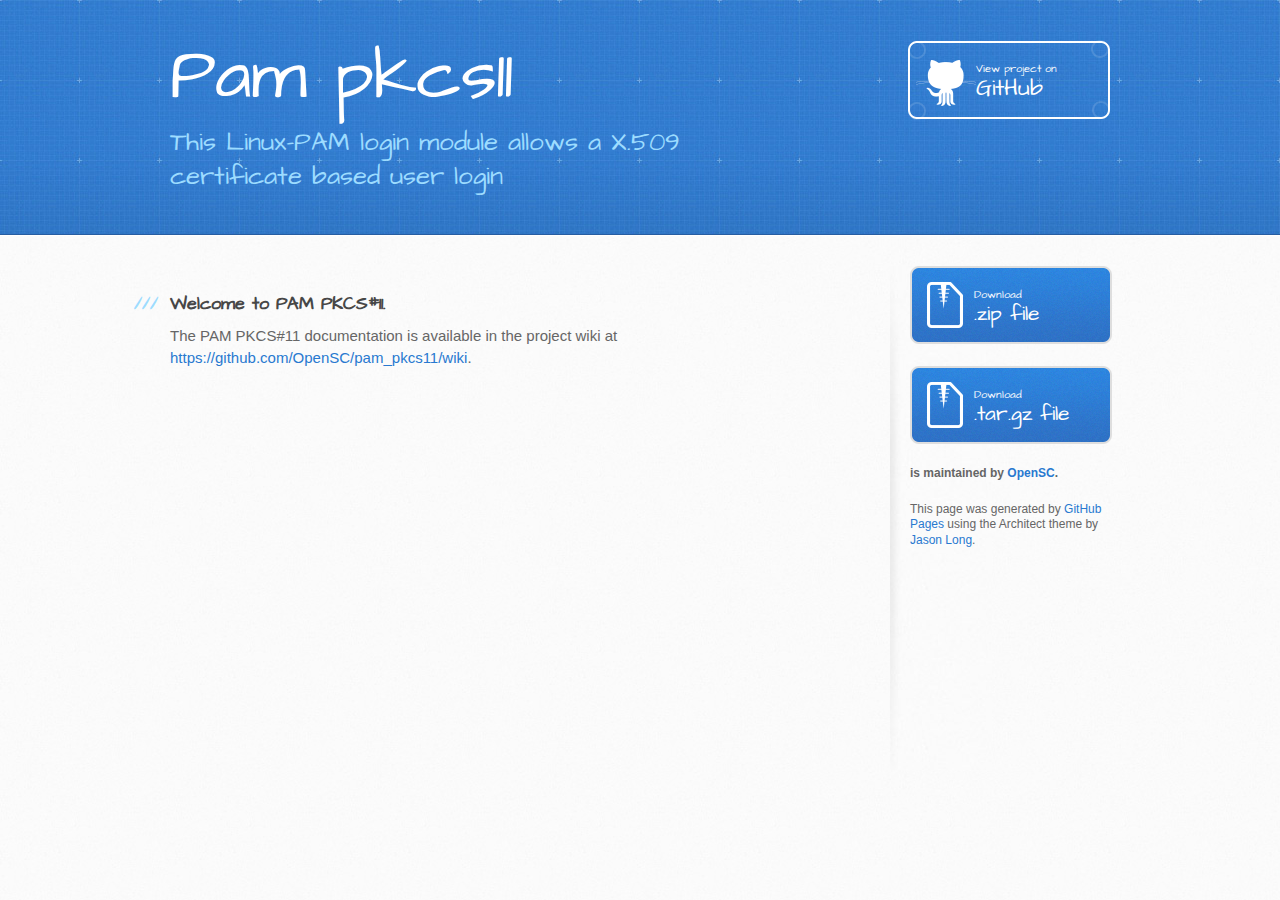
<file: index.html>
<!DOCTYPE html>
<html>
  <head>
    <meta charset='utf-8'>
    <meta http-equiv="X-UA-Compatible" content="chrome=1">
    <meta name="viewport" content="width=device-width, initial-scale=1, maximum-scale=1">
    <link href='https://fonts.googleapis.com/css?family=Architects+Daughter' rel='stylesheet' type='text/css'>
    <link rel="stylesheet" type="text/css" href="stylesheets/stylesheet.css" media="screen" />
    <link rel="stylesheet" type="text/css" href="stylesheets/pygment_trac.css" media="screen" />
    <link rel="stylesheet" type="text/css" href="stylesheets/print.css" media="print" />

    <!--[if lt IE 9]>
    <script src="//html5shiv.googlecode.com/svn/trunk/html5.js"></script>
    <![endif]-->

    <title>Pam pkcs11 by OpenSC</title>
  </head>

  <body>
    <header>
      <div class="inner">
        <h1>Pam pkcs11</h1>
        <h2>This Linux-PAM login module allows a X.509 certificate based user login</h2>
        <a href="https://github.com/OpenSC/pam_pkcs11" class="button"><small>View project on</small>GitHub</a>
      </div>
    </header>

    <div id="content-wrapper">
      <div class="inner clearfix">
        <section id="main-content">
          <h3>
<a name="welcome-to-pam-pkcs11" class="anchor"
	href="#welcome-to-pam-pkcs11"><span class="octicon
		octicon-link"></span></a>Welcome to PAM PKCS#11.</h3>

		<p>The PAM PKCS#11 documentation is available in the project
		wiki at <a
			href="https://github.com/OpenSC/pam_pkcs11/wiki">https://github.com/OpenSC/pam_pkcs11/wiki</a>.</p>

        </section>

        <aside id="sidebar">
          <a href="https://github.com/OpenSC/pam_pkcs11/zipball/master" class="button">
            <small>Download</small>
            .zip file
          </a>
          <a href="https://github.com/OpenSC/pam_pkcs11/tarball/master" class="button">
            <small>Download</small>
            .tar.gz file
          </a>

          <p class="repo-owner"><a href="https://github.com/OpenSC/pam_pkcs11"></a> is maintained by <a href="https://github.com/OpenSC">OpenSC</a>.</p>

          <p>This page was generated by <a href="pages.github.com">GitHub Pages</a> using the Architect theme by <a href="https://twitter.com/jasonlong">Jason Long</a>.</p>
        </aside>
      </div>
    </div>

  
  </body>
</html>
</file>
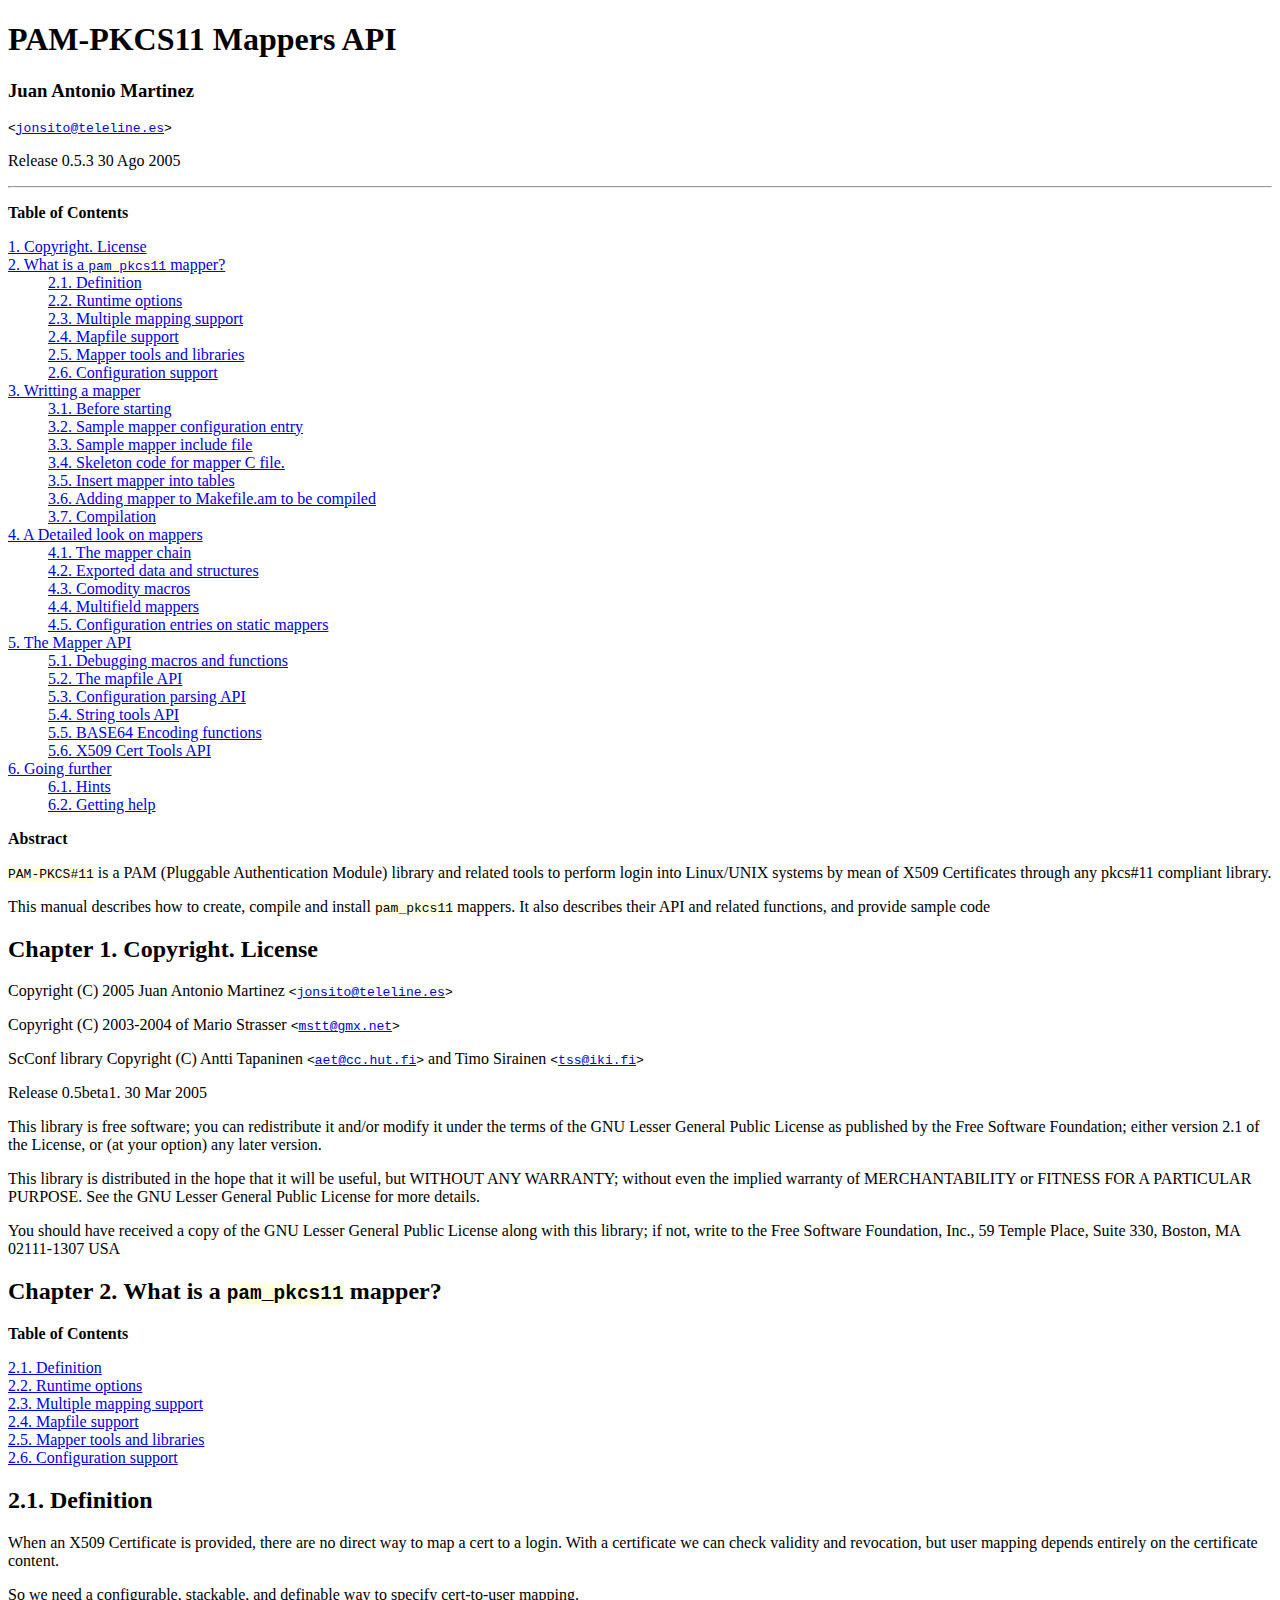
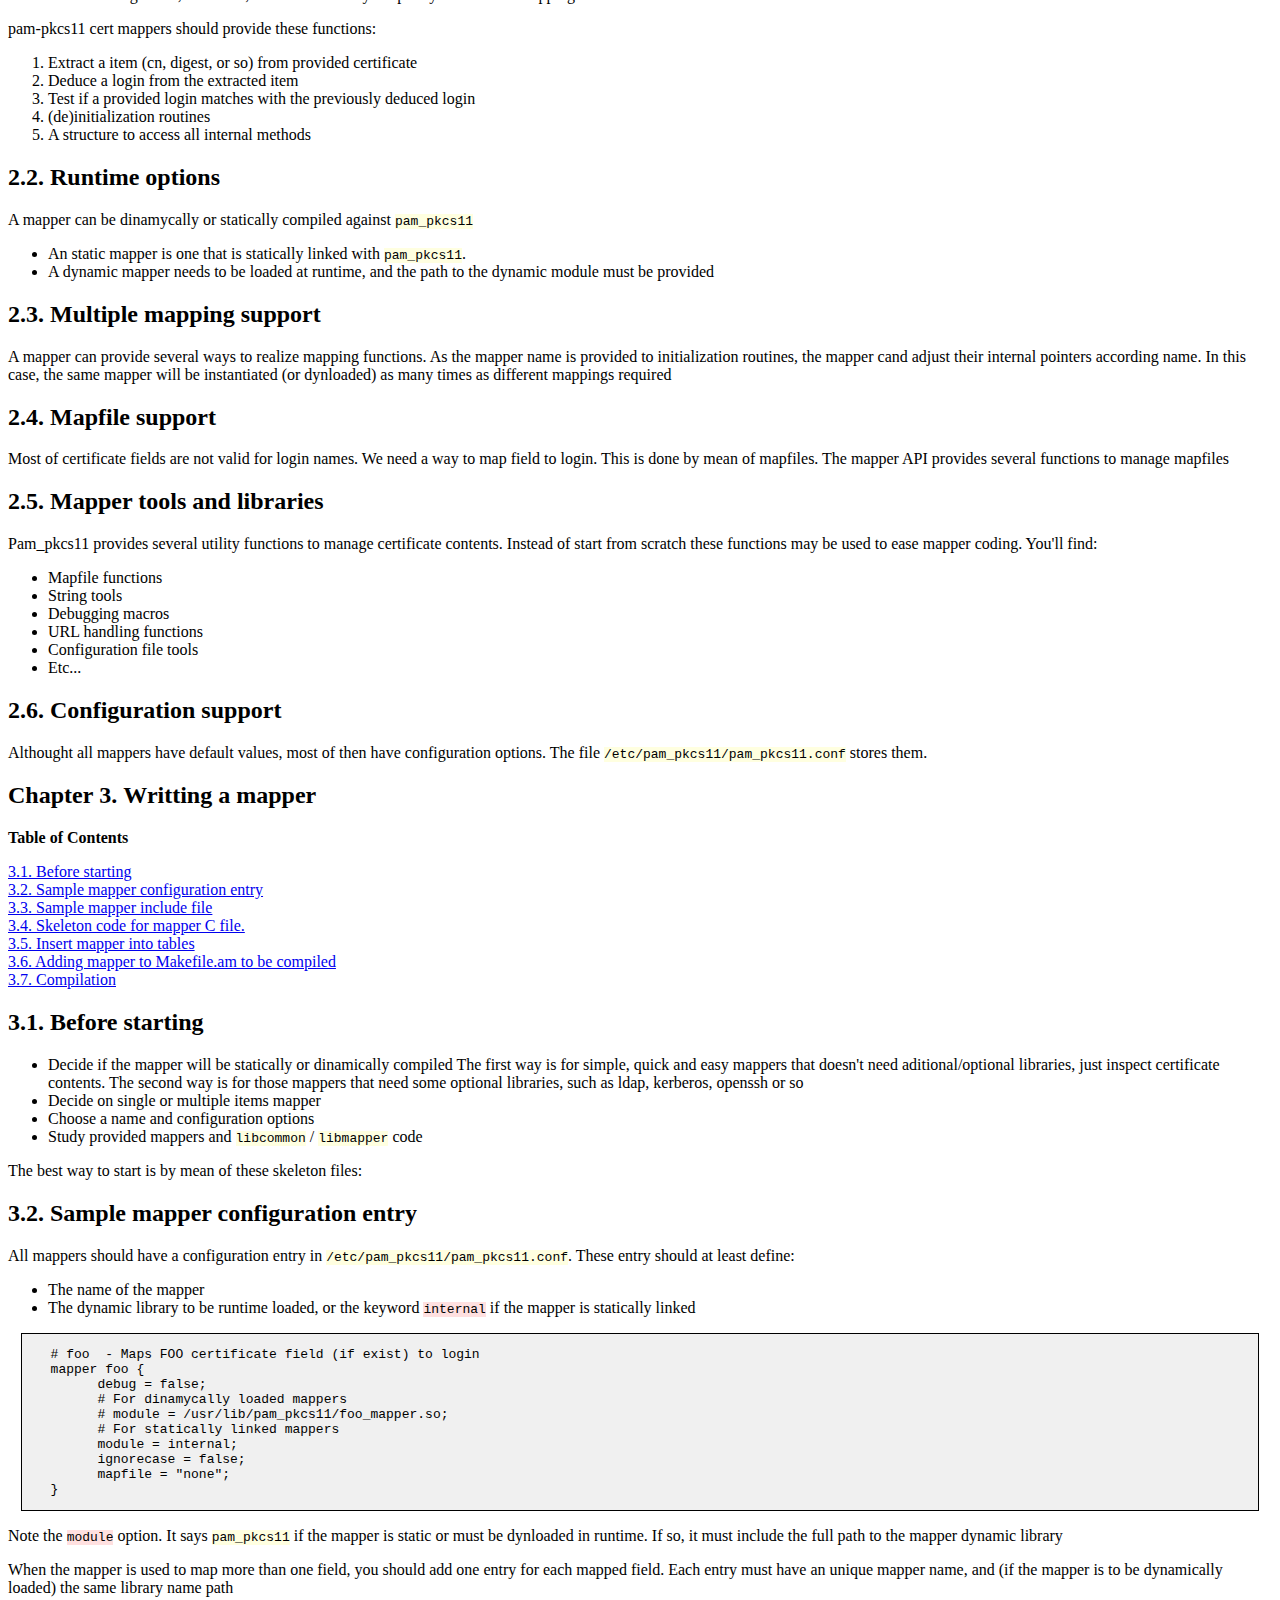
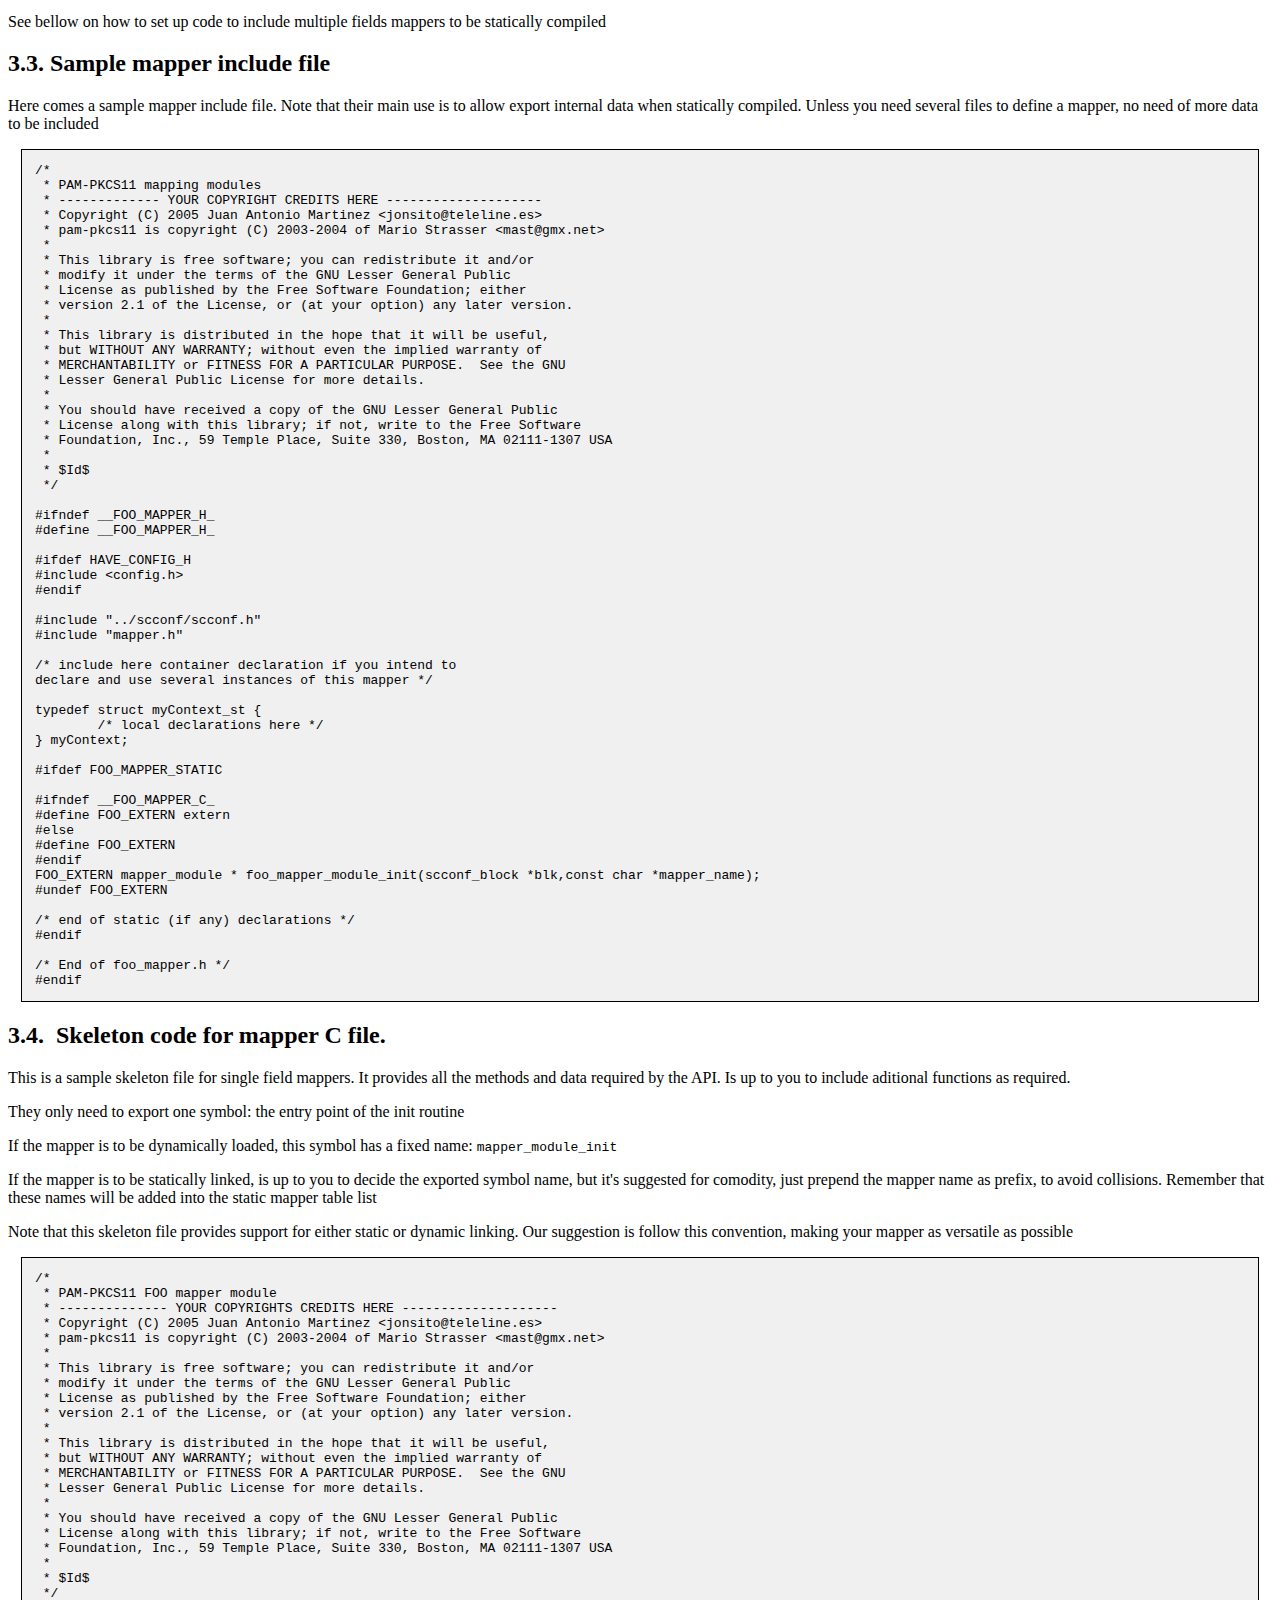
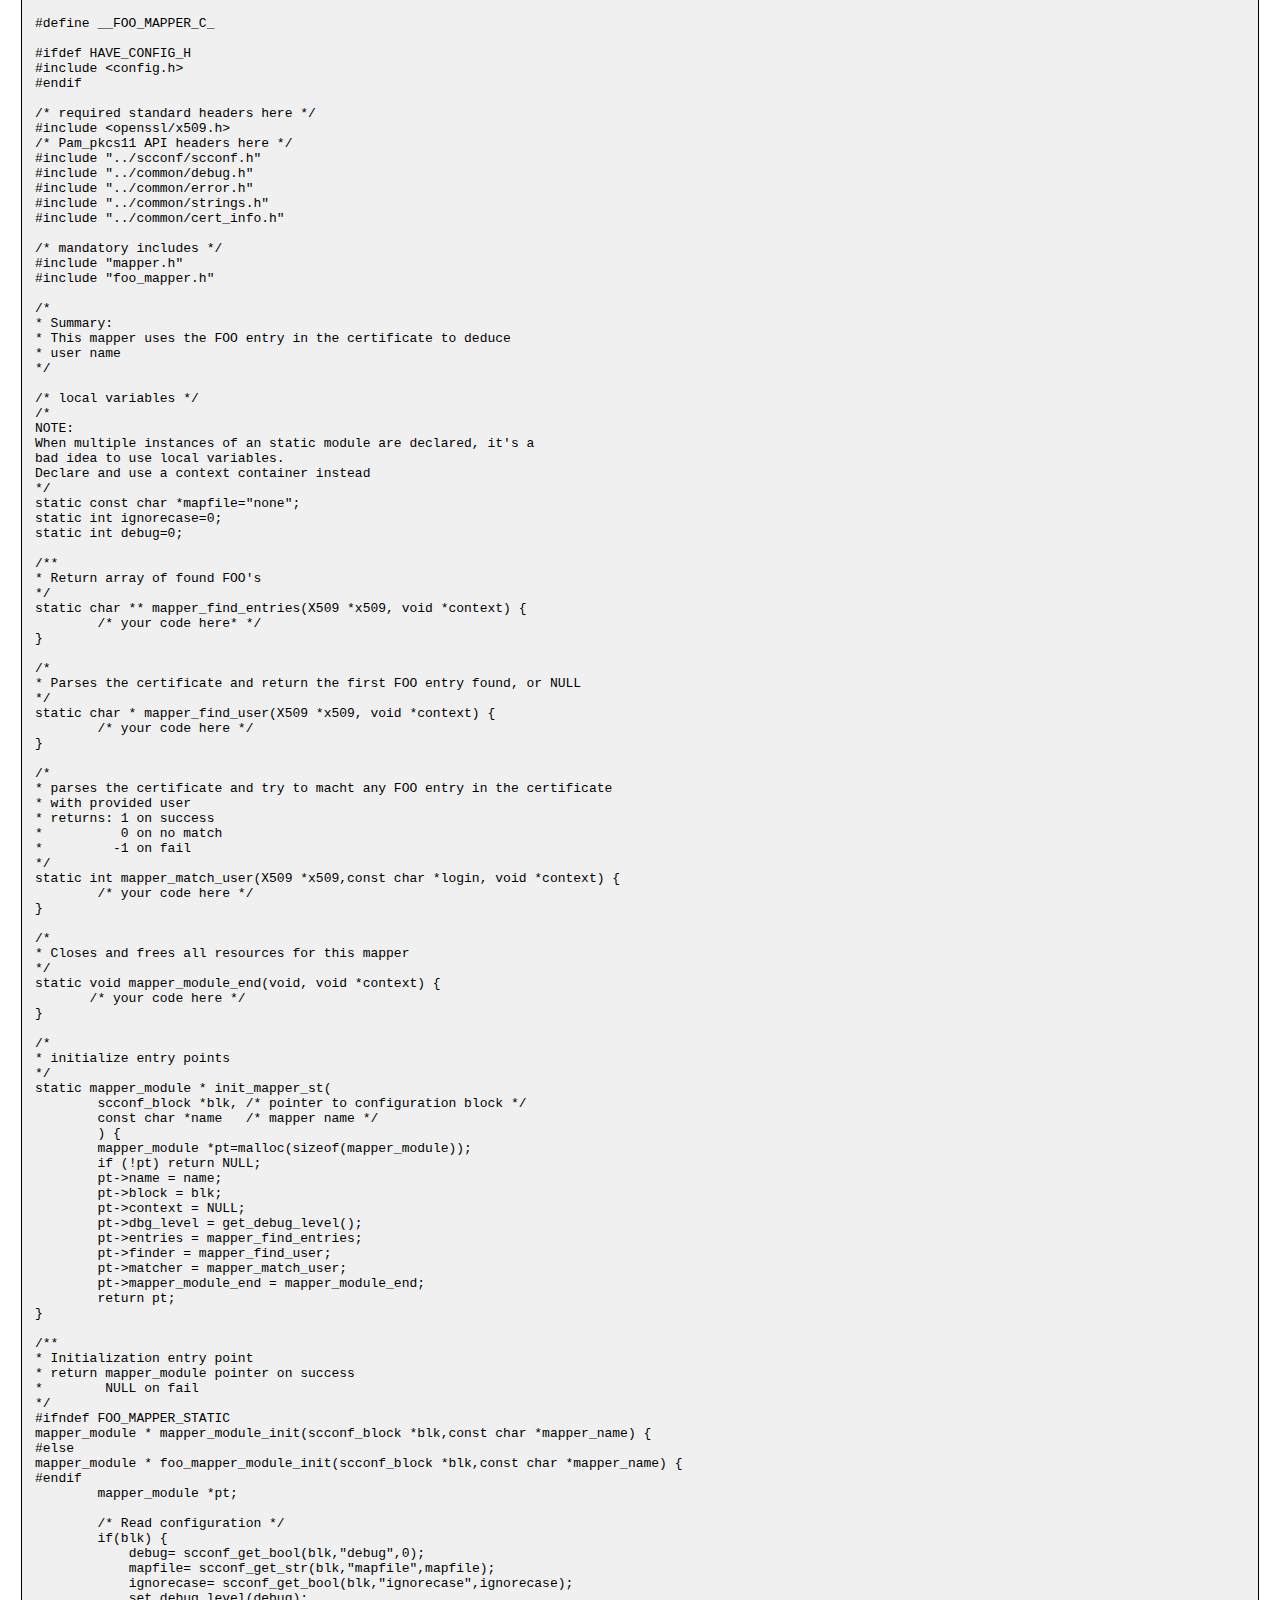
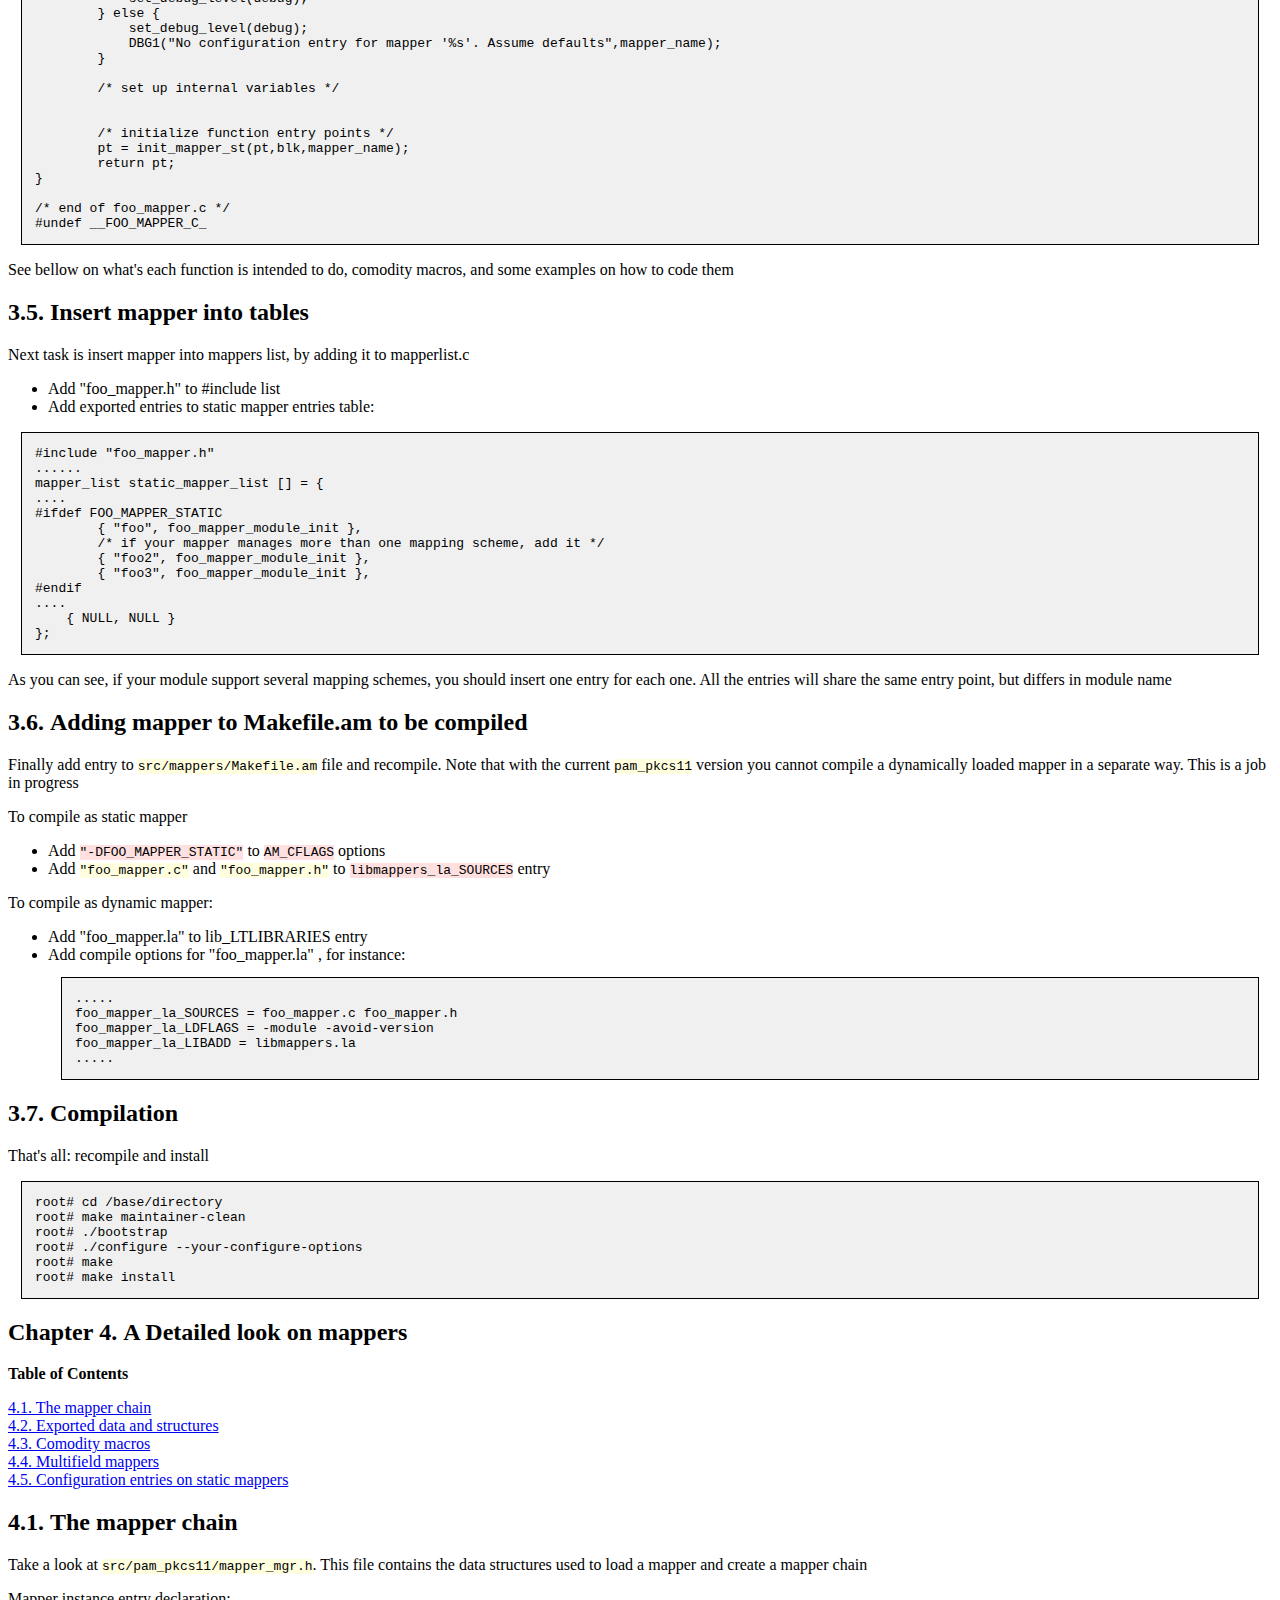
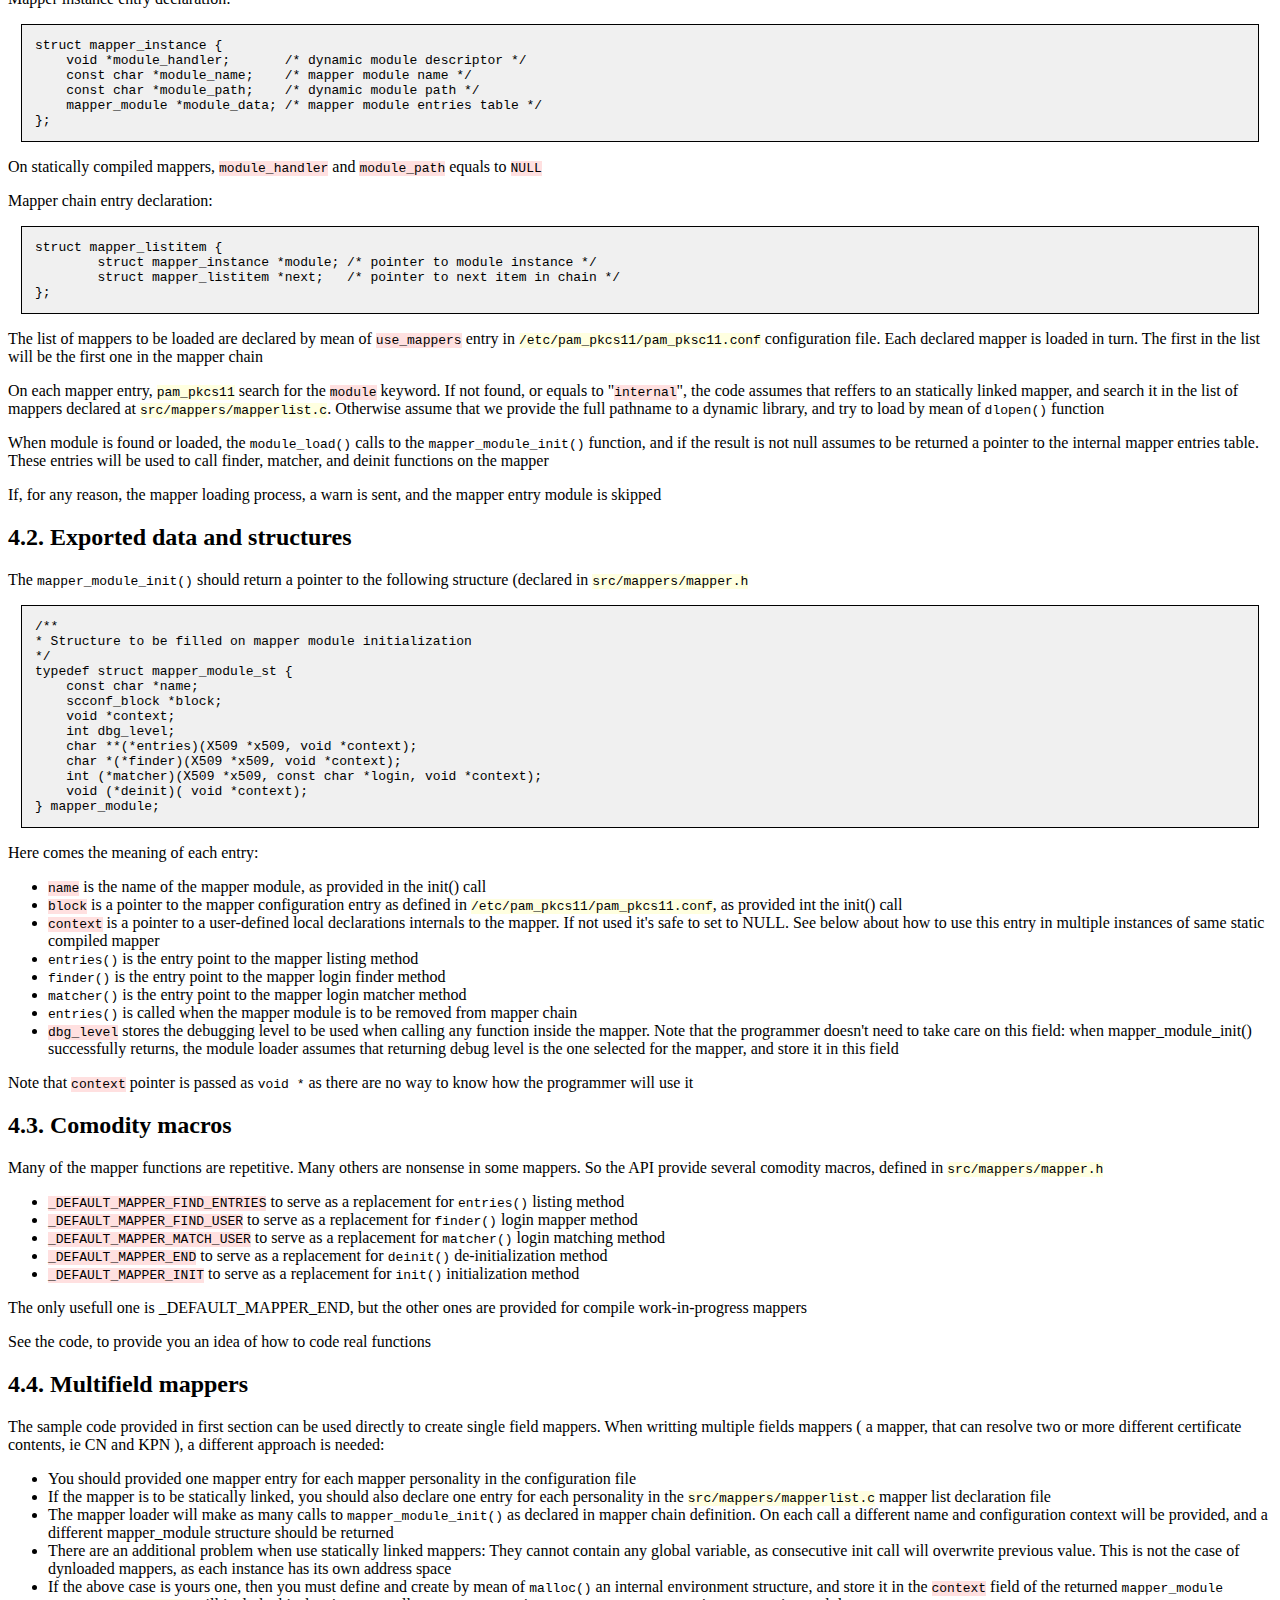
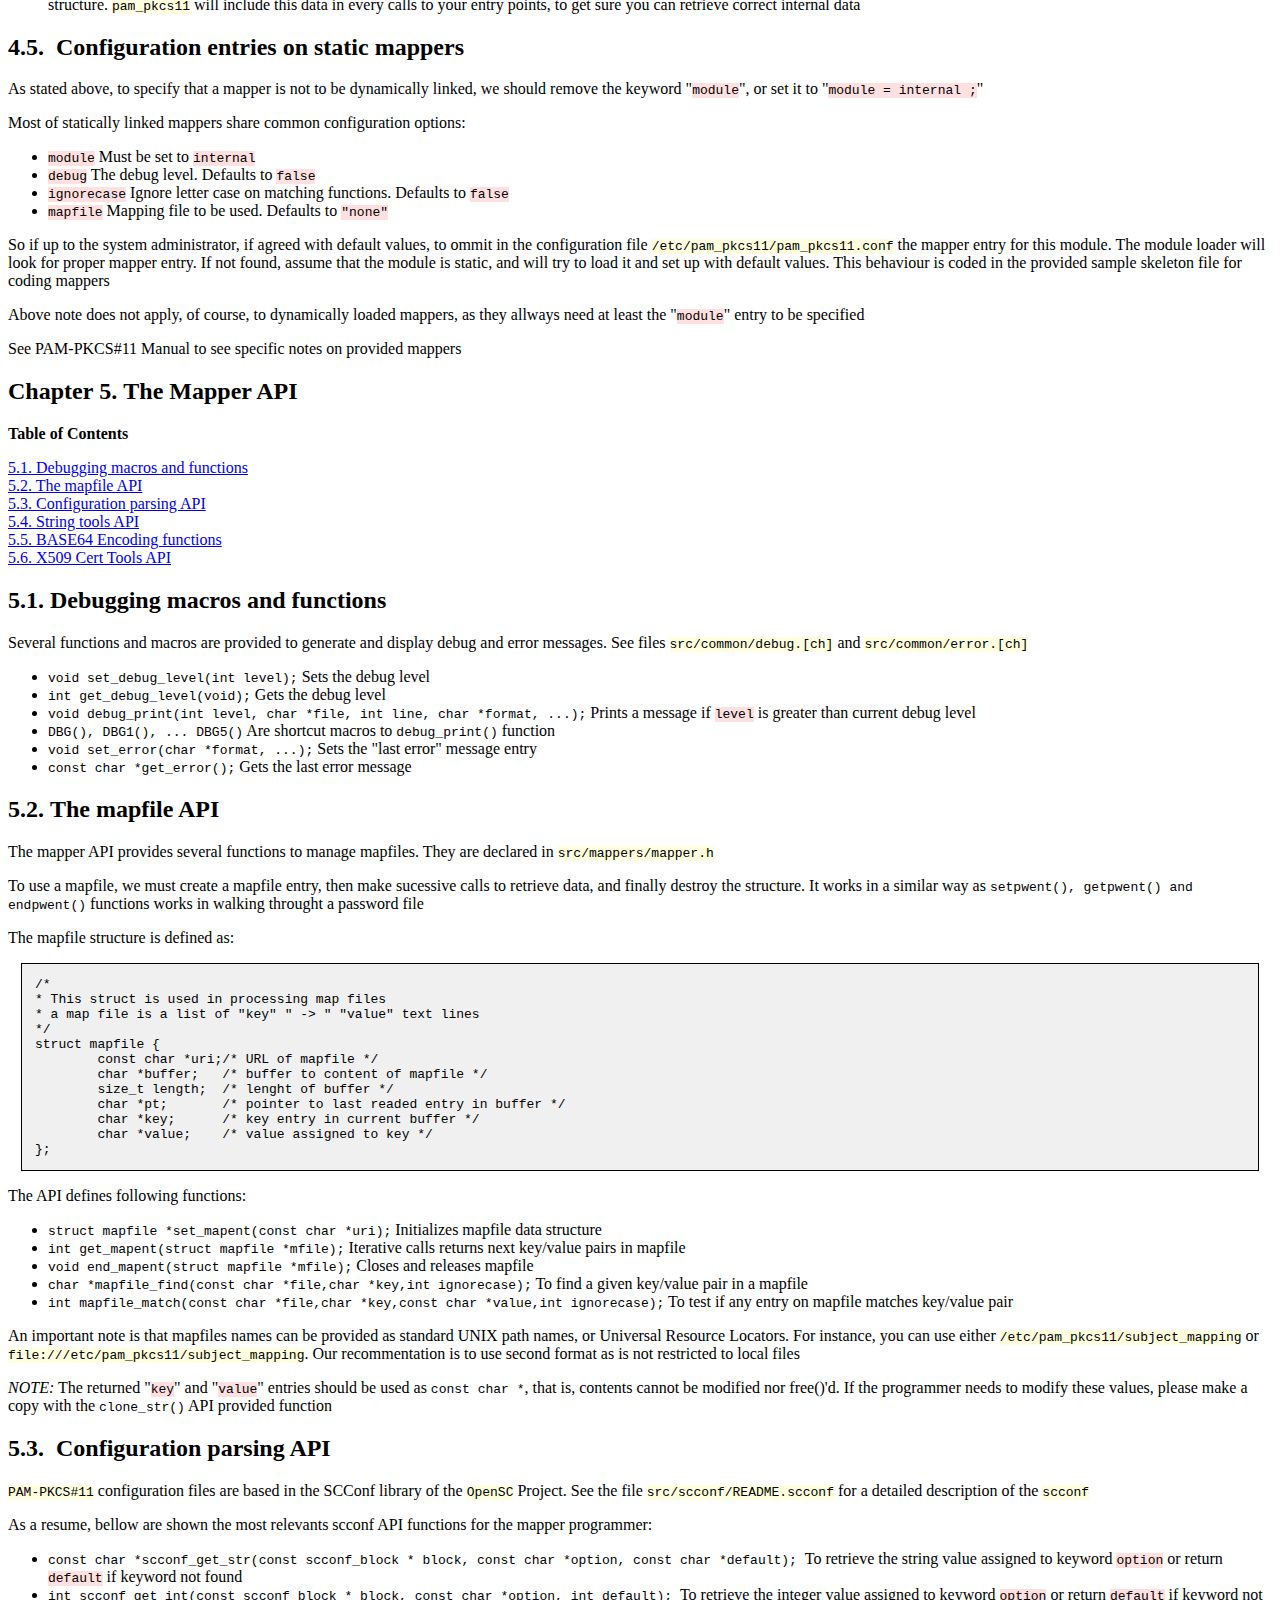
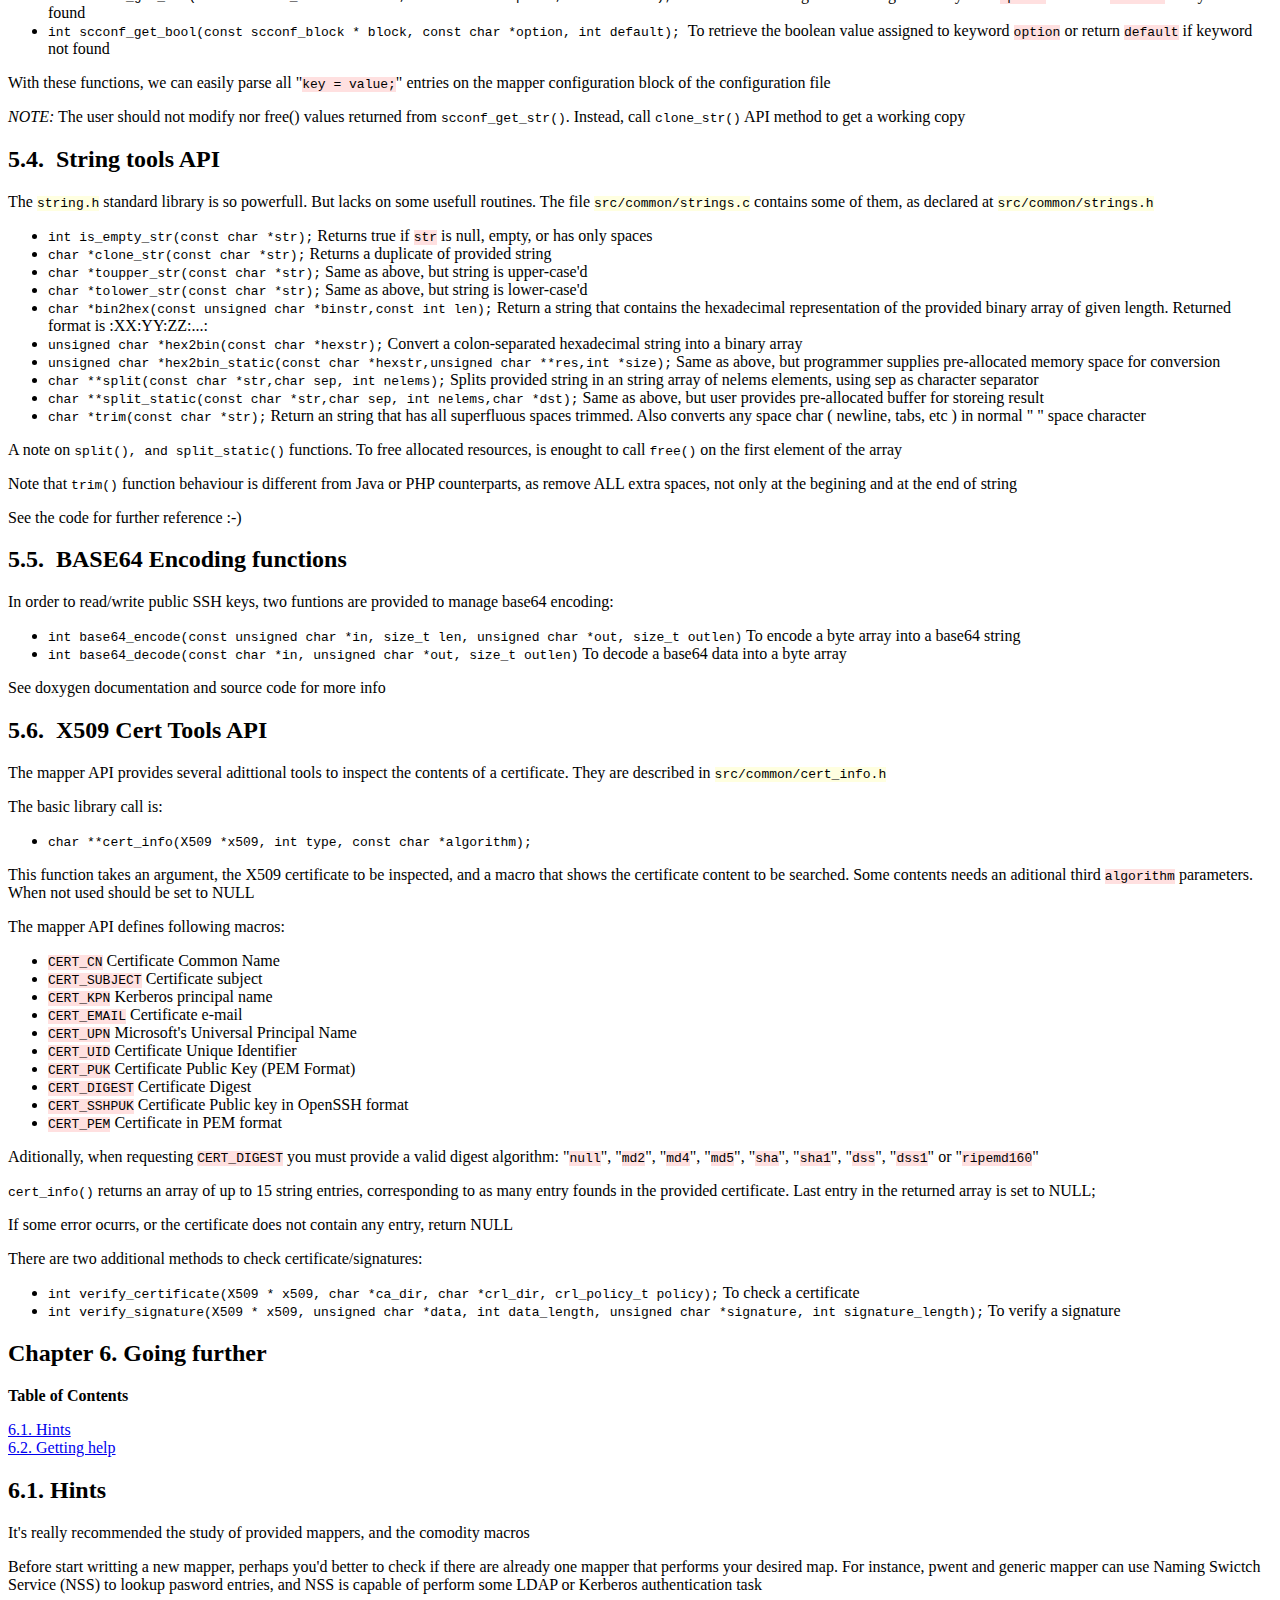
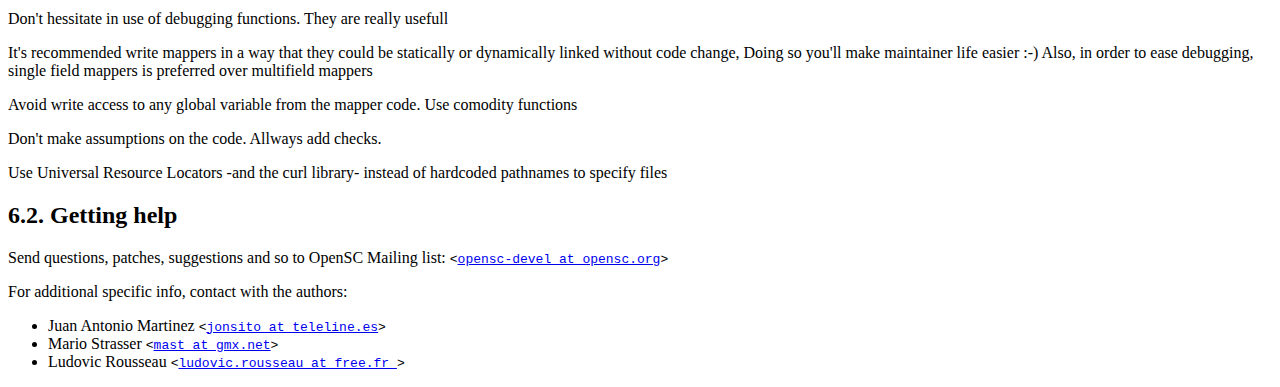
<file: doc/mappers_api.html>
<?xml version="1.0" encoding="UTF-8"?>
<!DOCTYPE html PUBLIC "-//W3C//DTD XHTML 1.0 Transitional//EN" "http://www.w3.org/TR/xhtml1/DTD/xhtml1-transitional.dtd">
<html xmlns="http://www.w3.org/1999/xhtml"><head><meta http-equiv="Content-Type" content="text/html; charset=UTF-8" /><title>PAM-PKCS11 Mappers API</title><link rel="stylesheet" href="pam_pkcs11.css" type="text/css" /><meta name="generator" content="DocBook XSL Stylesheets V1.68.1" /></head><body><div class="book" lang="en" xml:lang="en"><div class="titlepage"><div><div><h1 class="title"><a id="mapper-api"></a>PAM-PKCS11 Mappers API</h1></div><div><div class="author"><h3 class="author"><span class="firstname">Juan Antonio</span> <span class="surname">Martinez</span></h3><code class="email">&lt;<a href="mailto:jonsito@teleline.es">jonsito@teleline.es</a>&gt;</code></div></div><div><p class="releaseinfo">Release 0.5.3 30 Ago 2005</p></div></div><hr /></div><div class="toc"><p><b>Table of Contents</b></p><dl><dt><span class="chapter"><a href="#copyright">1. Copyright. License</a></span></dt><dt><span class="chapter"><a href="#introduction">2. What is a <span class="application">pam_pkcs11</span> mapper?</a></span></dt><dd><dl><dt><span class="sect1"><a href="#id2453268">2.1. Definition</a></span></dt><dt><span class="sect1"><a href="#id2452858">2.2. Runtime options</a></span></dt><dt><span class="sect1"><a href="#id2452896">2.3. Multiple mapping support</a></span></dt><dt><span class="sect1"><a href="#id2452911">2.4. Mapfile support</a></span></dt><dt><span class="sect1"><a href="#id2452924">2.5. Mapper tools and libraries</a></span></dt><dt><span class="sect1"><a href="#id2452962">2.6. Configuration support</a></span></dt></dl></dd><dt><span class="chapter"><a href="#writting">3. Writting a mapper</a></span></dt><dd><dl><dt><span class="sect1"><a href="#id2452990">3.1. Before starting</a></span></dt><dt><span class="sect1"><a href="#id2457815">3.2. Sample mapper configuration entry</a></span></dt><dt><span class="sect1"><a href="#id2457885">3.3. Sample mapper include file</a></span></dt><dt><span class="sect1"><a href="#id2457904">3.4.  Skeleton code for mapper C file.</a></span></dt><dt><span class="sect1"><a href="#id2452638">3.5. Insert mapper into tables</a></span></dt><dt><span class="sect1"><a href="#id2452682">3.6. Adding mapper to Makefile.am to be compiled</a></span></dt><dt><span class="sect1"><a href="#id2455396">3.7. Compilation</a></span></dt></dl></dd><dt><span class="chapter"><a href="#deeper">4. A Detailed look on mappers</a></span></dt><dd><dl><dt><span class="sect1"><a href="#id2455425">4.1. The mapper chain</a></span></dt><dt><span class="sect1"><a href="#id2455556">4.2. Exported data and structures</a></span></dt><dt><span class="sect1"><a href="#id2511322">4.3. Comodity macros</a></span></dt><dt><span class="sect1"><a href="#id2511418">4.4. Multifield mappers</a></span></dt><dt><span class="sect1"><a href="#id2511505">4.5.  Configuration entries on static mappers </a></span></dt></dl></dd><dt><span class="chapter"><a href="#api">5. The Mapper API</a></span></dt><dd><dl><dt><span class="sect1"><a href="#id2511607">5.1. Debugging macros and functions</a></span></dt><dt><span class="sect1"><a href="#id2511702">5.2. The mapfile API</a></span></dt><dt><span class="sect1"><a href="#id2511854">5.3.  Configuration parsing API</a></span></dt><dt><span class="sect1"><a href="#id2511981">5.4.  String tools API</a></span></dt><dt><span class="sect1"><a href="#id2512154">5.5.  BASE64 Encoding functions </a></span></dt><dt><span class="sect1"><a href="#id2512193">5.6.  X509 Cert Tools API</a></span></dt></dl></dd><dt><span class="chapter"><a href="#more">6. Going further</a></span></dt><dd><dl><dt><span class="sect1"><a href="#id2512402">6.1. Hints</a></span></dt><dt><span class="sect1"><a href="#id2512447">6.2. Getting help</a></span></dt></dl></dd></dl></div><div class="abstract"><p class="title"><b>Abstract</b></p><p>
<span class="application">PAM-PKCS#11</span> is a PAM (Pluggable
Authentication Module) library and related tools to perform login into
Linux/UNIX systems by mean of X509 Certificates through any pkcs#11
compliant library.
</p><p>
This manual describes how to create, compile and install
<span class="application">pam_pkcs11</span> mappers. It also describes their API and related functions,
and provide sample code
</p></div><div class="chapter" lang="en" xml:lang="en"><div class="titlepage"><div><div><h2 class="title"><a id="copyright"></a>Chapter 1. Copyright. License</h2></div></div></div><p>
Copyright (C) 2005 Juan Antonio Martinez <code class="email">&lt;<a href="mailto:jonsito@teleline.es">jonsito@teleline.es</a>&gt;</code>
</p><p>
Copyright (C) 2003-2004 of Mario Strasser <code class="email">&lt;<a href="mailto:mstt@gmx.net">mstt@gmx.net</a>&gt;</code>
</p><p>
ScConf library Copyright (C) Antti Tapaninen  <code class="email">&lt;<a href="mailto:aet@cc.hut.fi">aet@cc.hut.fi</a>&gt;</code> and Timo Sirainen <code class="email">&lt;<a href="mailto:tss@iki.fi">tss@iki.fi</a>&gt;</code>
</p><p>
Release 0.5beta1. 30 Mar 2005
</p><p>
This library is free software; you can redistribute it and/or
modify it under the terms of the GNU Lesser General Public
License as published by the Free Software Foundation; either
version 2.1 of the License, or (at your option) any later version.
</p><p>
This library is distributed in the hope that it will be useful,
but WITHOUT ANY WARRANTY; without even the implied warranty of
MERCHANTABILITY or FITNESS FOR A PARTICULAR PURPOSE.  See the GNU
Lesser General Public License for more details.
</p><p>
You should have received a copy of the GNU Lesser General Public
License along with this library; if not, write to the Free Software
Foundation, Inc., 59 Temple Place, Suite 330, Boston, MA 02111-1307 USA
</p></div><div class="chapter" lang="en" xml:lang="en"><div class="titlepage"><div><div><h2 class="title"><a id="introduction"></a>Chapter 2. What is a <span class="application">pam_pkcs11</span> mapper?</h2></div></div></div><div class="toc"><p><b>Table of Contents</b></p><dl><dt><span class="sect1"><a href="#id2453268">2.1. Definition</a></span></dt><dt><span class="sect1"><a href="#id2452858">2.2. Runtime options</a></span></dt><dt><span class="sect1"><a href="#id2452896">2.3. Multiple mapping support</a></span></dt><dt><span class="sect1"><a href="#id2452911">2.4. Mapfile support</a></span></dt><dt><span class="sect1"><a href="#id2452924">2.5. Mapper tools and libraries</a></span></dt><dt><span class="sect1"><a href="#id2452962">2.6. Configuration support</a></span></dt></dl></div><div class="sect1" lang="en" xml:lang="en"><div class="titlepage"><div><div><h2 class="title" style="clear: both"><a id="id2453268"></a>2.1. Definition</h2></div></div></div><p>
When an X509 Certificate is provided, there are no direct way to map
a cert to a login. With a certificate we can check validity and
revocation, but user mapping depends entirely on the certificate content.
</p><p>
So we need a configurable, stackable, and definable way to specify
cert-to-user mapping.
</p><p>
pam-pkcs11 cert mappers should provide these functions:
</p><div class="orderedlist"><ol type="1"><li>Extract a item (cn, digest, or so) from provided certificate</li><li>Deduce a login from the extracted item</li><li>Test if a provided login matches with the previously deduced login</li><li>(de)initialization routines</li><li>A structure to access all internal methods</li></ol></div><p>
</p></div><div class="sect1" lang="en" xml:lang="en"><div class="titlepage"><div><div><h2 class="title" style="clear: both"><a id="id2452858"></a>2.2. Runtime options</h2></div></div></div><p>
A mapper can be dinamycally or statically compiled against <span class="application">pam_pkcs11</span>
</p><p>
</p><div class="itemizedlist"><ul type="disc"><li>An static mapper is one that is statically linked with <span class="application">pam_pkcs11</span>.</li><li>A dynamic mapper needs to be loaded at runtime, and the path to
the dynamic module must be provided</li></ul></div><p>
</p></div><div class="sect1" lang="en" xml:lang="en"><div class="titlepage"><div><div><h2 class="title" style="clear: both"><a id="id2452896"></a>2.3. Multiple mapping support</h2></div></div></div><p>
A mapper can provide several ways to realize mapping functions. As 
the mapper name is provided to initialization routines, the mapper
cand adjust their internal pointers according name. In this case,
the same mapper will be instantiated (or dynloaded) as many times
as different mappings required
</p></div><div class="sect1" lang="en" xml:lang="en"><div class="titlepage"><div><div><h2 class="title" style="clear: both"><a id="id2452911"></a>2.4. Mapfile support</h2></div></div></div><p>
Most of certificate fields are not valid for login names. We need
a way to map field to login. This is done by mean of mapfiles.
The mapper API provides several functions to manage mapfiles
</p></div><div class="sect1" lang="en" xml:lang="en"><div class="titlepage"><div><div><h2 class="title" style="clear: both"><a id="id2452924"></a>2.5. Mapper tools and libraries</h2></div></div></div><p>
Pam_pkcs11 provides several utility functions to manage certificate
contents. Instead of start from scratch these functions may be used
to ease mapper coding. You'll find:
</p><div class="itemizedlist"><ul type="disc"><li>Mapfile functions</li><li>String tools</li><li>Debugging macros</li><li>URL handling functions</li><li>Configuration file tools</li><li>Etc...</li></ul></div><p>
</p></div><div class="sect1" lang="en" xml:lang="en"><div class="titlepage"><div><div><h2 class="title" style="clear: both"><a id="id2452962"></a>2.6. Configuration support</h2></div></div></div><p>
Althought all mappers have default values, most of then have
configuration options. The file <code class="filename">/etc/pam_pkcs11/pam_pkcs11.conf</code>
stores them.
</p></div></div><div class="chapter" lang="en" xml:lang="en"><div class="titlepage"><div><div><h2 class="title"><a id="writting"></a>Chapter 3. Writting a mapper</h2></div></div></div><div class="toc"><p><b>Table of Contents</b></p><dl><dt><span class="sect1"><a href="#id2452990">3.1. Before starting</a></span></dt><dt><span class="sect1"><a href="#id2457815">3.2. Sample mapper configuration entry</a></span></dt><dt><span class="sect1"><a href="#id2457885">3.3. Sample mapper include file</a></span></dt><dt><span class="sect1"><a href="#id2457904">3.4.  Skeleton code for mapper C file.</a></span></dt><dt><span class="sect1"><a href="#id2452638">3.5. Insert mapper into tables</a></span></dt><dt><span class="sect1"><a href="#id2452682">3.6. Adding mapper to Makefile.am to be compiled</a></span></dt><dt><span class="sect1"><a href="#id2455396">3.7. Compilation</a></span></dt></dl></div><div class="sect1" lang="en" xml:lang="en"><div class="titlepage"><div><div><h2 class="title" style="clear: both"><a id="id2452990"></a>3.1. Before starting</h2></div></div></div><p>
</p><div class="itemizedlist"><ul type="disc"><li>Decide if the mapper will be statically or dinamically compiled
The first way is for simple, quick and easy mappers that doesn't need
aditional/optional libraries, just inspect certificate contents.

The second way is for those mappers that need some optional libraries,
such as ldap, kerberos, openssh or so</li><li>Decide on single or multiple items mapper</li><li>Choose a name and configuration options</li><li>Study provided mappers and <span class="application">libcommon</span> / <span class="application">libmapper</span> code</li></ul></div><p>
</p><p>
The best way to start is by mean of these skeleton files:
</p></div><div class="sect1" lang="en" xml:lang="en"><div class="titlepage"><div><div><h2 class="title" style="clear: both"><a id="id2457815"></a>3.2. Sample mapper configuration entry</h2></div></div></div><p>
All mappers should have a configuration entry in <code class="filename">/etc/pam_pkcs11/pam_pkcs11.conf</code>. These entry should at least define:
</p><div class="itemizedlist"><ul type="disc"><li> The name of the mapper</li><li> The dynamic library to be runtime loaded, or the keyword <code class="option">internal</code> if the mapper is statically linked </li></ul></div><p>
</p><pre class="screen">
  # foo  - Maps FOO certificate field (if exist) to login
  mapper foo {
        debug = false;
        # For dinamycally loaded mappers
	# module = /usr/lib/pam_pkcs11/foo_mapper.so;
	# For statically linked mappers
	module = internal;
        ignorecase = false;
        mapfile = "none";
  }
</pre><p>
</p><p>
Note the <code class="option">module</code> option. It says <span class="application">pam_pkcs11</span> if the mapper is static or must be dynloaded in runtime. If so, it must include the full path to the mapper dynamic library
</p><p>
When the mapper is used to map more than one field, you should add one entry
for each mapped field. Each entry must have an unique mapper name, and (if the mapper is to be dynamically loaded) the same library name path
</p><p>
See bellow on how to set up code to include multiple fields mappers to be
statically compiled
</p></div><div class="sect1" lang="en" xml:lang="en"><div class="titlepage"><div><div><h2 class="title" style="clear: both"><a id="id2457885"></a>3.3. Sample mapper include file</h2></div></div></div><p>
Here comes a sample mapper include file. Note that their main use is to
allow export internal data when statically compiled. Unless you need several
files to define a mapper, no need of more data to be included

</p><pre class="screen">
/*
 * PAM-PKCS11 mapping modules
 * ------------- YOUR COPYRIGHT CREDITS HERE --------------------
 * Copyright (C) 2005 Juan Antonio Martinez &lt;jonsito@teleline.es&gt;
 * pam-pkcs11 is copyright (C) 2003-2004 of Mario Strasser &lt;mast@gmx.net&gt;
 *
 * This library is free software; you can redistribute it and/or
 * modify it under the terms of the GNU Lesser General Public
 * License as published by the Free Software Foundation; either
 * version 2.1 of the License, or (at your option) any later version.
 *
 * This library is distributed in the hope that it will be useful,
 * but WITHOUT ANY WARRANTY; without even the implied warranty of
 * MERCHANTABILITY or FITNESS FOR A PARTICULAR PURPOSE.  See the GNU
 * Lesser General Public License for more details.
 *
 * You should have received a copy of the GNU Lesser General Public
 * License along with this library; if not, write to the Free Software
 * Foundation, Inc., 59 Temple Place, Suite 330, Boston, MA 02111-1307 USA
 *
 * $Id$
 */

#ifndef __FOO_MAPPER_H_
#define __FOO_MAPPER_H_

#ifdef HAVE_CONFIG_H
#include &lt;config.h&gt;
#endif

#include "../scconf/scconf.h"
#include "mapper.h"

/* include here container declaration if you intend to 
declare and use several instances of this mapper */

typedef struct myContext_st {
	/* local declarations here */
} myContext;

#ifdef FOO_MAPPER_STATIC

#ifndef __FOO_MAPPER_C_
#define FOO_EXTERN extern
#else
#define FOO_EXTERN
#endif
FOO_EXTERN mapper_module * foo_mapper_module_init(scconf_block *blk,const char *mapper_name);
#undef FOO_EXTERN

/* end of static (if any) declarations */
#endif

/* End of foo_mapper.h */
#endif
</pre><p>
</p></div><div class="sect1" lang="en" xml:lang="en"><div class="titlepage"><div><div><h2 class="title" style="clear: both"><a id="id2457904"></a>3.4.  Skeleton code for mapper C file.</h2></div></div></div><p>
This is a sample skeleton file for single field mappers. It provides all the methods and data required by the API. Is up to you to include aditional functions as required.
</p><p>
They only need to export one symbol: the entry point of the init routine
</p><p>
If the mapper is to be dynamically loaded, this symbol has a fixed name:
<code class="function">mapper_module_init</code> 
</p><p>
If the mapper is to be statically linked, is up to you to decide the exported
symbol name, but it's suggested for comodity, just prepend the mapper name
as prefix, to avoid collisions. Remember that these names will be added into the static mapper table list
</p><p>
Note that this skeleton file provides support for either static or dynamic linking. Our suggestion is follow this convention, making your mapper as versatile as possible

</p><pre class="screen">
/*
 * PAM-PKCS11 FOO mapper module
 * -------------- YOUR COPYRIGHTS CREDITS HERE --------------------
 * Copyright (C) 2005 Juan Antonio Martinez &lt;jonsito@teleline.es&gt;
 * pam-pkcs11 is copyright (C) 2003-2004 of Mario Strasser &lt;mast@gmx.net&gt;
 *
 * This library is free software; you can redistribute it and/or
 * modify it under the terms of the GNU Lesser General Public
 * License as published by the Free Software Foundation; either
 * version 2.1 of the License, or (at your option) any later version.
 *
 * This library is distributed in the hope that it will be useful,
 * but WITHOUT ANY WARRANTY; without even the implied warranty of
 * MERCHANTABILITY or FITNESS FOR A PARTICULAR PURPOSE.  See the GNU
 * Lesser General Public License for more details.
 *
 * You should have received a copy of the GNU Lesser General Public
 * License along with this library; if not, write to the Free Software
 * Foundation, Inc., 59 Temple Place, Suite 330, Boston, MA 02111-1307 USA
 *
 * $Id$
 */

#define __FOO_MAPPER_C_

#ifdef HAVE_CONFIG_H
#include &lt;config.h&gt;
#endif

/* required standard headers here */
#include &lt;openssl/x509.h&gt;
/* Pam_pkcs11 API headers here */
#include "../scconf/scconf.h"
#include "../common/debug.h"
#include "../common/error.h"
#include "../common/strings.h"
#include "../common/cert_info.h"

/* mandatory includes */
#include "mapper.h"
#include "foo_mapper.h"

/*
* Summary:
* This mapper uses the FOO entry in the certificate to deduce 
* user name
*/

/* local variables */
/* 
NOTE:
When multiple instances of an static module are declared, it's a
bad idea to use local variables. 
Declare and use a context container instead
*/
static const char *mapfile="none";
static int ignorecase=0;
static int debug=0;

/**
* Return array of found FOO's
*/
static char ** mapper_find_entries(X509 *x509, void *context) {
	/* your code here* */
}

/*
* Parses the certificate and return the first FOO entry found, or NULL
*/
static char * mapper_find_user(X509 *x509, void *context) {
	/* your code here */
}

/*
* parses the certificate and try to macht any FOO entry in the certificate
* with provided user
* returns: 1 on success
*          0 on no match
*         -1 on fail
*/
static int mapper_match_user(X509 *x509,const char *login, void *context) {
	/* your code here */
}

/*
* Closes and frees all resources for this mapper
*/
static void mapper_module_end(void, void *context) {
       /* your code here */
}

/*
* initialize entry points
*/
static mapper_module * init_mapper_st(
	scconf_block *blk, /* pointer to configuration block */
	const char *name   /* mapper name */
	) {
	mapper_module *pt=malloc(sizeof(mapper_module));
	if (!pt) return NULL;
	pt-&gt;name = name;
	pt-&gt;block = blk;
	pt-&gt;context = NULL;
	pt-&gt;dbg_level = get_debug_level();
	pt-&gt;entries = mapper_find_entries;
	pt-&gt;finder = mapper_find_user;
	pt-&gt;matcher = mapper_match_user;
	pt-&gt;mapper_module_end = mapper_module_end;
	return pt;
}

/**
* Initialization entry point
* return mapper_module pointer on success
*        NULL on fail
*/
#ifndef FOO_MAPPER_STATIC
mapper_module * mapper_module_init(scconf_block *blk,const char *mapper_name) {
#else
mapper_module * foo_mapper_module_init(scconf_block *blk,const char *mapper_name) {
#endif
	mapper_module *pt;

	/* Read configuration */
	if(blk) {
	    debug= scconf_get_bool(blk,"debug",0);
	    mapfile= scconf_get_str(blk,"mapfile",mapfile);
	    ignorecase= scconf_get_bool(blk,"ignorecase",ignorecase);
	    set_debug_level(debug);
	} else {
	    set_debug_level(debug);
	    DBG1("No configuration entry for mapper '%s'. Assume defaults",mapper_name);
	}

	/* set up internal variables */


	/* initialize function entry points */
	pt = init_mapper_st(pt,blk,mapper_name);
        return pt;
}

/* end of foo_mapper.c */
#undef __FOO_MAPPER_C_
</pre><p>
</p><p>
See bellow on what's each function is intended to do, comodity macros, 
and some examples on how to code them
</p></div><div class="sect1" lang="en" xml:lang="en"><div class="titlepage"><div><div><h2 class="title" style="clear: both"><a id="id2452638"></a>3.5. Insert mapper into tables</h2></div></div></div><p>
Next task is insert mapper into mappers list, by adding it to mapperlist.c
</p><div class="itemizedlist"><ul type="disc"><li>Add "foo_mapper.h" to #include list</li><li>Add exported entries to static mapper entries table:</li></ul></div><p>
</p><p>
</p><pre class="screen">
#include "foo_mapper.h"
......
mapper_list static_mapper_list [] = {
....
#ifdef FOO_MAPPER_STATIC
        { "foo", foo_mapper_module_init },
	/* if your mapper manages more than one mapping scheme, add it */
        { "foo2", foo_mapper_module_init },
        { "foo3", foo_mapper_module_init },
#endif
....
    { NULL, NULL }
};
</pre><p>
</p><p>
As you can see, if your module support several mapping schemes, you should
insert one entry for each one. All the entries will share the same entry
point, but differs in module name 
</p></div><div class="sect1" lang="en" xml:lang="en"><div class="titlepage"><div><div><h2 class="title" style="clear: both"><a id="id2452682"></a>3.6. Adding mapper to Makefile.am to be compiled</h2></div></div></div><p>
Finally add entry to <code class="filename">src/mappers/Makefile.am</code> file and recompile. 
Note that with the current <span class="application">pam_pkcs11</span> version you cannot compile
a dynamically loaded mapper in a separate way. This is a job in progress
</p><p>
To compile as static mapper
</p><div class="itemizedlist"><ul type="disc"><li>Add <code class="option">"-DFOO_MAPPER_STATIC"</code> to <code class="option">AM_CFLAGS</code> options</li><li>Add <code class="filename">"foo_mapper.c"</code> and <code class="filename">"foo_mapper.h"</code> to <code class="option">libmappers_la_SOURCES</code> entry</li></ul></div><p>
</p><p>
To compile as dynamic mapper:
</p><div class="itemizedlist"><ul type="disc"><li>Add "foo_mapper.la" to lib_LTLIBRARIES entry</li><li>Add compile options for "foo_mapper.la" , for instance:
<pre class="screen">
.....
foo_mapper_la_SOURCES = foo_mapper.c foo_mapper.h
foo_mapper_la_LDFLAGS = -module -avoid-version
foo_mapper_la_LIBADD = libmappers.la
.....
</pre></li></ul></div><p>
</p></div><div class="sect1" lang="en" xml:lang="en"><div class="titlepage"><div><div><h2 class="title" style="clear: both"><a id="id2455396"></a>3.7. Compilation</h2></div></div></div><p>
That's all: recompile and install
</p><pre class="screen">
root# cd /base/directory
root# make maintainer-clean
root# ./bootstrap
root# ./configure --your-configure-options
root# make
root# make install
</pre><p>
</p></div></div><div class="chapter" lang="en" xml:lang="en"><div class="titlepage"><div><div><h2 class="title"><a id="deeper"></a>Chapter 4. A Detailed look on mappers</h2></div></div></div><div class="toc"><p><b>Table of Contents</b></p><dl><dt><span class="sect1"><a href="#id2455425">4.1. The mapper chain</a></span></dt><dt><span class="sect1"><a href="#id2455556">4.2. Exported data and structures</a></span></dt><dt><span class="sect1"><a href="#id2511322">4.3. Comodity macros</a></span></dt><dt><span class="sect1"><a href="#id2511418">4.4. Multifield mappers</a></span></dt><dt><span class="sect1"><a href="#id2511505">4.5.  Configuration entries on static mappers </a></span></dt></dl></div><div class="sect1" lang="en" xml:lang="en"><div class="titlepage"><div><div><h2 class="title" style="clear: both"><a id="id2455425"></a>4.1. The mapper chain</h2></div></div></div><p>
Take a look at <code class="filename">src/pam_pkcs11/mapper_mgr.h</code>. This file contains the data structures used to load a mapper and create a mapper chain
</p><p>
Mapper instance entry declaration:
</p><pre class="screen">
struct mapper_instance {
    void *module_handler; 	/* dynamic module descriptor */
    const char *module_name;	/* mapper module name */
    const char *module_path;	/* dynamic module path */
    mapper_module *module_data;	/* mapper module entries table */
};
</pre><p>
On statically compiled mappers, <code class="option">module_handler</code> and <code class="option">module_path</code> equals to <code class="option">NULL</code>
</p><p>
Mapper chain entry declaration:
</p><pre class="screen">
struct mapper_listitem {
        struct mapper_instance *module; /* pointer to module instance */
        struct mapper_listitem *next;   /* pointer to next item in chain */
};
</pre><p>
</p><p>
The list of mappers to be loaded are declared by mean of <code class="option">use_mappers</code> entry in <code class="filename">/etc/pam_pkcs11/pam_pksc11.conf</code> configuration file. Each declared mapper is loaded in turn. The first in the list will be the first one in the mapper chain
</p><p>
On each mapper entry, <span class="application">pam_pkcs11</span> search for the <code class="option">module</code> keyword. If not found, or equals to "<code class="option">internal</code>", the code assumes that reffers to an statically linked mapper, and search it in the list of mappers declared at <code class="filename">src/mappers/mapperlist.c</code>. Otherwise assume that we provide the full pathname to a dynamic library, and try to load by mean of <code class="function">dlopen()</code> function
</p><p>
When module is found or loaded, the <code class="function">module_load()</code> calls to the <code class="function">mapper_module_init()</code> function, and if the result is not null assumes to be returned a pointer to the internal mapper entries table. These entries will be used to call finder, matcher, and deinit functions on the mapper
</p><p>
If, for any reason, the mapper loading process, a warn is sent, and the mapper entry module is skipped
</p></div><div class="sect1" lang="en" xml:lang="en"><div class="titlepage"><div><div><h2 class="title" style="clear: both"><a id="id2455556"></a>4.2. Exported data and structures</h2></div></div></div><p>
The <code class="function">mapper_module_init()</code> should return a pointer to the following structure (declared in <code class="filename">src/mappers/mapper.h</code>
</p><pre class="screen">
/**
* Structure to be filled on mapper module initialization
*/
typedef struct mapper_module_st {
    const char *name; 
    scconf_block *block;
    void *context;
    int dbg_level;
    char **(*entries)(X509 *x509, void *context);
    char *(*finder)(X509 *x509, void *context);
    int (*matcher)(X509 *x509, const char *login, void *context);
    void (*deinit)( void *context);
} mapper_module;
</pre><p>
</p><p>
Here comes the meaning of each entry:
</p><div class="itemizedlist"><ul type="disc"><li><code class="option">name</code> is the name of the mapper module, as provided in the init() call</li><li><code class="option">block</code> is a pointer to the mapper configuration entry as defined in <code class="filename">/etc/pam_pkcs11/pam_pkcs11.conf</code>, as provided int the init() call</li><li><code class="option">context</code> is a pointer to a user-defined local declarations internals to the mapper. If not used it's safe to set to NULL. See below about how to use this entry in multiple instances of same static compiled mapper</li><li><code class="function">entries()</code> is the entry point to the mapper listing method</li><li><code class="function">finder()</code> is the entry point to the mapper login finder method</li><li><code class="function">matcher()</code> is the entry point to the mapper login matcher method </li><li><code class="function">entries()</code> is called when the mapper module is to be removed from mapper chain</li><li><code class="option">dbg_level</code> stores the debugging level to be used when calling any function inside the mapper. Note that the programmer doesn't need to take care on this field: when mapper_module_init() successfully returns, the module loader assumes that returning debug level is the one selected for the mapper, and store it in this field</li></ul></div><p>
Note that <code class="option">context</code> pointer is passed as <code class="function">void *</code> as there are no way to know how the programmer will use it
</p></div><div class="sect1" lang="en" xml:lang="en"><div class="titlepage"><div><div><h2 class="title" style="clear: both"><a id="id2511322"></a>4.3. Comodity macros</h2></div></div></div><p>
Many of the mapper functions are repetitive. Many others are nonsense in some mappers. So the API provide several comodity macros, defined in <code class="filename">src/mappers/mapper.h</code>
</p><div class="itemizedlist"><ul type="disc"><li><code class="option">_DEFAULT_MAPPER_FIND_ENTRIES</code> to serve as a replacement for <code class="function">entries()</code> listing method</li><li><code class="option">_DEFAULT_MAPPER_FIND_USER</code> to serve as a replacement for <code class="function">finder()</code> login mapper method</li><li><code class="option">_DEFAULT_MAPPER_MATCH_USER</code> to serve as a replacement for <code class="function">matcher()</code> login matching method</li><li><code class="option">_DEFAULT_MAPPER_END</code> to serve as a replacement for <code class="function">deinit()</code> de-initialization method</li><li><code class="option">_DEFAULT_MAPPER_INIT</code> to serve as a replacement for <code class="function">init()</code> initialization method</li></ul></div><p>
</p><p>
The only usefull one is _DEFAULT_MAPPER_END, but the other ones are provided for compile work-in-progress mappers
</p><p>
See the code, to provide you an idea of how to code real functions
</p></div><div class="sect1" lang="en" xml:lang="en"><div class="titlepage"><div><div><h2 class="title" style="clear: both"><a id="id2511418"></a>4.4. Multifield mappers</h2></div></div></div><p>
The sample code provided in first section can be used directly to create single field mappers. When writting multiple fields mappers ( a mapper, that can resolve two or more different certificate contents, ie CN and KPN ), a different approach is needed:
</p><p>
</p><div class="itemizedlist"><ul type="disc"><li>You should provided one mapper entry for each mapper personality in the configuration file</li><li>If the mapper is to be statically linked, you should also declare one entry for each personality in the <code class="filename">src/mappers/mapperlist.c</code> mapper list declaration file</li><li> The mapper loader will make as many calls to <code class="function">mapper_module_init()</code> as declared in mapper chain definition. On each call a different name and configuration context will be provided, and a different mapper_module structure should be returned</li><li> There are an additional problem when use statically linked mappers:
They cannot contain any global variable, as consecutive init call will overwrite previous value. This is not the case of dynloaded mappers, as each instance has its own address space</li><li> If the above case is yours one, then you must define and create by mean of <code class="function">malloc()</code> an internal environment structure, and store it in the <code class="option">context</code> field of the returned <code class="function">mapper_module</code> structure. <span class="application">pam_pkcs11</span> will include this data in every calls to your entry points, to get sure you can retrieve correct internal data</li></ul></div><p>
</p></div><div class="sect1" lang="en" xml:lang="en"><div class="titlepage"><div><div><h2 class="title" style="clear: both"><a id="id2511505"></a>4.5.  Configuration entries on static mappers </h2></div></div></div><p>
As stated above, to specify that a mapper is not to be dynamically linked, we should remove the keyword "<code class="option">module</code>", or set it to "<code class="option">module = internal ;</code>"
</p><p>
Most of statically linked mappers share common configuration options:
</p><div class="itemizedlist"><ul type="disc"><li><code class="option">module</code> Must be set to <code class="option">internal</code></li><li><code class="option">debug</code> The debug level. Defaults to <code class="option">false</code></li><li><code class="option">ignorecase</code> Ignore letter case on matching functions. Defaults to <code class="option">false</code></li><li><code class="option">mapfile</code> Mapping file to be used. Defaults to <code class="option">"none"</code></li></ul></div><p>
</p><p>
So if up to the system administrator, if agreed with default values, to ommit in the configuration file <code class="filename">/etc/pam_pkcs11/pam_pkcs11.conf</code> the mapper entry for this module. The module loader will look for proper mapper entry. If not found, assume that the module is static, and will try to load it and set up with default values. This behaviour is coded in the provided sample skeleton file for coding mappers
</p><p>
Above note does not apply, of course, to dynamically loaded mappers, as they allways need at least the "<code class="option">module</code>" entry to be specified
</p><p>
See PAM-PKCS#11 Manual to see specific notes on provided mappers
</p></div></div><div class="chapter" lang="en" xml:lang="en"><div class="titlepage"><div><div><h2 class="title"><a id="api"></a>Chapter 5. The Mapper API</h2></div></div></div><div class="toc"><p><b>Table of Contents</b></p><dl><dt><span class="sect1"><a href="#id2511607">5.1. Debugging macros and functions</a></span></dt><dt><span class="sect1"><a href="#id2511702">5.2. The mapfile API</a></span></dt><dt><span class="sect1"><a href="#id2511854">5.3.  Configuration parsing API</a></span></dt><dt><span class="sect1"><a href="#id2511981">5.4.  String tools API</a></span></dt><dt><span class="sect1"><a href="#id2512154">5.5.  BASE64 Encoding functions </a></span></dt><dt><span class="sect1"><a href="#id2512193">5.6.  X509 Cert Tools API</a></span></dt></dl></div><div class="sect1" lang="en" xml:lang="en"><div class="titlepage"><div><div><h2 class="title" style="clear: both"><a id="id2511607"></a>5.1. Debugging macros and functions</h2></div></div></div><p>
Several functions and macros are provided to generate and display debug and error messages. See files <code class="filename">src/common/debug.[ch]</code> and <code class="filename">src/common/error.[ch]</code>
</p><p>
</p><div class="itemizedlist"><ul type="disc"><li><code class="function">void set_debug_level(int level);</code> Sets the debug level</li><li><code class="function">int get_debug_level(void);</code> Gets the debug level</li><li><code class="function">void debug_print(int level, char *file, int line, char *format, ...);</code> Prints a message if <code class="option">level</code> is greater than current debug level</li><li><code class="function">DBG(), DBG1(), ... DBG5()</code> Are shortcut macros to <code class="function">debug_print()</code> function</li><li><code class="function">void set_error(char *format, ...);</code> Sets the "last error" message entry</li><li><code class="function">const char *get_error();</code> Gets the last error message</li></ul></div><p>
</p></div><div class="sect1" lang="en" xml:lang="en"><div class="titlepage"><div><div><h2 class="title" style="clear: both"><a id="id2511702"></a>5.2. The mapfile API</h2></div></div></div><p>
The mapper API provides several functions to manage mapfiles. They are declared in <code class="filename">src/mappers/mapper.h</code>
</p><p>
To use a mapfile, we must create a mapfile entry, then make sucessive calls to retrieve data, and finally destroy the structure. It works in a similar way as <code class="function">setpwent(), getpwent() and endpwent()</code> functions works in walking throught a password file
</p><p>
The mapfile structure is defined as:
</p><pre class="screen">
/*
* This struct is used in processing map files
* a map file is a list of "key" " -&gt; " "value" text lines
*/
struct mapfile {
        const char *uri;/* URL of mapfile */
        char *buffer;   /* buffer to content of mapfile */
        size_t length;  /* lenght of buffer */
        char *pt;       /* pointer to last readed entry in buffer */
        char *key;      /* key entry in current buffer */
        char *value;    /* value assigned to key */
};
</pre><p>
</p><p>
The API defines following functions:
</p><div class="itemizedlist"><ul type="disc"><li><code class="function">struct mapfile *set_mapent(const char *uri);</code> Initializes mapfile data structure</li><li><code class="function">int    get_mapent(struct mapfile *mfile);</code> Iterative calls returns next key/value pairs in mapfile</li><li><code class="function">void   end_mapent(struct mapfile *mfile);</code> Closes and releases mapfile</li><li><code class="function">char *mapfile_find(const char *file,char *key,int ignorecase);</code> To find a given key/value pair in a mapfile</li><li><code class="function">int mapfile_match(const char *file,char *key,const char *value,int ignorecase);</code> To test if any entry on mapfile matches key/value pair</li></ul></div><p>
</p><p>
An important note is that mapfiles names can be provided as standard UNIX path names, or Universal Resource Locators. For instance, you can use either <code class="filename">/etc/pam_pkcs11/subject_mapping</code> or <code class="filename">file:///etc/pam_pkcs11/subject_mapping</code>. Our recommentation is to use second format as is not restricted to local files
</p><p>
<em class="lineannotation"><span class="lineannotation">NOTE:</span></em>
The returned "<code class="option">key</code>" and "<code class="option">value</code>" entries should be used as <code class="function">const char *</code>, that is, contents cannot be modified nor free()'d. If the programmer needs to modify these values, please make a copy with the <code class="function">clone_str()</code> API provided function
</p></div><div class="sect1" lang="en" xml:lang="en"><div class="titlepage"><div><div><h2 class="title" style="clear: both"><a id="id2511854"></a>5.3.  Configuration parsing API</h2></div></div></div><p>
<span class="application">PAM-PKCS#11</span> configuration files are based in the SCConf library of the <span class="application">OpenSC</span> Project. See the file <code class="filename">src/scconf/README.scconf</code> for a detailed description of the <span class="application">scconf</span>
</p><p>
As a resume, bellow are shown the most relevants scconf API functions for the mapper programmer:
</p><div class="itemizedlist"><ul type="disc"><li><code class="function">const char *scconf_get_str(const scconf_block * block, const char *option, const char *default); </code> To retrieve the string value assigned to keyword <code class="option">option</code> or return <code class="option">default</code> if keyword not found</li><li><code class="function">int scconf_get_int(const scconf_block * block, const char *option, int default); </code> To retrieve the integer value assigned to keyword <code class="option">option</code> or return <code class="option">default</code> if keyword not found</li><li><code class="function">int scconf_get_bool(const scconf_block * block, const char *option, int default); </code> To retrieve the boolean value assigned to keyword <code class="option">option</code> or return <code class="option">default</code> if keyword not found</li></ul></div><p>
</p><p>
With these functions, we can easily parse all "<code class="option">key = value;</code>" entries on the mapper configuration block of the configuration file
</p><p>
<em class="lineannotation"><span class="lineannotation">NOTE:</span></em>
The user should not modify nor free() values returned from <code class="function">scconf_get_str()</code>. Instead, call <code class="function">clone_str()</code> API method to get a working copy
</p></div><div class="sect1" lang="en" xml:lang="en"><div class="titlepage"><div><div><h2 class="title" style="clear: both"><a id="id2511981"></a>5.4.  String tools API</h2></div></div></div><p>
The <code class="filename">string.h</code> standard library is so powerfull. But lacks on some usefull routines. The file <code class="filename">src/common/strings.c</code> contains some of them, as declared at <code class="filename">src/common/strings.h</code>
</p><p>
</p><div class="itemizedlist"><ul type="disc"><li><code class="function"> int is_empty_str(const char *str);</code> Returns true if <code class="option">str</code> is null, empty, or has only spaces</li><li><code class="function"> char *clone_str(const char *str);</code> Returns a duplicate of provided string </li><li><code class="function"> char *toupper_str(const char *str);</code> Same as above, but string is upper-case'd</li><li><code class="function"> char *tolower_str(const char *str);</code> Same as above, but string is lower-case'd</li><li><code class="function"> char *bin2hex(const unsigned char *binstr,const int len);</code> Return a string that contains the hexadecimal representation of the provided binary array of given length. Returned format is :XX:YY:ZZ:...:</li><li><code class="function"> unsigned char *hex2bin(const char *hexstr);</code> Convert a colon-separated hexadecimal string into a binary array</li><li><code class="function"> unsigned char *hex2bin_static(const char *hexstr,unsigned char **res,int *size);</code> Same as above, but programmer supplies pre-allocated memory space for conversion</li><li><code class="function"> char **split(const char *str,char sep, int nelems);</code> Splits provided string in an string array of nelems elements, using sep as character separator</li><li><code class="function"> char **split_static(const char *str,char sep, int nelems,char *dst);</code> Same as above, but user provides pre-allocated buffer for storeing result</li><li><code class="function"> char *trim(const char *str);</code> Return an string that has all superfluous spaces trimmed. Also converts any space char ( newline, tabs, etc ) in normal " " space character</li></ul></div><p>
</p><p>
A note on <code class="function">split(), and split_static()</code> functions. To free allocated resources, is enought to call <code class="function">free()</code> on the first element of the array
</p><p>
Note that <code class="function">trim()</code> function behaviour is different from Java or PHP counterparts, as remove ALL extra spaces, not only at the begining and at the end of string
</p><p>
See the code for further reference :-)
</p></div><div class="sect1" lang="en" xml:lang="en"><div class="titlepage"><div><div><h2 class="title" style="clear: both"><a id="id2512154"></a>5.5.  BASE64 Encoding functions </h2></div></div></div><p>
In order to read/write public SSH keys, two funtions are provided to manage base64 encoding:
</p><div class="itemizedlist"><ul type="disc"><li><code class="function">int base64_encode(const unsigned char *in, size_t len, unsigned char *out, size_t outlen)</code> To encode a byte array into a base64 string</li><li><code class="function">int base64_decode(const char *in, unsigned char *out, size_t outlen)</code> To decode a base64 data into a byte array</li></ul></div><p>
</p><p>
See doxygen documentation and source code for more info
</p></div><div class="sect1" lang="en" xml:lang="en"><div class="titlepage"><div><div><h2 class="title" style="clear: both"><a id="id2512193"></a>5.6.  X509 Cert Tools API</h2></div></div></div><p>
The mapper API provides several adittional tools to inspect the contents of a certificate. They are described in <code class="filename">src/common/cert_info.h</code>
</p><p>
The basic library call is:
</p><div class="itemizedlist"><ul type="disc"><li><code class="function">char **cert_info(X509 *x509, int type, const char *algorithm);</code></li></ul></div><p>
</p><p>
This function takes an argument, the X509 certificate to be inspected, and a macro that shows the certificate content to be searched. Some contents needs an aditional third <code class="option">algorithm</code> parameters. When not used should be set to NULL
</p><p>
The mapper API defines following macros:
</p><div class="itemizedlist"><ul type="disc"><li><code class="option"> CERT_CN</code> Certificate Common Name</li><li><code class="option"> CERT_SUBJECT</code> Certificate subject</li><li><code class="option"> CERT_KPN</code> Kerberos principal name</li><li><code class="option"> CERT_EMAIL</code> Certificate e-mail</li><li><code class="option"> CERT_UPN</code> Microsoft's Universal Principal Name</li><li><code class="option"> CERT_UID</code> Certificate Unique Identifier</li><li><code class="option"> CERT_PUK</code> Certificate Public Key (PEM Format)</li><li><code class="option"> CERT_DIGEST</code> Certificate Digest</li><li><code class="option"> CERT_SSHPUK</code> Certificate Public key in OpenSSH format</li><li><code class="option"> CERT_PEM</code> Certificate in PEM format</li></ul></div><p>
</p><p>
Aditionally, when requesting <code class="option">CERT_DIGEST</code> you must provide a valid digest algorithm:  "<code class="option">null</code>", "<code class="option">md2</code>", "<code class="option">md4</code>", "<code class="option">md5</code>", "<code class="option">sha</code>", "<code class="option">sha1</code>", "<code class="option">dss</code>", "<code class="option">dss1</code>" or "<code class="option">ripemd160</code>"
</p><p>
<code class="function">cert_info()</code> returns an array of up to 15 string entries, corresponding to as many entry founds in the provided certificate. Last entry in the returned array is set to NULL;
</p><p>
If some error ocurrs, or the certificate does not contain any entry, return NULL
</p><p>
There are two additional methods to check certificate/signatures:
</p><div class="itemizedlist"><ul type="disc"><li><code class="function">int verify_certificate(X509 * x509, char *ca_dir, char *crl_dir, crl_policy_t policy);</code> To check a certificate</li><li><code class="function">int verify_signature(X509 * x509, unsigned char *data, int data_length, unsigned char *signature, int signature_length);</code> To verify a signature</li></ul></div><p>

</p></div></div><div class="chapter" lang="en" xml:lang="en"><div class="titlepage"><div><div><h2 class="title"><a id="more"></a>Chapter 6. Going further</h2></div></div></div><div class="toc"><p><b>Table of Contents</b></p><dl><dt><span class="sect1"><a href="#id2512402">6.1. Hints</a></span></dt><dt><span class="sect1"><a href="#id2512447">6.2. Getting help</a></span></dt></dl></div><div class="sect1" lang="en" xml:lang="en"><div class="titlepage"><div><div><h2 class="title" style="clear: both"><a id="id2512402"></a>6.1. Hints</h2></div></div></div><p>
It's really recommended the study of provided mappers, and the comodity macros
</p><p>
Before start writting a new mapper, perhaps you'd better to check if there are already one mapper that performs your desired map. For instance, pwent and generic mapper can use Naming Swictch Service (NSS) to lookup pasword entries, and NSS is capable of perform some LDAP or Kerberos authentication task
</p><p>
Don't hessitate in use of debugging functions. They are really usefull
</p><p>
It's recommended write mappers in a way that they could be statically or dynamically linked without code change, Doing so you'll make maintainer life easier :-)
Also, in order to ease debugging, single field mappers is preferred over multifield mappers
</p><p>
Avoid write access to any global variable from the mapper code. Use comodity functions
</p><p>
Don't make assumptions on the code. Allways add checks. 
</p><p>
Use Universal Resource Locators -and the curl library- instead of hardcoded pathnames to specify files
</p></div><div class="sect1" lang="en" xml:lang="en"><div class="titlepage"><div><div><h2 class="title" style="clear: both"><a id="id2512447"></a>6.2. Getting help</h2></div></div></div><p>
Send questions, patches, suggestions and so to OpenSC Mailing list: <code class="email">&lt;<a href="mailto:opensc-devel at opensc.org">opensc-devel at opensc.org</a>&gt;</code>
</p><p>
For additional specific info, contact with the authors:
</p><div class="itemizedlist"><ul type="disc"><li>
Juan Antonio Martinez <code class="email">&lt;<a href="mailto:jonsito at teleline.es">jonsito at teleline.es</a>&gt;</code></li><li>
Mario Strasser <code class="email">&lt;<a href="mailto:mast at gmx.net">mast at gmx.net</a>&gt;</code></li><li>
Ludovic Rousseau <code class="email">&lt;<a href="mailto:ludovic.rousseau at free.fr ">ludovic.rousseau at free.fr </a>&gt;</code></li></ul></div><p>
</p></div></div></div></body></html>
</file>
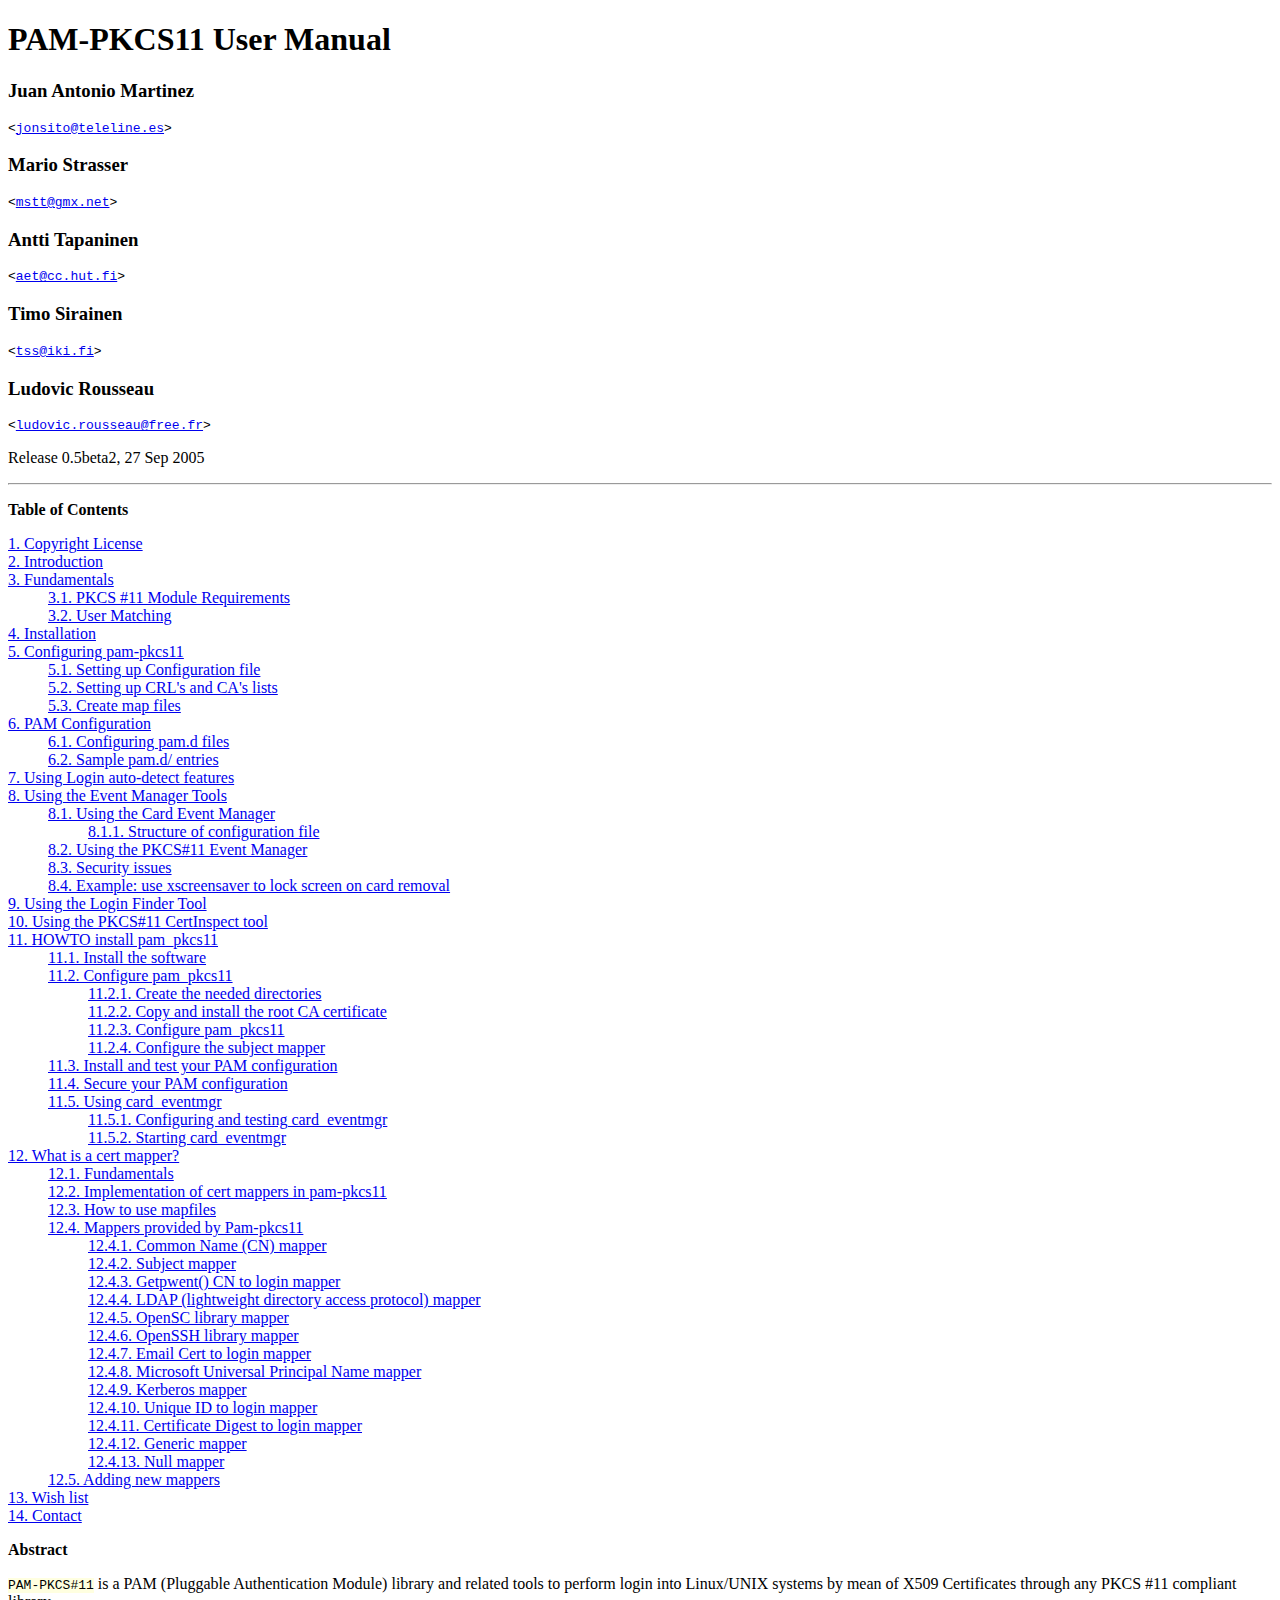
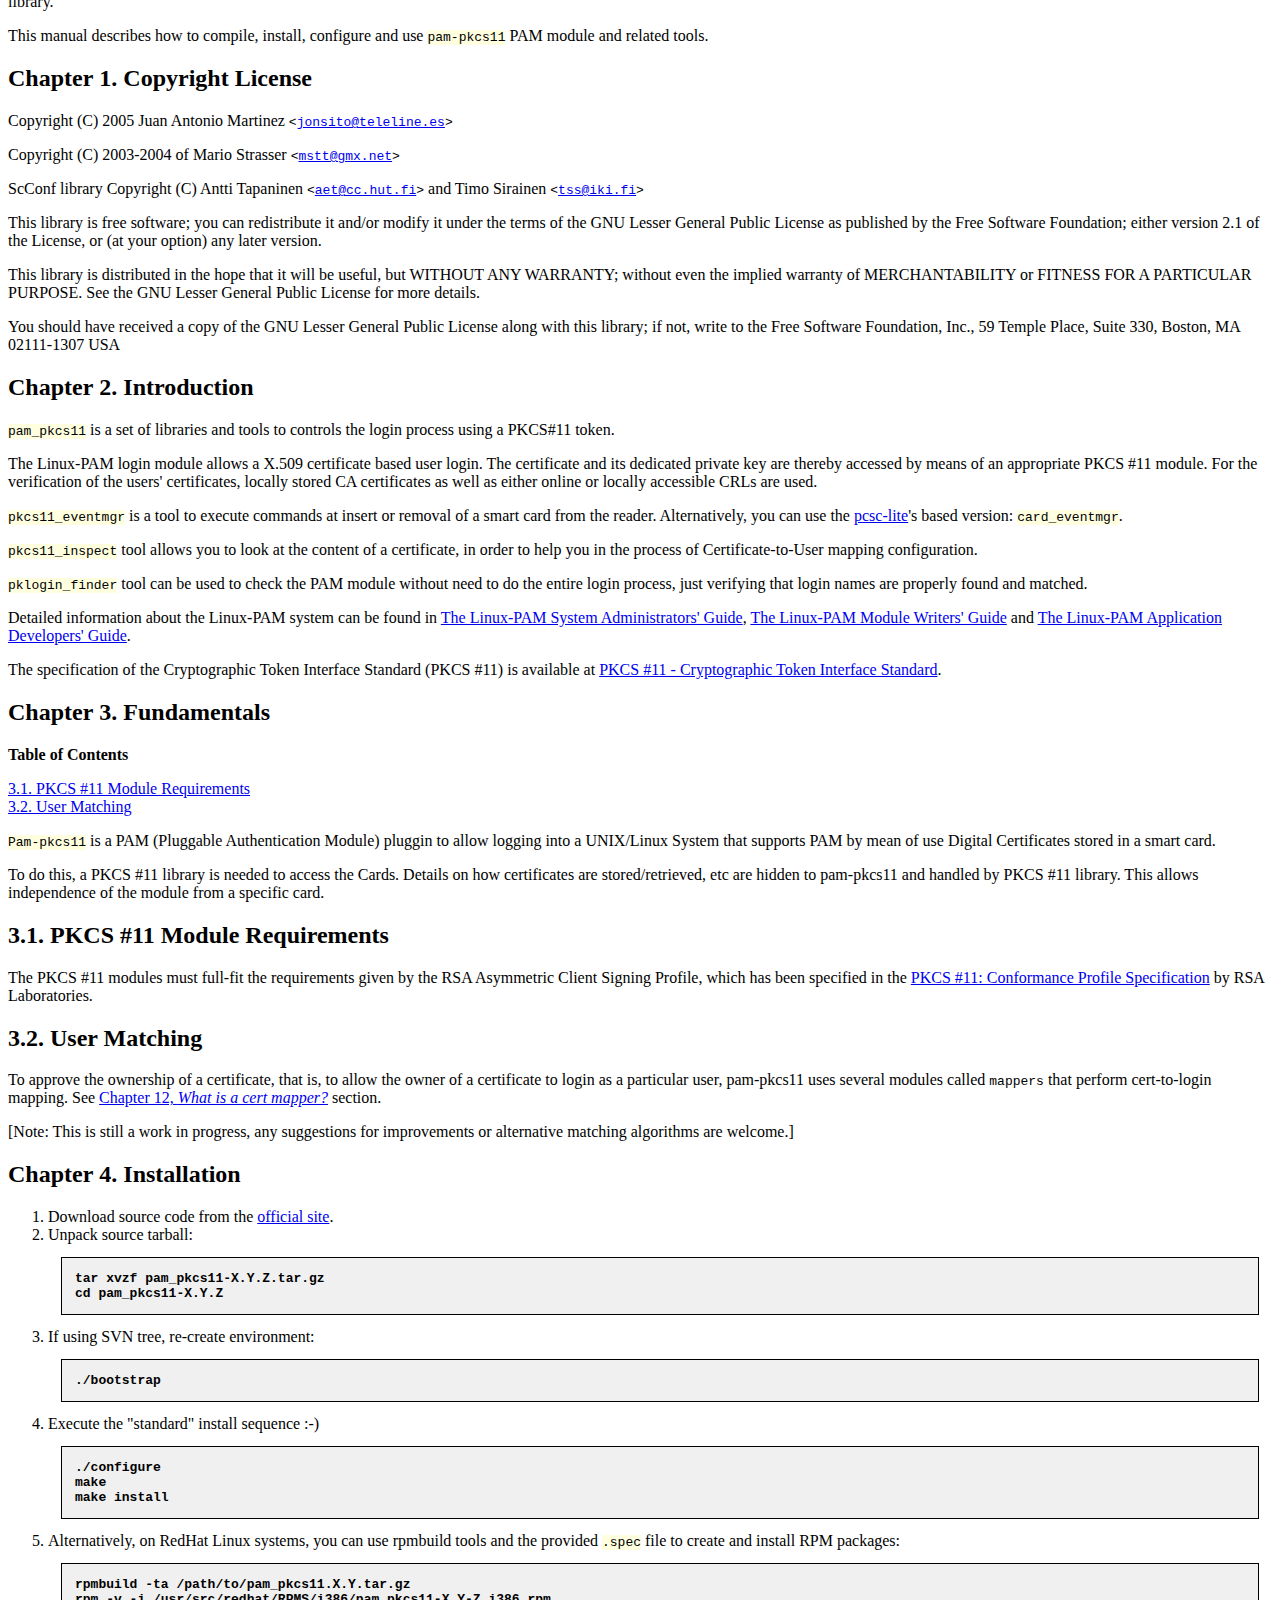
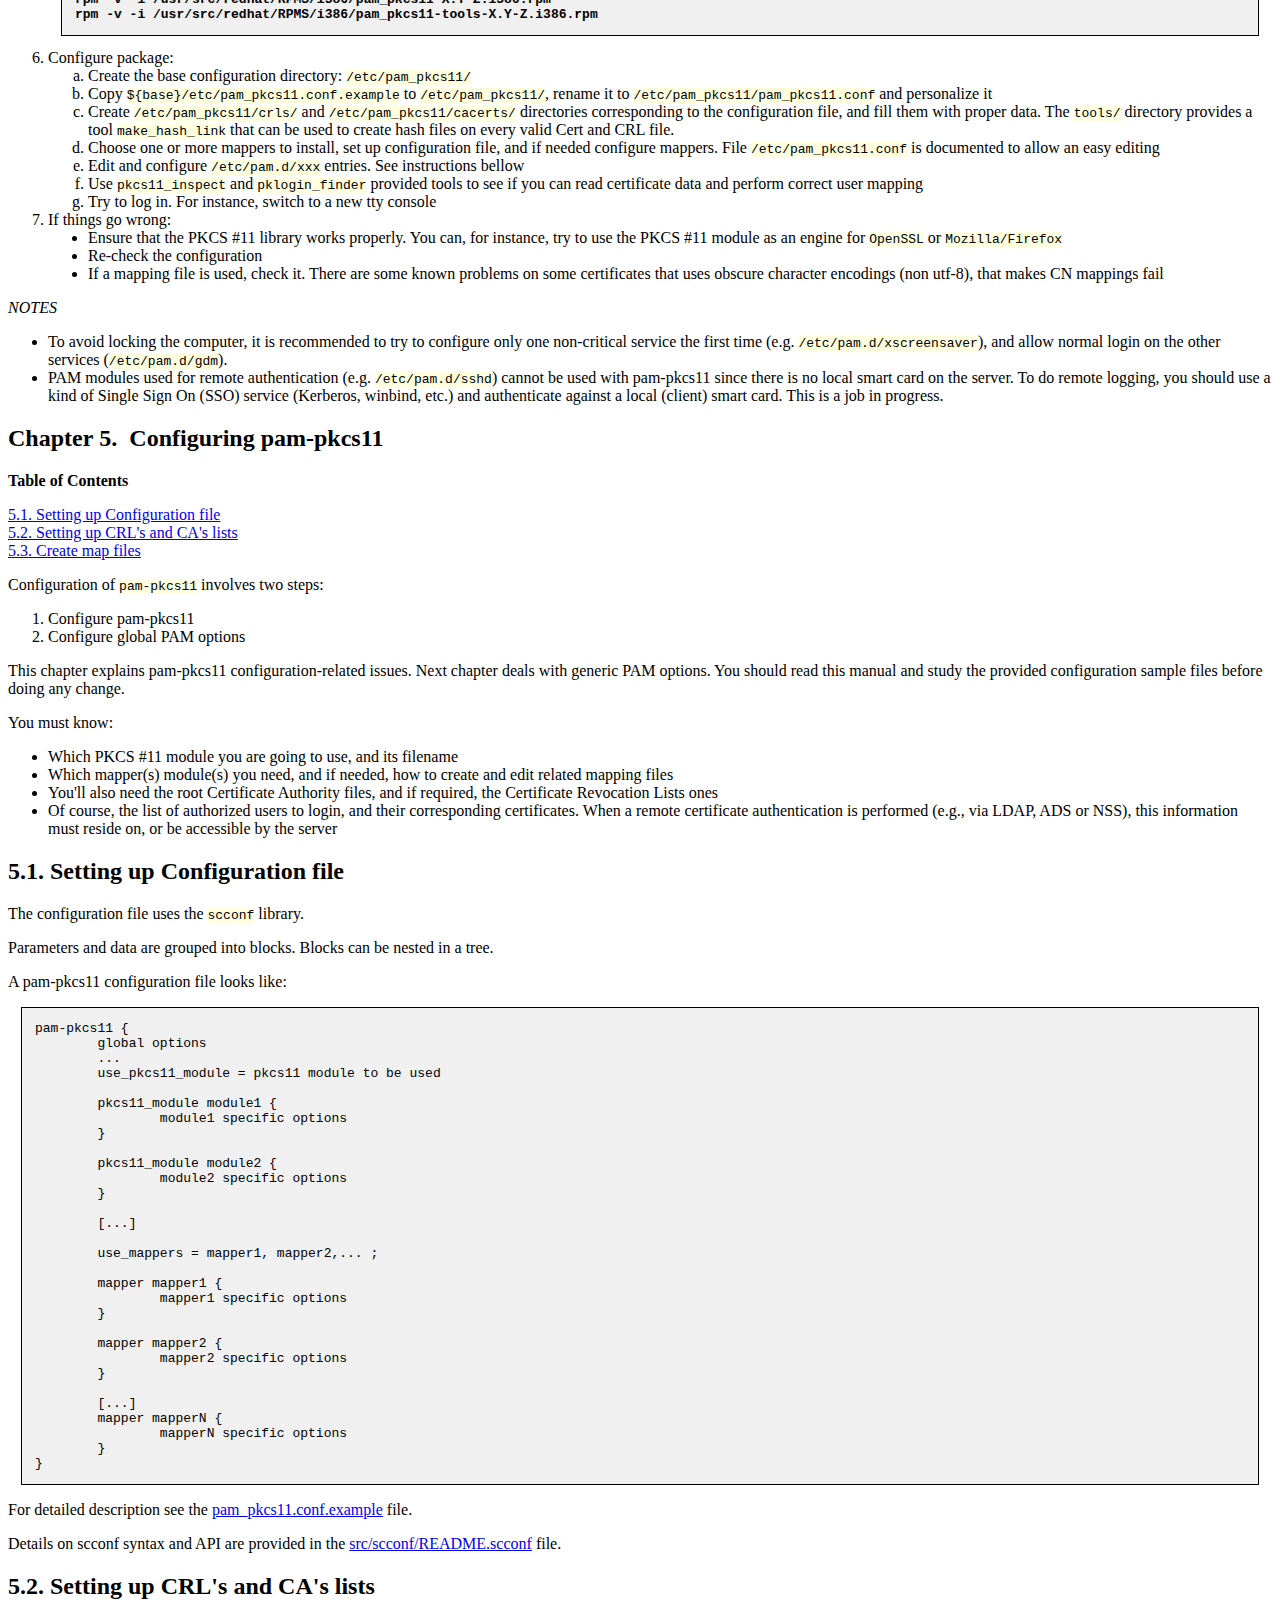
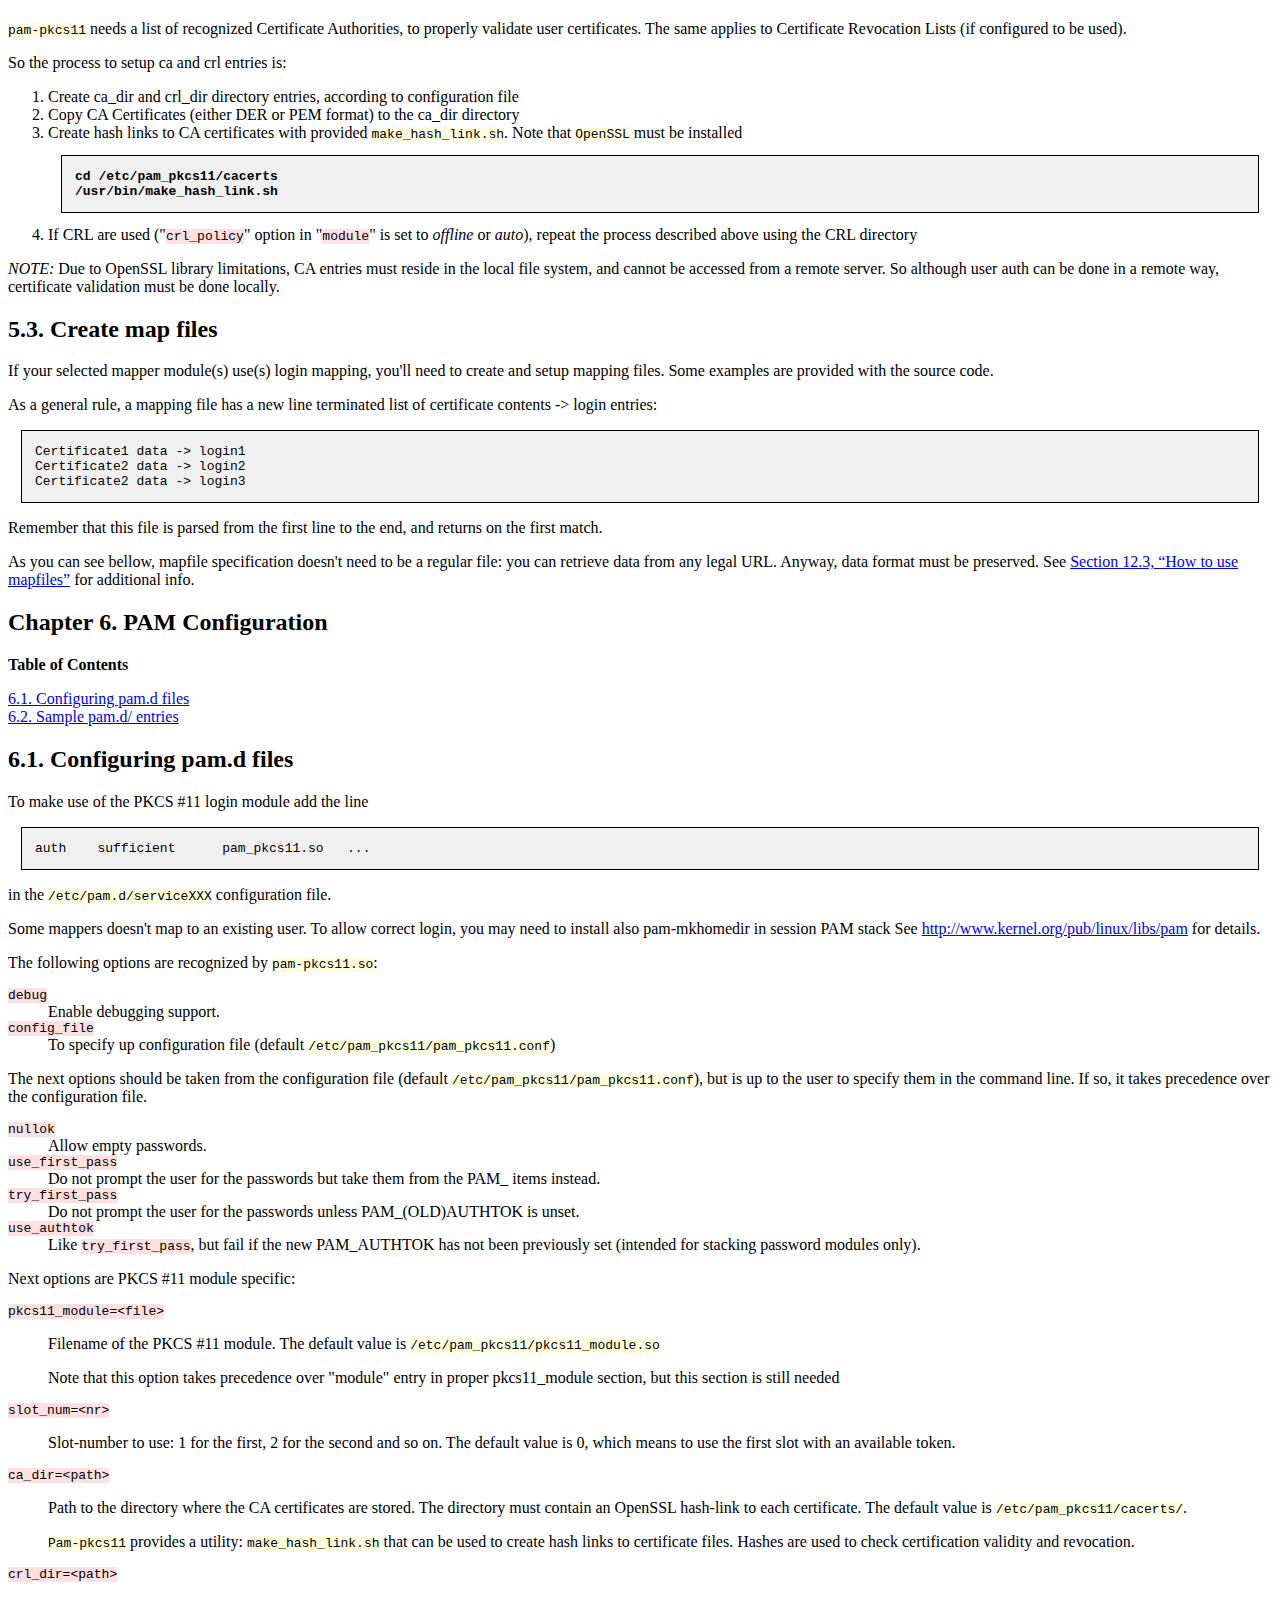
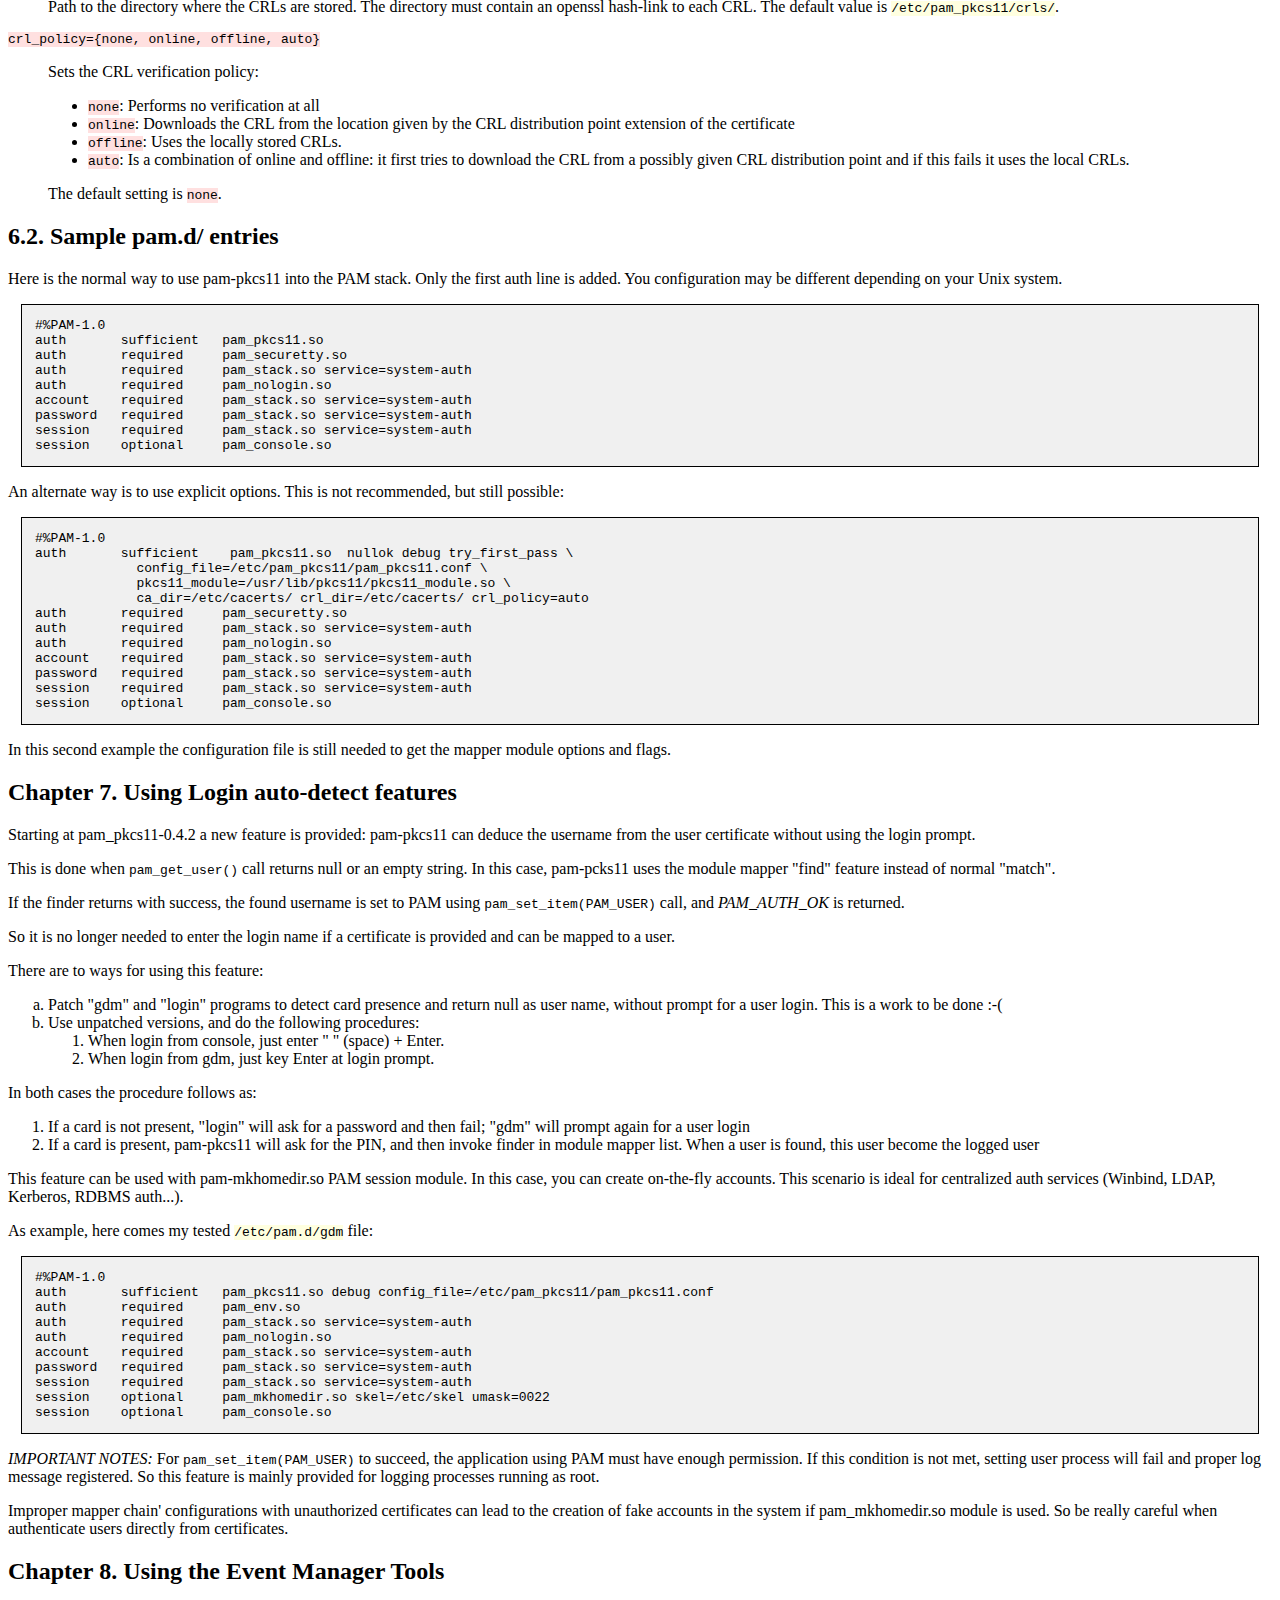
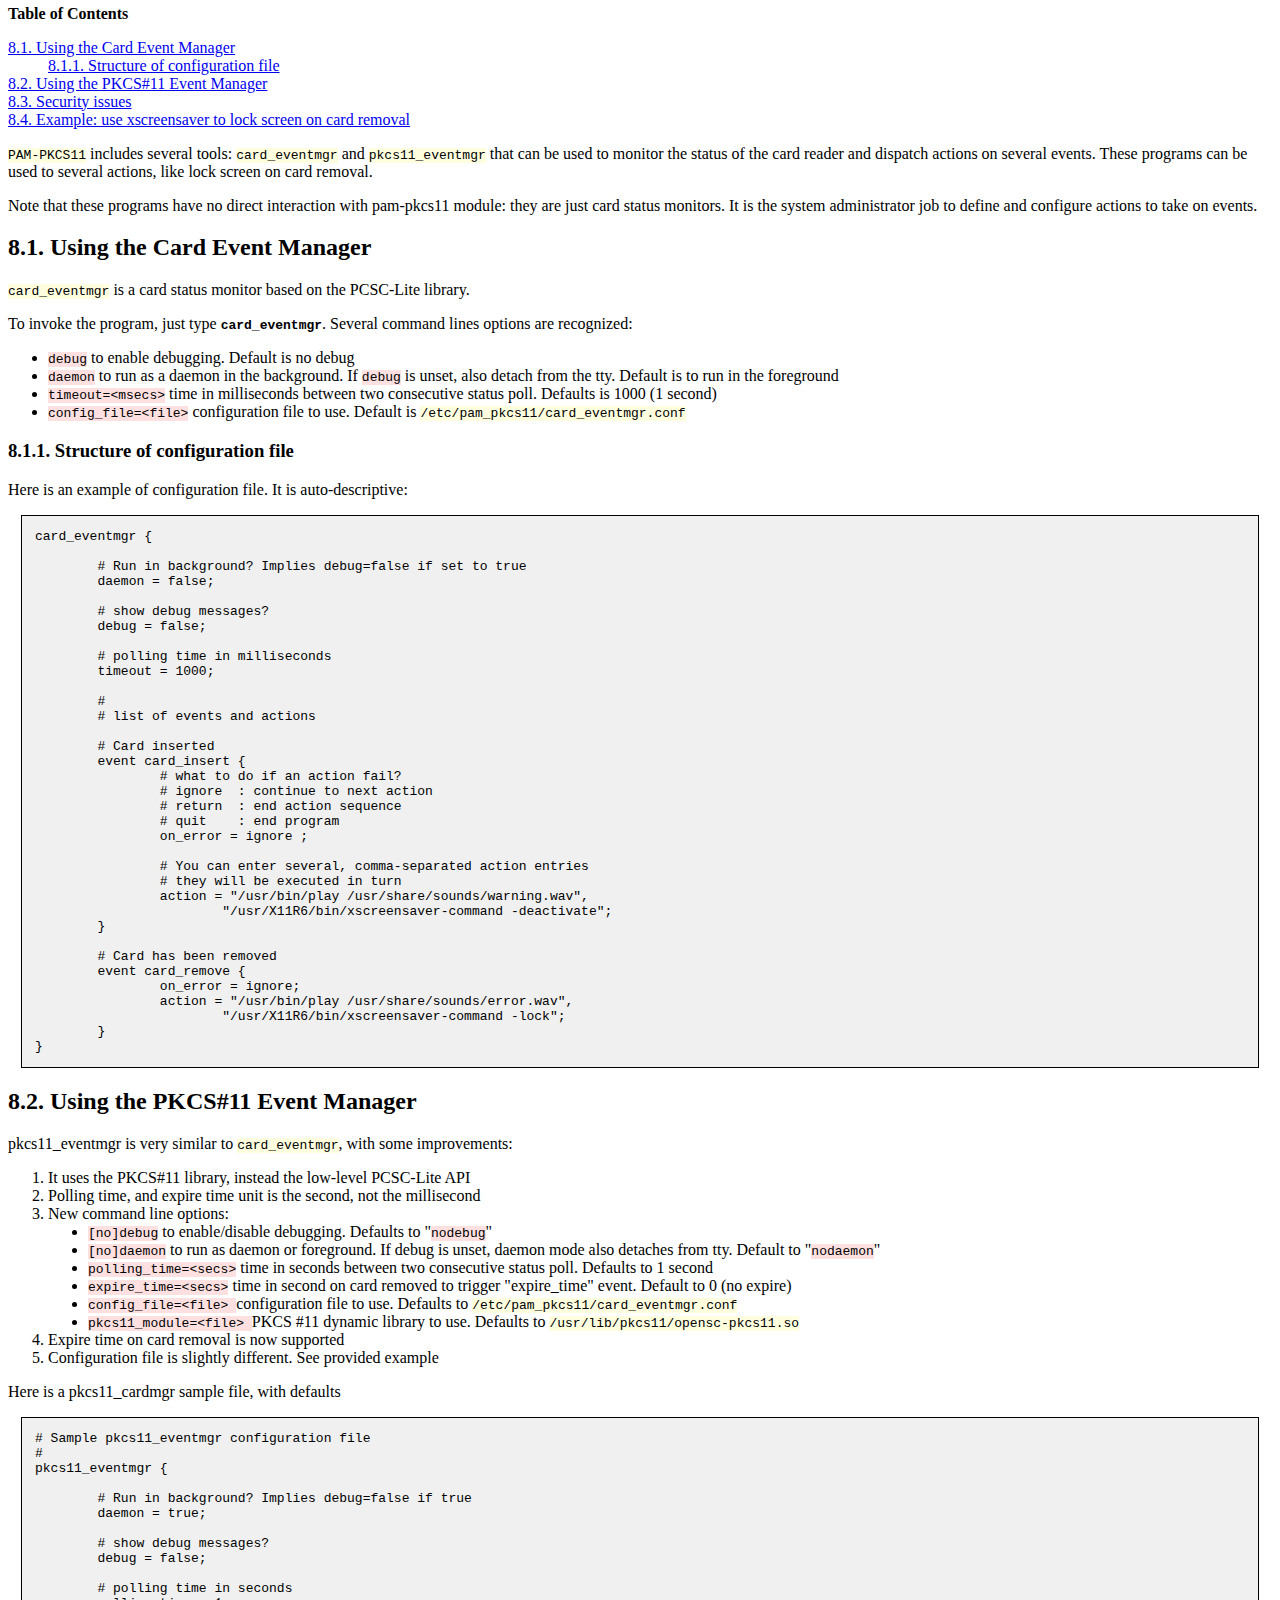
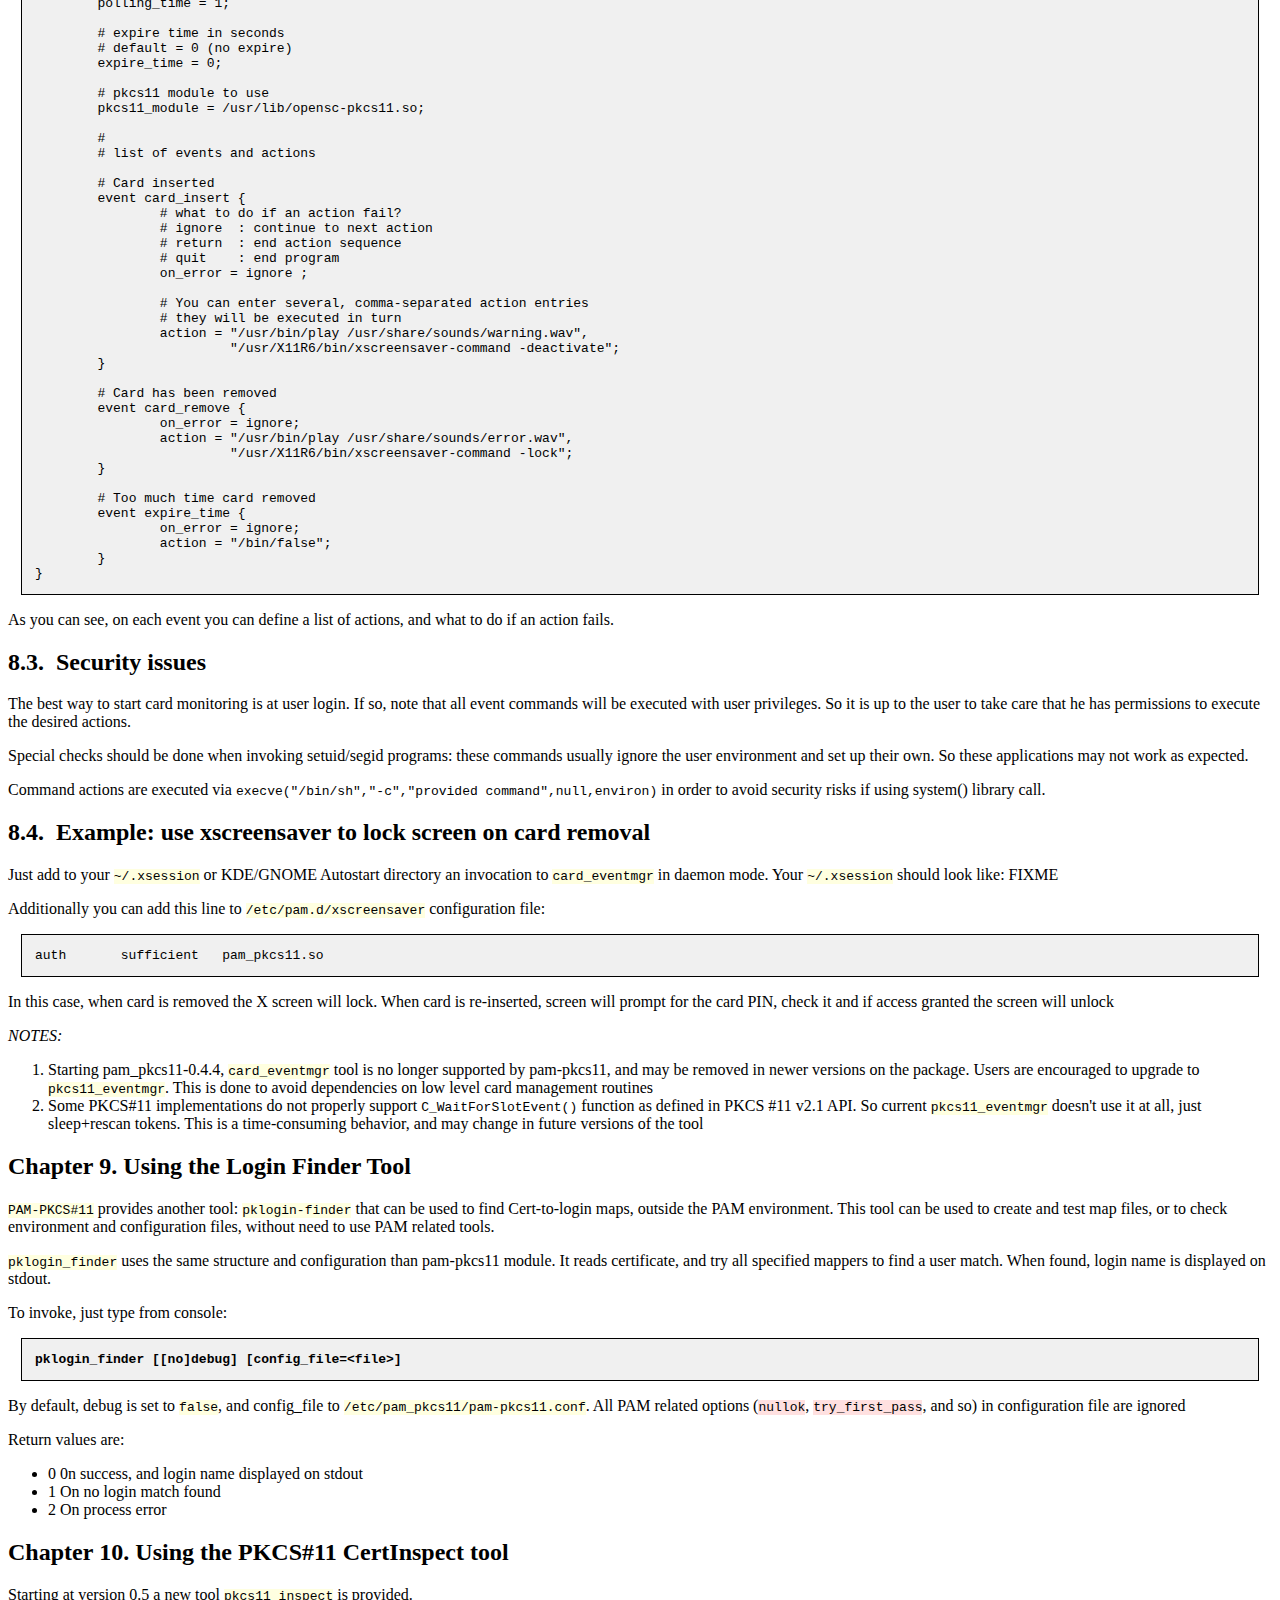
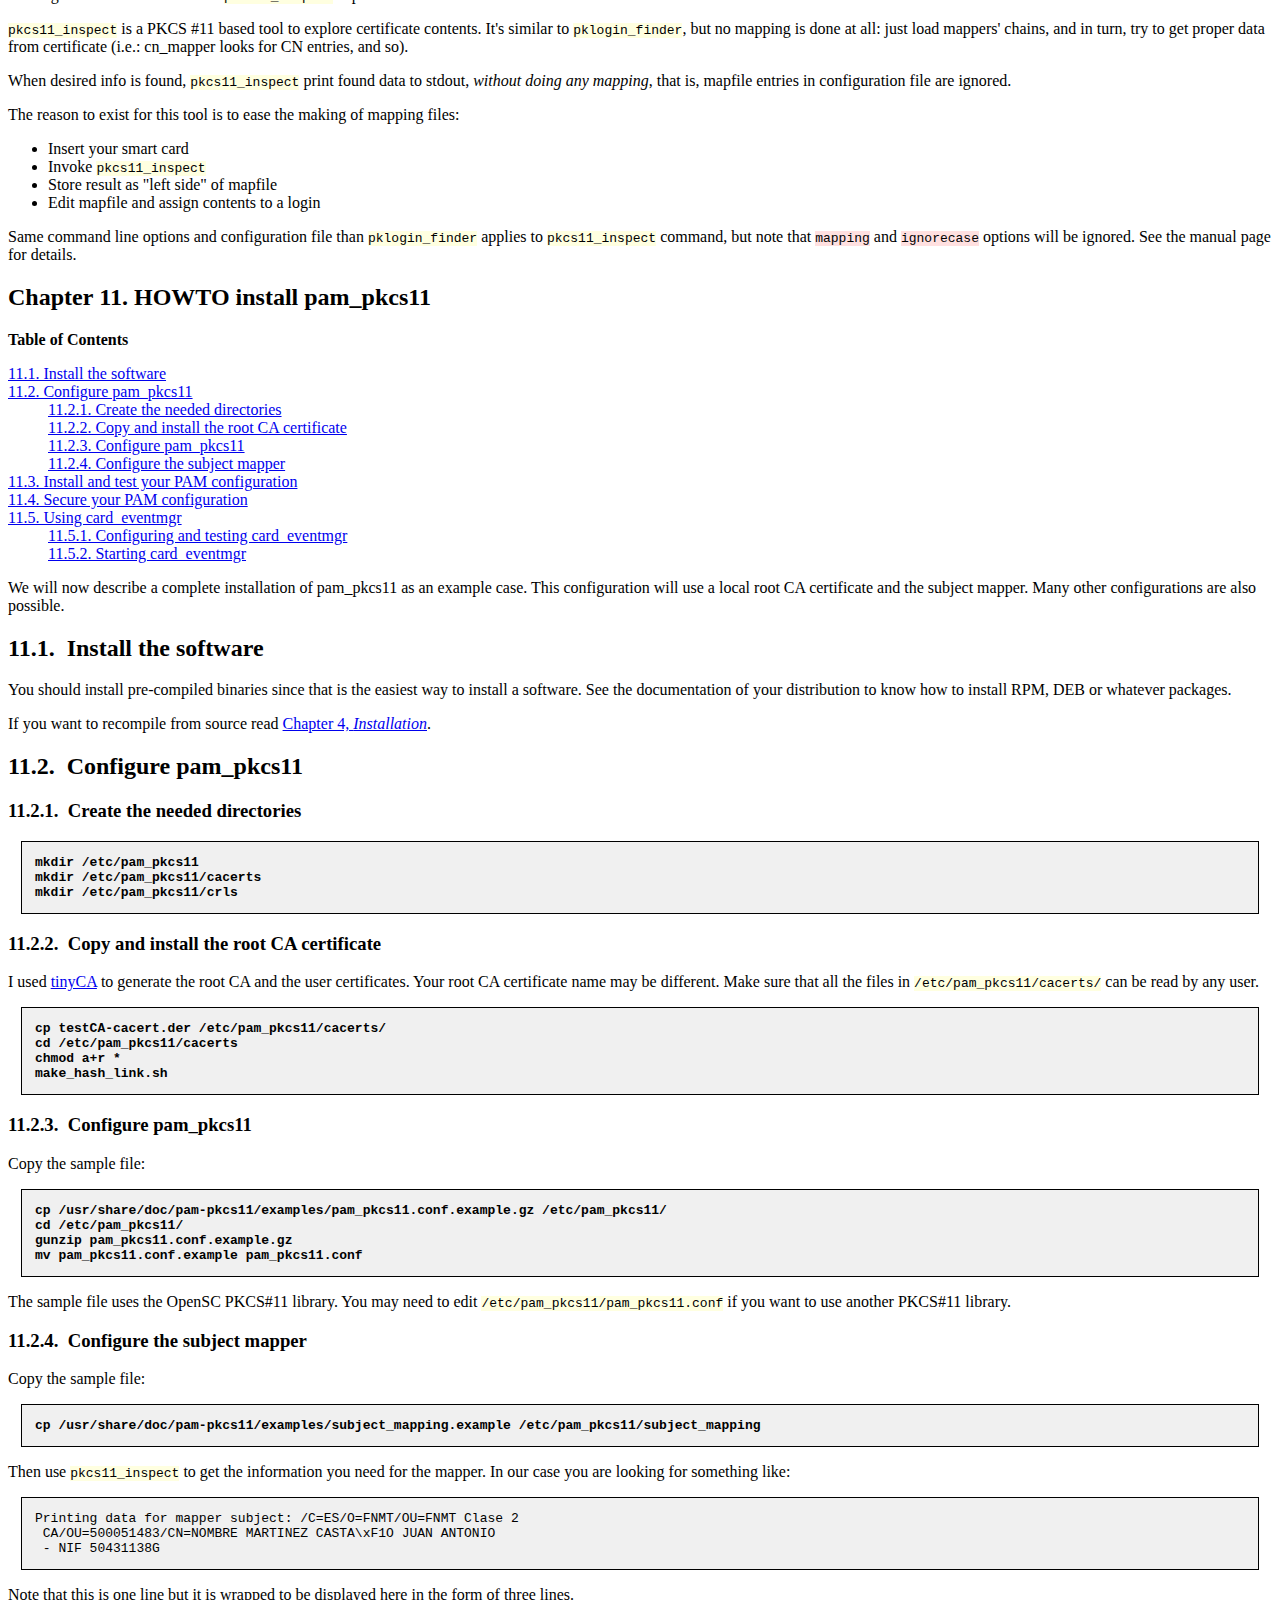
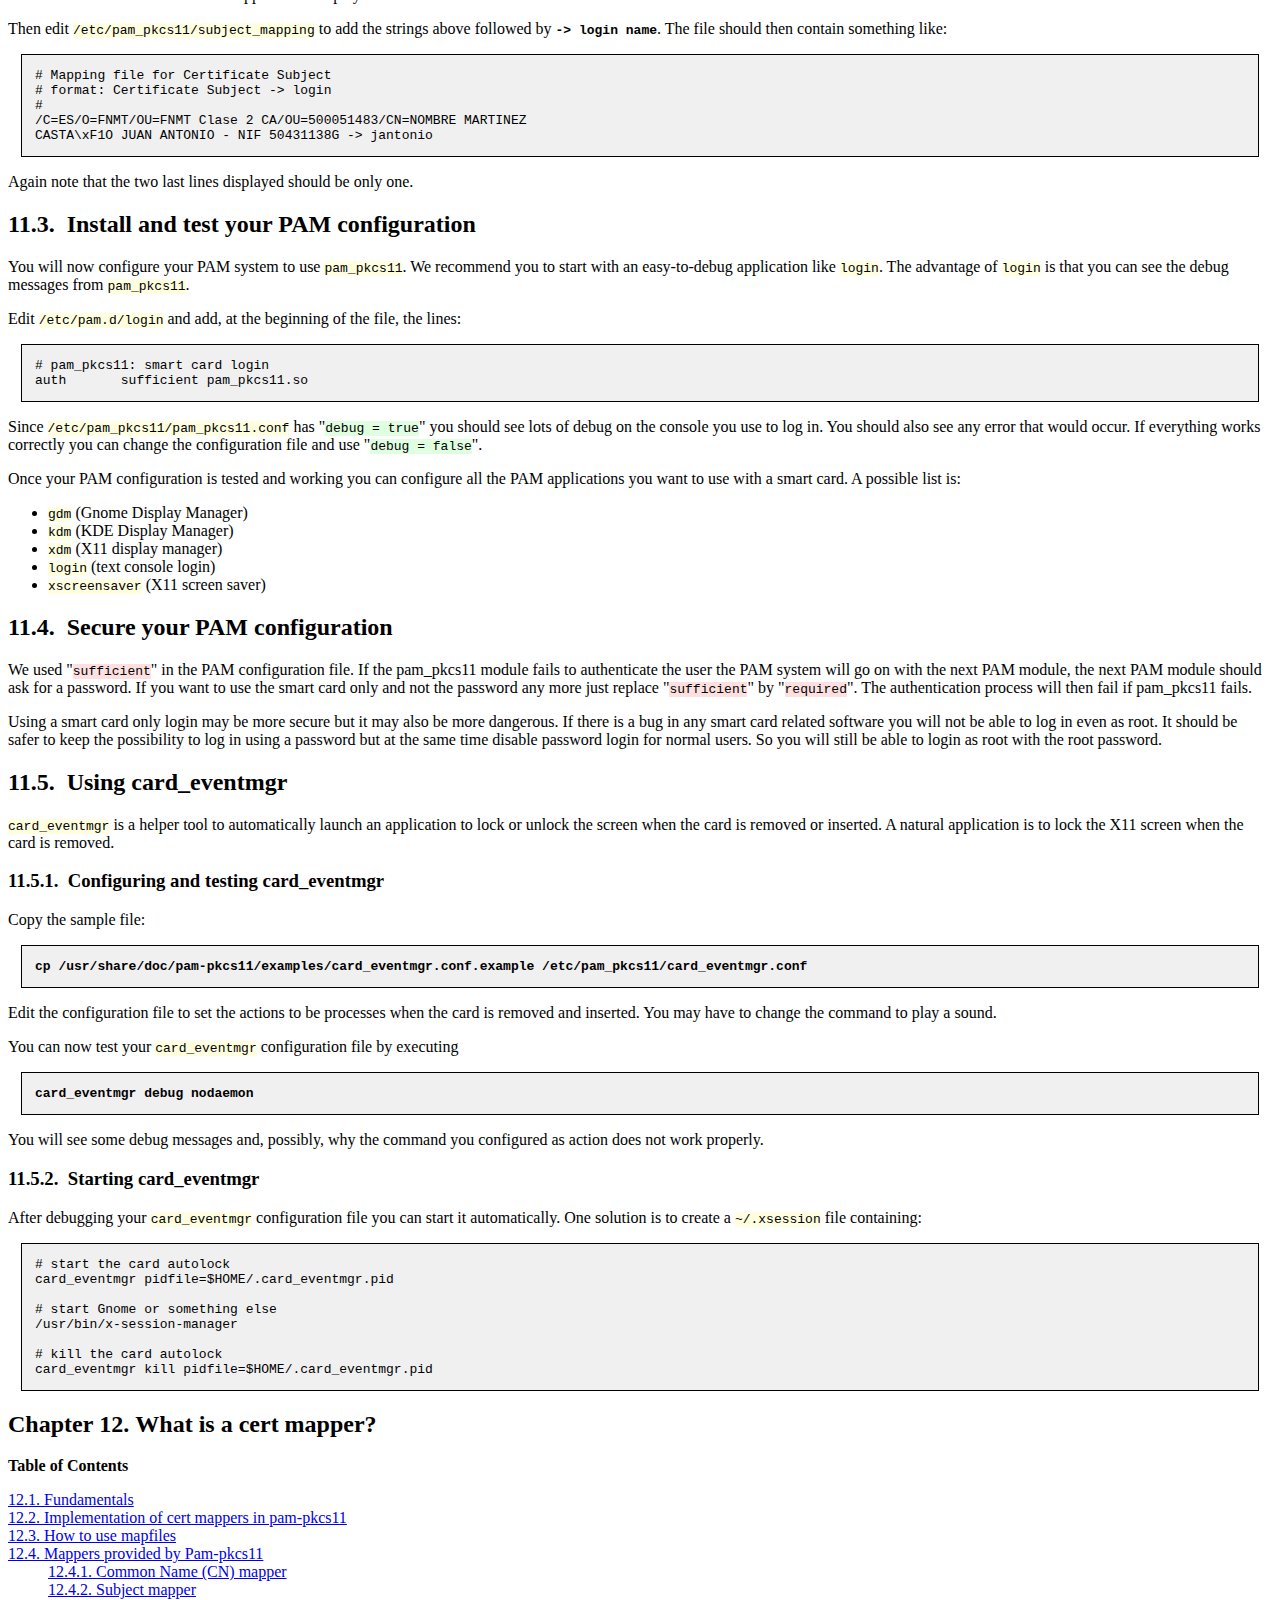
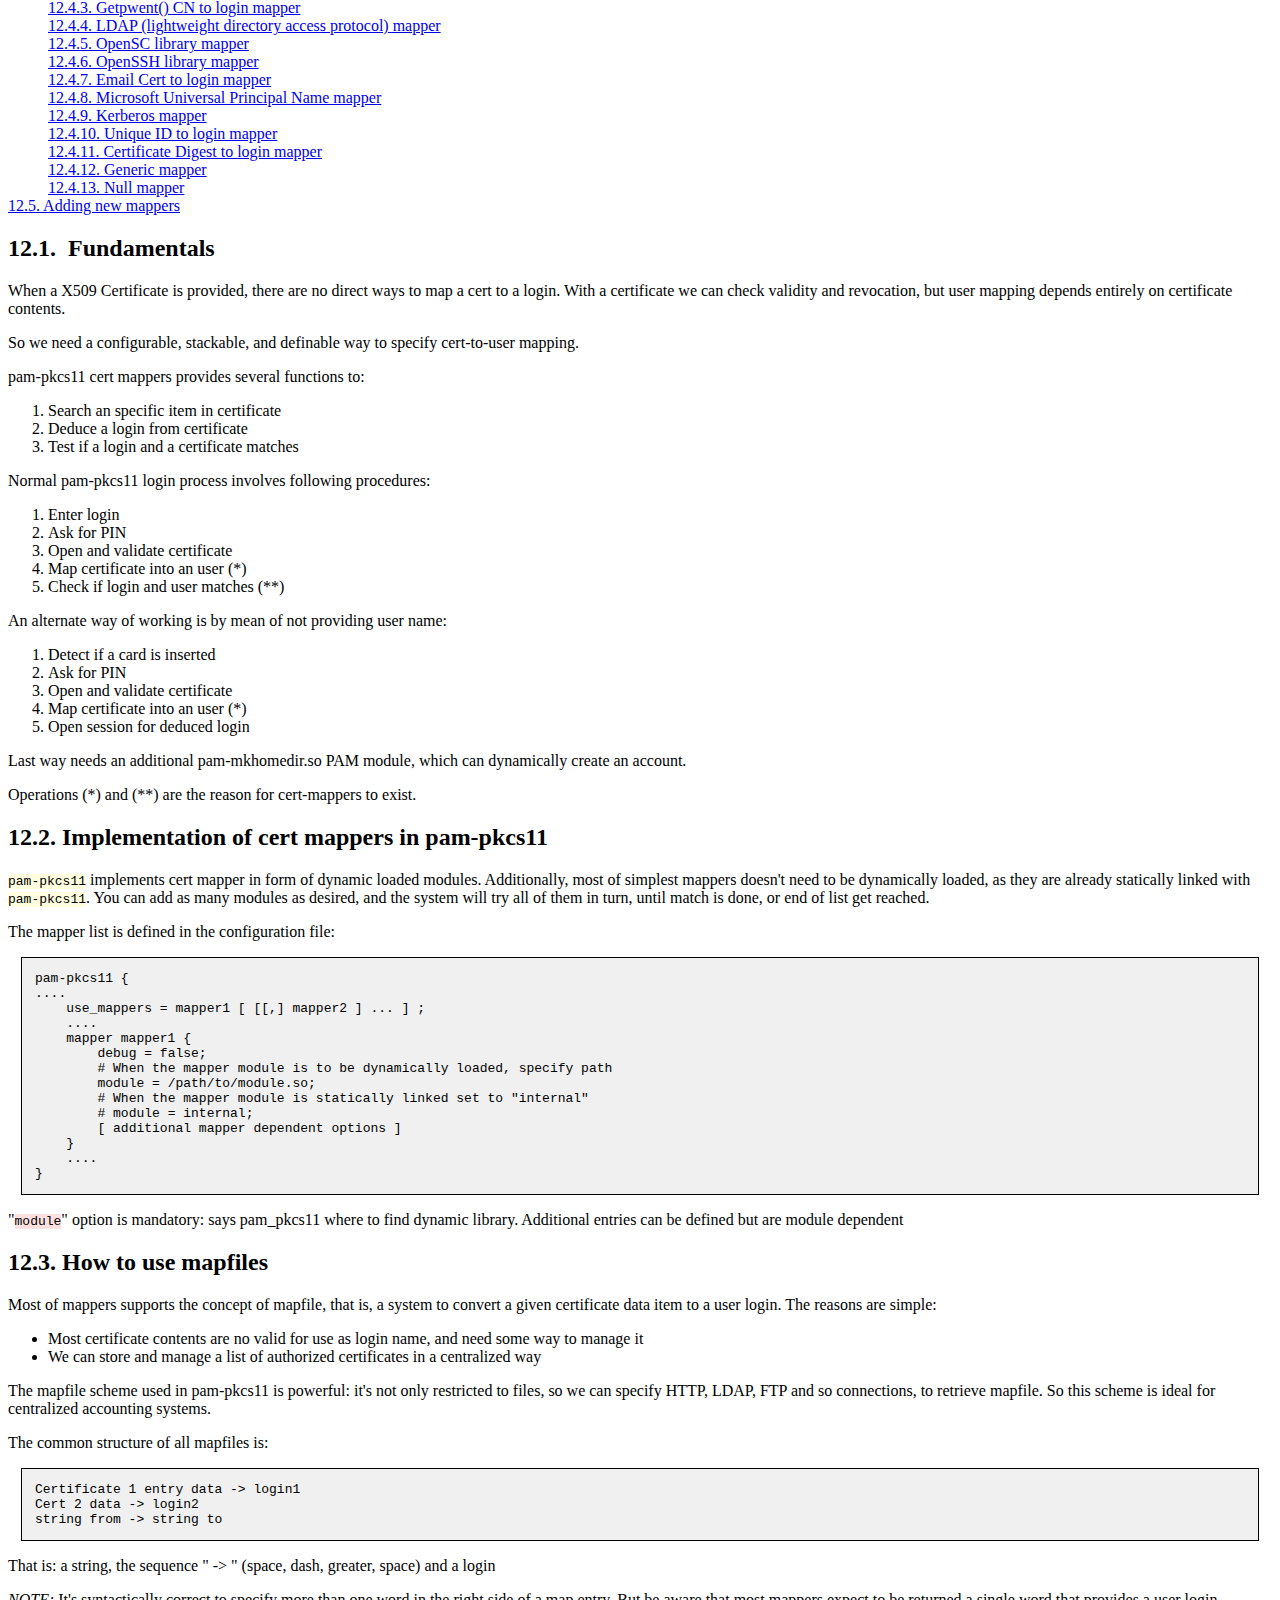
<file: doc/pam_pkcs11.html>
<?xml version="1.0" encoding="UTF-8"?>
<!DOCTYPE html PUBLIC "-//W3C//DTD XHTML 1.0 Transitional//EN" "http://www.w3.org/TR/xhtml1/DTD/xhtml1-transitional.dtd">
<html xmlns="http://www.w3.org/1999/xhtml"><head><meta http-equiv="Content-Type" content="text/html; charset=UTF-8" /><title>PAM-PKCS11 User Manual</title><link rel="stylesheet" href="pam_pkcs11.css" type="text/css" /><meta name="generator" content="DocBook XSL Stylesheets V1.68.1" /></head><body><div class="book" lang="en" xml:lang="en"><div class="titlepage"><div><div><h1 class="title"><a id="pam-pkcs11"></a>PAM-PKCS11 User Manual</h1></div><div><div class="author"><h3 class="author"><span class="firstname">Juan Antonio</span> <span class="surname">Martinez</span></h3><code class="email">&lt;<a href="mailto:jonsito@teleline.es">jonsito@teleline.es</a>&gt;</code></div></div><div><div class="author"><h3 class="author"><span class="firstname">Mario</span> <span class="surname">Strasser</span></h3><code class="email">&lt;<a href="mailto:mstt@gmx.net">mstt@gmx.net</a>&gt;</code></div></div><div><div class="author"><h3 class="author"><span class="firstname">Antti</span> <span class="surname">Tapaninen</span></h3><code class="email">&lt;<a href="mailto:aet@cc.hut.fi">aet@cc.hut.fi</a>&gt;</code></div></div><div><div class="author"><h3 class="author"><span class="firstname">Timo</span> <span class="surname">Sirainen</span></h3><code class="email">&lt;<a href="mailto:tss@iki.fi">tss@iki.fi</a>&gt;</code></div></div><div><div class="author"><h3 class="author"><span class="firstname">Ludovic</span> <span class="surname">Rousseau</span></h3><code class="email">&lt;<a href="mailto:ludovic.rousseau@free.fr">ludovic.rousseau@free.fr</a>&gt;</code></div></div><div><p class="releaseinfo">Release 0.5beta2, 27 Sep 2005</p></div></div><hr /></div><div class="toc"><p><b>Table of Contents</b></p><dl><dt><span class="chapter"><a href="#copyright">1. Copyright License</a></span></dt><dt><span class="chapter"><a href="#introduction">2. Introduction</a></span></dt><dt><span class="chapter"><a href="#basics">3. Fundamentals</a></span></dt><dd><dl><dt><span class="sect1"><a href="#id2455459">3.1. PKCS #11 Module Requirements</a></span></dt><dt><span class="sect1"><a href="#id2455478">3.2. User Matching</a></span></dt></dl></dd><dt><span class="chapter"><a href="#install">4. Installation</a></span></dt><dt><span class="chapter"><a href="#configfile">5.  Configuring pam-pkcs11</a></span></dt><dd><dl><dt><span class="sect1"><a href="#id2451200">5.1. Setting up Configuration file</a></span></dt><dt><span class="sect1"><a href="#id2451268">5.2. Setting up CRL's and CA's lists</a></span></dt><dt><span class="sect1"><a href="#id2496269">5.3. Create map files</a></span></dt></dl></dd><dt><span class="chapter"><a href="#pamconfig">6. PAM Configuration</a></span></dt><dd><dl><dt><span class="sect1"><a href="#id2496324">6.1. Configuring pam.d files</a></span></dt><dt><span class="sect1"><a href="#id2496631">6.2. Sample pam.d/ entries</a></span></dt></dl></dd><dt><span class="chapter"><a href="#autologin">7. Using Login auto-detect features</a></span></dt><dt><span class="chapter"><a href="#eventmgr">8. Using the Event Manager Tools</a></span></dt><dd><dl><dt><span class="sect1"><a href="#id2496904">8.1. Using the Card Event Manager</a></span></dt><dd><dl><dt><span class="sect2"><a href="#id2496971">8.1.1. Structure of configuration file</a></span></dt></dl></dd><dt><span class="sect1"><a href="#id2497003">8.2. Using the PKCS#11 Event Manager</a></span></dt><dt><span class="sect1"><a href="#id2497145">8.3.  Security issues</a></span></dt><dt><span class="sect1"><a href="#id2497177">8.4.  Example: use xscreensaver to lock screen on card removal</a></span></dt></dl></dd><dt><span class="chapter"><a href="#loginfinder">9. Using the Login Finder Tool</a></span></dt><dt><span class="chapter"><a href="#pkcs11_inspect">10. Using the PKCS#11 CertInspect tool</a></span></dt><dt><span class="chapter"><a href="#HOWTO">11. HOWTO install pam_pkcs11</a></span></dt><dd><dl><dt><span class="sect1"><a href="#id2497507">11.1.  Install the software </a></span></dt><dt><span class="sect1"><a href="#id2497532">11.2.  Configure pam_pkcs11 </a></span></dt><dd><dl><dt><span class="sect2"><a href="#id2497538">11.2.1.  Create the needed directories </a></span></dt><dt><span class="sect2"><a href="#id2497560">11.2.2.  Copy and install the root CA certificate </a></span></dt><dt><span class="sect2"><a href="#id2497601">11.2.3.  Configure pam_pkcs11 </a></span></dt><dt><span class="sect2"><a href="#id2497638">11.2.4.  Configure the subject mapper </a></span></dt></dl></dd><dt><span class="sect1"><a href="#id2497708">11.3.  Install and test your PAM configuration </a></span></dt><dt><span class="sect1"><a href="#id2497830">11.4.  Secure your PAM configuration </a></span></dt><dt><span class="sect1"><a href="#id2497867">11.5.  Using card_eventmgr </a></span></dt><dd><dl><dt><span class="sect2"><a href="#id2497885">11.5.1.  Configuring and testing card_eventmgr </a></span></dt><dt><span class="sect2"><a href="#id2497936">11.5.2.  Starting card_eventmgr </a></span></dt></dl></dd></dl></dd><dt><span class="chapter"><a href="#mappers">12. What is a cert mapper?</a></span></dt><dd><dl><dt><span class="sect1"><a href="#fundamentals">12.1.  Fundamentals </a></span></dt><dt><span class="sect1"><a href="#mapper_impl">12.2. Implementation of cert mappers in pam-pkcs11</a></span></dt><dt><span class="sect1"><a href="#mapfiles">12.3. How to use mapfiles</a></span></dt><dt><span class="sect1"><a href="#mapperlist">12.4. Mappers provided by Pam-pkcs11</a></span></dt><dd><dl><dt><span class="sect2"><a href="#id2498268">12.4.1. Common Name (CN) mapper</a></span></dt><dt><span class="sect2"><a href="#id2498319">12.4.2. Subject mapper</a></span></dt><dt><span class="sect2"><a href="#id2498389">12.4.3. Getpwent() CN to login mapper</a></span></dt><dt><span class="sect2"><a href="#id2498494">12.4.4. LDAP (lightweight directory access protocol) mapper</a></span></dt><dt><span class="sect2"><a href="#id2498511">12.4.5. OpenSC library mapper</a></span></dt><dt><span class="sect2"><a href="#id2498534">12.4.6. OpenSSH library mapper</a></span></dt><dt><span class="sect2"><a href="#id2498624">12.4.7. Email Cert to login mapper</a></span></dt><dt><span class="sect2"><a href="#id2498733">12.4.8. Microsoft Universal Principal Name mapper</a></span></dt><dt><span class="sect2"><a href="#id2498794">12.4.9. Kerberos mapper</a></span></dt><dt><span class="sect2"><a href="#id2498866">12.4.10.  Unique ID to login mapper</a></span></dt><dt><span class="sect2"><a href="#id2498904">12.4.11.  Certificate Digest to login mapper</a></span></dt><dt><span class="sect2"><a href="#id2498954">12.4.12. Generic mapper</a></span></dt><dt><span class="sect2"><a href="#id2499114">12.4.13. Null mapper</a></span></dt></dl></dd><dt><span class="sect1"><a href="#id2499207">12.5. Adding new mappers</a></span></dt></dl></dd><dt><span class="chapter"><a href="#todo">13. Wish list</a></span></dt><dt><span class="chapter"><a href="#contact">14. Contact</a></span></dt></dl></div><div class="abstract"><p class="title"><b>Abstract</b></p><p>
<span class="application">PAM-PKCS#11</span> is a PAM (Pluggable
Authentication Module) library and related tools to perform login into
Linux/UNIX systems by mean of X509 Certificates through any PKCS #11
compliant library.
</p><p>
This manual describes how to compile, install, configure and use
<span class="application">pam-pkcs11</span> PAM module and related tools.
</p></div><div class="chapter" lang="en" xml:lang="en"><div class="titlepage"><div><div><h2 class="title"><a id="copyright"></a>Chapter 1. Copyright License</h2></div></div></div><p>
Copyright (C) 2005 Juan Antonio Martinez <code class="email">&lt;<a href="mailto:jonsito@teleline.es">jonsito@teleline.es</a>&gt;</code>
</p><p>
Copyright (C) 2003-2004 of Mario Strasser <code class="email">&lt;<a href="mailto:mstt@gmx.net">mstt@gmx.net</a>&gt;</code>
</p><p>
ScConf library Copyright (C) Antti Tapaninen  <code class="email">&lt;<a href="mailto:aet@cc.hut.fi">aet@cc.hut.fi</a>&gt;</code> and Timo Sirainen <code class="email">&lt;<a href="mailto:tss@iki.fi">tss@iki.fi</a>&gt;</code>
</p><p>
This library is free software; you can redistribute it and/or
modify it under the terms of the GNU Lesser General Public
License as published by the Free Software Foundation; either
version 2.1 of the License, or (at your option) any later version.
</p><p>
This library is distributed in the hope that it will be useful,
but WITHOUT ANY WARRANTY; without even the implied warranty of
MERCHANTABILITY or FITNESS FOR A PARTICULAR PURPOSE.  See the GNU
Lesser General Public License for more details.
</p><p>
You should have received a copy of the GNU Lesser General Public
License along with this library; if not, write to the Free Software
Foundation, Inc., 59 Temple Place, Suite 330, Boston, MA 02111-1307 USA
</p></div><div class="chapter" lang="en" xml:lang="en"><div class="titlepage"><div><div><h2 class="title"><a id="introduction"></a>Chapter 2. Introduction</h2></div></div></div><p>
<span class="application">pam_pkcs11</span> is a set of libraries and tools
to controls the login process using a PKCS#11 token.
</p><p>
The Linux-PAM login module allows a X.509 certificate based user 
login. The certificate and its dedicated private key are thereby
accessed by means of an appropriate PKCS #11 module. For the 
verification of the users' certificates, locally stored CA 
certificates as well as either online or locally accessible CRLs are 
used.
</p><p>
<span class="application">pkcs11_eventmgr</span> is a tool to execute commands
at insert or removal of a smart card from the reader. Alternatively, you can
use the <a href="http://pcsclite.alioth.debian.org/" target="_top">pcsc-lite</a>'s
based version: <span class="application">card_eventmgr</span>.
</p><p>
<span class="application">pkcs11_inspect</span> tool allows you to look at the
content of a certificate, in order to help you in the process of
Certificate-to-User mapping configuration.
</p><p>
<span class="application">pklogin_finder</span> tool can be used to check the
PAM module without need to do the entire login process, just verifying
that login names are properly found and matched.
</p><p>
Detailed information about the Linux-PAM system can be found in <a href="http://www.kernel.org/pub/linux/libs/pam/Linux-PAM-html/pam.html" target="_top">The
Linux-PAM System Administrators' Guide</a>, <a href="http://www.kernel.org/pub/linux/libs/pam/Linux-PAM-html/pam_modules.html" target="_top">The
Linux-PAM Module Writers' Guide</a> and <a href="http://www.kernel.org/pub/linux/libs/pam/Linux-PAM-html/pam_appl.html" target="_top">The
Linux-PAM Application Developers' Guide</a>.
</p><p>
The specification of the Cryptographic Token Interface Standard (PKCS
#11) is available at <a href="http://www.rsasecurity.com/rsalabs/pkcs/pkcs-11/" target="_top">PKCS #11 -
Cryptographic Token Interface Standard</a>.
</p></div><div class="chapter" lang="en" xml:lang="en"><div class="titlepage"><div><div><h2 class="title"><a id="basics"></a>Chapter 3. Fundamentals</h2></div></div></div><div class="toc"><p><b>Table of Contents</b></p><dl><dt><span class="sect1"><a href="#id2455459">3.1. PKCS #11 Module Requirements</a></span></dt><dt><span class="sect1"><a href="#id2455478">3.2. User Matching</a></span></dt></dl></div><p>
<span class="application">Pam-pkcs11</span> is a PAM (Pluggable Authentication
Module) pluggin to allow logging into a UNIX/Linux System that supports
PAM by mean of use Digital Certificates stored in a smart card.
</p><p>
To do this, a PKCS #11 library is needed to access the Cards. Details
on how certificates are stored/retrieved, etc are hidden to pam-pkcs11
and handled by PKCS #11 library. This allows independence of the module
from a specific card.
</p><div class="sect1" lang="en" xml:lang="en"><div class="titlepage"><div><div><h2 class="title" style="clear: both"><a id="id2455459"></a>3.1. PKCS #11 Module Requirements</h2></div></div></div><p>
The PKCS #11 modules must full-fit the requirements given by the RSA
Asymmetric Client Signing Profile, which has been specified in the
<a href="http://www.rsasecurity.com/rsalabs/pkcs/pkcs-11/" target="_top">PKCS #11:
Conformance Profile Specification</a> by RSA Laboratories.
</p></div><div class="sect1" lang="en" xml:lang="en"><div class="titlepage"><div><div><h2 class="title" style="clear: both"><a id="id2455478"></a>3.2. User Matching</h2></div></div></div><p>
To approve the ownership of a certificate, that is, to allow the owner
of a certificate to login as a particular user, pam-pkcs11 uses several
modules called <code class="systemitem">mappers</code> that perform
cert-to-login mapping.  See <a href="#mappers" title="Chapter&#xA0;12.&#xA0;What is a cert mapper?">Chapter 12, <i>What is a cert mapper?</i></a>
section.
</p><p>
[Note: This is still a work in progress, any suggestions for 
improvements or alternative matching algorithms are welcome.]
</p></div></div><div class="chapter" lang="en" xml:lang="en"><div class="titlepage"><div><div><h2 class="title"><a id="install"></a>Chapter 4. Installation</h2></div></div></div><p>
</p><div class="orderedlist"><ol type="1"><li>Download source code from the <a href="http://www.opensc.org/pam_pkcs11/" target="_top">official
	site</a>.
    </li><li>Unpack source tarball:
<pre class="screen">
<strong class="userinput"><code>tar xvzf pam_pkcs11-X.Y.Z.tar.gz
cd pam_pkcs11-X.Y.Z</code></strong>
</pre></li><li>If using SVN tree, re-create environment:
<pre class="screen">
<strong class="userinput"><code>./bootstrap</code></strong>
</pre></li><li>Execute the "standard" install sequence :-)
<pre class="screen">
<strong class="userinput"><code>./configure
make
make install</code></strong>
</pre></li><li> Alternatively, on RedHat Linux systems, you can use
	rpmbuild tools and the provided <code class="filename">.spec</code> file to
	create and install RPM packages:
<pre class="screen">
<strong class="userinput"><code>rpmbuild -ta /path/to/pam_pkcs11.X.Y.tar.gz
rpm -v -i /usr/src/redhat/RPMS/i386/pam_pkcs11-X.Y-Z.i386.rpm
rpm -v -i /usr/src/redhat/RPMS/i386/pam_pkcs11-tools-X.Y-Z.i386.rpm</code></strong>
</pre></li><li> Configure package:
	<div class="orderedlist"><ol type="a"><li> Create the base configuration directory: <code class="filename">/etc/pam_pkcs11/</code></li><li> Copy
	<code class="filename">${base}/etc/pam_pkcs11.conf.example</code> to
	<code class="filename">/etc/pam_pkcs11/</code>, rename it
	to <code class="filename">/etc/pam_pkcs11/pam_pkcs11.conf</code> and
	personalize it</li><li> Create <code class="filename">/etc/pam_pkcs11/crls/</code> and <code class="filename">/etc/pam_pkcs11/cacerts/</code> directories
	corresponding to the configuration file, and fill them with proper
	data.  The <code class="filename">tools/</code> directory
	provides a tool <span class="application">make_hash_link</span> that can
	be used to create hash files on every valid Cert and CRL
	file.</li><li> Choose one or more mappers to install, set up
	configuration file, and if needed configure mappers.  File
	<code class="filename">/etc/pam_pkcs11.conf</code> is documented to
	allow an easy editing </li><li> Edit and configure <code class="filename">/etc/pam.d/xxx</code>
	entries. See instructions bellow</li><li>Use <span class="application">pkcs11_inspect</span> and
	<span class="application">pklogin_finder</span> provided tools to see if
	you can read certificate data and perform correct user
	mapping</li><li>Try to log in. For instance, switch to a new tty
	console</li></ol></div></li><li>If things go wrong:
	<div class="itemizedlist"><ul type="disc"><li> Ensure that the PKCS #11 library works properly. You can,
	for instance, try to use the PKCS #11 module as an engine for
	<span class="application">OpenSSL</span> or
	<span class="application">Mozilla/Firefox</span></li><li> Re-check the configuration</li><li> If a mapping file is used, check it. There are some known
	problems on some certificates that uses obscure character encodings
	(non utf-8), that makes CN mappings fail</li></ul></div></li></ol></div><p>
</p><p>
<em class="lineannotation"><span class="lineannotation">NOTES</span></em>
    </p><div class="itemizedlist"><ul type="disc"><li>To avoid locking the computer, it is recommended to try to
	configure only one non-critical service the first time (e.g.
	<code class="filename">/etc/pam.d/xscreensaver</code>), and allow normal
	login on the other services
	(<code class="filename">/etc/pam.d/gdm</code>).</li><li>PAM modules used for remote authentication (e.g.
	<code class="filename">/etc/pam.d/sshd</code>) cannot be used with
	pam-pkcs11 since there is no local smart card on the server. To do
	remote logging, you should use a kind of Single Sign On (SSO)
	service (Kerberos, winbind, etc.) and authenticate against a local
	(client) smart card.  This is a job in progress.</li></ul></div><p>
</p></div><div class="chapter" lang="en" xml:lang="en"><div class="titlepage"><div><div><h2 class="title"><a id="configfile"></a>Chapter 5.  Configuring pam-pkcs11</h2></div></div></div><div class="toc"><p><b>Table of Contents</b></p><dl><dt><span class="sect1"><a href="#id2451200">5.1. Setting up Configuration file</a></span></dt><dt><span class="sect1"><a href="#id2451268">5.2. Setting up CRL's and CA's lists</a></span></dt><dt><span class="sect1"><a href="#id2496269">5.3. Create map files</a></span></dt></dl></div><p>
Configuration of <span class="application">pam-pkcs11</span> involves two steps:
</p><div class="orderedlist"><ol type="1"><li>Configure pam-pkcs11</li><li>Configure global PAM options</li></ol></div><p>
</p><p>
This chapter explains pam-pkcs11 configuration-related issues. Next
chapter deals with generic PAM options. You should read this manual and
study the provided configuration sample files before doing any change.
</p><p>
You must know:
</p><div class="itemizedlist"><ul type="disc"><li>Which PKCS #11 module you are going to use, and its
filename</li><li>Which mapper(s) module(s) you need, and if needed, how to
create and edit related mapping files</li><li>You'll also need the root Certificate Authority files, and if
required, the Certificate Revocation Lists ones</li><li>Of course, the list of authorized users to login, and their
corresponding certificates. When a remote certificate authentication is
performed (e.g., via LDAP, ADS or NSS), this information must reside on, or
be accessible by the server</li></ul></div><p>
</p><div class="sect1" lang="en" xml:lang="en"><div class="titlepage"><div><div><h2 class="title" style="clear: both"><a id="id2451200"></a>5.1. Setting up Configuration file</h2></div></div></div><p>
The configuration file uses the <span class="application">scconf</span> library.
</p><p>
Parameters and data are grouped into blocks. Blocks can be nested in a
tree.
</p><p>
A pam-pkcs11 configuration file looks like:
</p><pre class="screen">
pam-pkcs11 {
	global options
	...
	use_pkcs11_module = pkcs11 module to be used

	pkcs11_module module1 {
		module1 specific options
	}

	pkcs11_module module2 {
		module2 specific options
	}

	[...]

	use_mappers = mapper1, mapper2,... ; 

	mapper mapper1 {
		mapper1 specific options
	}

	mapper mapper2 {
		mapper2 specific options
	}

	[...]
	mapper mapperN {
		mapperN specific options
	}
}
</pre><p>
</p><p>
For detailed description see the
<a href="http://www.opensc.org/pam_pkcs11/file/trunk/etc/pam_pkcs11.conf.example" target="_top">pam_pkcs11.conf.example</a> file.
</p><p>
Details on scconf syntax and API are provided in the
<a href="http://www.opensc.org/pam_pkcs11/file/trunk/src/scconf/README.scconf" target="_top">src/scconf/README.scconf</a>
file.
</p></div><div class="sect1" lang="en" xml:lang="en"><div class="titlepage"><div><div><h2 class="title" style="clear: both"><a id="id2451268"></a>5.2. Setting up CRL's and CA's lists</h2></div></div></div><p>

<span class="application">pam-pkcs11</span> needs a list of recognized
Certificate Authorities, to properly validate user certificates. The same
applies to Certificate Revocation Lists (if configured to be used).
</p><p>
So the process to setup ca and crl entries is:
</p><div class="orderedlist"><ol type="1"><li> Create ca_dir and crl_dir directory entries, according to
	configuration file</li><li> Copy CA Certificates (either DER or PEM format) to
	the ca_dir directory</li><li> Create hash links to CA certificates with provided
	<span class="application">make_hash_link.sh</span>. Note that
	<span class="application">OpenSSL</span> must be installed 

<pre class="screen">
<strong class="userinput"><code>cd /etc/pam_pkcs11/cacerts
/usr/bin/make_hash_link.sh</code></strong>
</pre></li><li> If CRL are used ("<code class="option">crl_policy</code>" option
		in "<code class="option">module</code>" is set to
		<span class="emphasis"><em>offline</em></span> or <span class="emphasis"><em>auto</em></span>),
		repeat the process described above using the CRL directory</li></ol></div><p>
</p><p>
<em class="lineannotation"><span class="lineannotation">NOTE:</span></em>
Due to OpenSSL library limitations, CA entries must reside in the local
file system, and cannot be accessed from a remote server. So although
user auth can be done in a remote way, certificate validation must be
done locally.
</p></div><div class="sect1" lang="en" xml:lang="en"><div class="titlepage"><div><div><h2 class="title" style="clear: both"><a id="id2496269"></a>5.3. Create map files</h2></div></div></div><p>
If your selected mapper module(s) use(s) login mapping, you'll need to
create and setup mapping files. Some examples are provided with the source
code.
</p><p>
As a general rule, a mapping file has a new line terminated list of 
certificate contents -&gt; login entries:
</p><pre class="screen">
Certificate1 data -&gt; login1
Certificate2 data -&gt; login2
Certificate2 data -&gt; login3
</pre><p>
</p><p>Remember that this file is parsed from the first line to the end,
and returns on the first match.</p><p>
As you can see bellow, mapfile specification doesn't need to be
a regular file: you can retrieve data from any legal URL. Anyway, data 
format must be preserved. See <a href="#mapfiles" title="12.3.&#xA0;How to use mapfiles">Section 12.3, “How to use mapfiles”</a>
for additional info.
</p></div></div><div class="chapter" lang="en" xml:lang="en"><div class="titlepage"><div><div><h2 class="title"><a id="pamconfig"></a>Chapter 6. PAM Configuration</h2></div></div></div><div class="toc"><p><b>Table of Contents</b></p><dl><dt><span class="sect1"><a href="#id2496324">6.1. Configuring pam.d files</a></span></dt><dt><span class="sect1"><a href="#id2496631">6.2. Sample pam.d/ entries</a></span></dt></dl></div><div class="sect1" lang="en" xml:lang="en"><div class="titlepage"><div><div><h2 class="title" style="clear: both"><a id="id2496324"></a>6.1. Configuring pam.d files</h2></div></div></div><p>
To make use of the PKCS #11 login module add the line
</p><pre class="screen">
auth	sufficient	pam_pkcs11.so	...
</pre><p>
in the <code class="filename">/etc/pam.d/serviceXXX</code> configuration file.
</p><p>
Some mappers doesn't map to an existing user. To allow correct login,
you may need to install also pam-mkhomedir in session PAM stack
See  <a href="http://www.kernel.org/pub/linux/libs/pam" target="_top">http://www.kernel.org/pub/linux/libs/pam</a> for
details.
</p><p>
The following options are recognized by
<code class="filename">pam-pkcs11.so</code>:

<dt><span class="term"><span class="token">debug</span></span></dt><dd>Enable debugging support.</dd>

<dt><span class="term"><span class="token">config_file</span></span></dt><dd>To specify up configuration file (default
<code class="filename">/etc/pam_pkcs11/pam_pkcs11.conf</code>)
</dd>
</p><p>
The next options should be taken from the configuration file (default
<code class="filename">/etc/pam_pkcs11/pam_pkcs11.conf</code>), but is up to the
user to specify them in the command line. If so, it takes precedence
over the configuration file.

<dt><span class="term"><span class="token">nullok</span></span></dt><dd>Allow empty passwords.</dd>

<dt><span class="term"><span class="token">use_first_pass</span></span></dt><dd>
Do not prompt the user for the passwords but take them from the 
PAM_ items instead.
</dd>

<dt><span class="term"><span class="token">try_first_pass </span></span></dt><dd>Do not prompt the user for the passwords unless PAM_(OLD)AUTHTOK 
is unset.
</dd>

<dt><span class="term"><span class="token">use_authtok</span></span></dt><dd>Like <span class="token">try_first_pass</span>, but fail if the new
PAM_AUTHTOK has not been previously set (intended for stacking password
modules only).
</dd>
</p><p>
Next options are PKCS #11 module specific:
</p><dt><span class="term"><span class="token">pkcs11_module=&lt;file&gt;</span></span></dt><dd><p>
Filename of the PKCS #11 module. The default value is
<code class="filename">/etc/pam_pkcs11/pkcs11_module.so</code>
</p><p>
Note that this option takes precedence over "module" entry
in proper pkcs11_module section, but this section is still needed
</p></dd><dt><span class="term"><span class="token">slot_num=&lt;nr&gt;</span></span></dt><dd><p>
Slot-number to use: 1 for the first, 2 for the second and so
on. The default value is 0, which means to use the first slot
with an available token.
</p></dd><dt><span class="term"><span class="token">ca_dir=&lt;path&gt;</span></span></dt><dd><p>
Path to the directory where the CA certificates are stored. The 
directory must contain an OpenSSL hash-link to each certificate. 
The default value is <code class="filename">/etc/pam_pkcs11/cacerts/</code>.
</p><p>
<span class="application">Pam-pkcs11</span> provides a utility:
<code class="filename">make_hash_link.sh</code> that can be used to create hash
links to certificate files. Hashes are used to check certification
validity and revocation.
</p></dd><dt><span class="term"><span class="token">crl_dir=&lt;path&gt;</span></span></dt><dd><p>
Path to the directory where the CRLs are stored. The directory 
must contain an openssl hash-link to each CRL. The default value 
is <code class="filename">/etc/pam_pkcs11/crls/</code>.
</p></dd><dt><span class="term"><span class="token">crl_policy={none, online, offline, auto}</span></span></dt><dd><p>
Sets the CRL verification policy:
    </p><div class="itemizedlist"><ul type="disc"><li><span class="token">none</span>: Performs no verification at all
	</li><li><span class="token">online</span>: Downloads the CRL from the location
	given by the CRL distribution point extension of the
	certificate</li><li><span class="token">offline</span>: Uses the locally stored CRLs.
	</li><li><span class="token">auto</span>: Is a combination of online and
	offline: it first tries to download the CRL from a possibly given
	CRL distribution point and if this fails it uses the local CRLs.
	</li></ul></div><p>
The default setting is <code class="option">none</code>.
</p></dd></div><div class="sect1" lang="en" xml:lang="en"><div class="titlepage"><div><div><h2 class="title" style="clear: both"><a id="id2496631"></a>6.2. Sample pam.d/ entries</h2></div></div></div><p>
Here is the normal way to use pam-pkcs11 into the PAM stack. Only the
first auth line is added. You configuration may be different depending
on your Unix system.
</p><pre class="screen">
#%PAM-1.0
auth       sufficient   pam_pkcs11.so
auth       required     pam_securetty.so
auth       required     pam_stack.so service=system-auth
auth       required     pam_nologin.so
account    required     pam_stack.so service=system-auth
password   required     pam_stack.so service=system-auth
session    required     pam_stack.so service=system-auth
session    optional     pam_console.so
</pre><p>
</p><p>
An alternate way is to use explicit options. This is not recommended,
but still possible:
</p><pre class="screen">
#%PAM-1.0
auth       sufficient    pam_pkcs11.so	nullok debug try_first_pass \
             config_file=/etc/pam_pkcs11/pam_pkcs11.conf \
             pkcs11_module=/usr/lib/pkcs11/pkcs11_module.so \
             ca_dir=/etc/cacerts/ crl_dir=/etc/cacerts/ crl_policy=auto
auth       required     pam_securetty.so
auth       required     pam_stack.so service=system-auth
auth       required     pam_nologin.so
account    required     pam_stack.so service=system-auth
password   required     pam_stack.so service=system-auth
session    required     pam_stack.so service=system-auth
session    optional     pam_console.so
</pre><p>
In this second example the configuration file is still needed to get
the mapper module options and flags.
</p></div></div><div class="chapter" lang="en" xml:lang="en"><div class="titlepage"><div><div><h2 class="title"><a id="autologin"></a>Chapter 7. Using Login auto-detect features</h2></div></div></div><p>
Starting at pam_pkcs11-0.4.2 a new feature is provided: pam-pkcs11 can
deduce the username from the user certificate without using the login prompt.
</p><p>
This is done when <code class="function">pam_get_user()</code> call returns null
or an empty string.  In this case, pam-pcks11 uses the module mapper "find"
feature instead of normal "match".
</p><p>
If the finder returns with success, the found username is set to PAM
using <code class="function">pam_set_item(PAM_USER)</code> call, and
<span class="emphasis"><em>PAM_AUTH_OK</em></span> is returned.
</p><p>
So it is no longer needed to enter the login name if a certificate is
provided and can be mapped to a user.
</p><p>
There are to ways for using this feature:
    </p><div class="orderedlist"><ol type="a"><li> Patch "gdm" and "login" programs to detect card presence
	and return null as user name, without prompt for a user login.
	This is a work to be done :-(</li><li> Use unpatched versions, and do the following procedures:
        <div class="orderedlist"><ol type="1"><li>When login from console, just enter " " (space) +
		Enter. </li><li>When login from gdm, just key Enter at login prompt.
		</li></ol></div></li></ol></div><p>
</p><p>
In both cases the procedure follows as:
</p><div class="orderedlist"><ol type="1"><li>If a card is not present, "login" will ask for a password and
then fail; "gdm" will prompt again for a user login</li><li>If a card is present, pam-pkcs11 will ask for the PIN, and then
invoke finder in module mapper list. When a user is found, this user
become the logged user</li></ol></div><p>
</p><p>
This feature can be used with pam-mkhomedir.so PAM session module.
In this case, you can create on-the-fly accounts. This scenario is
ideal for centralized auth services (Winbind, LDAP, Kerberos, RDBMS
auth...).
</p><p>
As example, here comes my tested <code class="filename">/etc/pam.d/gdm</code> file:
</p><pre class="screen">
#%PAM-1.0
auth       sufficient   pam_pkcs11.so debug config_file=/etc/pam_pkcs11/pam_pkcs11.conf
auth       required     pam_env.so
auth       required     pam_stack.so service=system-auth
auth       required     pam_nologin.so
account    required     pam_stack.so service=system-auth
password   required     pam_stack.so service=system-auth
session    required     pam_stack.so service=system-auth
session    optional     pam_mkhomedir.so skel=/etc/skel umask=0022
session    optional     pam_console.so
</pre><p>
</p><p>
<em class="lineannotation"><span class="lineannotation">IMPORTANT NOTES:</span></em>
For <code class="function">pam_set_item(PAM_USER)</code> to succeed, 
the application using PAM must have enough permission. If this condition 
is not met, setting user process will fail and proper log message registered. 
So this feature is mainly provided for logging processes running as
<span class="keysym">root</span>.
</p><p>
Improper mapper chain' configurations with unauthorized certificates can
lead to the creation of fake accounts in the system if pam_mkhomedir.so
module is used.  So be really careful when authenticate users directly
from certificates.
</p></div><div class="chapter" lang="en" xml:lang="en"><div class="titlepage"><div><div><h2 class="title"><a id="eventmgr"></a>Chapter 8. Using the Event Manager Tools</h2></div></div></div><div class="toc"><p><b>Table of Contents</b></p><dl><dt><span class="sect1"><a href="#id2496904">8.1. Using the Card Event Manager</a></span></dt><dd><dl><dt><span class="sect2"><a href="#id2496971">8.1.1. Structure of configuration file</a></span></dt></dl></dd><dt><span class="sect1"><a href="#id2497003">8.2. Using the PKCS#11 Event Manager</a></span></dt><dt><span class="sect1"><a href="#id2497145">8.3.  Security issues</a></span></dt><dt><span class="sect1"><a href="#id2497177">8.4.  Example: use xscreensaver to lock screen on card removal</a></span></dt></dl></div><p>
<span class="application">PAM-PKCS11</span> includes several tools:
<span class="application">card_eventmgr</span> and
<span class="application">pkcs11_eventmgr</span> that can be used to monitor
the status of the card reader and dispatch actions on several events.
These programs can be used to several actions, like lock screen on card
removal.
</p><p>
Note that these programs have no direct interaction with pam-pkcs11 module: 
they are just card status monitors. It is the system administrator job
to define and configure actions to take on events.
</p><div class="sect1" lang="en" xml:lang="en"><div class="titlepage"><div><div><h2 class="title" style="clear: both"><a id="id2496904"></a>8.1. Using the Card Event Manager</h2></div></div></div><p>
<span class="application">card_eventmgr</span> is a card status monitor based
on the PCSC-Lite library.
</p><p>
To invoke the program, just type <strong class="userinput"><code>card_eventmgr</code></strong>.
Several command lines options are recognized:
</p><div class="itemizedlist"><ul type="disc"><li><code class="option">debug</code> to enable debugging. Default is no
debug</li><li><code class="option">daemon</code> to run as a daemon in the background.
If <code class="option">debug</code> is unset, also detach from the tty. Default is to
run in the foreground</li><li><code class="option">timeout=&lt;msecs&gt;</code> time in milliseconds
between two consecutive status poll. Defaults is 1000 (1
second)</li><li><code class="option">config_file=&lt;file&gt;</code> configuration file
to use. Default is
<code class="filename">/etc/pam_pkcs11/card_eventmgr.conf</code></li></ul></div><p>
</p><div class="sect2" lang="en" xml:lang="en"><div class="titlepage"><div><div><h3 class="title"><a id="id2496971"></a>8.1.1. Structure of configuration file</h3></div></div></div><p>
Here is an example of configuration file. It is auto-descriptive:
</p><pre class="screen">
card_eventmgr {

	# Run in background? Implies debug=false if set to true
	daemon = false;

	# show debug messages?
	debug = false;

	# polling time in milliseconds
	timeout = 1000;

	#
	# list of events and actions

	# Card inserted
	event card_insert {
		# what to do if an action fail?
		# ignore  : continue to next action
		# return  : end action sequence
		# quit    : end program
		on_error = ignore ;

		# You can enter several, comma-separated action entries
		# they will be executed in turn
		action = "/usr/bin/play /usr/share/sounds/warning.wav",
			"/usr/X11R6/bin/xscreensaver-command -deactivate";
	}

	# Card has been removed
	event card_remove { 
		on_error = ignore;
		action = "/usr/bin/play /usr/share/sounds/error.wav",
			"/usr/X11R6/bin/xscreensaver-command -lock";
	}
}
</pre><p>
</p></div></div><div class="sect1" lang="en" xml:lang="en"><div class="titlepage"><div><div><h2 class="title" style="clear: both"><a id="id2497003"></a>8.2. Using the PKCS#11 Event Manager</h2></div></div></div><p>
pkcs11_eventmgr is very similar to
<span class="application">card_eventmgr</span>, with some improvements:
</p><div class="orderedlist"><ol type="1"><li> It uses the PKCS#11 library, instead the low-level PCSC-Lite
API</li><li> Polling time, and expire time unit is the second, not
the millisecond</li><li> New command line options:
	<div class="itemizedlist"><ul type="disc"><li><code class="option">[no]debug</code> to enable/disable debugging.
	Defaults to "<code class="option">nodebug</code>"</li><li><code class="option">[no]daemon</code> to run as daemon or
	foreground. If debug is unset, daemon mode also detaches from tty.
	Default to "<code class="option">nodaemon</code>"</li><li><code class="option">polling_time=&lt;secs&gt;</code> time in
	seconds between two consecutive status poll. Defaults to 1
	second</li><li><code class="option">expire_time=&lt;secs&gt;</code> time in
	second on card removed to trigger "expire_time" event. Default to
	0 (no expire)</li><li><code class="option">config_file=&lt;file&gt; </code>configuration
	file to use. Defaults to
	<code class="filename">/etc/pam_pkcs11/card_eventmgr.conf</code></li><li><code class="option">pkcs11_module=&lt;file&gt; </code>PKCS #11
	dynamic library to use. Defaults to
	<code class="filename">/usr/lib/pkcs11/opensc-pkcs11.so</code></li></ul></div></li><li> Expire time on card removal is now supported</li><li> Configuration file is slightly different. See provided
example</li></ol></div><p>
</p><p>
Here is a pkcs11_cardmgr sample file, with defaults
</p><pre class="screen">
# Sample pkcs11_eventmgr configuration file
#
pkcs11_eventmgr {

	# Run in background? Implies debug=false if true
	daemon = true;

	# show debug messages?
	debug = false;
	
	# polling time in seconds
	polling_time = 1;

	# expire time in seconds
	# default = 0 (no expire)
	expire_time = 0;
	
	# pkcs11 module to use
	pkcs11_module = /usr/lib/opensc-pkcs11.so;

	#
	# list of events and actions

	# Card inserted
	event card_insert {
		# what to do if an action fail?
		# ignore  : continue to next action
		# return  : end action sequence
		# quit    : end program
		on_error = ignore ;

		# You can enter several, comma-separated action entries
		# they will be executed in turn
		action = "/usr/bin/play /usr/share/sounds/warning.wav",
			 "/usr/X11R6/bin/xscreensaver-command -deactivate";
	}

	# Card has been removed
	event card_remove { 
		on_error = ignore;
		action = "/usr/bin/play /usr/share/sounds/error.wav",
			 "/usr/X11R6/bin/xscreensaver-command -lock";
	}

	# Too much time card removed
	event expire_time { 
		on_error = ignore;
		action = "/bin/false";
	}
}
</pre><p>
</p><p>
As you can see, on each event you can define a list of actions, and what to
do if an action fails.
</p></div><div class="sect1" lang="en" xml:lang="en"><div class="titlepage"><div><div><h2 class="title" style="clear: both"><a id="id2497145"></a>8.3.  Security issues</h2></div></div></div><p>
The best way to start card monitoring is at user login. 
If so, note that all event commands will be executed with user privileges.
So it is up to the user to take care that he has permissions to execute
the desired actions.
</p><p>
Special checks should be done when invoking setuid/segid programs: these
commands usually ignore the user environment and set up their own. So
these applications may not work as expected.
</p><p>
Command actions are executed via
<code class="function">execve("/bin/sh","-c","provided
command",null,environ)</code> in order to avoid security risks if
using system() library call.
</p></div><div class="sect1" lang="en" xml:lang="en"><div class="titlepage"><div><div><h2 class="title" style="clear: both"><a id="id2497177"></a>8.4.  Example: use xscreensaver to lock screen on card removal</h2></div></div></div><p>
Just add to your <code class="filename">~/.xsession</code> or KDE/GNOME Autostart
directory an invocation to <span class="application">card_eventmgr</span> in
daemon mode. Your <code class="filename">~/.xsession</code> should look like:

FIXME
</p><p>
Additionally you can add this line to
<code class="filename">/etc/pam.d/xscreensaver</code> configuration file:

</p><pre class="screen">
auth       sufficient   pam_pkcs11.so
</pre><p>
</p><p>
In this case, when card is removed the X screen will lock. When card
is re-inserted, screen will prompt for the card PIN, check it and if
access granted the screen will unlock
</p><p>
<em class="lineannotation"><span class="lineannotation">NOTES:</span></em> 
</p><div class="orderedlist"><ol type="1"><li>Starting pam_pkcs11-0.4.4, <span class="application">card_eventmgr</span> tool is no longer supported by pam-pkcs11, and may be removed in newer versions on the package. Users are encouraged to upgrade to<span class="application"> pkcs11_eventmgr</span>. This is done to avoid dependencies on low level card management routines</li><li>
Some PKCS#11 implementations do not properly support <code class="function">
C_WaitForSlotEvent()</code> function as defined in PKCS #11 v2.1 API. So current <span class="application">pkcs11_eventmgr</span> doesn't use it at all, just sleep+rescan tokens. This is a time-consuming behavior, and may change in future versions of the tool
</li></ol></div><p>
</p></div></div><div class="chapter" lang="en" xml:lang="en"><div class="titlepage"><div><div><h2 class="title"><a id="loginfinder"></a>Chapter 9. Using the Login Finder Tool</h2></div></div></div><p>
<span class="application">PAM-PKCS#11</span> provides another tool: <span class="application">pklogin-finder</span> that can be used to
find Cert-to-login maps, outside the PAM environment.


This tool can be used to create and test map files, or to check environment
and configuration files, without need to use PAM related tools.
</p><p>
<span class="application">pklogin_finder</span> uses the same structure and configuration than pam-pkcs11
module. It reads certificate, and try all specified mappers to find a
user match. When found, login name is displayed on stdout.
</p><p>
To invoke, just type from console:
</p><pre class="screen">
<strong class="userinput"><code>pklogin_finder [[no]debug] [config_file=&lt;file&gt;]</code></strong>
</pre><p>
By default, debug is set to <code class="filename">false</code>, and config_file to <code class="filename">/etc/pam_pkcs11/pam-pkcs11.conf</code>. All PAM related options (<code class="option">nullok</code>, <code class="option">try_first_pass</code>, and so) in configuration file are ignored
</p><p>
Return values are:
</p><div class="itemizedlist"><ul type="disc"><li> 0 0n success, and login name displayed on stdout</li><li> 1 On no login match found</li><li> 2 On process error</li></ul></div><p>
</p></div><div class="chapter" lang="en" xml:lang="en"><div class="titlepage"><div><div><h2 class="title"><a id="pkcs11_inspect"></a>Chapter 10. Using the PKCS#11 CertInspect tool</h2></div></div></div><p>
Starting at version 0.5 a new tool
<span class="application">pkcs11_inspect</span> is provided.
</p><p>
<span class="application">pkcs11_inspect</span> is a PKCS #11 based tool to
explore certificate contents.  It's similar to
<span class="application">pklogin_finder</span>, but no mapping is done at
all: just load mappers' chains, and in turn, try to get proper data from
certificate (i.e.: cn_mapper looks for CN entries, and so).
</p><p>
When desired info is found, <span class="application">pkcs11_inspect</span>
print found data to stdout, <span class="emphasis"><em>without doing any
mapping</em></span>, that is, mapfile entries in configuration file are
ignored.
</p><p>
The reason to exist for this tool is to ease the making of mapping files:
</p><div class="itemizedlist"><ul type="disc"><li>Insert your smart card</li><li>Invoke <span class="application">pkcs11_inspect</span></li><li>Store result as "left side" of mapfile</li><li>Edit mapfile and assign contents to a login</li></ul></div><p>
</p><p>
Same command line options and configuration file than
<span class="application">pklogin_finder</span> applies to
<span class="application">pkcs11_inspect</span> command, but note that
<code class="option">mapping</code> and <code class="option">ignorecase</code> options will be
ignored. See the manual page for details.
</p></div><div class="chapter" lang="en" xml:lang="en"><div class="titlepage"><div><div><h2 class="title"><a id="HOWTO"></a>Chapter 11. HOWTO install pam_pkcs11</h2></div></div></div><div class="toc"><p><b>Table of Contents</b></p><dl><dt><span class="sect1"><a href="#id2497507">11.1.  Install the software </a></span></dt><dt><span class="sect1"><a href="#id2497532">11.2.  Configure pam_pkcs11 </a></span></dt><dd><dl><dt><span class="sect2"><a href="#id2497538">11.2.1.  Create the needed directories </a></span></dt><dt><span class="sect2"><a href="#id2497560">11.2.2.  Copy and install the root CA certificate </a></span></dt><dt><span class="sect2"><a href="#id2497601">11.2.3.  Configure pam_pkcs11 </a></span></dt><dt><span class="sect2"><a href="#id2497638">11.2.4.  Configure the subject mapper </a></span></dt></dl></dd><dt><span class="sect1"><a href="#id2497708">11.3.  Install and test your PAM configuration </a></span></dt><dt><span class="sect1"><a href="#id2497830">11.4.  Secure your PAM configuration </a></span></dt><dt><span class="sect1"><a href="#id2497867">11.5.  Using card_eventmgr </a></span></dt><dd><dl><dt><span class="sect2"><a href="#id2497885">11.5.1.  Configuring and testing card_eventmgr </a></span></dt><dt><span class="sect2"><a href="#id2497936">11.5.2.  Starting card_eventmgr </a></span></dt></dl></dd></dl></div><p>
We will now describe a complete installation of pam_pkcs11 as an example
case. This configuration will use a local root CA certificate and the
subject mapper. Many other configurations are also possible.
</p><div class="sect1" lang="en" xml:lang="en"><div class="titlepage"><div><div><h2 class="title" style="clear: both"><a id="id2497507"></a>11.1.  Install the software </h2></div></div></div><p>
You should install pre-compiled binaries since that is the easiest way
to install a software. See the documentation of your distribution to
know how to install RPM, DEB or whatever packages.
</p><p>
If you want to recompile from source read <a href="#install" title="Chapter&#xA0;4.&#xA0;Installation">Chapter 4, <i>Installation</i></a>.
</p></div><div class="sect1" lang="en" xml:lang="en"><div class="titlepage"><div><div><h2 class="title" style="clear: both"><a id="id2497532"></a>11.2.  Configure pam_pkcs11 </h2></div></div></div><div class="sect2" lang="en" xml:lang="en"><div class="titlepage"><div><div><h3 class="title"><a id="id2497538"></a>11.2.1.  Create the needed directories </h3></div></div></div><p>
</p><pre class="screen">
<strong class="userinput"><code>mkdir /etc/pam_pkcs11
mkdir /etc/pam_pkcs11/cacerts
mkdir /etc/pam_pkcs11/crls</code></strong>
</pre><p>
</p></div><div class="sect2" lang="en" xml:lang="en"><div class="titlepage"><div><div><h3 class="title"><a id="id2497560"></a>11.2.2.  Copy and install the root CA certificate </h3></div></div></div><p>
I used <a href="http://tinyca.sm-zone.net/" target="_top">tinyCA</a> to
generate the root CA and the user certificates. Your root CA certificate
name may be different. Make sure that all the files in <code class="filename">/etc/pam_pkcs11/cacerts/</code> can be read by
any user.

</p><pre class="screen">
<strong class="userinput"><code>cp testCA-cacert.der /etc/pam_pkcs11/cacerts/
cd /etc/pam_pkcs11/cacerts
chmod a+r *
make_hash_link.sh</code></strong>
</pre><p>
</p></div><div class="sect2" lang="en" xml:lang="en"><div class="titlepage"><div><div><h3 class="title"><a id="id2497601"></a>11.2.3.  Configure pam_pkcs11 </h3></div></div></div><p>
Copy the sample file:
</p><pre class="screen">
<strong class="userinput"><code>cp /usr/share/doc/pam-pkcs11/examples/pam_pkcs11.conf.example.gz /etc/pam_pkcs11/
cd /etc/pam_pkcs11/
gunzip pam_pkcs11.conf.example.gz
mv pam_pkcs11.conf.example pam_pkcs11.conf</code></strong>
</pre><p>
</p><p>
The sample file uses the OpenSC PKCS#11 library. You may need to edit
<code class="filename">/etc/pam_pkcs11/pam_pkcs11.conf</code> if you want to use
another PKCS#11 library.
</p></div><div class="sect2" lang="en" xml:lang="en"><div class="titlepage"><div><div><h3 class="title"><a id="id2497638"></a>11.2.4.  Configure the subject mapper </h3></div></div></div><p>
Copy the sample file:
</p><pre class="screen">
<strong class="userinput"><code>cp /usr/share/doc/pam-pkcs11/examples/subject_mapping.example /etc/pam_pkcs11/subject_mapping</code></strong>
</pre><p>
Then use <span class="application">pkcs11_inspect</span> to get the
information you need for the mapper. In our case you are looking for
something like:
</p><pre class="screen">
Printing data for mapper subject: /C=ES/O=FNMT/OU=FNMT Clase 2
 CA/OU=500051483/CN=NOMBRE MARTINEZ CASTA\xF1O JUAN ANTONIO
 - NIF 50431138G
</pre><p>
Note that this is one line but it is wrapped to be displayed here in the
form of three lines.
</p><p>
Then edit <code class="filename">/etc/pam_pkcs11/subject_mapping</code> to add
the strings above followed by <strong class="userinput"><code>-&gt; login name</code></strong>. The
file should then contain something like:
</p><pre class="screen">
# Mapping file for Certificate Subject
# format: Certificate Subject -&gt; login
#
/C=ES/O=FNMT/OU=FNMT Clase 2 CA/OU=500051483/CN=NOMBRE MARTINEZ
CASTA\xF1O JUAN ANTONIO - NIF 50431138G -&gt; jantonio
</pre><p>
Again note that the two last lines displayed should be only one.
</p></div></div><div class="sect1" lang="en" xml:lang="en"><div class="titlepage"><div><div><h2 class="title" style="clear: both"><a id="id2497708"></a>11.3.  Install and test your PAM configuration </h2></div></div></div><p>
You will now configure your PAM system to use
<span class="application">pam_pkcs11</span>. We recommend you to start with an
easy-to-debug application like <span class="application">login</span>. The
advantage of <span class="application">login</span> is that you can see the
debug messages from <span class="application">pam_pkcs11</span>.
</p><p>
Edit <code class="filename">/etc/pam.d/login</code> and add, at the beginning of
the file, the lines:
</p><pre class="screen">
# pam_pkcs11: smart card login
auth       sufficient pam_pkcs11.so
</pre><p>

Since <code class="filename">/etc/pam_pkcs11/pam_pkcs11.conf</code> has "<code class="code">debug =
true</code>" you should see lots of debug on the console you use to log in. You
should also see any error that would occur. If everything works
correctly you can change the configuration file and use "<code class="code">debug =
false</code>".
</p><p>
Once your PAM configuration is tested and working you can configure all
the PAM applications you want to use with a smart card. A possible list
is:
</p><div class="itemizedlist"><ul type="disc"><li><span class="application">gdm</span> (Gnome Display Manager)</li><li><span class="application">kdm</span> (KDE Display Manager)</li><li><span class="application">xdm</span> (X11 display manager)</li><li><span class="application">login</span> (text console login)</li><li><span class="application">xscreensaver</span> (X11 screen saver)</li></ul></div><p>
</p></div><div class="sect1" lang="en" xml:lang="en"><div class="titlepage"><div><div><h2 class="title" style="clear: both"><a id="id2497830"></a>11.4.  Secure your PAM configuration </h2></div></div></div><p>
We used "<span class="token">sufficient</span>" in the PAM configuration file. If
the pam_pkcs11 module fails to authenticate the user the PAM system will
go on with the next PAM module, the next PAM module should ask for a
password. If you want to use the smart card only and not the password
any more just replace "<span class="token">sufficient</span>" by
"<span class="token">required</span>". The authentication process will then fail if
pam_pkcs11 fails.
</p><p>
Using a smart card only login may be more secure but it may also be more
dangerous. If there is a bug in any smart card related software you will not
be able to log in even as root. It should be safer to keep the
possibility to log in using a password but at the same time disable
password login for normal users. So you will still be able to login as
root with the root password.
</p></div><div class="sect1" lang="en" xml:lang="en"><div class="titlepage"><div><div><h2 class="title" style="clear: both"><a id="id2497867"></a>11.5.  Using card_eventmgr </h2></div></div></div><p>
<span class="application">card_eventmgr</span> is a helper tool to
automatically launch an application to lock or unlock the screen when the
card is removed or inserted. A natural application is to lock the X11
screen when the card is removed.
</p><div class="sect2" lang="en" xml:lang="en"><div class="titlepage"><div><div><h3 class="title"><a id="id2497885"></a>11.5.1.  Configuring and testing card_eventmgr </h3></div></div></div></div><p>
Copy the sample file:
</p><pre class="screen">
<strong class="userinput"><code>cp /usr/share/doc/pam-pkcs11/examples/card_eventmgr.conf.example /etc/pam_pkcs11/card_eventmgr.conf</code></strong>
</pre><p>

Edit the configuration file to set the actions to be processes when the
card is removed and inserted. You may have to change the command to play
a sound.
</p><p>
You can now test your <span class="application">card_eventmgr</span>
configuration file by executing
</p><pre class="screen">
<strong class="userinput"><code>card_eventmgr debug nodaemon</code></strong>
</pre><p>

You will see some debug messages and, possibly, why the command you
configured as action does not work properly.
</p><div class="sect2" lang="en" xml:lang="en"><div class="titlepage"><div><div><h3 class="title"><a id="id2497936"></a>11.5.2.  Starting card_eventmgr </h3></div></div></div></div><p>
After debugging your <span class="application">card_eventmgr</span>
configuration file you can start it automatically. One solution is to
create a <code class="filename">~/.xsession</code> file containing:

</p><pre class="screen">
# start the card autolock
card_eventmgr pidfile=$HOME/.card_eventmgr.pid

# start Gnome or something else
/usr/bin/x-session-manager

# kill the card autolock
card_eventmgr kill pidfile=$HOME/.card_eventmgr.pid
</pre><p>
</p></div></div><div class="chapter" lang="en" xml:lang="en"><div class="titlepage"><div><div><h2 class="title"><a id="mappers"></a>Chapter 12. What is a cert mapper?</h2></div></div></div><div class="toc"><p><b>Table of Contents</b></p><dl><dt><span class="sect1"><a href="#fundamentals">12.1.  Fundamentals </a></span></dt><dt><span class="sect1"><a href="#mapper_impl">12.2. Implementation of cert mappers in pam-pkcs11</a></span></dt><dt><span class="sect1"><a href="#mapfiles">12.3. How to use mapfiles</a></span></dt><dt><span class="sect1"><a href="#mapperlist">12.4. Mappers provided by Pam-pkcs11</a></span></dt><dd><dl><dt><span class="sect2"><a href="#id2498268">12.4.1. Common Name (CN) mapper</a></span></dt><dt><span class="sect2"><a href="#id2498319">12.4.2. Subject mapper</a></span></dt><dt><span class="sect2"><a href="#id2498389">12.4.3. Getpwent() CN to login mapper</a></span></dt><dt><span class="sect2"><a href="#id2498494">12.4.4. LDAP (lightweight directory access protocol) mapper</a></span></dt><dt><span class="sect2"><a href="#id2498511">12.4.5. OpenSC library mapper</a></span></dt><dt><span class="sect2"><a href="#id2498534">12.4.6. OpenSSH library mapper</a></span></dt><dt><span class="sect2"><a href="#id2498624">12.4.7. Email Cert to login mapper</a></span></dt><dt><span class="sect2"><a href="#id2498733">12.4.8. Microsoft Universal Principal Name mapper</a></span></dt><dt><span class="sect2"><a href="#id2498794">12.4.9. Kerberos mapper</a></span></dt><dt><span class="sect2"><a href="#id2498866">12.4.10.  Unique ID to login mapper</a></span></dt><dt><span class="sect2"><a href="#id2498904">12.4.11.  Certificate Digest to login mapper</a></span></dt><dt><span class="sect2"><a href="#id2498954">12.4.12. Generic mapper</a></span></dt><dt><span class="sect2"><a href="#id2499114">12.4.13. Null mapper</a></span></dt></dl></dd><dt><span class="sect1"><a href="#id2499207">12.5. Adding new mappers</a></span></dt></dl></div><div class="sect1" lang="en" xml:lang="en"><div class="titlepage"><div><div><h2 class="title" style="clear: both"><a id="fundamentals"></a>12.1.  Fundamentals </h2></div></div></div><p>
When a X509 Certificate is provided, there are no direct ways to map
a cert to a login. With a certificate we can check validity and
revocation, but user mapping depends entirely on certificate contents.
</p><p>
So we need a configurable, stackable, and definable way to specify
cert-to-user mapping.
</p><p>
pam-pkcs11 cert mappers provides several functions to:
</p><div class="orderedlist"><ol type="1"><li> Search an specific item in certificate</li><li> Deduce a login from certificate</li><li> Test if a login and a certificate matches</li></ol></div><p>
</p><p>
Normal pam-pkcs11 login process involves following procedures:
</p><div class="orderedlist"><ol type="1"><li> Enter	login</li><li> Ask for PIN</li><li> Open and validate certificate</li><li> Map certificate into an user (*)</li><li> Check if login and user matches (**)</li></ol></div><p>
</p><p>
An alternate way of working is by mean of not providing user name:
</p><div class="orderedlist"><ol type="1"><li> Detect if a card is inserted</li><li> Ask for PIN</li><li> Open and validate certificate</li><li> Map certificate into an user (*)</li><li> Open session for deduced login</li></ol></div><p>
Last way needs an additional pam-mkhomedir.so PAM module, which can
dynamically create an account.
</p><p>
Operations (*) and (**) are the reason for cert-mappers to exist.
</p></div><div class="sect1" lang="en" xml:lang="en"><div class="titlepage"><div><div><h2 class="title" style="clear: both"><a id="mapper_impl"></a>12.2. Implementation of cert mappers in pam-pkcs11</h2></div></div></div><p>
<span class="application">pam-pkcs11</span> implements cert mapper in form of
dynamic loaded modules. Additionally, most of simplest mappers doesn't
need to be dynamically loaded, as they are already statically linked with
<span class="application">pam-pkcs11</span>.  You can add as many modules as
desired, and the system will try all of them in turn, until match is
done, or end of list get reached.
</p><p>
The mapper list is defined in the configuration file:
</p><pre class="screen">
pam-pkcs11 {
....
    use_mappers = mapper1 [ [[,] mapper2 ] ... ] ;
    ....
    mapper mapper1 {
	debug = false;
	# When the mapper module is to be dynamically loaded, specify path
	module = /path/to/module.so;
	# When the mapper module is statically linked set to "internal"
	# module = internal;
	[ additional mapper dependent options ]
    }
    ....
}
</pre><p>
"<span class="token">module</span>" option is mandatory: says pam_pkcs11 where to find dynamic library.

Additional entries can be defined but are module dependent
</p></div><div class="sect1" lang="en" xml:lang="en"><div class="titlepage"><div><div><h2 class="title" style="clear: both"><a id="mapfiles"></a>12.3. How to use mapfiles</h2></div></div></div><p>
Most of mappers supports the concept of <span class="property">mapfile</span>, that is, 
a system to convert a given certificate data item to a user login.


The reasons are simple:
</p><div class="itemizedlist"><ul type="disc"><li>Most certificate contents are no valid for use
as login name, and need some way to manage it</li><li>We can store and manage a list of authorized certificates in
a centralized way</li></ul></div><p>
</p><p>
The mapfile scheme used in pam-pkcs11 is powerful: it's not only
restricted to files, so we can specify HTTP, LDAP, FTP and so connections,
to retrieve mapfile. So this scheme is ideal for centralized accounting
systems.
</p><p>
The common structure of all mapfiles is:
</p><pre class="screen">
Certificate 1 entry data -&gt; login1
Cert 2 data -&gt; login2
string from -&gt; string to
</pre><p>
That is: a string, the sequence " -&gt; " (space, dash, greater, space) and a login
</p><p>
<em class="lineannotation"><span class="lineannotation">NOTE:</span></em>
It's syntactically correct to specify more than one word in the right side
of a map entry. But be aware that most mappers expect to be returned a single
word that provides a user login. Otherwise a strange behavior may occur.
See specific notes on mappers.
</p><p>
When a mapper module uses mapfiles, has a structure like:
</p><pre class="screen">
...
mapper my_mapper {
	...
	mapfile = URL;
}
...
</pre><p>
</p><p>
URL is a Universal Resource Locator as defined in corresponding RFC:
</p><div class="itemizedlist"><ul type="disc"><li> ftp://user:password@my.host.com/file</li><li> file:///path/to/local/file</li><li> https://www.weirdserver.com:8000/</li><li> ldap://ldap.frontec.se/o=frontec??sub?mail=*sth.frontec.se</li></ul></div><p>
Note that depending on compile time options pam-pkcs11 may not support
all URL syntax. See Install section and use of --use-curl configure option
</p><p>
Provided source code includes several example mapping files
</p></div><div class="sect1" lang="en" xml:lang="en"><div class="titlepage"><div><div><h2 class="title" style="clear: both"><a id="mapperlist"></a>12.4. Mappers provided by Pam-pkcs11</h2></div></div></div><p>
The standard pam-pkcs11 provides following mapper modules:
</p><div class="sect2" lang="en" xml:lang="en"><div class="titlepage"><div><div><h3 class="title"><a id="id2498268"></a>12.4.1. Common Name (CN) mapper</h3></div></div></div><p>
Assumes CN field on certificate to be the login name.
</p><div class="itemizedlist"><ul type="disc"><li> When used as finder, module returns the first CN field found or NULL</li><li> When used as matcher, it parses certificate and compare all CN fields
found against provided login name, returning OK if match found</li></ul></div><p>
In either case, if a mapfile is used, the mapper will try to map CN into
a login and use it.
</p><p>
Configuration entry is as follow:
</p><pre class="screen">
  # Common Name (CN) to login mapper
  mapper cn {
        debug = false;
	module = internal;
        # module = /usr/lib/pam_pkcs11/cn_mapper.so;
	# mapfile = "file:///etc/pam_pkcs11/cn_mapfile;
	ignorecase = false;
	mapfile = "none"
  }
</pre><p>
</p><p>
Starting <span class="application">pam-pkcs11-0.5.3</span> this module is now statically linked, so no need to provide library pathname
</p></div><div class="sect2" lang="en" xml:lang="en"><div class="titlepage"><div><div><h3 class="title"><a id="id2498319"></a>12.4.2. Subject mapper</h3></div></div></div><p>
Extract Certificate Subject and assume it as login. 
</p><div class="itemizedlist"><ul type="disc"><li> When used as finder, returns mapped login, or assume
	login=subject if no map found or provided</li><li> When used as matcher, try to match provided login, with
	result obtained by previous find operation</li></ul></div><p>
In either case, if a mapfile is used, the mapper will try to map
subject into a login and use it.
</p><p>
Configuration file is like:
</p><pre class="screen">
 # Certificate Subject to login mapper
  mapper file {
        debug = false;
	module = internal;
        # module = /usr/lib/pam_pkcs11/subject_mapper.so;
	ignorecase = true;
	# mapfile = file:///etc/pam_pkcs11/subject_map;
        mapfile = "none";
  }
</pre><p>
</p><p>
The mapping file must follow this structure:
</p><pre class="screen">
....
Certificate Subject -&gt; login
....
</pre><p>
Note that some certificates handle strange char mappings (non utf-8)
so you must ensure correct byte-to-byte match. You can use provided
<span class="application">pkcs11_inspect</span> tool
to get and store correct data from certificate
</p><p>
Starting <span class="application">pam-pkcs11-0.5.3</span> this module is now statically linked, so no need to provide library pathname
</p></div><div class="sect2" lang="en" xml:lang="en"><div class="titlepage"><div><div><h3 class="title"><a id="id2498389"></a>12.4.3. Getpwent() CN to login mapper</h3></div></div></div><p>
 Compare CN against <code class="function">getpwent()</code> library call <span class="symbol">login</span> or <span class="symbol">gecos</span> returned values to match user login
</p><div class="itemizedlist"><ul type="disc"><li> When used as finder use <code class="function">getpwent()</code> system call to retrieve every
	users on the system. If <span class="symbol">pw_name</span> or <span class="symbol">pw_gecos</span> fields match with CN,
	<span class="symbol">pw_name</span> is returned as login name</li><li> When used as matcher, maps CN to an user with via the finder
	and matches result with login name provided by PAM, returning the
	result (match or no)</li></ul></div><p>
</p><p>
	Note: newer implementations of <code class="function">getpwent()</code> libraries, use an
	additional Name Service Swicth (NSS) infrastructure, that
	allows administrators to specify how to obtain requested data.
	This means you can setup <code class="filename">/etc/nsswitch.conf</code> password entries
	to lookup in to <code class="filename">/etc/passwd</code>, or LDAP/Kerberos/NIS+/YP services
</p><p>
pw_mapper configuration file shows like:
</p><pre class="screen">
  mapper pw {
        debug = true;
        ignorecase = false;
	module = internal;
        # module = /usr/lib/pam_pkcs11/pw_mapper.so;
  }
</pre><p>
</p><p>
Starting <span class="application">pam-pkcs11-0.5.3</span> this module is now statically linked, so no need to provide library pathname
</p></div><div class="sect2" lang="en" xml:lang="en"><div class="titlepage"><div><div><h3 class="title"><a id="id2498494"></a>12.4.4. LDAP (lightweight directory access protocol) mapper</h3></div></div></div><p>
Uses an LDAP server to retrieve user name. An additional file tells
	module the mapping between Cert fields and LDAP entries.
</p><p>
	This mapper is still under development.
</p></div><div class="sect2" lang="en" xml:lang="en"><div class="titlepage"><div><div><h3 class="title"><a id="id2498511"></a>12.4.5. OpenSC library mapper</h3></div></div></div><p>
Search certificate in <code class="filename">${HOME}/.eid/autorized_certificates</code>
	in a similar way as OpenSC does. When used as login finder,
	returns the user that owns ${HOME} directory where certificate
	is found.
</p><p>
	This mapper is still under development.
</p></div><div class="sect2" lang="en" xml:lang="en"><div class="titlepage"><div><div><h3 class="title"><a id="id2498534"></a>12.4.6. OpenSSH library mapper</h3></div></div></div><p>
Search certificate public key in <code class="filename">${HOME}/.ssh/authorized_keys</code> in a similar way as OpenSSH does. The openssh mapper uses Naming Service Switch  (<span class="symbol">NSS</span>) via <code class="function">getpwent()</code> to get the list of users and home directories
</p><p>  
When used as login finder, returns the user that owns the 
<code class="filename">authorized_keys</code> file where the public key is found. If several users share the same public key, returns first found login. On no public key match returns <span class="symbol">NULL</span>
</p><p>
When used as matcher, the module uses <code class="function">getpwnam()</code> to evaluate user home directory, then tries to open <code class="filename">${HOME}/.ssh/authorized_keys</code> file and finally tries to find a public key that matches with public keys found in certificate. Returns <span class="symbol">ok</span> if match found, or <span class="symbol">fail</span> on no match ( or process error )
</p><p>
Configuration file entry looks like:
</p><pre class="screen">
  mapper openssh {
        debug = false;
        module = /usr/lib/pam_pkcs11/openssh_mapper.so;
  }
</pre><p>
</p><p>
<em class="lineannotation"><span class="lineannotation">NOTE:</span></em>
	This mapper is still under development.
</p></div><div class="sect2" lang="en" xml:lang="en"><div class="titlepage"><div><div><h3 class="title"><a id="id2498624"></a>12.4.7. Email Cert to login mapper</h3></div></div></div><p>
Email mapper tries to extract an e-mail from certificate. If found
does following procedures:
</p><div class="itemizedlist"><ul type="disc"><li>	if <code class="option">mapfile</code> option is set and file is provided, the module tries to map email field from the certificate to a user (or an alternate email).
</li><li>	if <code class="option">mapfile</code> is not set, just use email
address from certificate to perform find/match
</li></ul></div><p>
</p><p>
Once we have a mapped user, module does:
</p><div class="itemizedlist"><ul type="disc"><li> When used as finder, just return email or mapped email/user
	(see above)</li><li> When used as matcher, compare found email/user against provided
	by PAM. </li></ul></div><p>
</p><p>
Additionally you can set <code class="option">ignorecase</code> or <code class="option">ignoredomain</code> flags:
</p><p>
	Domain check (if set) is done by testing if provided email domain
	part (@ie.this.domain) matches host domain. 
</p><p>
	E.g. <code class="filename">user@my.company.com</code> email in host <code class="filename">host.in.my.company.com</code>
	host matches domain.
</p><p>
Configuration file entry looks like:
</p><pre class="screen">
  mapper mail {
        debug = false;
	module = internal;
        # module = /usr/lib/pam_pkcs11/mail_mapper.so;
        # MapFile to use
        mapfile = file:///etc/pam_pkcs11/mail_mapping;
        # Some certs store email in uppercase. Take care on this
        ignorecase = true;
        # Also check that host matches mx domain
        ignoredomain = false;
  }
</pre><p>
</p><p>
Starting <span class="application">pam-pkcs11-0.5.3</span> this module is now statically linked, so no need to provide library pathname
</p></div><div class="sect2" lang="en" xml:lang="en"><div class="titlepage"><div><div><h3 class="title"><a id="id2498733"></a>12.4.8. Microsoft Universal Principal Name mapper</h3></div></div></div><p>
 Try to find and use Microsoft Universal Principal Name (UPN) extension 
 to evaluate login name.
</p><p>
Microsoft Universal Principal Name is a ASN1-encoded UTF8 string with
the syntax <code class="filename">login@ADS_Domain</code>. When an UPN is found,
the mapper extracts login part as login user. Then, if ignoredomain is unset, try to match domain. 
</p><div class="itemizedlist"><ul type="disc"><li> When used as finder, returns UPN login as login name (or NULL on fail)</li><li> When used as matcher compares UPN login against PAM provided login</li></ul></div><p>
</p><p>
Configuration file entry looks like:
</p><pre class="screen">
  mapper ms {
        debug = false;
	module = internal;
        # module = /usr/lib/pam_pkcs11/ms_mapper.so;
        ignorecase = false;
        ignoredomain = false;
	domainname = "domain.com";
  }
</pre><p>
</p><p>
Starting <span class="application">pam-pkcs11-0.5.3</span> this module is now statically linked, so no need to provide library pathname
</p></div><div class="sect2" lang="en" xml:lang="en"><div class="titlepage"><div><div><h3 class="title"><a id="id2498794"></a>12.4.9. Kerberos mapper</h3></div></div></div><p> 
Try to find and use Kerberos Principal Name as login name. if mapfile is
specified, maps KPN into a login.
</p><p>
	<em class="lineannotation"><span class="lineannotation">NOTES:</span></em>
	</p><div class="itemizedlist"><ul type="disc"><li>Kerberos V5 Principal name syntax is assumed: <span class="emphasis"><em>component/component@realm</em></span>. It's supposed to be stored in ASN1String format in the certificate</li><li><p>This mapper does not perform <span class="application">PKINIT</span> Kerberos authentication, just retrieve and use KPN to map login name. (<span class="application">PKINIT</span> auth is still a work in progress)</p></li></ul></div><p>
</p><p>
Configuration entry:
</p><pre class="screen">
  mapper krb {
        debug = false;
	module = internal;
        # module = /usr/lib/pam_pkcs11/krb_mapper.so;
	ignorecase = false;
	mapfile = "none";
  }
</pre><p>
</p><p>
Starting <span class="application">pam-pkcs11-0.5.3</span> this module is now statically linked, so no need to provide library pathname
</p></div><div class="sect2" lang="en" xml:lang="en"><div class="titlepage"><div><div><h3 class="title"><a id="id2498866"></a>12.4.10.  Unique ID to login mapper</h3></div></div></div><p>
     Use Unique ID (UID) field as login name.
</p><p>
	Similar to CN mapper, but using UID as field to find/match.
</p><p>
Configuration entry:
</p><pre class="screen">
  mapper uid {
        debug = false;
	module = internal;
        # module = /usr/lib/pam_pkcs11/uid_mapper.so;
	ignorecase = false;
	mapfile = "none";
  }
</pre><p>
</p><p>
Starting <span class="application">pam-pkcs11-0.5.3</span> this module is now statically linked, so no need to provide library pathname
</p></div><div class="sect2" lang="en" xml:lang="en"><div class="titlepage"><div><div><h3 class="title"><a id="id2498904"></a>12.4.11.  Certificate Digest to login mapper</h3></div></div></div><p>
     Evaluates a certificate digest, and try to map result into a login
	 by using a mapfile.
</p><p>
     Configuration file should provide the digest algorithm. Depending
	 on <span class="application">OpenSSL</span> configuration all of listed
	 bellow may or not be present in your system.
</p><p>
Configuration entry:
</p><pre class="screen">
  mapper digest {
        debug = false;
	module = internal;
        # module = /usr/lib/pam_pkcs11/digest_mapper.so;
	# Algorithm used to evaluate certificate digest
        # Select one of:
        # "null","md2","md4","md5","sha","sha1","dss","dss1","ripemd160"
        algorithm = "sha1";
        mapfile = file:///etc/pam_pkcs11/digest_map;
  }
</pre><p>
</p><p>
Starting <span class="application">pam-pkcs11-0.5.3</span> this module is now statically linked, so no need to provide library pathname
</p></div><div class="sect2" lang="en" xml:lang="en"><div class="titlepage"><div><div><h3 class="title"><a id="id2498954"></a>12.4.12. Generic mapper</h3></div></div></div><p>
This mapper groups several mappers in one. You can select which certificate
content should be used to deduce/match login, optionally perform a file
mapping, and, if desired consult mapped string to NSS services to get
final user login.
</p><p>
Three arguments are needed:
</p><div class="itemizedlist"><ul type="disc"><li>The certificate field to be used. Allowed values are:
    	<div class="itemizedlist"><ul type="circle"><li>"<span class="symbol">cn</span>" To use Certificate CommonName</li><li>"<span class="symbol">subject</span>" To use Certificate Subject</li><li>"<span class="symbol">kpn</span>" To use Kerberos PrincipalName</li><li>"<span class="symbol">email</span>" To use Certificate Email</li><li>"<span class="symbol">upn</span>" To use Microsoft Universal Principal Name</li><li>"<span class="symbol">uid</span>" To use Certificate UniqueID</li></ul></div></li><li>
    	A map file name or "none" if no mapping is desired
    </li><li>
    	A "use_getpwent" flag, to decide if NSS services are required
    </li></ul></div><p>
</p><p>
	Note that fields are taken literally: i.e. no post-processing is done,
just take string "as is", and pass it to next step. So if you need some
data processing (i.e. use ADS name field in upn) this mapper is not for
you.
</p><p>
The first step is extract string from certificate. If a mapping file is required, the string is mapped against mapfile, obtaining a new string. If use_pwent is also required, the mapper compare last one against <span class="symbol">pw_login</span> or <span class="symbol">pw_gecos</span>. If a match is done, the <span class="symbol">pw_login</span> is returned as user login.
</p><p>
When module is user as login finder, returns result of above operations. When user as login matcher, compares provided login with above result.
</p><p>
generic_mapper configuration file shows like:
</p><pre class="screen">
  mapper generic {
        debug = true;
	module = internal;
        # module = /usr/lib/pam_pkcs11/generic_mapper.so;
	# ignore letter case on match/compare
        ignorecase = false;
	# Use one of "cn" , "subject" , "kpn" , "email" , "upn" or "uid"
	cert_item  = cn;
	# Declare mapfile if needed, else select "none"
	mapfile = file:///etc/pam_pkcs11/generic_mapfile
	# Decide if use getpwent() to map login
	use_getpwent = false;
  }
</pre><p>
</p><p>
<em class="lineannotation"><span class="lineannotation">Note:</span></em>
</p><p>
As for every other mappers, <span class="application">pklogin_finder</span> tool, doesn't perform the entire process, just returns certificate contents.
</p><p>
Starting <span class="application">pam-pkcs11-0.5.3</span> this module is now statically linked, so no need to provide library pathname
</p></div><div class="sect2" lang="en" xml:lang="en"><div class="titlepage"><div><div><h3 class="title"><a id="id2499114"></a>12.4.13. Null mapper</h3></div></div></div><p>
Blind access/deny mapper. 
</p><p>
	If <code class="option">default_match</code> is set to true:
</p><div class="itemizedlist"><ul type="disc"><li> When used as finder always returns configuration provided <code class="option">default_user</code> (default: "nobody")</li><li> When used as matcher always returns <span class="emphasis"><em>OK</em></span></li></ul></div><p>
</p><p>
	If <code class="option">default_match</code> is set to false:
</p><div class="itemizedlist"><ul type="disc"><li> When used as finder always returns <span class="emphasis"><em>NULL</em></span></li><li> When used as matcher always returns <span class="emphasis"><em>FAIL</em></span></li></ul></div><p>
</p><p>
Configuration entry:
</p><pre class="screen">
  mapper null {
        debug = false;
	module = internal;
        # module = /usr/lib/pam_pkcs11/null_mapper.so;
        # select behaviour: always match, or always fail
        default_match = false;
	# on match, select returned user
	default_user = nobody;
  }
</pre><p>
</p><p>
<em class="lineannotation"><span class="lineannotation">NOTE:</span></em>
This mapper should be the last one in the mapper chain, as it always
return valid -- although meaningless -- data
</p><p>
Starting <span class="application">pam-pkcs11-0.5.3</span> this module is now statically linked, so no need to provide library pathname
</p></div></div><div class="sect1" lang="en" xml:lang="en"><div class="titlepage"><div><div><h2 class="title" style="clear: both"><a id="id2499207"></a>12.5. Adding new mappers</h2></div></div></div><p>
Creating new mappers is easy: just retrieve and study the 
<a href="mappers_api.html" target="_top">PAM-PKCS#11 Mapper API reference Manual</a>
</p><p>
You'll find sample code, compiling instructions, and a complete list
of provided library calls
</p></div></div><div class="chapter" lang="en" xml:lang="en"><div class="titlepage"><div><div><h2 class="title"><a id="todo"></a>Chapter 13. Wish list</h2></div></div></div><div class="orderedlist"><ol type="1"><li> 
Make all mappers to use an unified library
</li><li>
Only ask for PIN only when needed (to extract private key for signature verification or pkinit challenge process) 
</li><li>
Check that certificate is valid for authentication instead of using first found cert
</li><li>
Finish coding all mappers (OpenSSH, OpenSSL, LDAP to be done)
</li><li>
Implement pkinit to talk Kerberos server
</li><li>
Debug. I cannot test all cases
</li><li>
Lots of docs and samples needs to be written
</li><li>
Check data types on same certificate contents instead of assume utf8or asn1string
</li><li>
Define and document a mapper API. Create pam_pkcs11-devel package
</li></ol></div></div><div class="chapter" lang="en" xml:lang="en"><div class="titlepage"><div><div><h2 class="title"><a id="contact"></a>Chapter 14. Contact</h2></div></div></div><p>
Any comments, suggestions and bug reports are welcome. Please, mention
the keywords 'pkcs' and 'pam' in the subject.
</p><p>
Juan Antonio Martinez <code class="email">&lt;<a href="mailto:jonsito at teleline.es">jonsito at teleline.es</a>&gt;</code>
</p><p>
Mario Strasser <code class="email">&lt;<a href="mailto:mast at gmx.net">mast at gmx.net</a>&gt;</code>
</p></div></div></body></html>
</file>
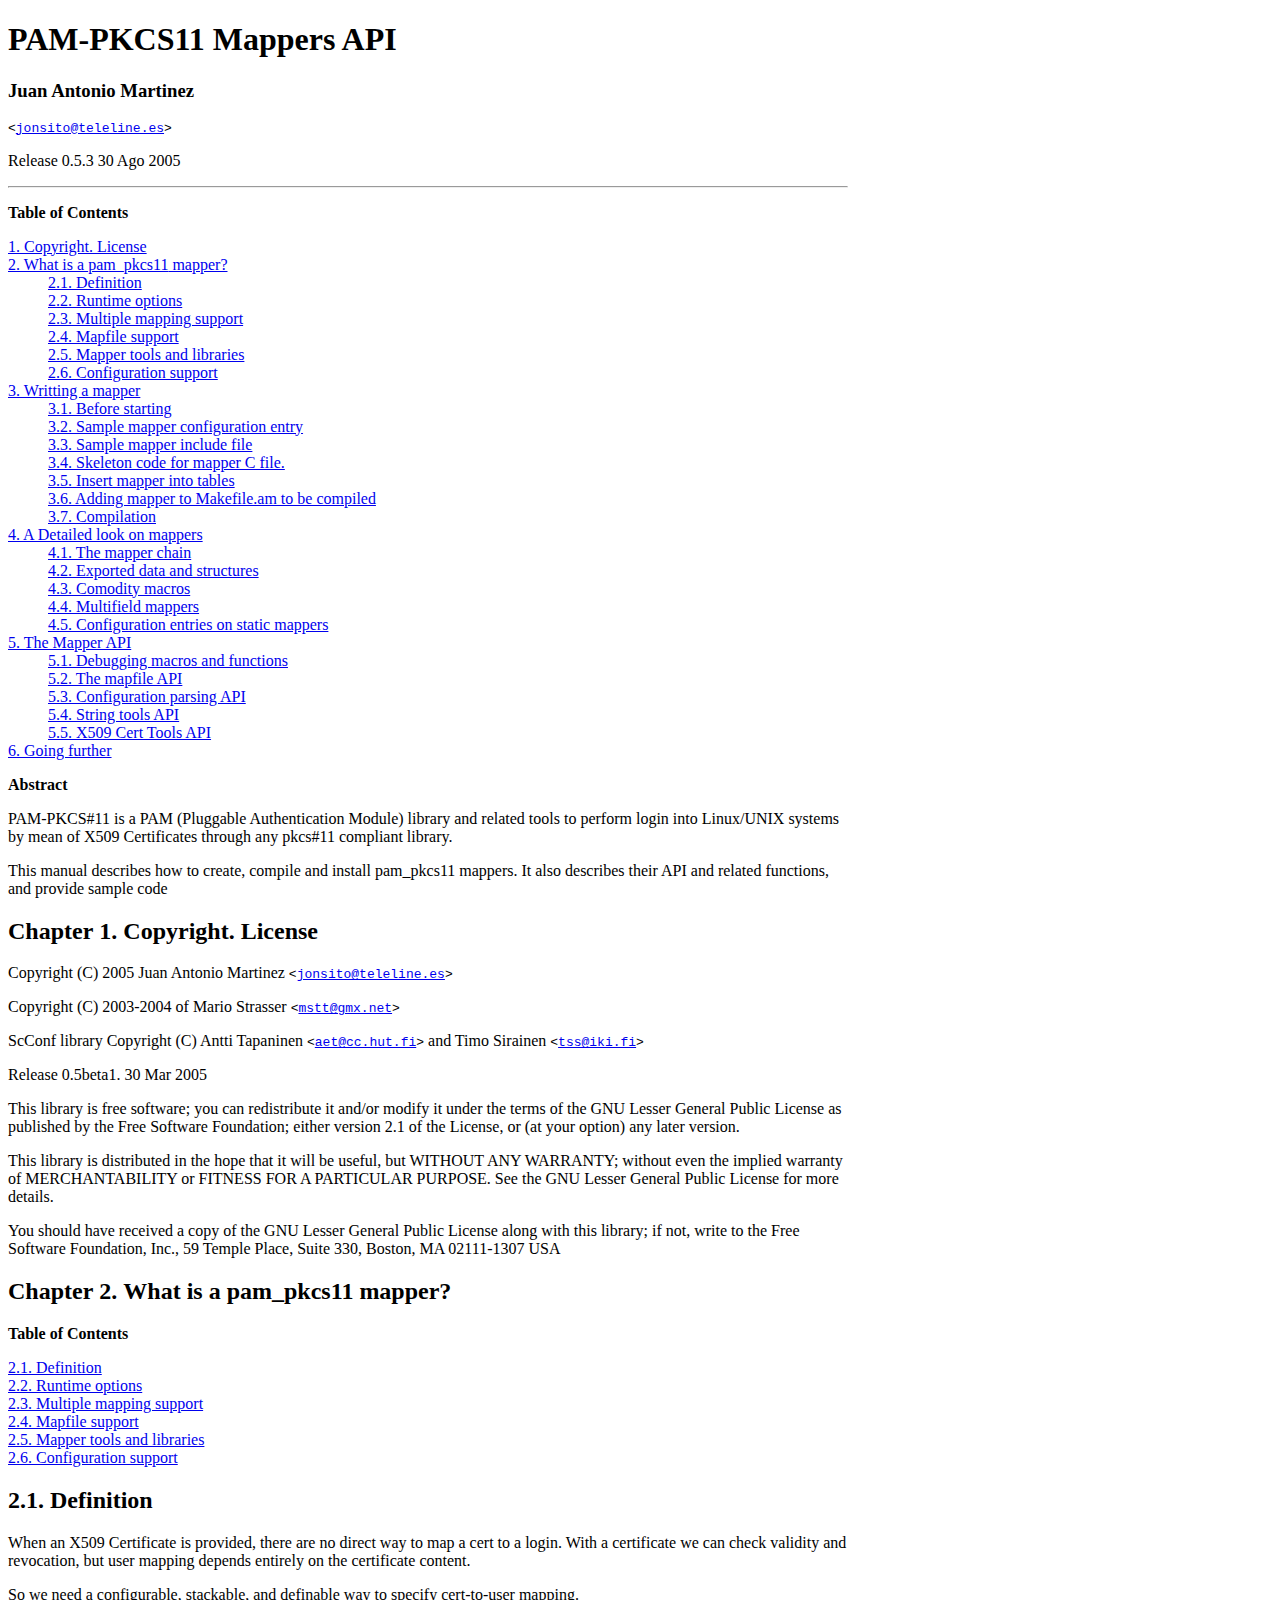
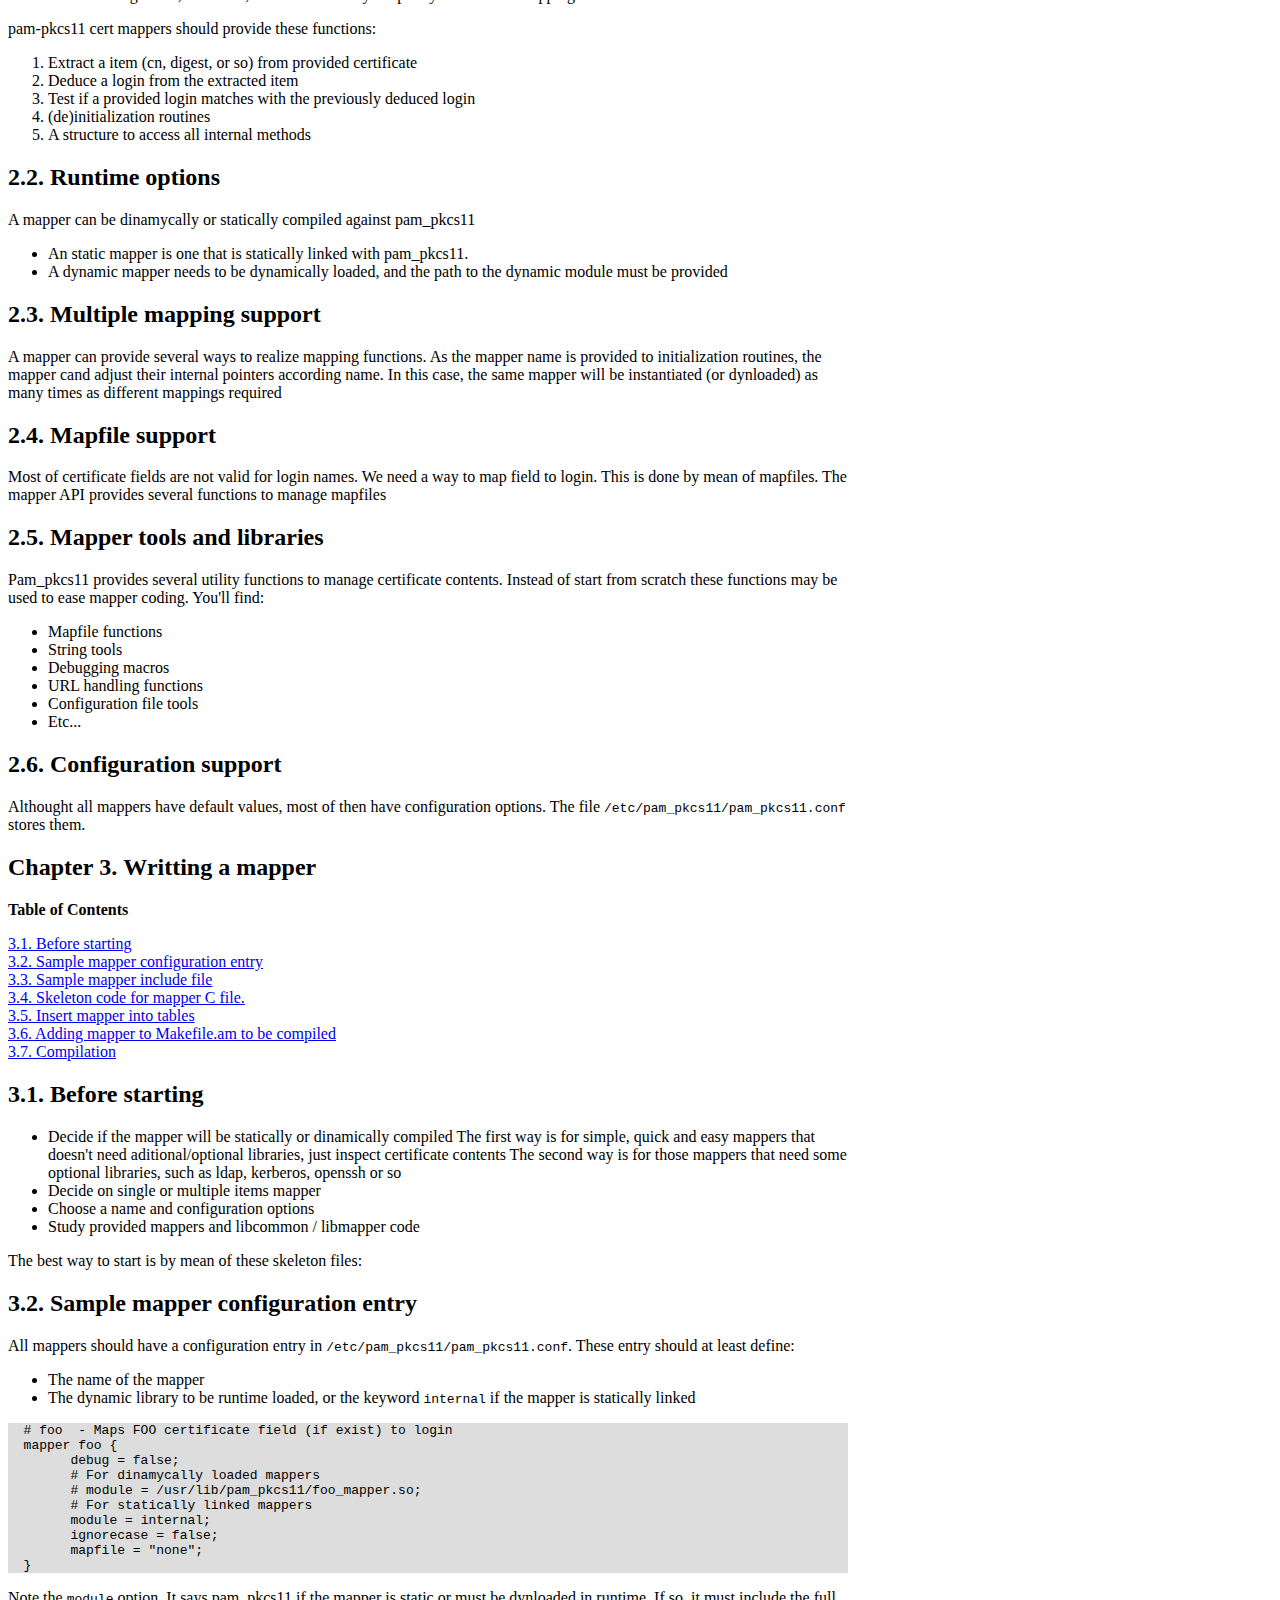
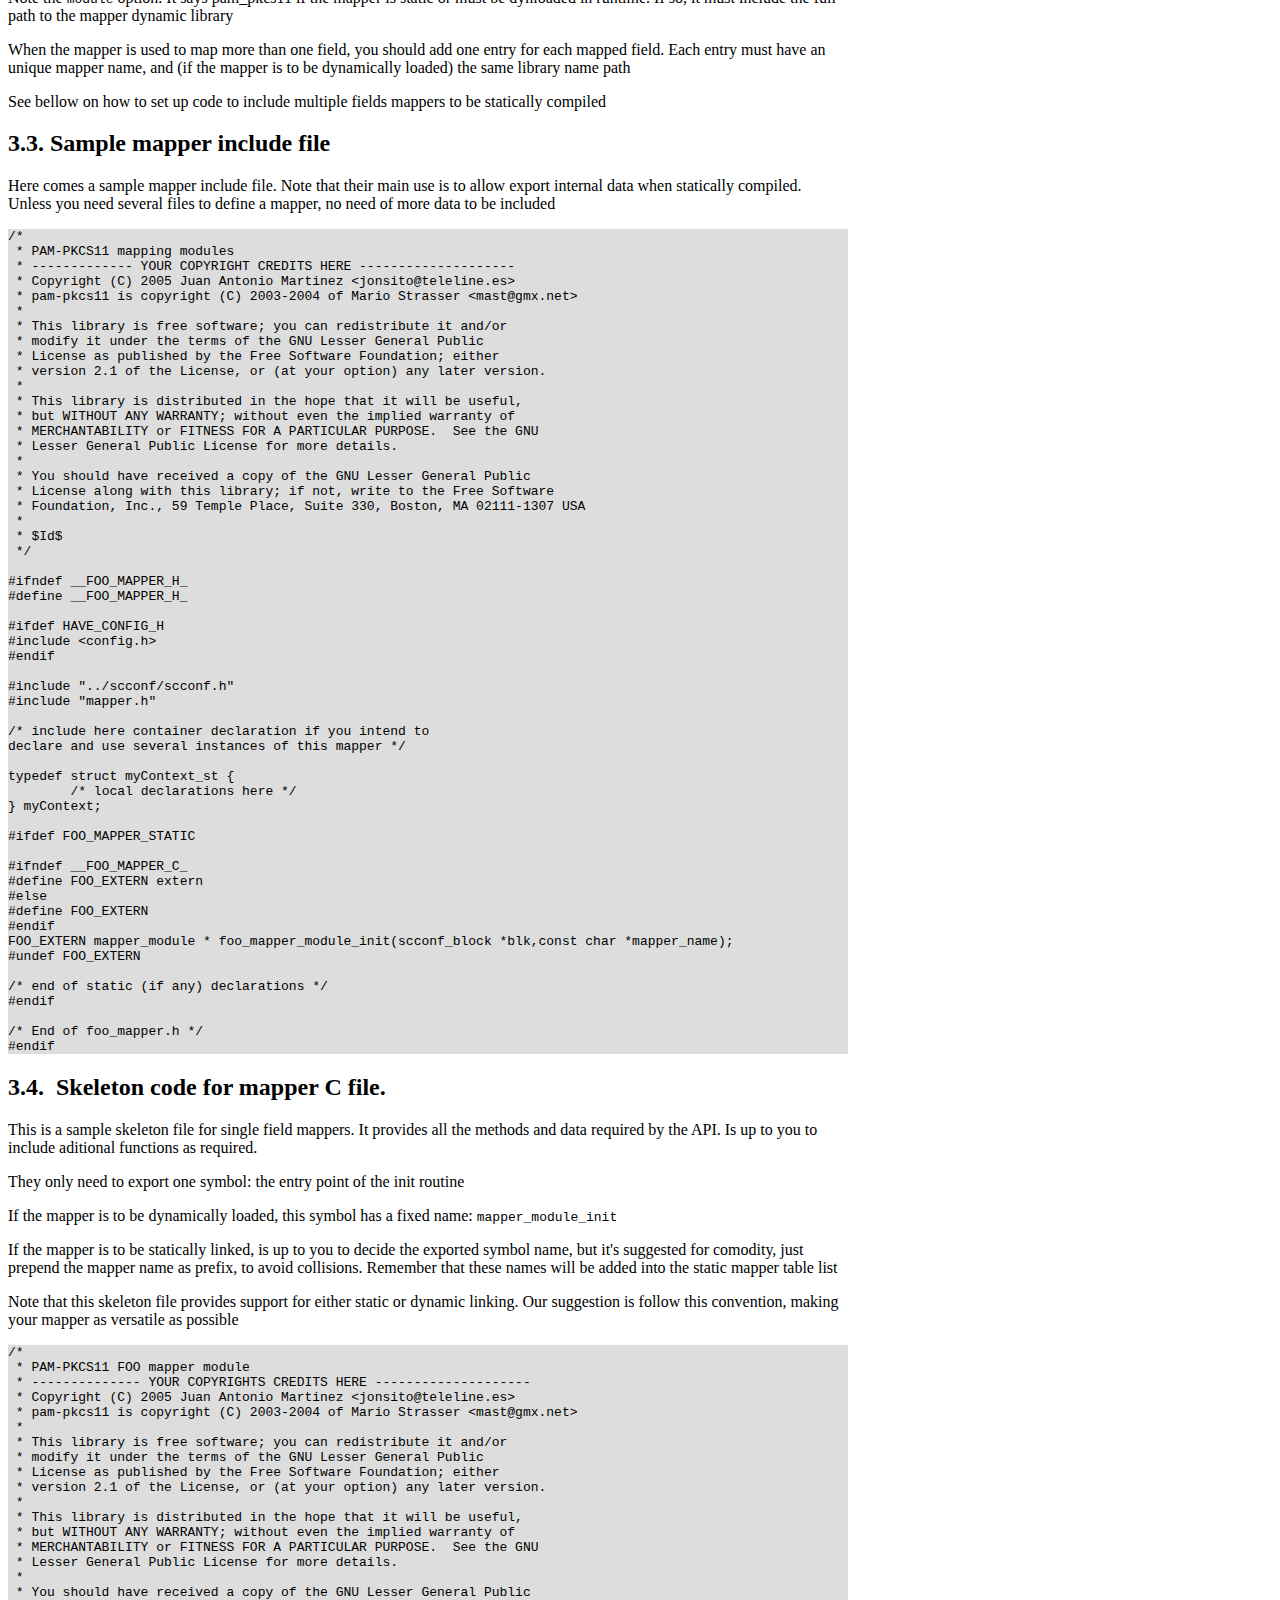
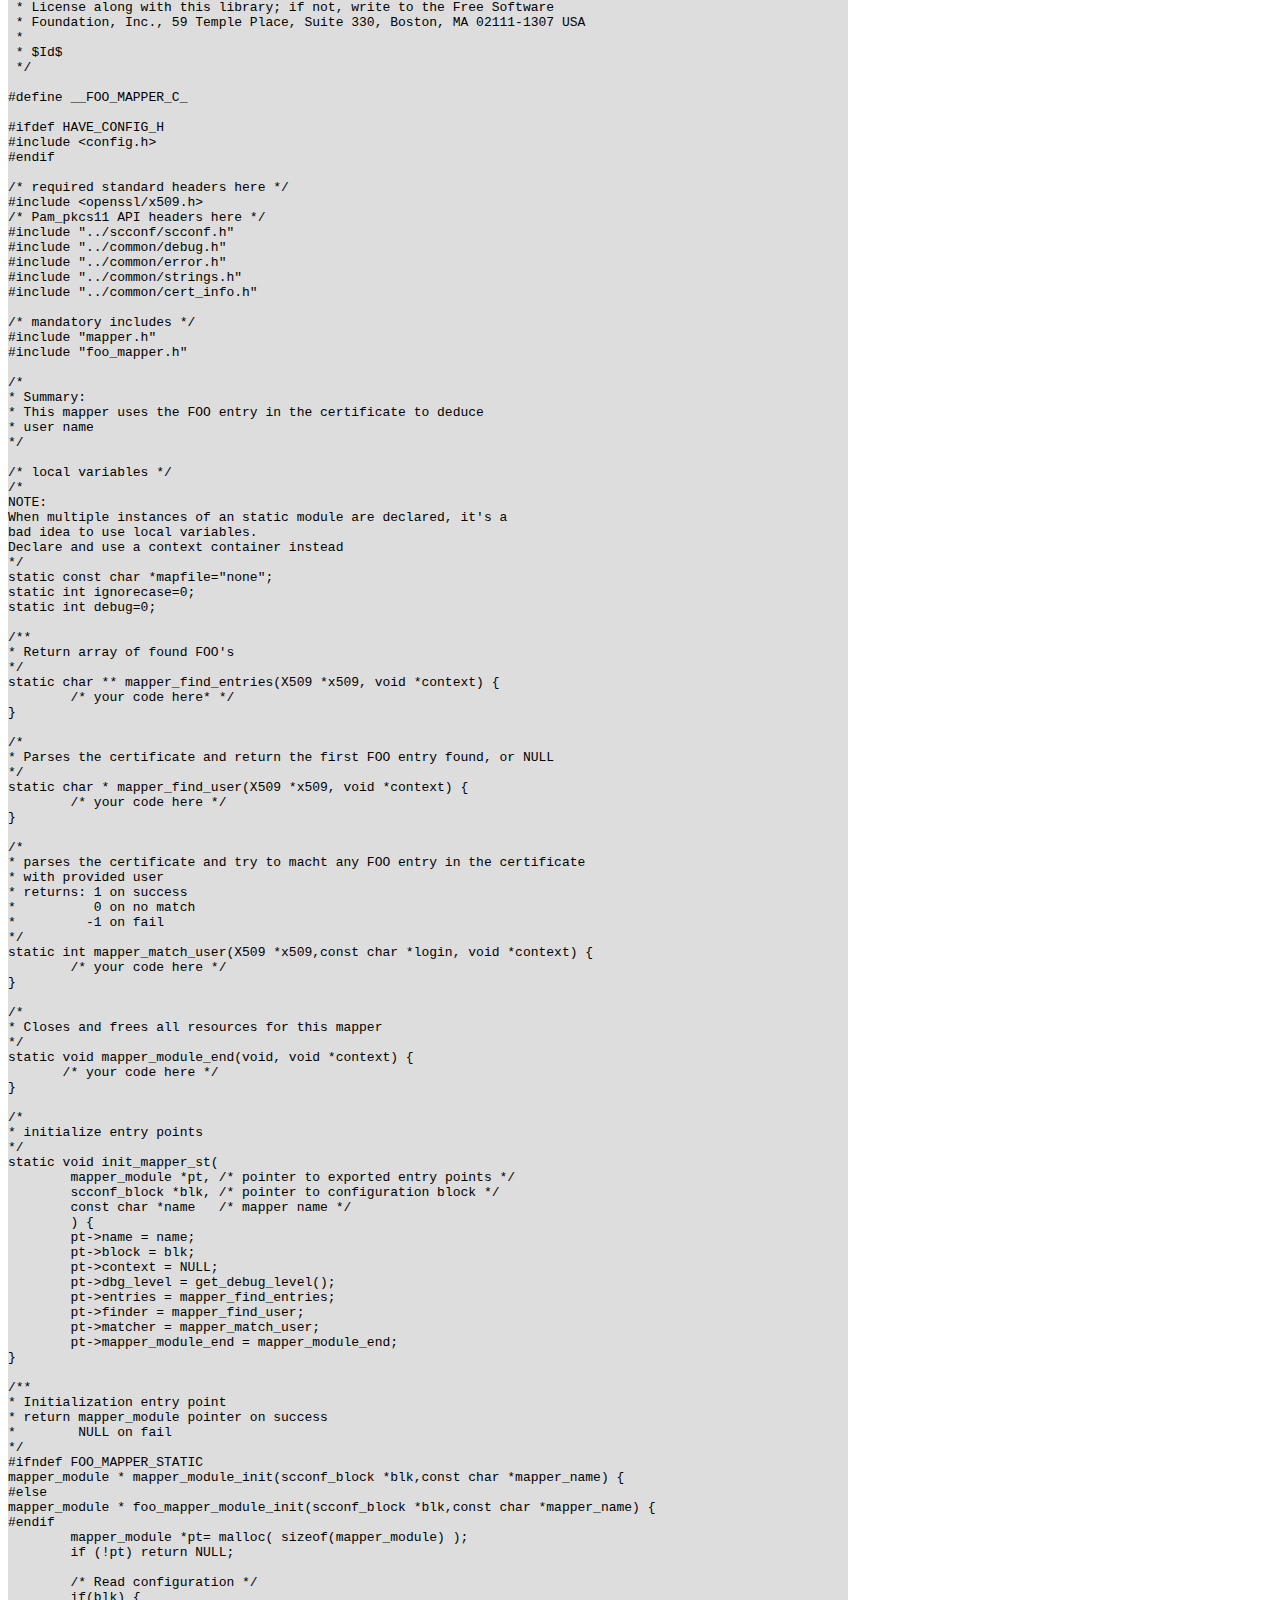
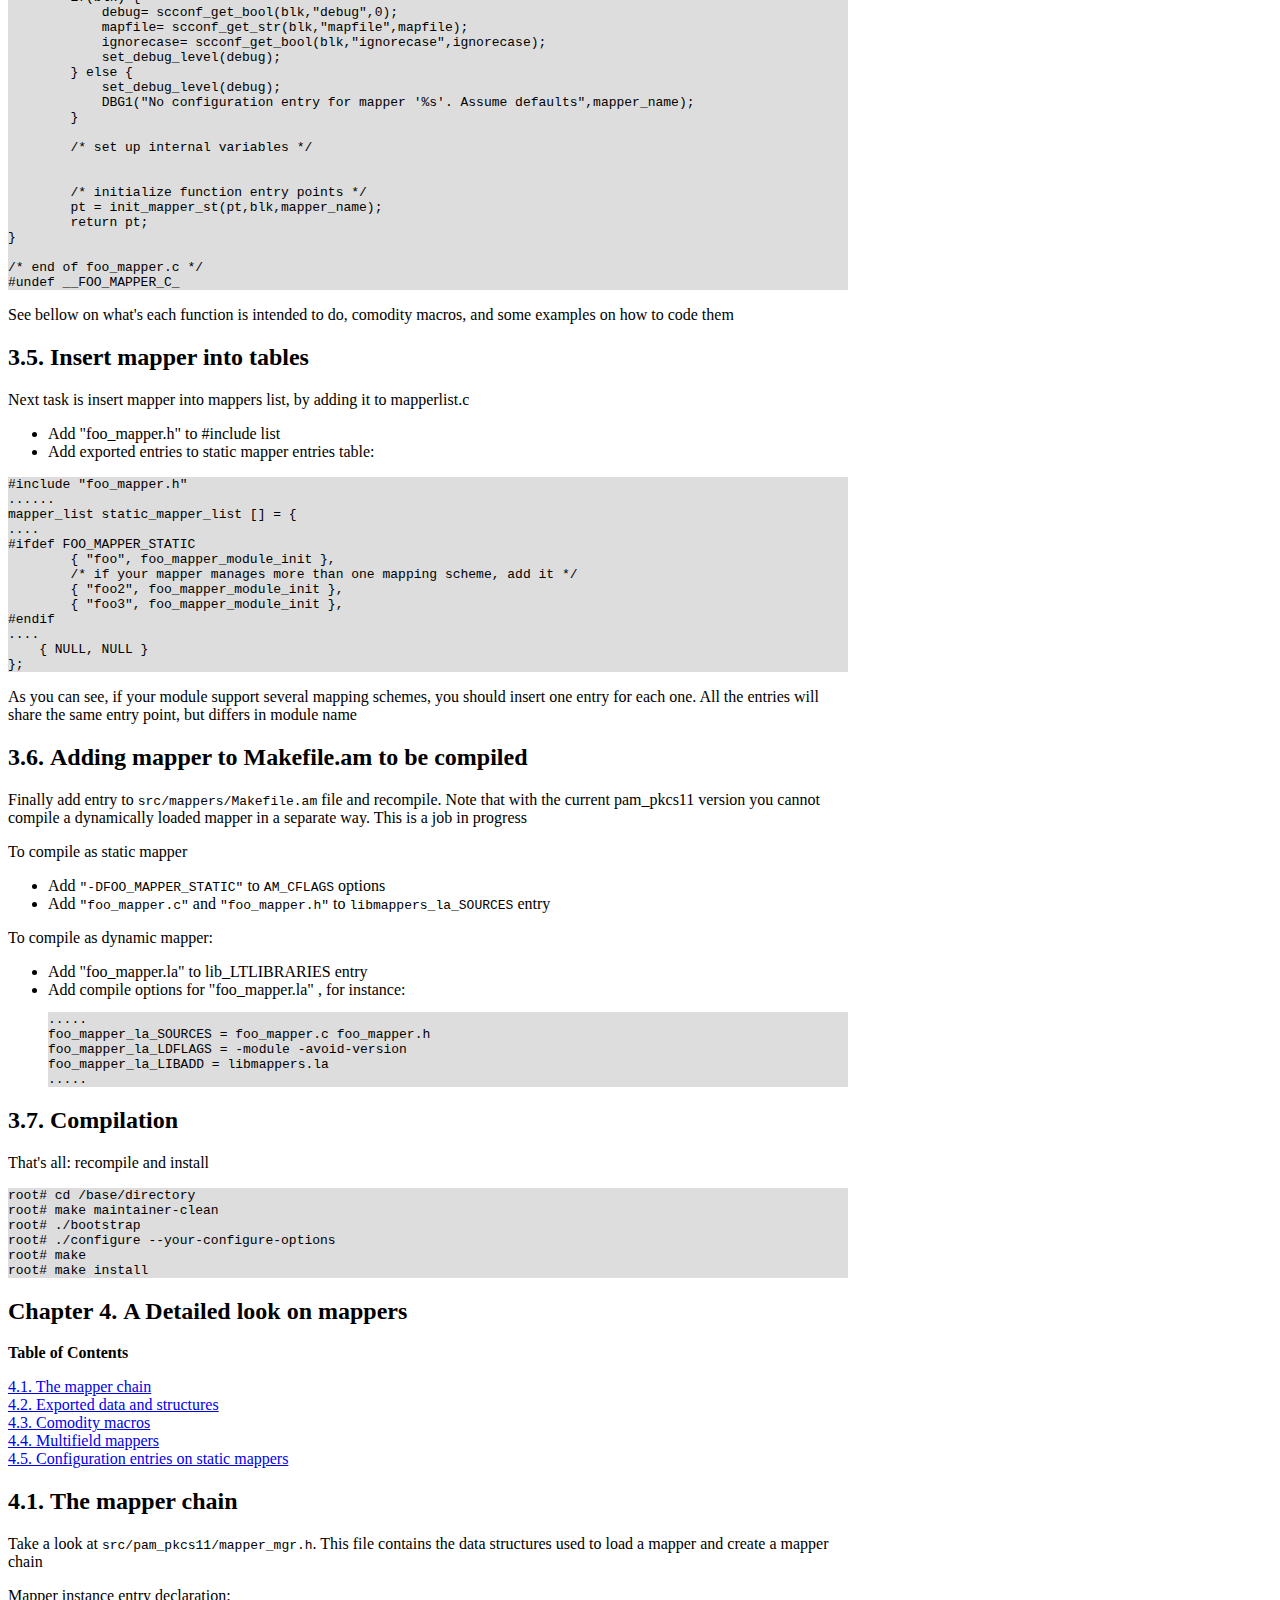
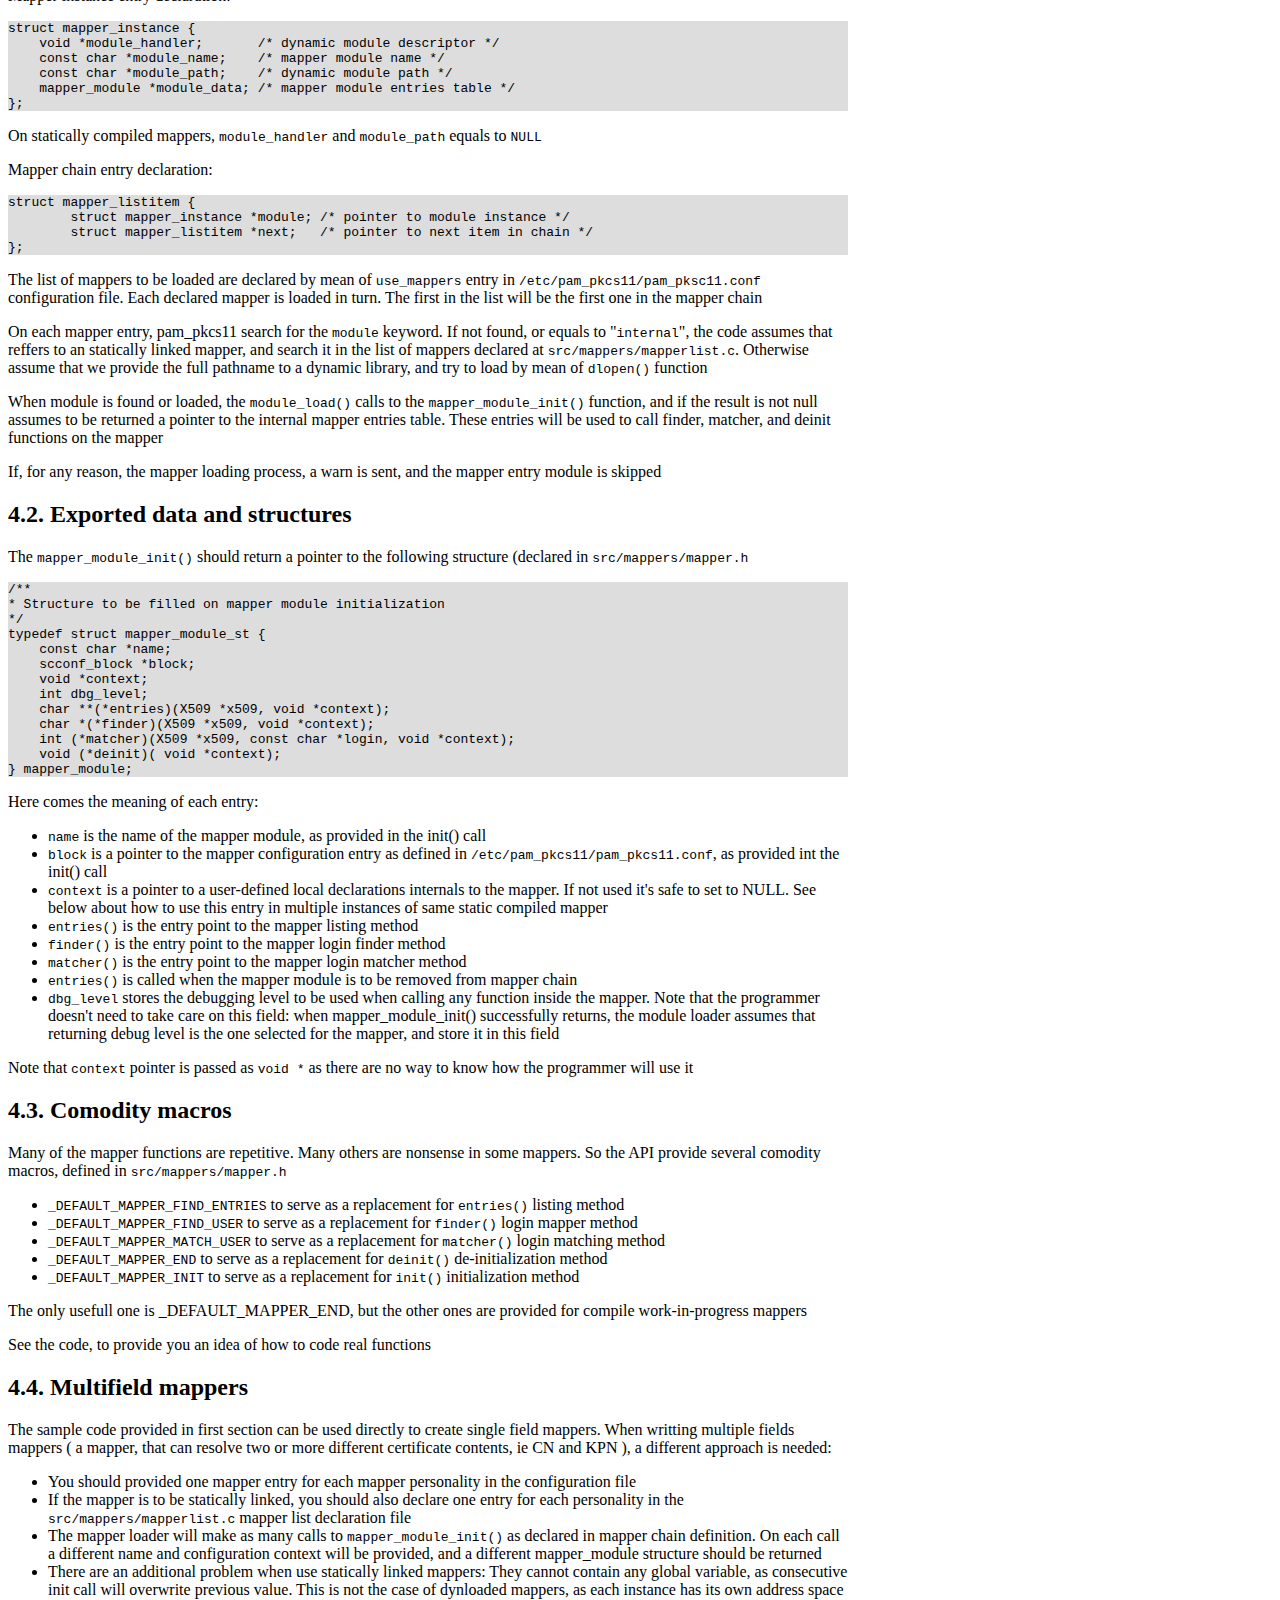
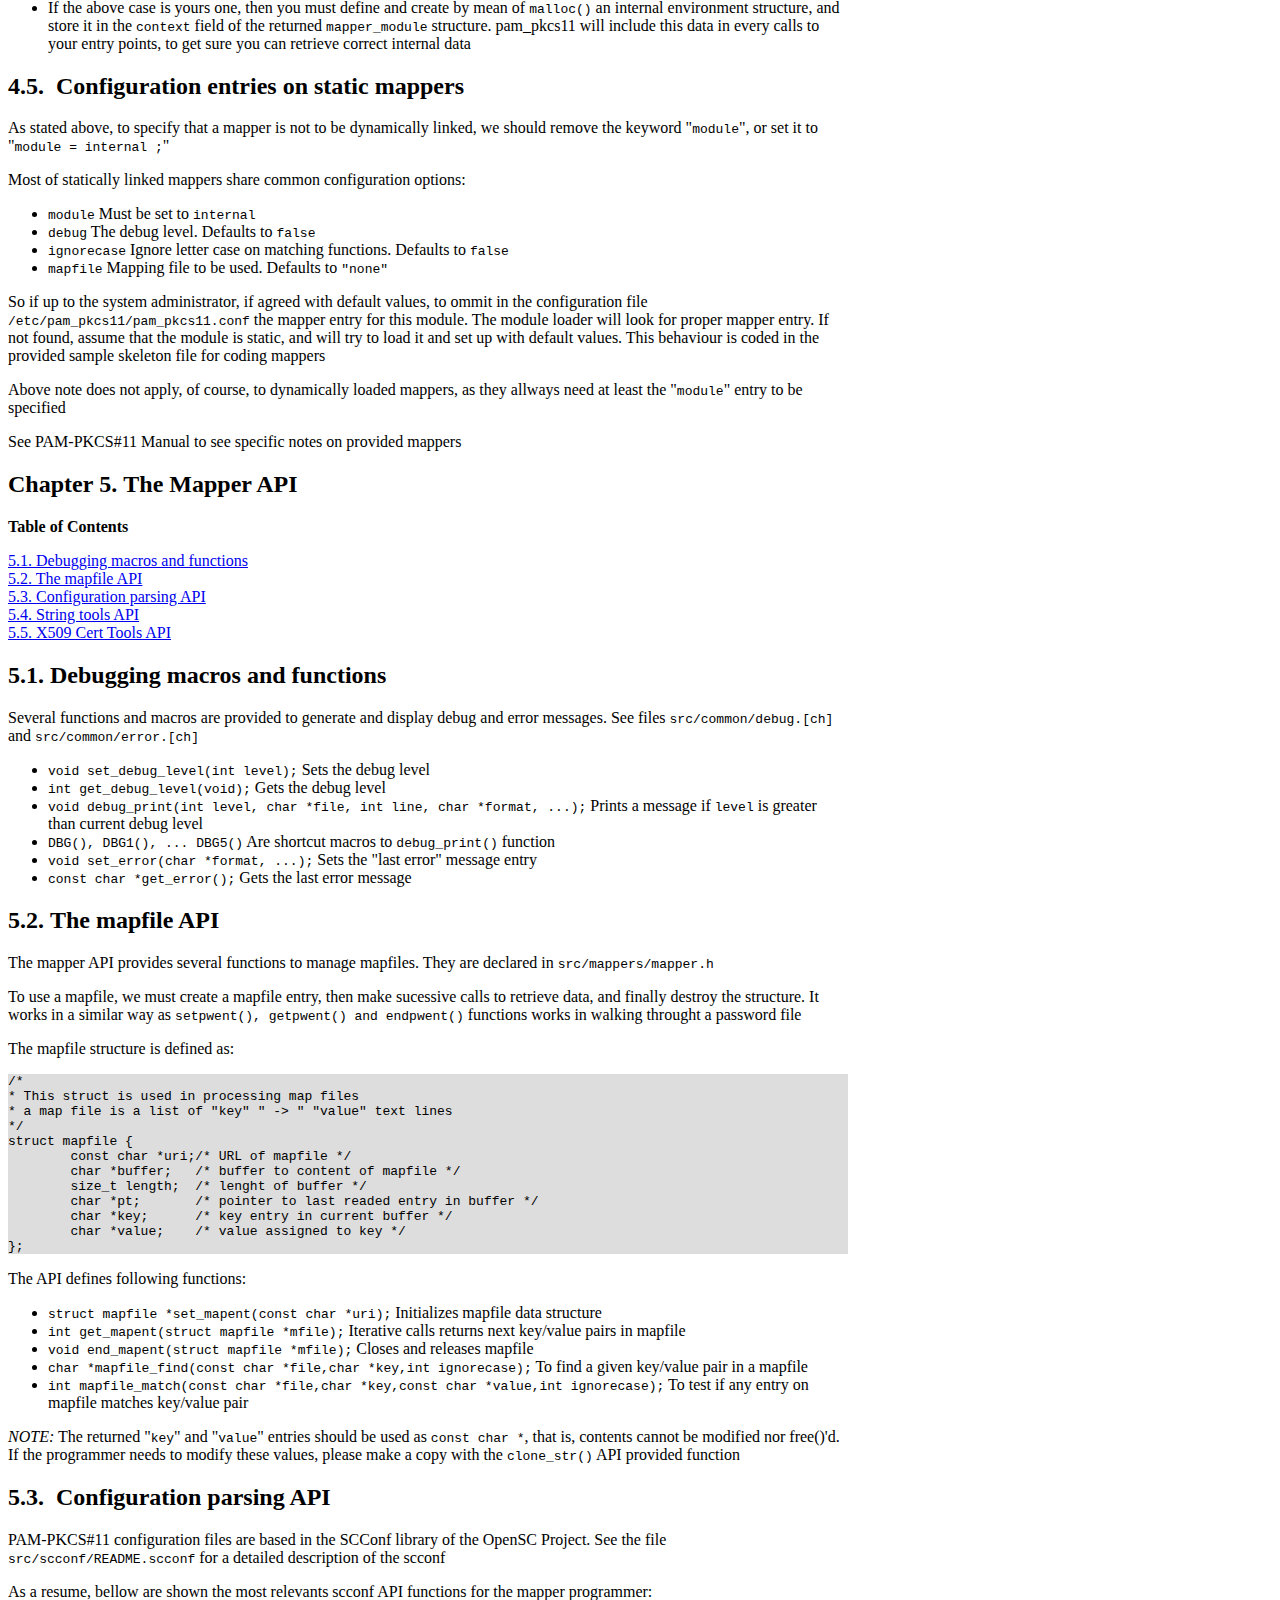
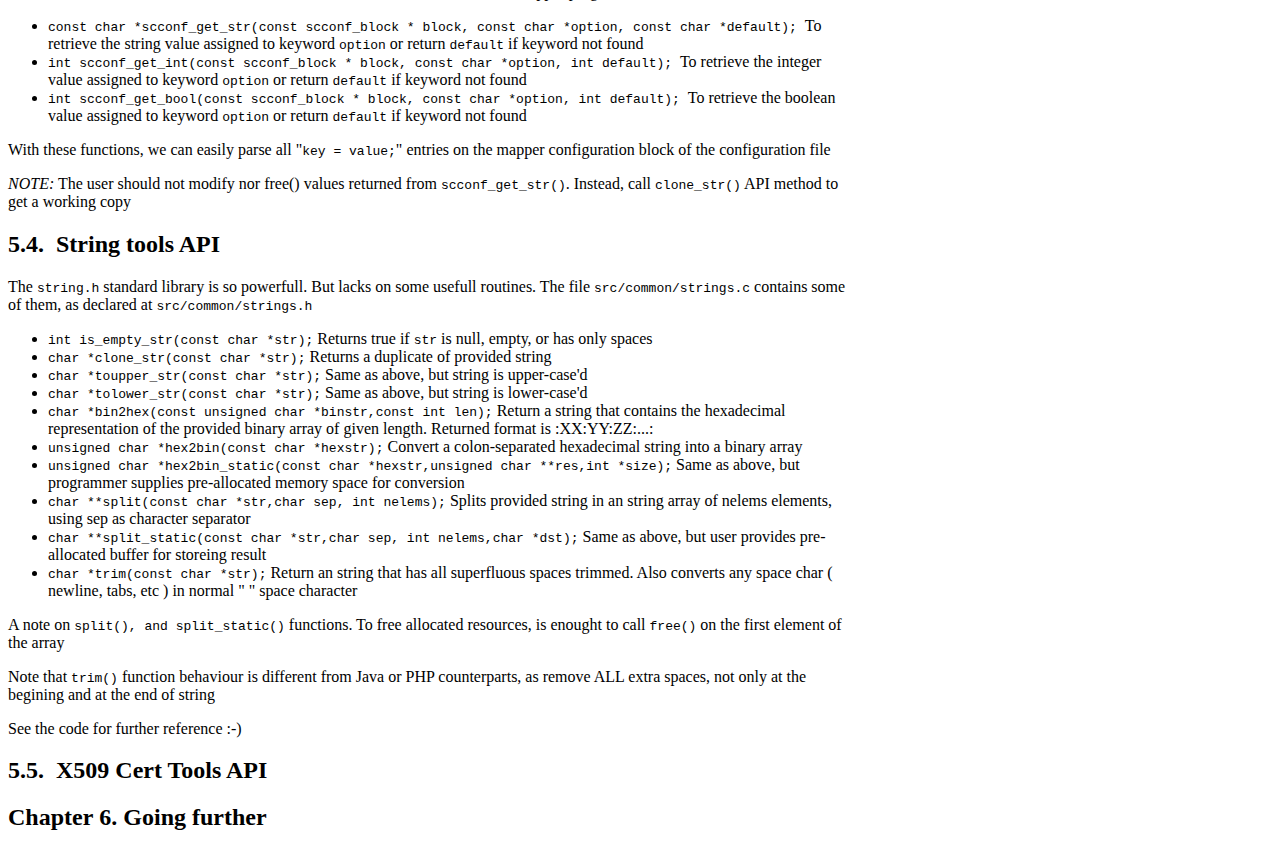
<file: docs/mappers_api.html>
<?xml version="1.0" encoding="UTF-8"?>
<!DOCTYPE html PUBLIC "-//W3C//DTD XHTML 1.0 Transitional//EN" "http://www.w3.org/TR/xhtml1/DTD/xhtml1-transitional.dtd">
<html xmlns="http://www.w3.org/1999/xhtml"><head><meta http-equiv="Content-Type" content="text/html; charset=UTF-8" /><title>PAM-PKCS11 Mappers API</title><link rel="stylesheet" href="pam_pkcs11.css" type="text/css" /><meta name="generator" content="DocBook XSL Stylesheets V1.68.1" /></head><body><div class="book" lang="en" xml:lang="en"><div class="titlepage"><div><div><h1 class="title"><a id="mapper-api"></a>PAM-PKCS11 Mappers API</h1></div><div><div class="author"><h3 class="author"><span class="firstname">Juan Antonio</span> <span class="surname">Martinez</span></h3><code class="email">&lt;<a href="mailto:jonsito@teleline.es">jonsito@teleline.es</a>&gt;</code></div></div><div><p class="releaseinfo">Release 0.5.3 30 Ago 2005</p></div></div><hr /></div><div class="toc"><p><b>Table of Contents</b></p><dl><dt><span class="chapter"><a href="#copyright">1. Copyright. License</a></span></dt><dt><span class="chapter"><a href="#introduction">2. What is a <span class="application">pam_pkcs11</span> mapper?</a></span></dt><dd><dl><dt><span class="sect1"><a href="#id2632552">2.1. Definition</a></span></dt><dt><span class="sect1"><a href="#id2632603">2.2. Runtime options</a></span></dt><dt><span class="sect1"><a href="#id2632641">2.3. Multiple mapping support</a></span></dt><dt><span class="sect1"><a href="#id2632656">2.4. Mapfile support</a></span></dt><dt><span class="sect1"><a href="#id2632669">2.5. Mapper tools and libraries</a></span></dt><dt><span class="sect1"><a href="#id2632707">2.6. Configuration support</a></span></dt></dl></dd><dt><span class="chapter"><a href="#writting">3. Writting a mapper</a></span></dt><dd><dl><dt><span class="sect1"><a href="#id2632736">3.1. Before starting</a></span></dt><dt><span class="sect1"><a href="#id2632785">3.2. Sample mapper configuration entry</a></span></dt><dt><span class="sect1"><a href="#id2632855">3.3. Sample mapper include file</a></span></dt><dt><span class="sect1"><a href="#id2632938">3.4.  Skeleton code for mapper C file.</a></span></dt><dt><span class="sect1"><a href="#id2633125">3.5. Insert mapper into tables</a></span></dt><dt><span class="sect1"><a href="#id2633169">3.6. Adding mapper to Makefile.am to be compiled</a></span></dt><dt><span class="sect1"><a href="#id2633256">3.7. Compilation</a></span></dt></dl></dd><dt><span class="chapter"><a href="#deeper">4. A Detailed look on mappers</a></span></dt><dd><dl><dt><span class="sect1"><a href="#id2633286">4.1. The mapper chain</a></span></dt><dt><span class="sect1"><a href="#id2633416">4.2. Exported data and structures</a></span></dt><dt><span class="sect1"><a href="#id2633548">4.3. Comodity macros</a></span></dt><dt><span class="sect1"><a href="#id2638190">4.4. Multifield mappers</a></span></dt><dt><span class="sect1"><a href="#id2638277">4.5.  Configuration entries on static mappers </a></span></dt></dl></dd><dt><span class="chapter"><a href="#api">5. The Mapper API</a></span></dt><dd><dl><dt><span class="sect1"><a href="#id2638379">5.1. Debugging macros and functions</a></span></dt><dt><span class="sect1"><a href="#id2638473">5.2. The mapfile API</a></span></dt><dt><span class="sect1"><a href="#id2638606">5.3.  Configuration parsing API</a></span></dt><dt><span class="sect1"><a href="#id2638732">5.4.  String tools API</a></span></dt><dt><span class="sect1"><a href="#id2638905">5.5.  X509 Cert Tools API</a></span></dt></dl></dd><dt><span class="chapter"><a href="#more">6. Going further</a></span></dt></dl></div><div class="abstract"><p class="title"><b>Abstract</b></p><p>
<span class="application">PAM-PKCS#11</span> is a PAM (Pluggable
Authentication Module) library and related tools to perform login into
Linux/UNIX systems by mean of X509 Certificates through any pkcs#11
compliant library.
</p><p>
This manual describes how to create, compile and install
<span class="application">pam_pkcs11</span> mappers. It also describes their API and related functions,
and provide sample code
</p></div><div class="chapter" lang="en" xml:lang="en"><div class="titlepage"><div><div><h2 class="title"><a id="copyright"></a>Chapter 1. Copyright. License</h2></div></div></div><p>
Copyright (C) 2005 Juan Antonio Martinez <code class="email">&lt;<a href="mailto:jonsito@teleline.es">jonsito@teleline.es</a>&gt;</code>
</p><p>
Copyright (C) 2003-2004 of Mario Strasser <code class="email">&lt;<a href="mailto:mstt@gmx.net">mstt@gmx.net</a>&gt;</code>
</p><p>
ScConf library Copyright (C) Antti Tapaninen  <code class="email">&lt;<a href="mailto:aet@cc.hut.fi">aet@cc.hut.fi</a>&gt;</code> and Timo Sirainen <code class="email">&lt;<a href="mailto:tss@iki.fi">tss@iki.fi</a>&gt;</code>
</p><p>
Release 0.5beta1. 30 Mar 2005
</p><p>
This library is free software; you can redistribute it and/or
modify it under the terms of the GNU Lesser General Public
License as published by the Free Software Foundation; either
version 2.1 of the License, or (at your option) any later version.
</p><p>
This library is distributed in the hope that it will be useful,
but WITHOUT ANY WARRANTY; without even the implied warranty of
MERCHANTABILITY or FITNESS FOR A PARTICULAR PURPOSE.  See the GNU
Lesser General Public License for more details.
</p><p>
You should have received a copy of the GNU Lesser General Public
License along with this library; if not, write to the Free Software
Foundation, Inc., 59 Temple Place, Suite 330, Boston, MA 02111-1307 USA
</p></div><div class="chapter" lang="en" xml:lang="en"><div class="titlepage"><div><div><h2 class="title"><a id="introduction"></a>Chapter 2. What is a <span class="application">pam_pkcs11</span> mapper?</h2></div></div></div><div class="toc"><p><b>Table of Contents</b></p><dl><dt><span class="sect1"><a href="#id2632552">2.1. Definition</a></span></dt><dt><span class="sect1"><a href="#id2632603">2.2. Runtime options</a></span></dt><dt><span class="sect1"><a href="#id2632641">2.3. Multiple mapping support</a></span></dt><dt><span class="sect1"><a href="#id2632656">2.4. Mapfile support</a></span></dt><dt><span class="sect1"><a href="#id2632669">2.5. Mapper tools and libraries</a></span></dt><dt><span class="sect1"><a href="#id2632707">2.6. Configuration support</a></span></dt></dl></div><div class="sect1" lang="en" xml:lang="en"><div class="titlepage"><div><div><h2 class="title" style="clear: both"><a id="id2632552"></a>2.1. Definition</h2></div></div></div><p>
When an X509 Certificate is provided, there are no direct way to map
a cert to a login. With a certificate we can check validity and
revocation, but user mapping depends entirely on the certificate content.
</p><p>
So we need a configurable, stackable, and definable way to specify
cert-to-user mapping.
</p><p>
pam-pkcs11 cert mappers should provide these functions:
</p><div class="orderedlist"><ol type="1"><li>Extract a item (cn, digest, or so) from provided certificate</li><li>Deduce a login from the extracted item</li><li>Test if a provided login matches with the previously deduced login</li><li>(de)initialization routines</li><li>A structure to access all internal methods</li></ol></div><p>
</p></div><div class="sect1" lang="en" xml:lang="en"><div class="titlepage"><div><div><h2 class="title" style="clear: both"><a id="id2632603"></a>2.2. Runtime options</h2></div></div></div><p>
A mapper can be dinamycally or statically compiled against <span class="application">pam_pkcs11</span>
</p><p>
</p><div class="itemizedlist"><ul type="disc"><li>An static mapper is one that is statically linked with <span class="application">pam_pkcs11</span>.</li><li>A dynamic mapper needs to be dynamically loaded, and the path to
the dynamic module must be provided</li></ul></div><p>
</p></div><div class="sect1" lang="en" xml:lang="en"><div class="titlepage"><div><div><h2 class="title" style="clear: both"><a id="id2632641"></a>2.3. Multiple mapping support</h2></div></div></div><p>
A mapper can provide several ways to realize mapping functions. As 
the mapper name is provided to initialization routines, the mapper
cand adjust their internal pointers according name. In this case,
the same mapper will be instantiated (or dynloaded) as many times
as different mappings required
</p></div><div class="sect1" lang="en" xml:lang="en"><div class="titlepage"><div><div><h2 class="title" style="clear: both"><a id="id2632656"></a>2.4. Mapfile support</h2></div></div></div><p>
Most of certificate fields are not valid for login names. We need
a way to map field to login. This is done by mean of mapfiles.
The mapper API provides several functions to manage mapfiles
</p></div><div class="sect1" lang="en" xml:lang="en"><div class="titlepage"><div><div><h2 class="title" style="clear: both"><a id="id2632669"></a>2.5. Mapper tools and libraries</h2></div></div></div><p>
Pam_pkcs11 provides several utility functions to manage certificate
contents. Instead of start from scratch these functions may be used
to ease mapper coding. You'll find:
</p><div class="itemizedlist"><ul type="disc"><li>Mapfile functions</li><li>String tools</li><li>Debugging macros</li><li>URL handling functions</li><li>Configuration file tools</li><li>Etc...</li></ul></div><p>
</p></div><div class="sect1" lang="en" xml:lang="en"><div class="titlepage"><div><div><h2 class="title" style="clear: both"><a id="id2632707"></a>2.6. Configuration support</h2></div></div></div><p>
Althought all mappers have default values, most of then have
configuration options. The file <code class="filename">/etc/pam_pkcs11/pam_pkcs11.conf</code>
stores them.
</p></div></div><div class="chapter" lang="en" xml:lang="en"><div class="titlepage"><div><div><h2 class="title"><a id="writting"></a>Chapter 3. Writting a mapper</h2></div></div></div><div class="toc"><p><b>Table of Contents</b></p><dl><dt><span class="sect1"><a href="#id2632736">3.1. Before starting</a></span></dt><dt><span class="sect1"><a href="#id2632785">3.2. Sample mapper configuration entry</a></span></dt><dt><span class="sect1"><a href="#id2632855">3.3. Sample mapper include file</a></span></dt><dt><span class="sect1"><a href="#id2632938">3.4.  Skeleton code for mapper C file.</a></span></dt><dt><span class="sect1"><a href="#id2633125">3.5. Insert mapper into tables</a></span></dt><dt><span class="sect1"><a href="#id2633169">3.6. Adding mapper to Makefile.am to be compiled</a></span></dt><dt><span class="sect1"><a href="#id2633256">3.7. Compilation</a></span></dt></dl></div><div class="sect1" lang="en" xml:lang="en"><div class="titlepage"><div><div><h2 class="title" style="clear: both"><a id="id2632736"></a>3.1. Before starting</h2></div></div></div><p>
</p><div class="itemizedlist"><ul type="disc"><li>Decide if the mapper will be statically or dinamically compiled
The first way is for simple, quick and easy mappers that doesn't need
aditional/optional libraries, just inspect certificate contents
The second way is for those mappers that need some optional libraries,
such as ldap, kerberos, openssh or so</li><li>Decide on single or multiple items mapper</li><li>Choose a name and configuration options</li><li>Study provided mappers and <span class="application">libcommon</span> / <span class="application">libmapper</span> code</li></ul></div><p>
</p><p>
The best way to start is by mean of these skeleton files:
</p></div><div class="sect1" lang="en" xml:lang="en"><div class="titlepage"><div><div><h2 class="title" style="clear: both"><a id="id2632785"></a>3.2. Sample mapper configuration entry</h2></div></div></div><p>
All mappers should have a configuration entry in <code class="filename">/etc/pam_pkcs11/pam_pkcs11.conf</code>. These entry should at least define:
</p><div class="itemizedlist"><ul type="disc"><li> The name of the mapper</li><li> The dynamic library to be runtime loaded, or the keyword <code class="option">internal</code> if the mapper is statically linked </li></ul></div><p>
</p><pre class="screen">
  # foo  - Maps FOO certificate field (if exist) to login
  mapper foo {
        debug = false;
        # For dinamycally loaded mappers
	# module = /usr/lib/pam_pkcs11/foo_mapper.so;
	# For statically linked mappers
	module = internal;
        ignorecase = false;
        mapfile = "none";
  }
</pre><p>
</p><p>
Note the <code class="option">module</code> option. It says <span class="application">pam_pkcs11</span> if the mapper is static or must be dynloaded in runtime. If so, it must include the full path to the mapper dynamic library
</p><p>
When the mapper is used to map more than one field, you should add one entry
for each mapped field. Each entry must have an unique mapper name, and (if the mapper is to be dynamically loaded) the same library name path
</p><p>
See bellow on how to set up code to include multiple fields mappers to be
statically compiled
</p></div><div class="sect1" lang="en" xml:lang="en"><div class="titlepage"><div><div><h2 class="title" style="clear: both"><a id="id2632855"></a>3.3. Sample mapper include file</h2></div></div></div><p>
Here comes a sample mapper include file. Note that their main use is to
allow export internal data when statically compiled. Unless you need several
files to define a mapper, no need of more data to be included

</p><pre class="screen">
/*
 * PAM-PKCS11 mapping modules
 * ------------- YOUR COPYRIGHT CREDITS HERE --------------------
 * Copyright (C) 2005 Juan Antonio Martinez &lt;jonsito@teleline.es&gt;
 * pam-pkcs11 is copyright (C) 2003-2004 of Mario Strasser &lt;mast@gmx.net&gt;
 *
 * This library is free software; you can redistribute it and/or
 * modify it under the terms of the GNU Lesser General Public
 * License as published by the Free Software Foundation; either
 * version 2.1 of the License, or (at your option) any later version.
 *
 * This library is distributed in the hope that it will be useful,
 * but WITHOUT ANY WARRANTY; without even the implied warranty of
 * MERCHANTABILITY or FITNESS FOR A PARTICULAR PURPOSE.  See the GNU
 * Lesser General Public License for more details.
 *
 * You should have received a copy of the GNU Lesser General Public
 * License along with this library; if not, write to the Free Software
 * Foundation, Inc., 59 Temple Place, Suite 330, Boston, MA 02111-1307 USA
 *
 * $Id$
 */

#ifndef __FOO_MAPPER_H_
#define __FOO_MAPPER_H_

#ifdef HAVE_CONFIG_H
#include &lt;config.h&gt;
#endif

#include "../scconf/scconf.h"
#include "mapper.h"

/* include here container declaration if you intend to 
declare and use several instances of this mapper */

typedef struct myContext_st {
	/* local declarations here */
} myContext;

#ifdef FOO_MAPPER_STATIC

#ifndef __FOO_MAPPER_C_
#define FOO_EXTERN extern
#else
#define FOO_EXTERN
#endif
FOO_EXTERN mapper_module * foo_mapper_module_init(scconf_block *blk,const char *mapper_name);
#undef FOO_EXTERN

/* end of static (if any) declarations */
#endif

/* End of foo_mapper.h */
#endif
</pre><p>
</p></div><div class="sect1" lang="en" xml:lang="en"><div class="titlepage"><div><div><h2 class="title" style="clear: both"><a id="id2632938"></a>3.4.  Skeleton code for mapper C file.</h2></div></div></div><p>
This is a sample skeleton file for single field mappers. It provides all the methods and data required by the API. Is up to you to include aditional functions as required.
</p><p>
They only need to export one symbol: the entry point of the init routine
</p><p>
If the mapper is to be dynamically loaded, this symbol has a fixed name:
<code class="function">mapper_module_init</code> 
</p><p>
If the mapper is to be statically linked, is up to you to decide the exported
symbol name, but it's suggested for comodity, just prepend the mapper name
as prefix, to avoid collisions. Remember that these names will be added into the static mapper table list
</p><p>
Note that this skeleton file provides support for either static or dynamic linking. Our suggestion is follow this convention, making your mapper as versatile as possible

</p><pre class="screen">
/*
 * PAM-PKCS11 FOO mapper module
 * -------------- YOUR COPYRIGHTS CREDITS HERE --------------------
 * Copyright (C) 2005 Juan Antonio Martinez &lt;jonsito@teleline.es&gt;
 * pam-pkcs11 is copyright (C) 2003-2004 of Mario Strasser &lt;mast@gmx.net&gt;
 *
 * This library is free software; you can redistribute it and/or
 * modify it under the terms of the GNU Lesser General Public
 * License as published by the Free Software Foundation; either
 * version 2.1 of the License, or (at your option) any later version.
 *
 * This library is distributed in the hope that it will be useful,
 * but WITHOUT ANY WARRANTY; without even the implied warranty of
 * MERCHANTABILITY or FITNESS FOR A PARTICULAR PURPOSE.  See the GNU
 * Lesser General Public License for more details.
 *
 * You should have received a copy of the GNU Lesser General Public
 * License along with this library; if not, write to the Free Software
 * Foundation, Inc., 59 Temple Place, Suite 330, Boston, MA 02111-1307 USA
 *
 * $Id$
 */

#define __FOO_MAPPER_C_

#ifdef HAVE_CONFIG_H
#include &lt;config.h&gt;
#endif

/* required standard headers here */
#include &lt;openssl/x509.h&gt;
/* Pam_pkcs11 API headers here */
#include "../scconf/scconf.h"
#include "../common/debug.h"
#include "../common/error.h"
#include "../common/strings.h"
#include "../common/cert_info.h"

/* mandatory includes */
#include "mapper.h"
#include "foo_mapper.h"

/*
* Summary:
* This mapper uses the FOO entry in the certificate to deduce 
* user name
*/

/* local variables */
/* 
NOTE:
When multiple instances of an static module are declared, it's a
bad idea to use local variables. 
Declare and use a context container instead
*/
static const char *mapfile="none";
static int ignorecase=0;
static int debug=0;

/**
* Return array of found FOO's
*/
static char ** mapper_find_entries(X509 *x509, void *context) {
	/* your code here* */
}

/*
* Parses the certificate and return the first FOO entry found, or NULL
*/
static char * mapper_find_user(X509 *x509, void *context) {
	/* your code here */
}

/*
* parses the certificate and try to macht any FOO entry in the certificate
* with provided user
* returns: 1 on success
*          0 on no match
*         -1 on fail
*/
static int mapper_match_user(X509 *x509,const char *login, void *context) {
	/* your code here */
}

/*
* Closes and frees all resources for this mapper
*/
static void mapper_module_end(void, void *context) {
       /* your code here */
}

/*
* initialize entry points
*/
static void init_mapper_st(
	mapper_module *pt, /* pointer to exported entry points */
	scconf_block *blk, /* pointer to configuration block */
	const char *name   /* mapper name */
	) {
	pt-&gt;name = name;
	pt-&gt;block = blk;
	pt-&gt;context = NULL;
	pt-&gt;dbg_level = get_debug_level();
	pt-&gt;entries = mapper_find_entries;
	pt-&gt;finder = mapper_find_user;
	pt-&gt;matcher = mapper_match_user;
	pt-&gt;mapper_module_end = mapper_module_end;
}

/**
* Initialization entry point
* return mapper_module pointer on success
*        NULL on fail
*/
#ifndef FOO_MAPPER_STATIC
mapper_module * mapper_module_init(scconf_block *blk,const char *mapper_name) {
#else
mapper_module * foo_mapper_module_init(scconf_block *blk,const char *mapper_name) {
#endif
	mapper_module *pt= malloc( sizeof(mapper_module) );
	if (!pt) return NULL;

	/* Read configuration */
	if(blk) {
	    debug= scconf_get_bool(blk,"debug",0);
	    mapfile= scconf_get_str(blk,"mapfile",mapfile);
	    ignorecase= scconf_get_bool(blk,"ignorecase",ignorecase);
	    set_debug_level(debug);
	} else {
	    set_debug_level(debug);
	    DBG1("No configuration entry for mapper '%s'. Assume defaults",mapper_name);
	}

	/* set up internal variables */


	/* initialize function entry points */
	pt = init_mapper_st(pt,blk,mapper_name);
        return pt;
}

/* end of foo_mapper.c */
#undef __FOO_MAPPER_C_
</pre><p>
</p><p>
See bellow on what's each function is intended to do, comodity macros, 
and some examples on how to code them
</p></div><div class="sect1" lang="en" xml:lang="en"><div class="titlepage"><div><div><h2 class="title" style="clear: both"><a id="id2633125"></a>3.5. Insert mapper into tables</h2></div></div></div><p>
Next task is insert mapper into mappers list, by adding it to mapperlist.c
</p><div class="itemizedlist"><ul type="disc"><li>Add "foo_mapper.h" to #include list</li><li>Add exported entries to static mapper entries table:</li></ul></div><p>
</p><p>
</p><pre class="screen">
#include "foo_mapper.h"
......
mapper_list static_mapper_list [] = {
....
#ifdef FOO_MAPPER_STATIC
        { "foo", foo_mapper_module_init },
	/* if your mapper manages more than one mapping scheme, add it */
        { "foo2", foo_mapper_module_init },
        { "foo3", foo_mapper_module_init },
#endif
....
    { NULL, NULL }
};
</pre><p>
</p><p>
As you can see, if your module support several mapping schemes, you should
insert one entry for each one. All the entries will share the same entry
point, but differs in module name 
</p></div><div class="sect1" lang="en" xml:lang="en"><div class="titlepage"><div><div><h2 class="title" style="clear: both"><a id="id2633169"></a>3.6. Adding mapper to Makefile.am to be compiled</h2></div></div></div><p>
Finally add entry to <code class="filename">src/mappers/Makefile.am</code> file and recompile. 
Note that with the current <span class="application">pam_pkcs11</span> version you cannot compile
a dynamically loaded mapper in a separate way. This is a job in progress
</p><p>
To compile as static mapper
</p><div class="itemizedlist"><ul type="disc"><li>Add <code class="option">"-DFOO_MAPPER_STATIC"</code> to <code class="option">AM_CFLAGS</code> options</li><li>Add <code class="filename">"foo_mapper.c"</code> and <code class="filename">"foo_mapper.h"</code> to <code class="option">libmappers_la_SOURCES</code> entry</li></ul></div><p>
</p><p>
To compile as dynamic mapper:
</p><div class="itemizedlist"><ul type="disc"><li>Add "foo_mapper.la" to lib_LTLIBRARIES entry</li><li>Add compile options for "foo_mapper.la" , for instance:
<pre class="screen">
.....
foo_mapper_la_SOURCES = foo_mapper.c foo_mapper.h
foo_mapper_la_LDFLAGS = -module -avoid-version
foo_mapper_la_LIBADD = libmappers.la
.....
</pre></li></ul></div><p>
</p></div><div class="sect1" lang="en" xml:lang="en"><div class="titlepage"><div><div><h2 class="title" style="clear: both"><a id="id2633256"></a>3.7. Compilation</h2></div></div></div><p>
That's all: recompile and install
</p><pre class="screen">
root# cd /base/directory
root# make maintainer-clean
root# ./bootstrap
root# ./configure --your-configure-options
root# make
root# make install
</pre><p>
</p></div></div><div class="chapter" lang="en" xml:lang="en"><div class="titlepage"><div><div><h2 class="title"><a id="deeper"></a>Chapter 4. A Detailed look on mappers</h2></div></div></div><div class="toc"><p><b>Table of Contents</b></p><dl><dt><span class="sect1"><a href="#id2633286">4.1. The mapper chain</a></span></dt><dt><span class="sect1"><a href="#id2633416">4.2. Exported data and structures</a></span></dt><dt><span class="sect1"><a href="#id2633548">4.3. Comodity macros</a></span></dt><dt><span class="sect1"><a href="#id2638190">4.4. Multifield mappers</a></span></dt><dt><span class="sect1"><a href="#id2638277">4.5.  Configuration entries on static mappers </a></span></dt></dl></div><div class="sect1" lang="en" xml:lang="en"><div class="titlepage"><div><div><h2 class="title" style="clear: both"><a id="id2633286"></a>4.1. The mapper chain</h2></div></div></div><p>
Take a look at <code class="filename">src/pam_pkcs11/mapper_mgr.h</code>. This file contains the data structures used to load a mapper and create a mapper chain
</p><p>
Mapper instance entry declaration:
</p><pre class="screen">
struct mapper_instance {
    void *module_handler; 	/* dynamic module descriptor */
    const char *module_name;	/* mapper module name */
    const char *module_path;	/* dynamic module path */
    mapper_module *module_data;	/* mapper module entries table */
};
</pre><p>
On statically compiled mappers, <code class="option">module_handler</code> and <code class="option">module_path</code> equals to <code class="option">NULL</code>
</p><p>
Mapper chain entry declaration:
</p><pre class="screen">
struct mapper_listitem {
        struct mapper_instance *module; /* pointer to module instance */
        struct mapper_listitem *next;   /* pointer to next item in chain */
};
</pre><p>
</p><p>
The list of mappers to be loaded are declared by mean of <code class="option">use_mappers</code> entry in <code class="filename">/etc/pam_pkcs11/pam_pksc11.conf</code> configuration file. Each declared mapper is loaded in turn. The first in the list will be the first one in the mapper chain
</p><p>
On each mapper entry, <span class="application">pam_pkcs11</span> search for the <code class="option">module</code> keyword. If not found, or equals to "<code class="option">internal</code>", the code assumes that reffers to an statically linked mapper, and search it in the list of mappers declared at <code class="filename">src/mappers/mapperlist.c</code>. Otherwise assume that we provide the full pathname to a dynamic library, and try to load by mean of <code class="function">dlopen()</code> function
</p><p>
When module is found or loaded, the <code class="function">module_load()</code> calls to the <code class="function">mapper_module_init()</code> function, and if the result is not null assumes to be returned a pointer to the internal mapper entries table. These entries will be used to call finder, matcher, and deinit functions on the mapper
</p><p>
If, for any reason, the mapper loading process, a warn is sent, and the mapper entry module is skipped
</p></div><div class="sect1" lang="en" xml:lang="en"><div class="titlepage"><div><div><h2 class="title" style="clear: both"><a id="id2633416"></a>4.2. Exported data and structures</h2></div></div></div><p>
The <code class="function">mapper_module_init()</code> should return a pointer to the following structure (declared in <code class="filename">src/mappers/mapper.h</code>
</p><pre class="screen">
/**
* Structure to be filled on mapper module initialization
*/
typedef struct mapper_module_st {
    const char *name; 
    scconf_block *block;
    void *context;
    int dbg_level;
    char **(*entries)(X509 *x509, void *context);
    char *(*finder)(X509 *x509, void *context);
    int (*matcher)(X509 *x509, const char *login, void *context);
    void (*deinit)( void *context);
} mapper_module;
</pre><p>
</p><p>
Here comes the meaning of each entry:
</p><div class="itemizedlist"><ul type="disc"><li><code class="option">name</code> is the name of the mapper module, as provided in the init() call</li><li><code class="option">block</code> is a pointer to the mapper configuration entry as defined in <code class="filename">/etc/pam_pkcs11/pam_pkcs11.conf</code>, as provided int the init() call</li><li><code class="option">context</code> is a pointer to a user-defined local declarations internals to the mapper. If not used it's safe to set to NULL. See below about how to use this entry in multiple instances of same static compiled mapper</li><li><code class="function">entries()</code> is the entry point to the mapper listing method</li><li><code class="function">finder()</code> is the entry point to the mapper login finder method</li><li><code class="function">matcher()</code> is the entry point to the mapper login matcher method </li><li><code class="function">entries()</code> is called when the mapper module is to be removed from mapper chain</li><li><code class="option">dbg_level</code> stores the debugging level to be used when calling any function inside the mapper. Note that the programmer doesn't need to take care on this field: when mapper_module_init() successfully returns, the module loader assumes that returning debug level is the one selected for the mapper, and store it in this field</li></ul></div><p>
Note that <code class="option">context</code> pointer is passed as <code class="function">void *</code> as there are no way to know how the programmer will use it
</p></div><div class="sect1" lang="en" xml:lang="en"><div class="titlepage"><div><div><h2 class="title" style="clear: both"><a id="id2633548"></a>4.3. Comodity macros</h2></div></div></div><p>
Many of the mapper functions are repetitive. Many others are nonsense in some mappers. So the API provide several comodity macros, defined in <code class="filename">src/mappers/mapper.h</code>
</p><div class="itemizedlist"><ul type="disc"><li><code class="option">_DEFAULT_MAPPER_FIND_ENTRIES</code> to serve as a replacement for <code class="function">entries()</code> listing method</li><li><code class="option">_DEFAULT_MAPPER_FIND_USER</code> to serve as a replacement for <code class="function">finder()</code> login mapper method</li><li><code class="option">_DEFAULT_MAPPER_MATCH_USER</code> to serve as a replacement for <code class="function">matcher()</code> login matching method</li><li><code class="option">_DEFAULT_MAPPER_END</code> to serve as a replacement for <code class="function">deinit()</code> de-initialization method</li><li><code class="option">_DEFAULT_MAPPER_INIT</code> to serve as a replacement for <code class="function">init()</code> initialization method</li></ul></div><p>
</p><p>
The only usefull one is _DEFAULT_MAPPER_END, but the other ones are provided for compile work-in-progress mappers
</p><p>
See the code, to provide you an idea of how to code real functions
</p></div><div class="sect1" lang="en" xml:lang="en"><div class="titlepage"><div><div><h2 class="title" style="clear: both"><a id="id2638190"></a>4.4. Multifield mappers</h2></div></div></div><p>
The sample code provided in first section can be used directly to create single field mappers. When writting multiple fields mappers ( a mapper, that can resolve two or more different certificate contents, ie CN and KPN ), a different approach is needed:
</p><p>
</p><div class="itemizedlist"><ul type="disc"><li>You should provided one mapper entry for each mapper personality in the configuration file</li><li>If the mapper is to be statically linked, you should also declare one entry for each personality in the <code class="filename">src/mappers/mapperlist.c</code> mapper list declaration file</li><li> The mapper loader will make as many calls to <code class="function">mapper_module_init()</code> as declared in mapper chain definition. On each call a different name and configuration context will be provided, and a different mapper_module structure should be returned</li><li> There are an additional problem when use statically linked mappers:
They cannot contain any global variable, as consecutive init call will overwrite previous value. This is not the case of dynloaded mappers, as each instance has its own address space</li><li> If the above case is yours one, then you must define and create by mean of <code class="function">malloc()</code> an internal environment structure, and store it in the <code class="option">context</code> field of the returned <code class="function">mapper_module</code> structure. <span class="application">pam_pkcs11</span> will include this data in every calls to your entry points, to get sure you can retrieve correct internal data</li></ul></div><p>
</p></div><div class="sect1" lang="en" xml:lang="en"><div class="titlepage"><div><div><h2 class="title" style="clear: both"><a id="id2638277"></a>4.5.  Configuration entries on static mappers </h2></div></div></div><p>
As stated above, to specify that a mapper is not to be dynamically linked, we should remove the keyword "<code class="option">module</code>", or set it to "<code class="option">module = internal ;</code>"
</p><p>
Most of statically linked mappers share common configuration options:
</p><div class="itemizedlist"><ul type="disc"><li><code class="option">module</code> Must be set to <code class="option">internal</code></li><li><code class="option">debug</code> The debug level. Defaults to <code class="option">false</code></li><li><code class="option">ignorecase</code> Ignore letter case on matching functions. Defaults to <code class="option">false</code></li><li><code class="option">mapfile</code> Mapping file to be used. Defaults to <code class="option">"none"</code></li></ul></div><p>
</p><p>
So if up to the system administrator, if agreed with default values, to ommit in the configuration file <code class="filename">/etc/pam_pkcs11/pam_pkcs11.conf</code> the mapper entry for this module. The module loader will look for proper mapper entry. If not found, assume that the module is static, and will try to load it and set up with default values. This behaviour is coded in the provided sample skeleton file for coding mappers
</p><p>
Above note does not apply, of course, to dynamically loaded mappers, as they allways need at least the "<code class="option">module</code>" entry to be specified
</p><p>
See PAM-PKCS#11 Manual to see specific notes on provided mappers
</p></div></div><div class="chapter" lang="en" xml:lang="en"><div class="titlepage"><div><div><h2 class="title"><a id="api"></a>Chapter 5. The Mapper API</h2></div></div></div><div class="toc"><p><b>Table of Contents</b></p><dl><dt><span class="sect1"><a href="#id2638379">5.1. Debugging macros and functions</a></span></dt><dt><span class="sect1"><a href="#id2638473">5.2. The mapfile API</a></span></dt><dt><span class="sect1"><a href="#id2638606">5.3.  Configuration parsing API</a></span></dt><dt><span class="sect1"><a href="#id2638732">5.4.  String tools API</a></span></dt><dt><span class="sect1"><a href="#id2638905">5.5.  X509 Cert Tools API</a></span></dt></dl></div><div class="sect1" lang="en" xml:lang="en"><div class="titlepage"><div><div><h2 class="title" style="clear: both"><a id="id2638379"></a>5.1. Debugging macros and functions</h2></div></div></div><p>
Several functions and macros are provided to generate and display debug and error messages. See files <code class="filename">src/common/debug.[ch]</code> and <code class="filename">src/common/error.[ch]</code>
</p><p>
</p><div class="itemizedlist"><ul type="disc"><li><code class="function">void set_debug_level(int level);</code> Sets the debug level</li><li><code class="function">int get_debug_level(void);</code> Gets the debug level</li><li><code class="function">void debug_print(int level, char *file, int line, char *format, ...);</code> Prints a message if <code class="option">level</code> is greater than current debug level</li><li><code class="function">DBG(), DBG1(), ... DBG5()</code> Are shortcut macros to <code class="function">debug_print()</code> function</li><li><code class="function">void set_error(char *format, ...);</code> Sets the "last error" message entry</li><li><code class="function">const char *get_error();</code> Gets the last error message</li></ul></div><p>
</p></div><div class="sect1" lang="en" xml:lang="en"><div class="titlepage"><div><div><h2 class="title" style="clear: both"><a id="id2638473"></a>5.2. The mapfile API</h2></div></div></div><p>
The mapper API provides several functions to manage mapfiles. They are declared in <code class="filename">src/mappers/mapper.h</code>
</p><p>
To use a mapfile, we must create a mapfile entry, then make sucessive calls to retrieve data, and finally destroy the structure. It works in a similar way as <code class="function">setpwent(), getpwent() and endpwent()</code> functions works in walking throught a password file
</p><p>
The mapfile structure is defined as:
</p><pre class="screen">
/*
* This struct is used in processing map files
* a map file is a list of "key" " -&gt; " "value" text lines
*/
struct mapfile {
        const char *uri;/* URL of mapfile */
        char *buffer;   /* buffer to content of mapfile */
        size_t length;  /* lenght of buffer */
        char *pt;       /* pointer to last readed entry in buffer */
        char *key;      /* key entry in current buffer */
        char *value;    /* value assigned to key */
};
</pre><p>
</p><p>
The API defines following functions:
</p><div class="itemizedlist"><ul type="disc"><li><code class="function">struct mapfile *set_mapent(const char *uri);</code> Initializes mapfile data structure</li><li><code class="function">int    get_mapent(struct mapfile *mfile);</code> Iterative calls returns next key/value pairs in mapfile</li><li><code class="function">void   end_mapent(struct mapfile *mfile);</code> Closes and releases mapfile</li><li><code class="function">char *mapfile_find(const char *file,char *key,int ignorecase);</code> To find a given key/value pair in a mapfile</li><li><code class="function">int mapfile_match(const char *file,char *key,const char *value,int ignorecase);</code> To test if any entry on mapfile matches key/value pair</li></ul></div><p>
</p><p>
<em class="lineannotation"><span class="lineannotation">NOTE:</span></em>
The returned "<code class="option">key</code>" and "<code class="option">value</code>" entries should be used as <code class="function">const char *</code>, that is, contents cannot be modified nor free()'d. If the programmer needs to modify these values, please make a copy with the <code class="function">clone_str()</code> API provided function
</p></div><div class="sect1" lang="en" xml:lang="en"><div class="titlepage"><div><div><h2 class="title" style="clear: both"><a id="id2638606"></a>5.3.  Configuration parsing API</h2></div></div></div><p>
<span class="application">PAM-PKCS#11</span> configuration files are based in the SCConf library of the <span class="application">OpenSC</span> Project. See the file <code class="filename">src/scconf/README.scconf</code> for a detailed description of the <span class="application">scconf</span>
</p><p>
As a resume, bellow are shown the most relevants scconf API functions for the mapper programmer:
</p><div class="itemizedlist"><ul type="disc"><li><code class="function">const char *scconf_get_str(const scconf_block * block, const char *option, const char *default); </code> To retrieve the string value assigned to keyword <code class="option">option</code> or return <code class="option">default</code> if keyword not found</li><li><code class="function">int scconf_get_int(const scconf_block * block, const char *option, int default); </code> To retrieve the integer value assigned to keyword <code class="option">option</code> or return <code class="option">default</code> if keyword not found</li><li><code class="function">int scconf_get_bool(const scconf_block * block, const char *option, int default); </code> To retrieve the boolean value assigned to keyword <code class="option">option</code> or return <code class="option">default</code> if keyword not found</li></ul></div><p>
</p><p>
With these functions, we can easily parse all "<code class="option">key = value;</code>" entries on the mapper configuration block of the configuration file
</p><p>
<em class="lineannotation"><span class="lineannotation">NOTE:</span></em>
The user should not modify nor free() values returned from <code class="function">scconf_get_str()</code>. Instead, call <code class="function">clone_str()</code> API method to get a working copy
</p></div><div class="sect1" lang="en" xml:lang="en"><div class="titlepage"><div><div><h2 class="title" style="clear: both"><a id="id2638732"></a>5.4.  String tools API</h2></div></div></div><p>
The <code class="filename">string.h</code> standard library is so powerfull. But lacks on some usefull routines. The file <code class="filename">src/common/strings.c</code> contains some of them, as declared at <code class="filename">src/common/strings.h</code>
</p><p>
</p><div class="itemizedlist"><ul type="disc"><li><code class="function"> int is_empty_str(const char *str);</code> Returns true if <code class="option">str</code> is null, empty, or has only spaces</li><li><code class="function"> char *clone_str(const char *str);</code> Returns a duplicate of provided string </li><li><code class="function"> char *toupper_str(const char *str);</code> Same as above, but string is upper-case'd</li><li><code class="function"> char *tolower_str(const char *str);</code> Same as above, but string is lower-case'd</li><li><code class="function"> char *bin2hex(const unsigned char *binstr,const int len);</code> Return a string that contains the hexadecimal representation of the provided binary array of given length. Returned format is :XX:YY:ZZ:...:</li><li><code class="function"> unsigned char *hex2bin(const char *hexstr);</code> Convert a colon-separated hexadecimal string into a binary array</li><li><code class="function"> unsigned char *hex2bin_static(const char *hexstr,unsigned char **res,int *size);</code> Same as above, but programmer supplies pre-allocated memory space for conversion</li><li><code class="function"> char **split(const char *str,char sep, int nelems);</code> Splits provided string in an string array of nelems elements, using sep as character separator</li><li><code class="function"> char **split_static(const char *str,char sep, int nelems,char *dst);</code> Same as above, but user provides pre-allocated buffer for storeing result</li><li><code class="function"> char *trim(const char *str);</code> Return an string that has all superfluous spaces trimmed. Also converts any space char ( newline, tabs, etc ) in normal " " space character</li></ul></div><p>
</p><p>
A note on <code class="function">split(), and split_static()</code> functions. To free allocated resources, is enought to call <code class="function">free()</code> on the first element of the array
</p><p>
Note that <code class="function">trim()</code> function behaviour is different from Java or PHP counterparts, as remove ALL extra spaces, not only at the begining and at the end of string
</p><p>
See the code for further reference :-)
</p></div><div class="sect1" lang="en" xml:lang="en"><div class="titlepage"><div><div><h2 class="title" style="clear: both"><a id="id2638905"></a>5.5.  X509 Cert Tools API</h2></div></div></div></div></div><div class="chapter" lang="en" xml:lang="en"><div class="titlepage"><div><div><h2 class="title"><a id="more"></a>Chapter 6. Going further</h2></div></div></div></div></div></body></html>
</file>
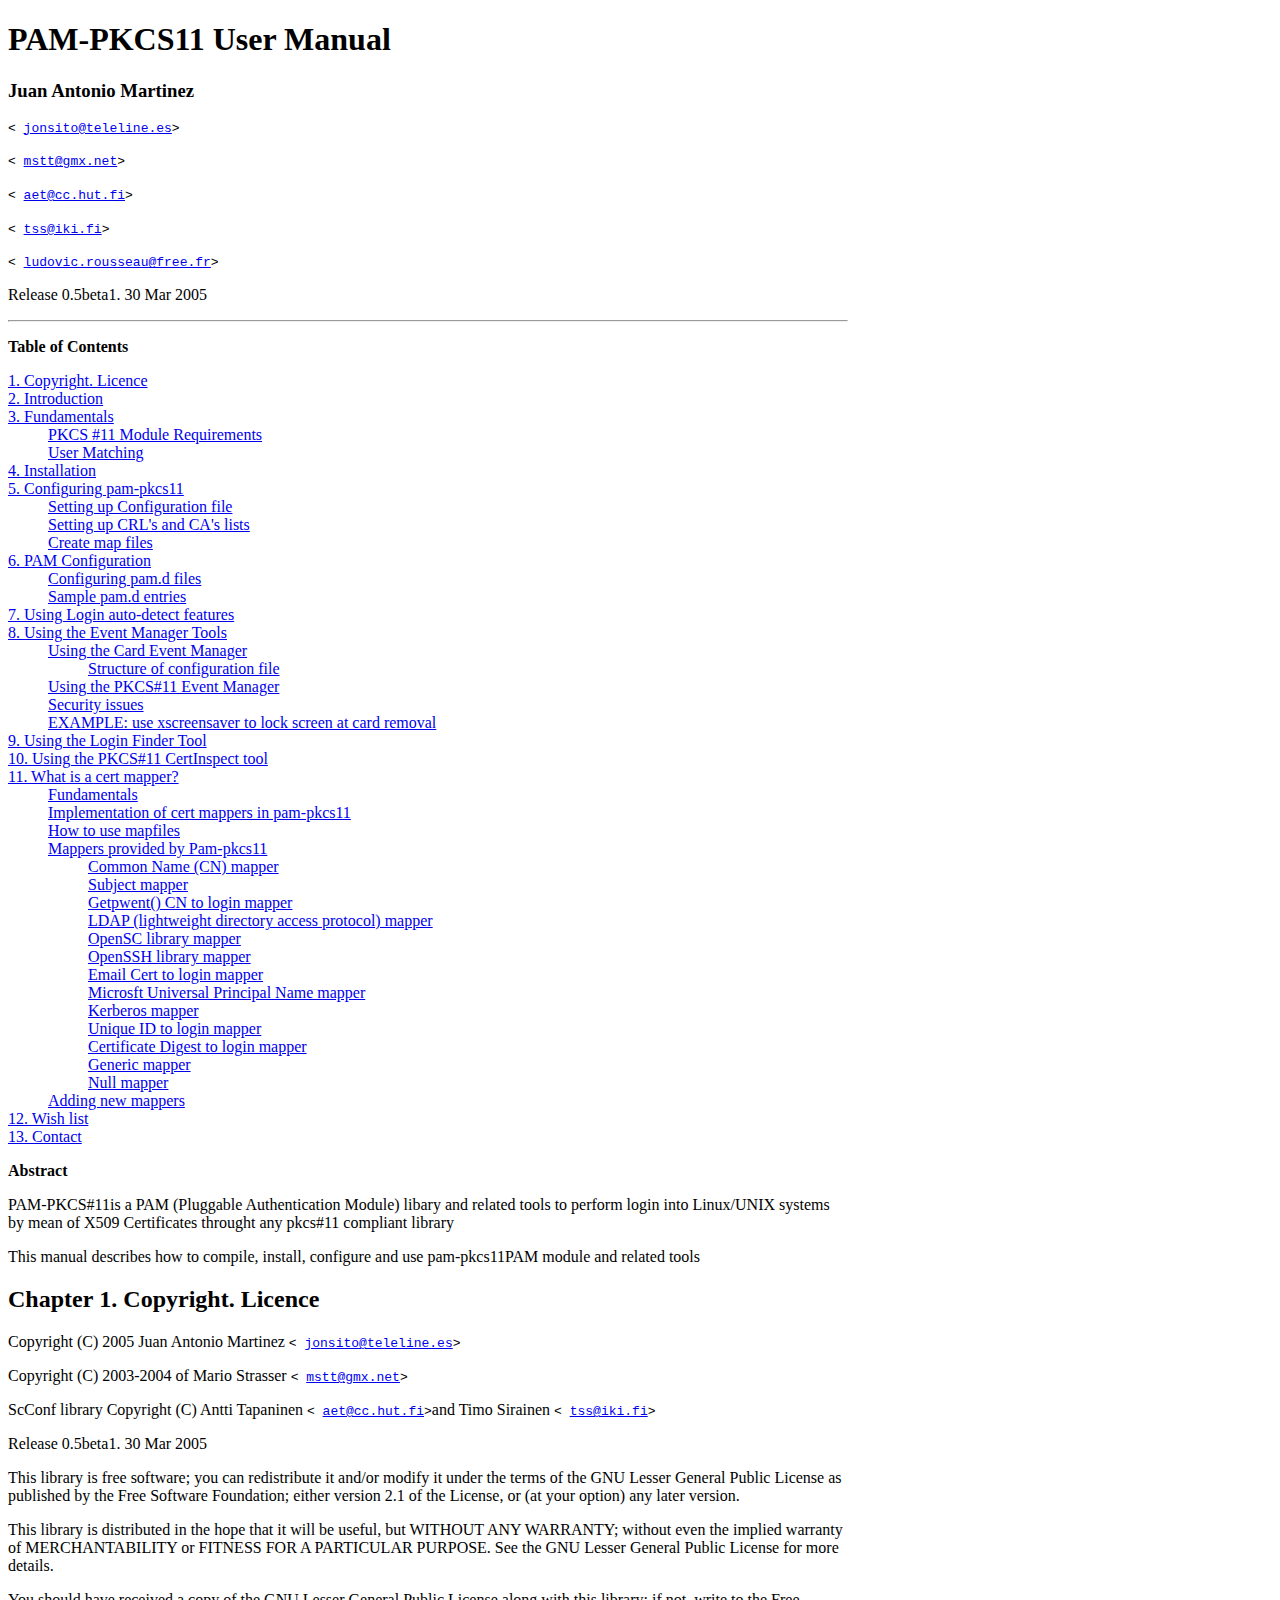
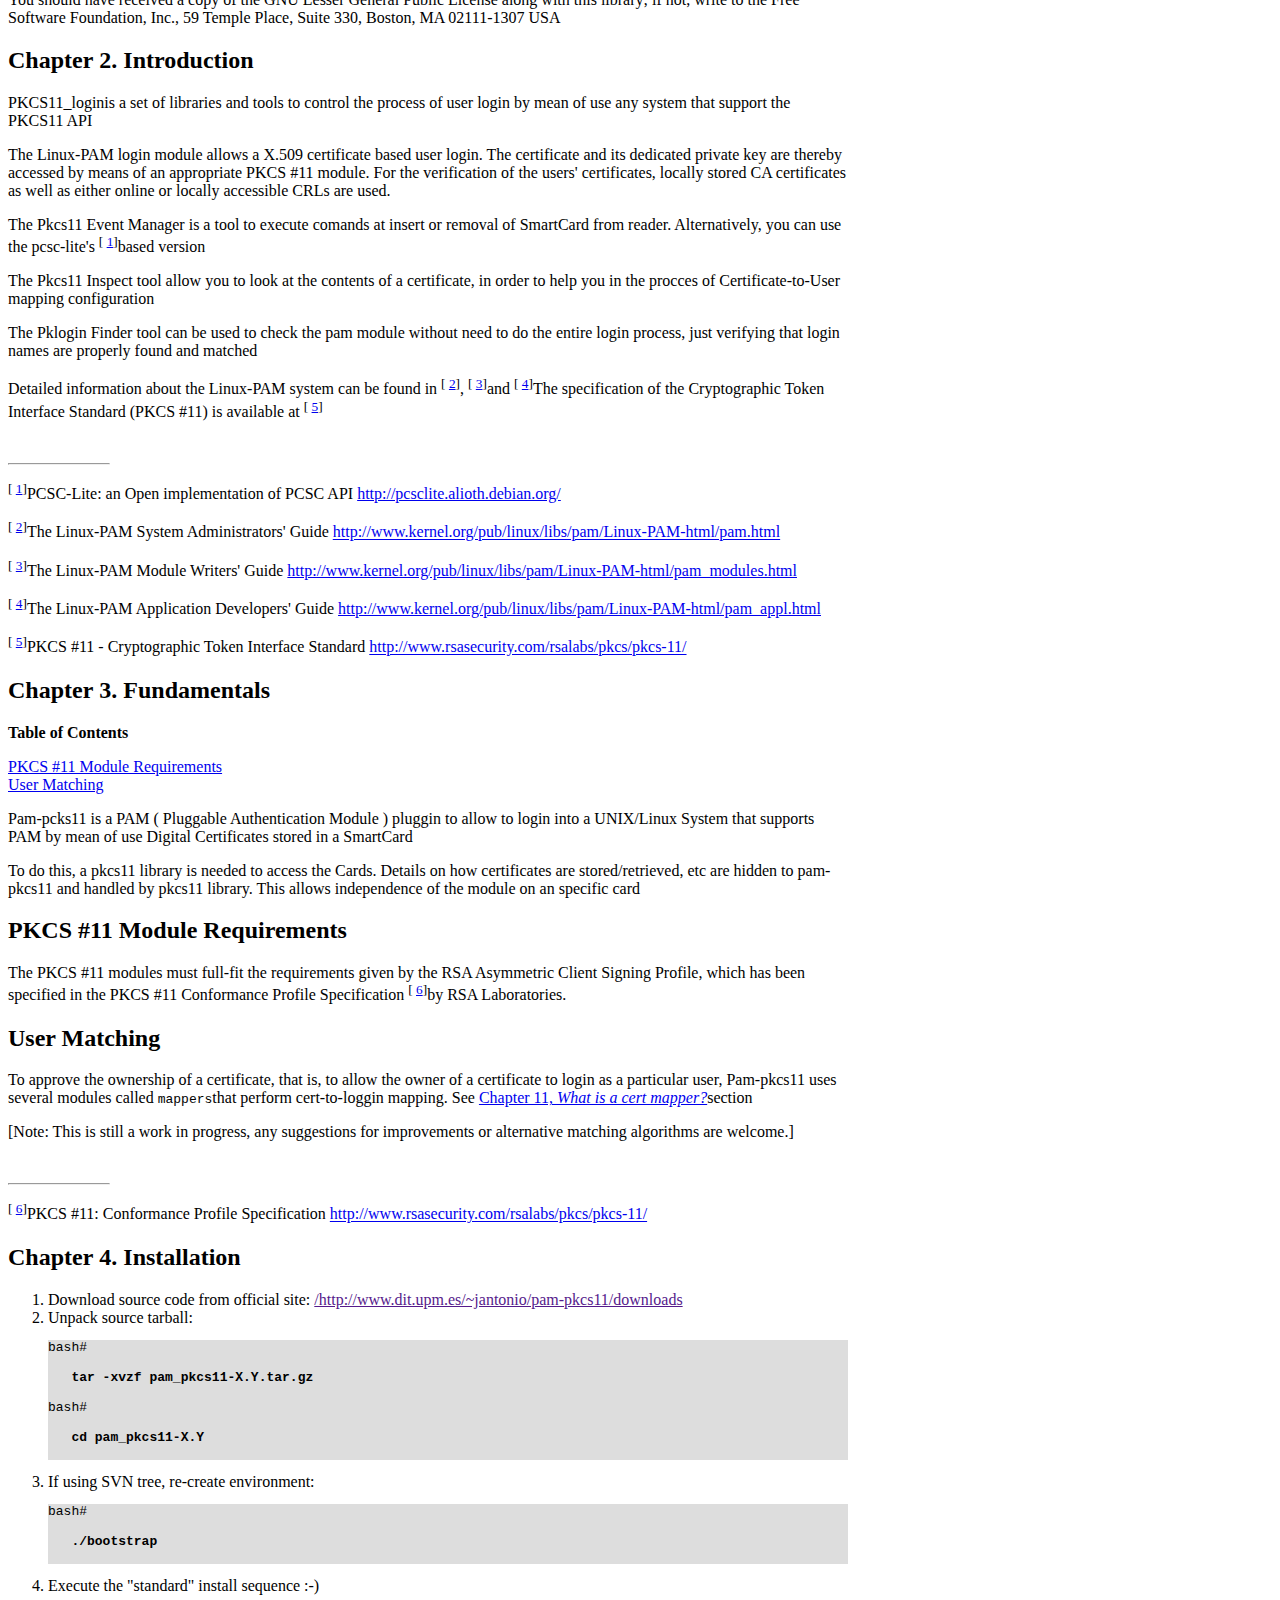
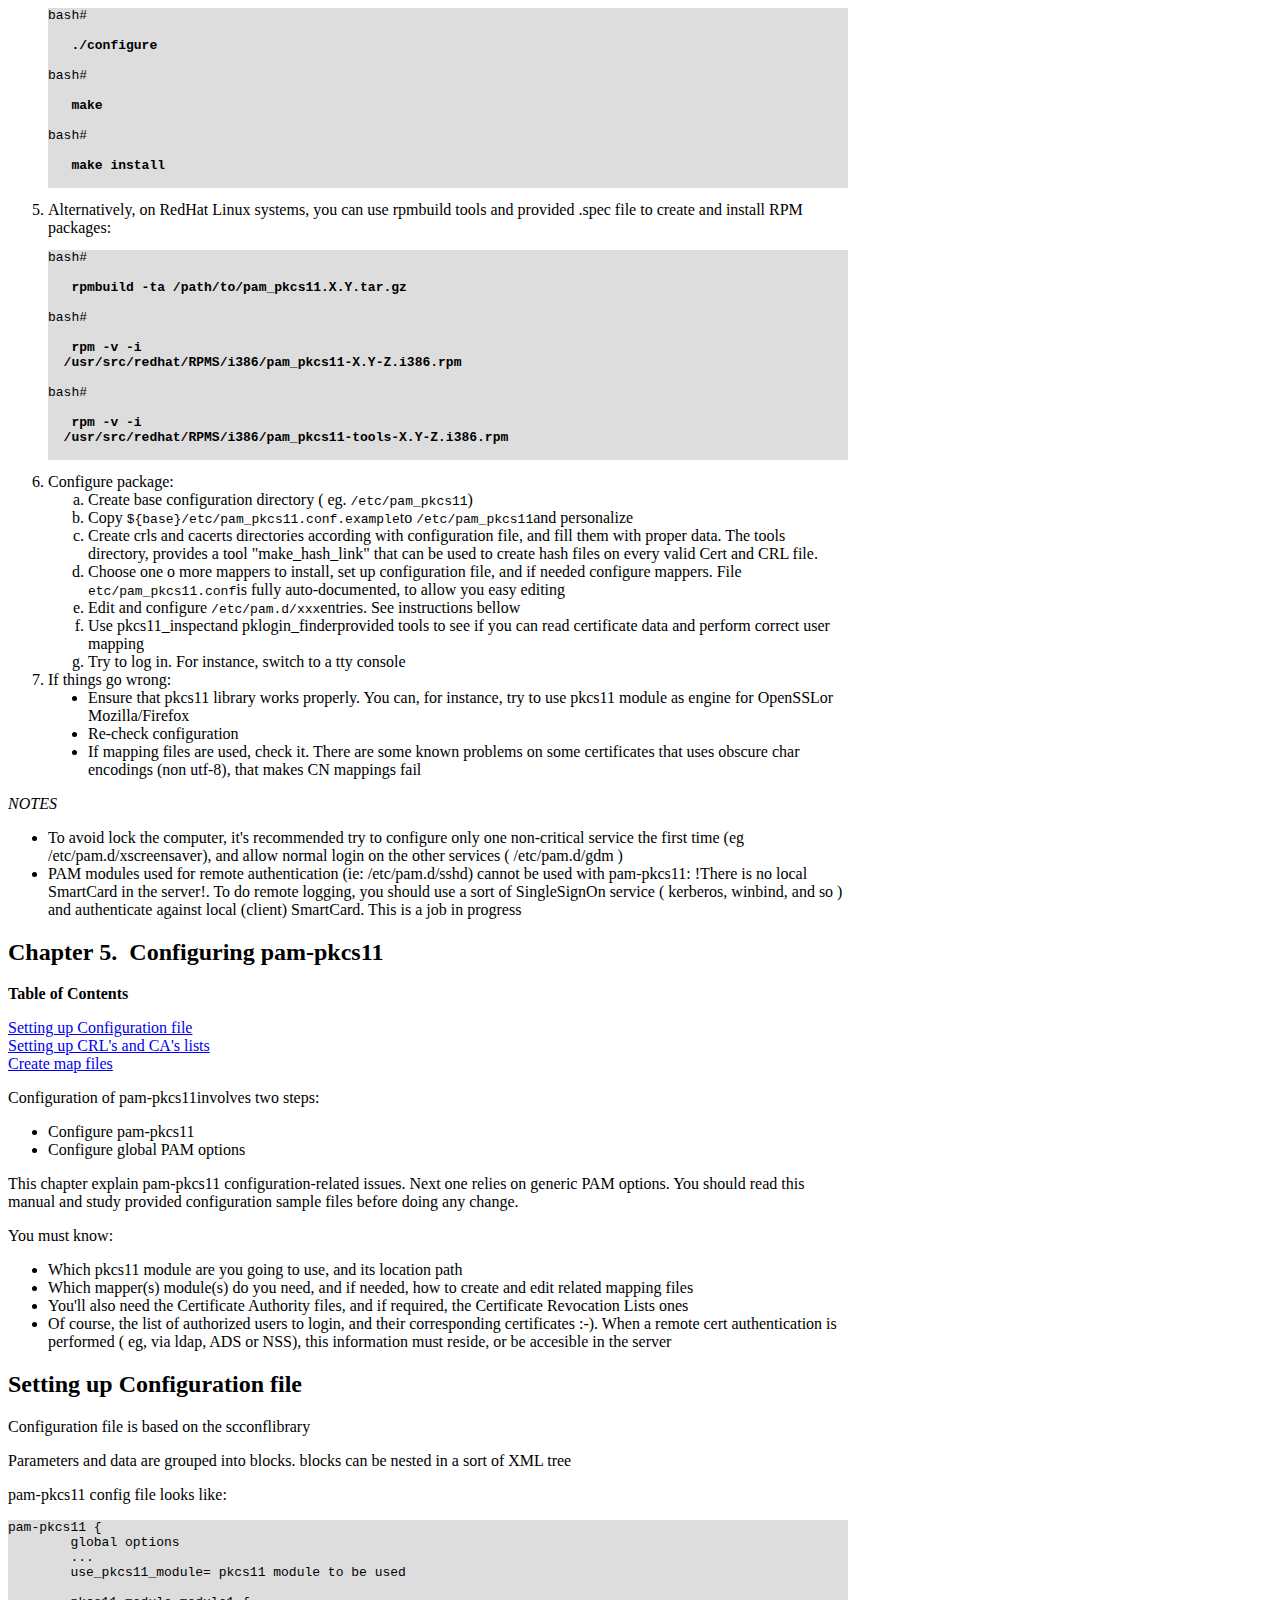
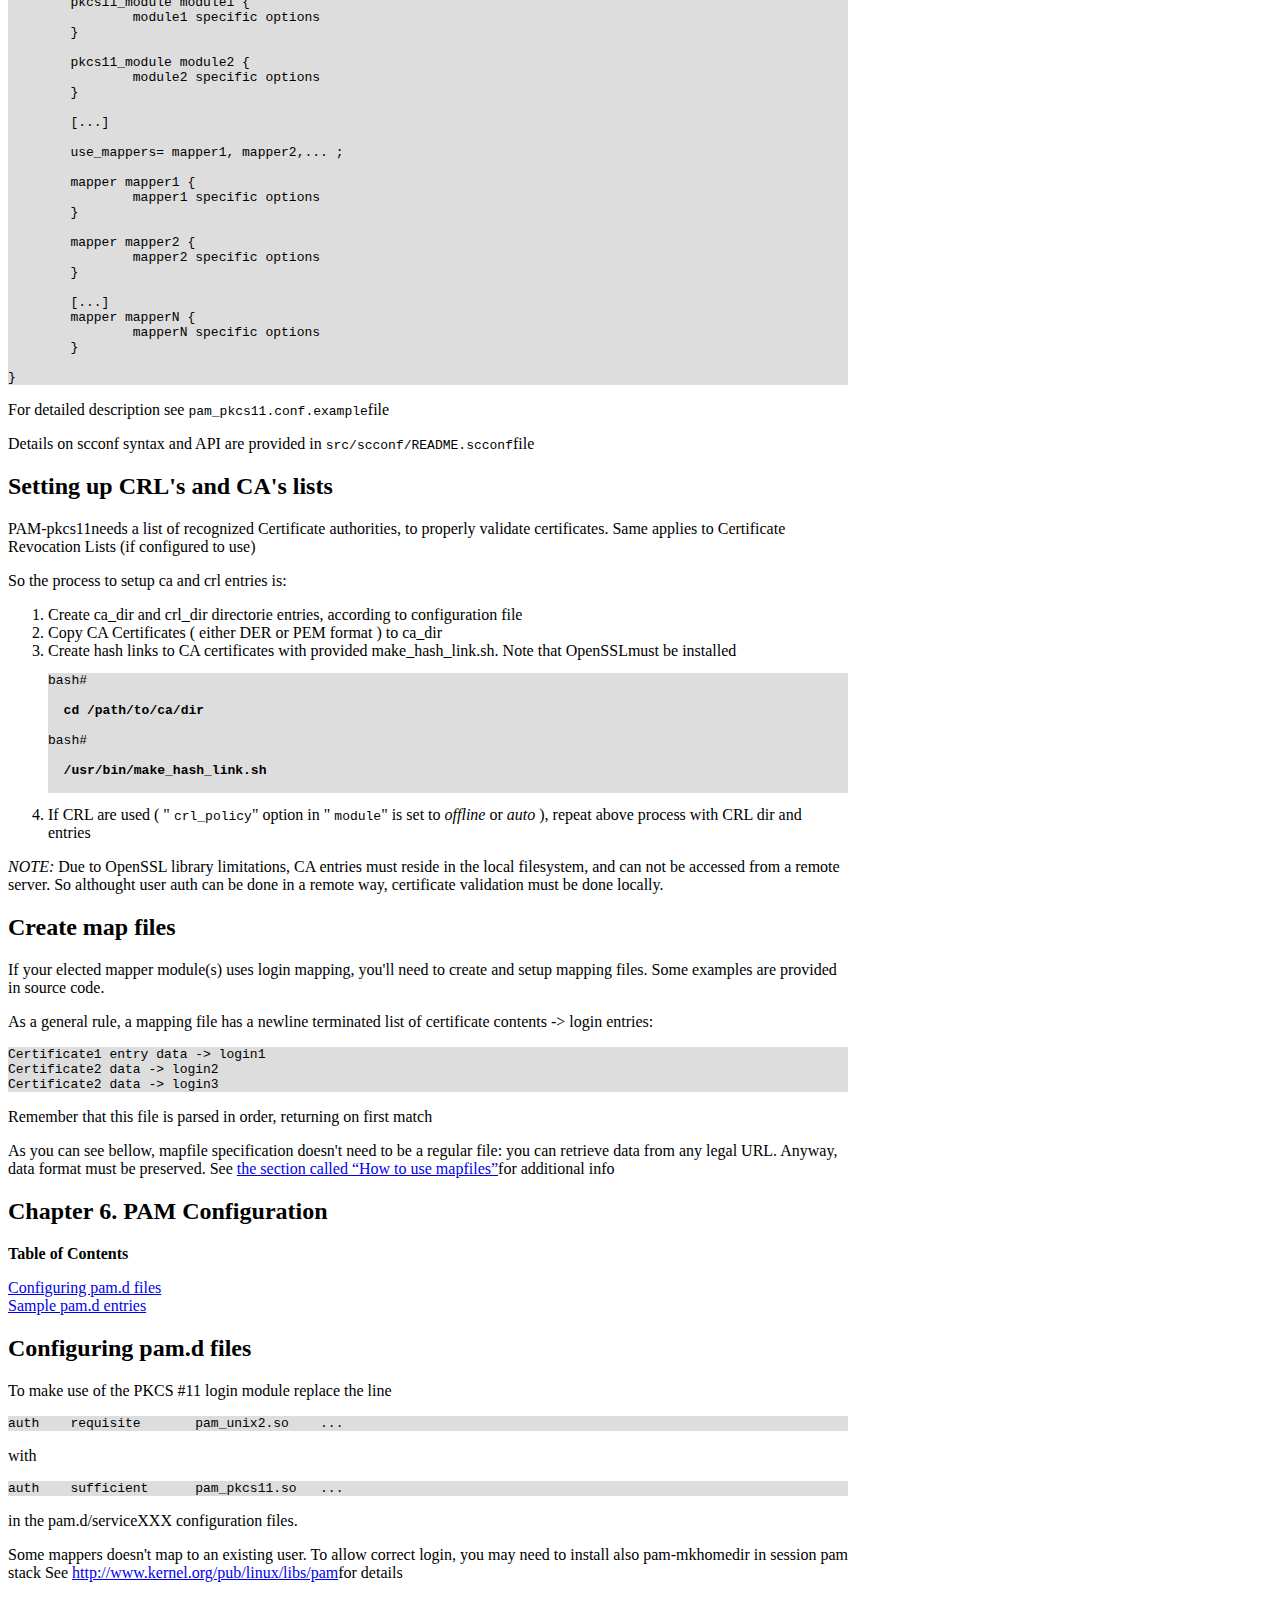
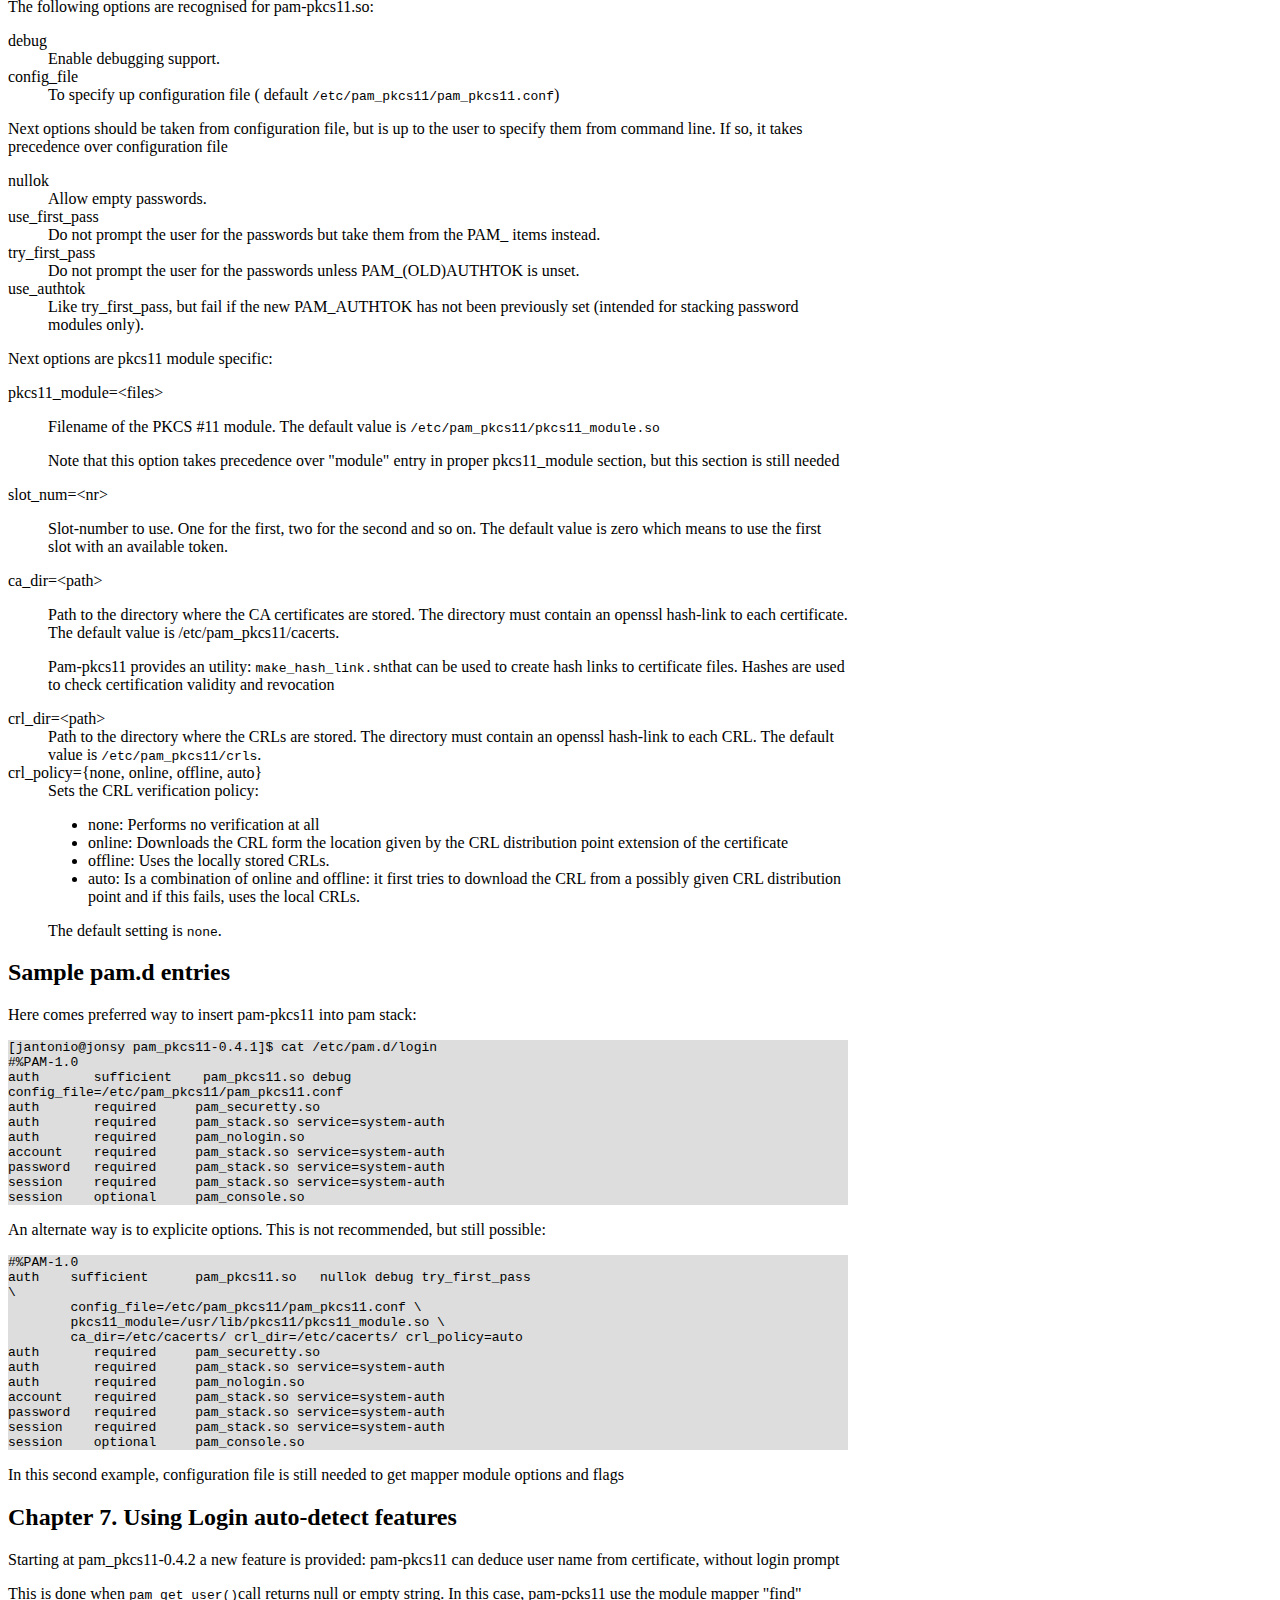
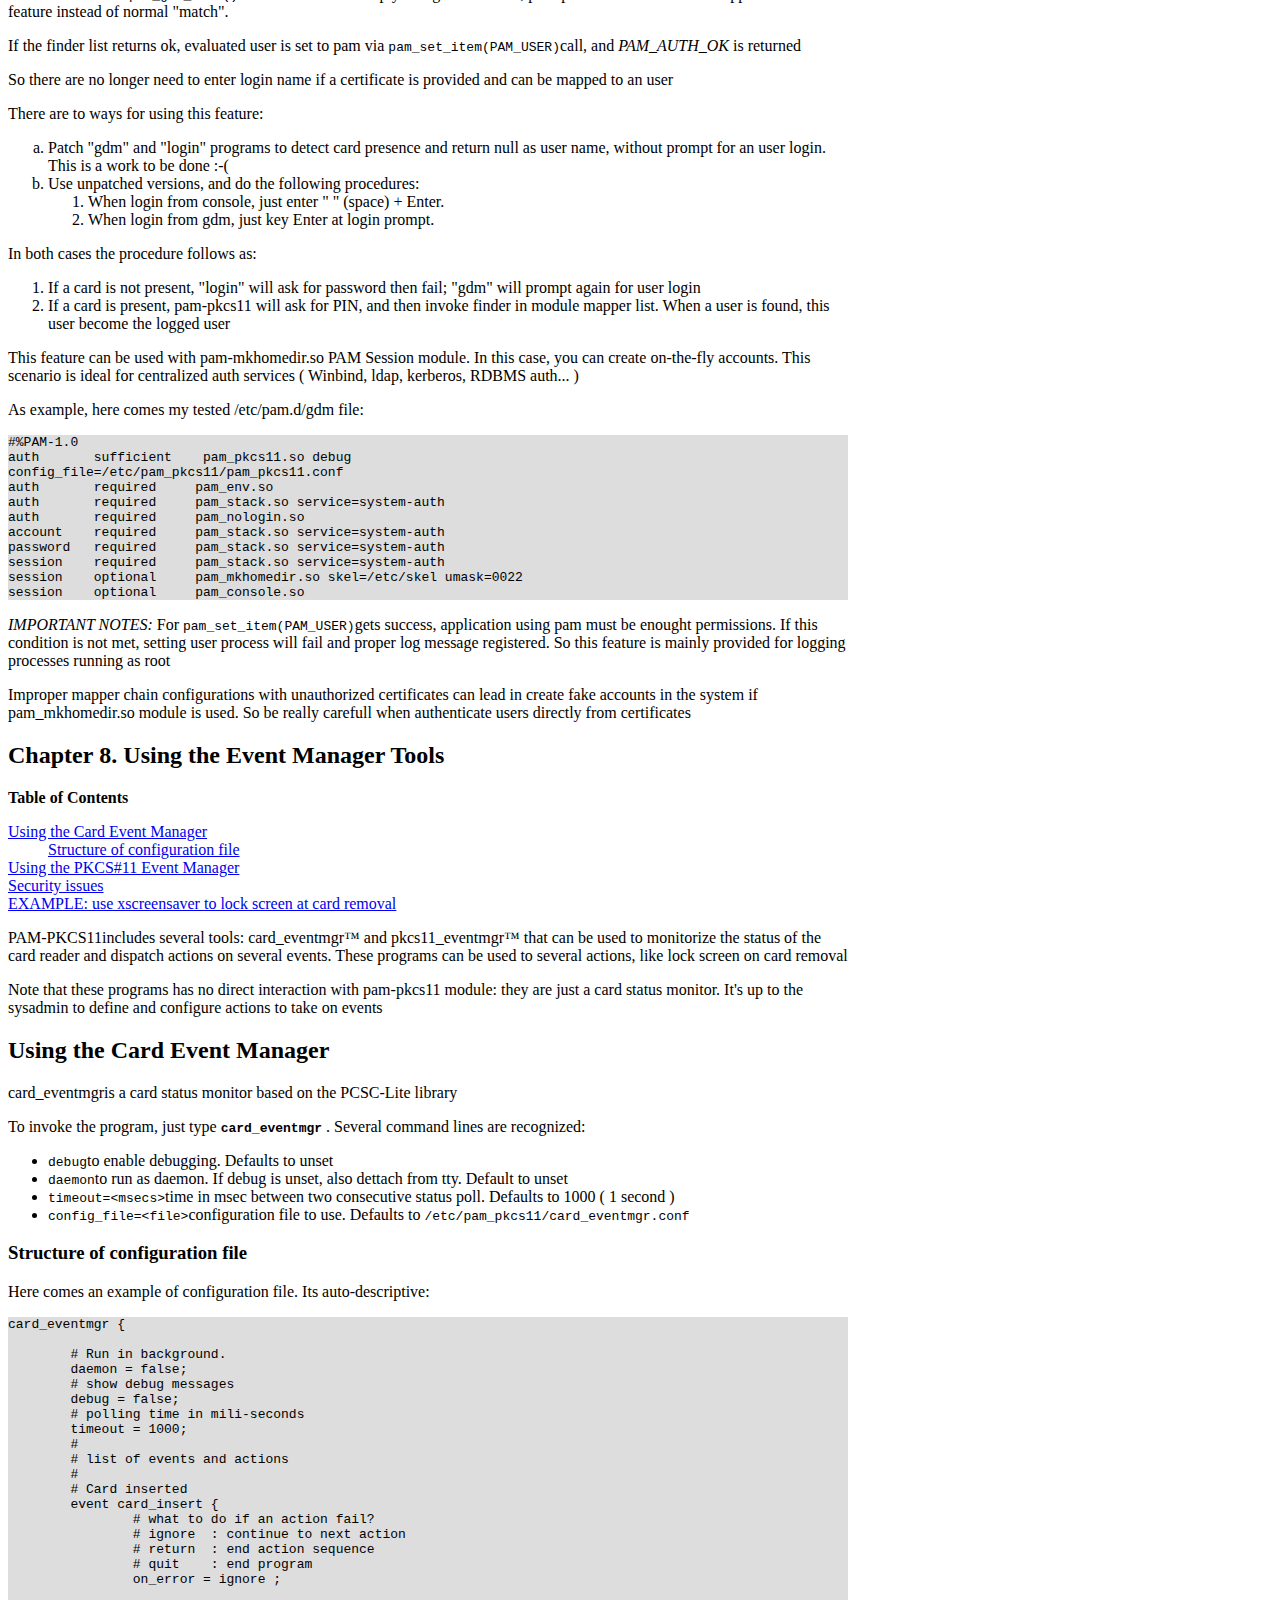
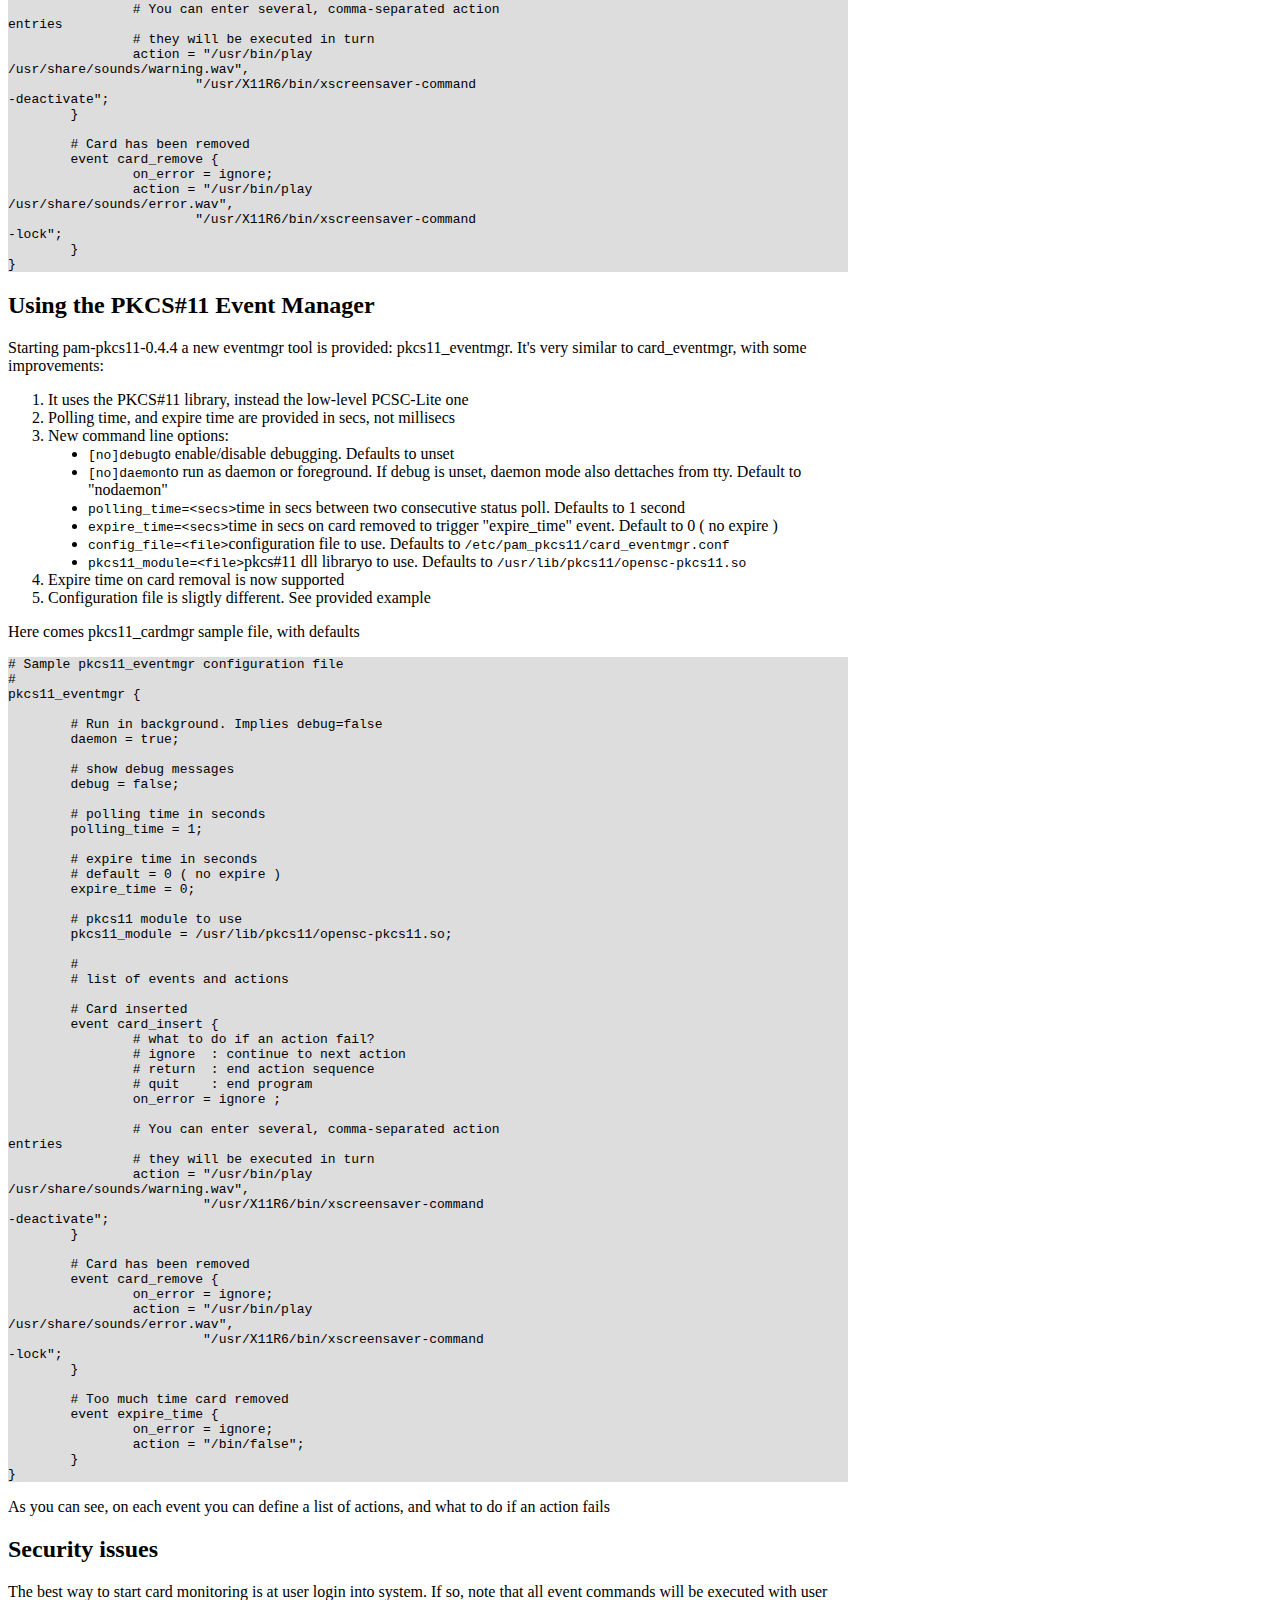
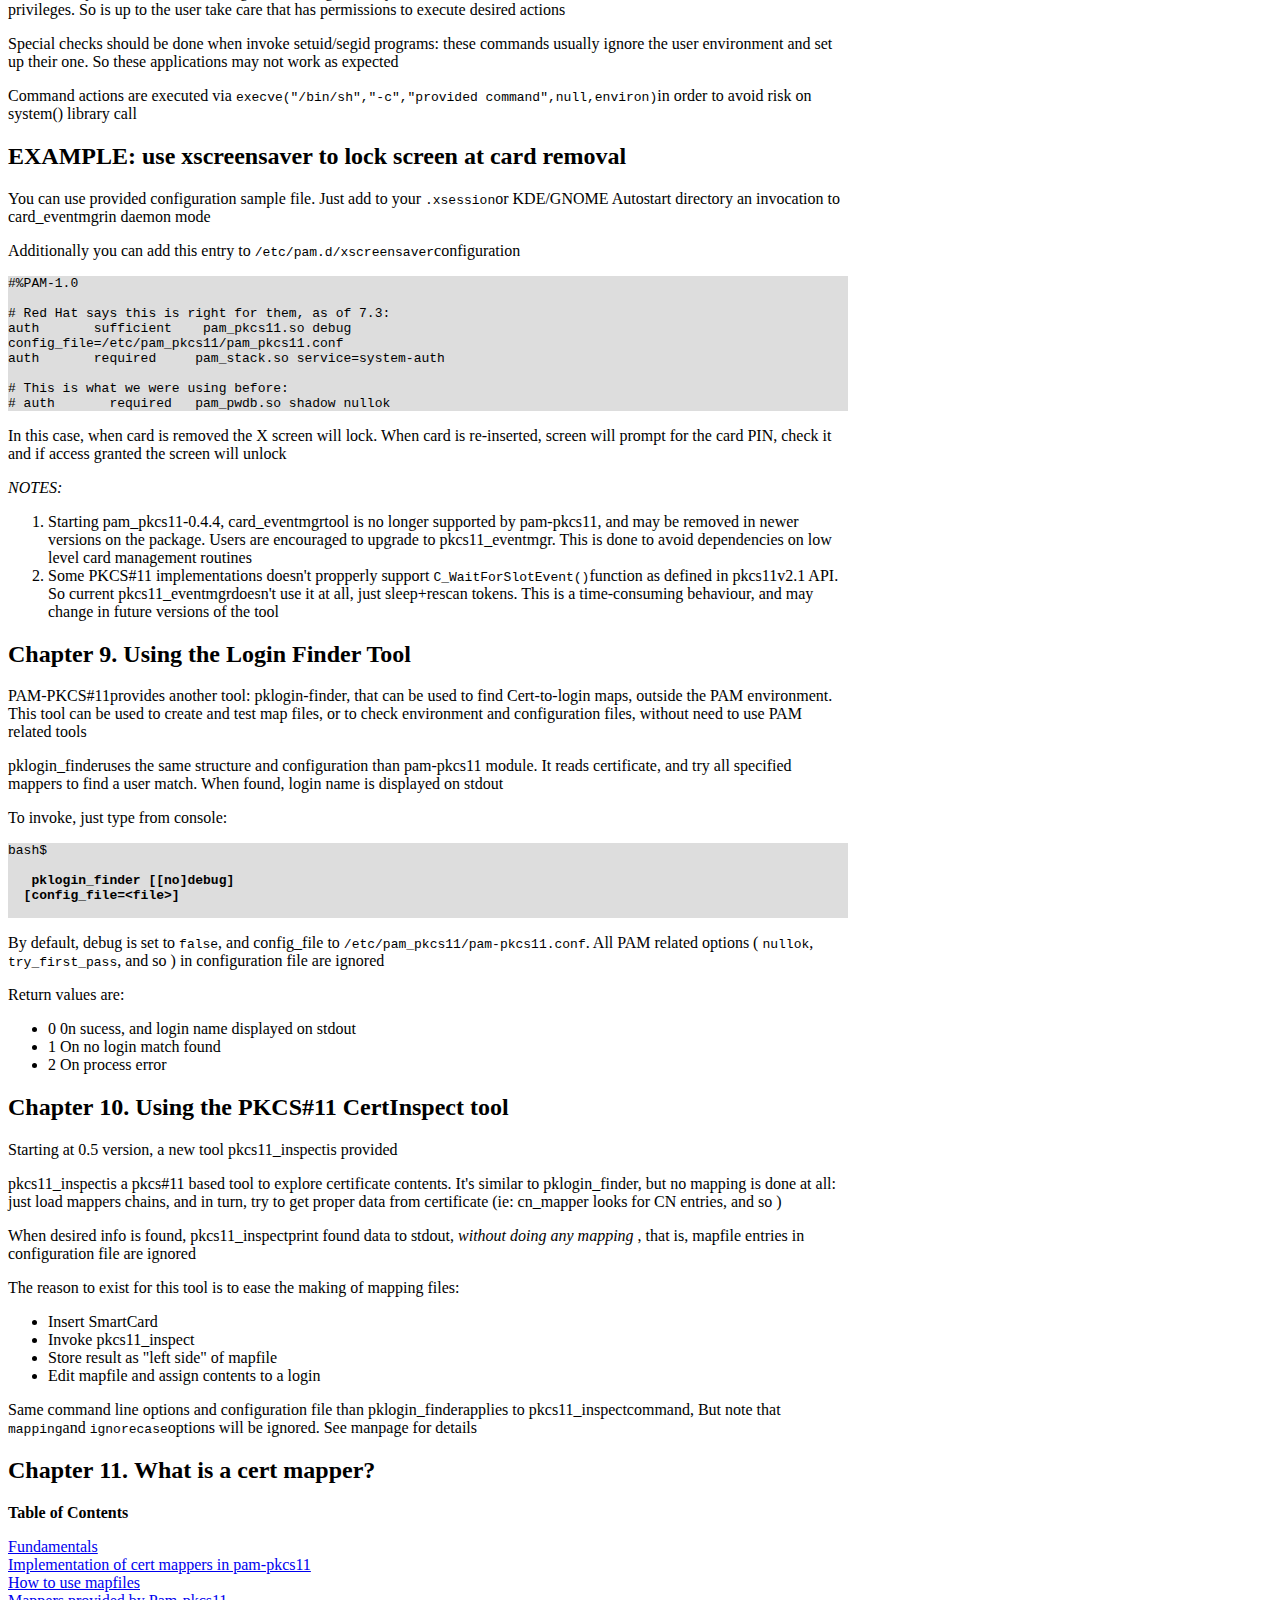
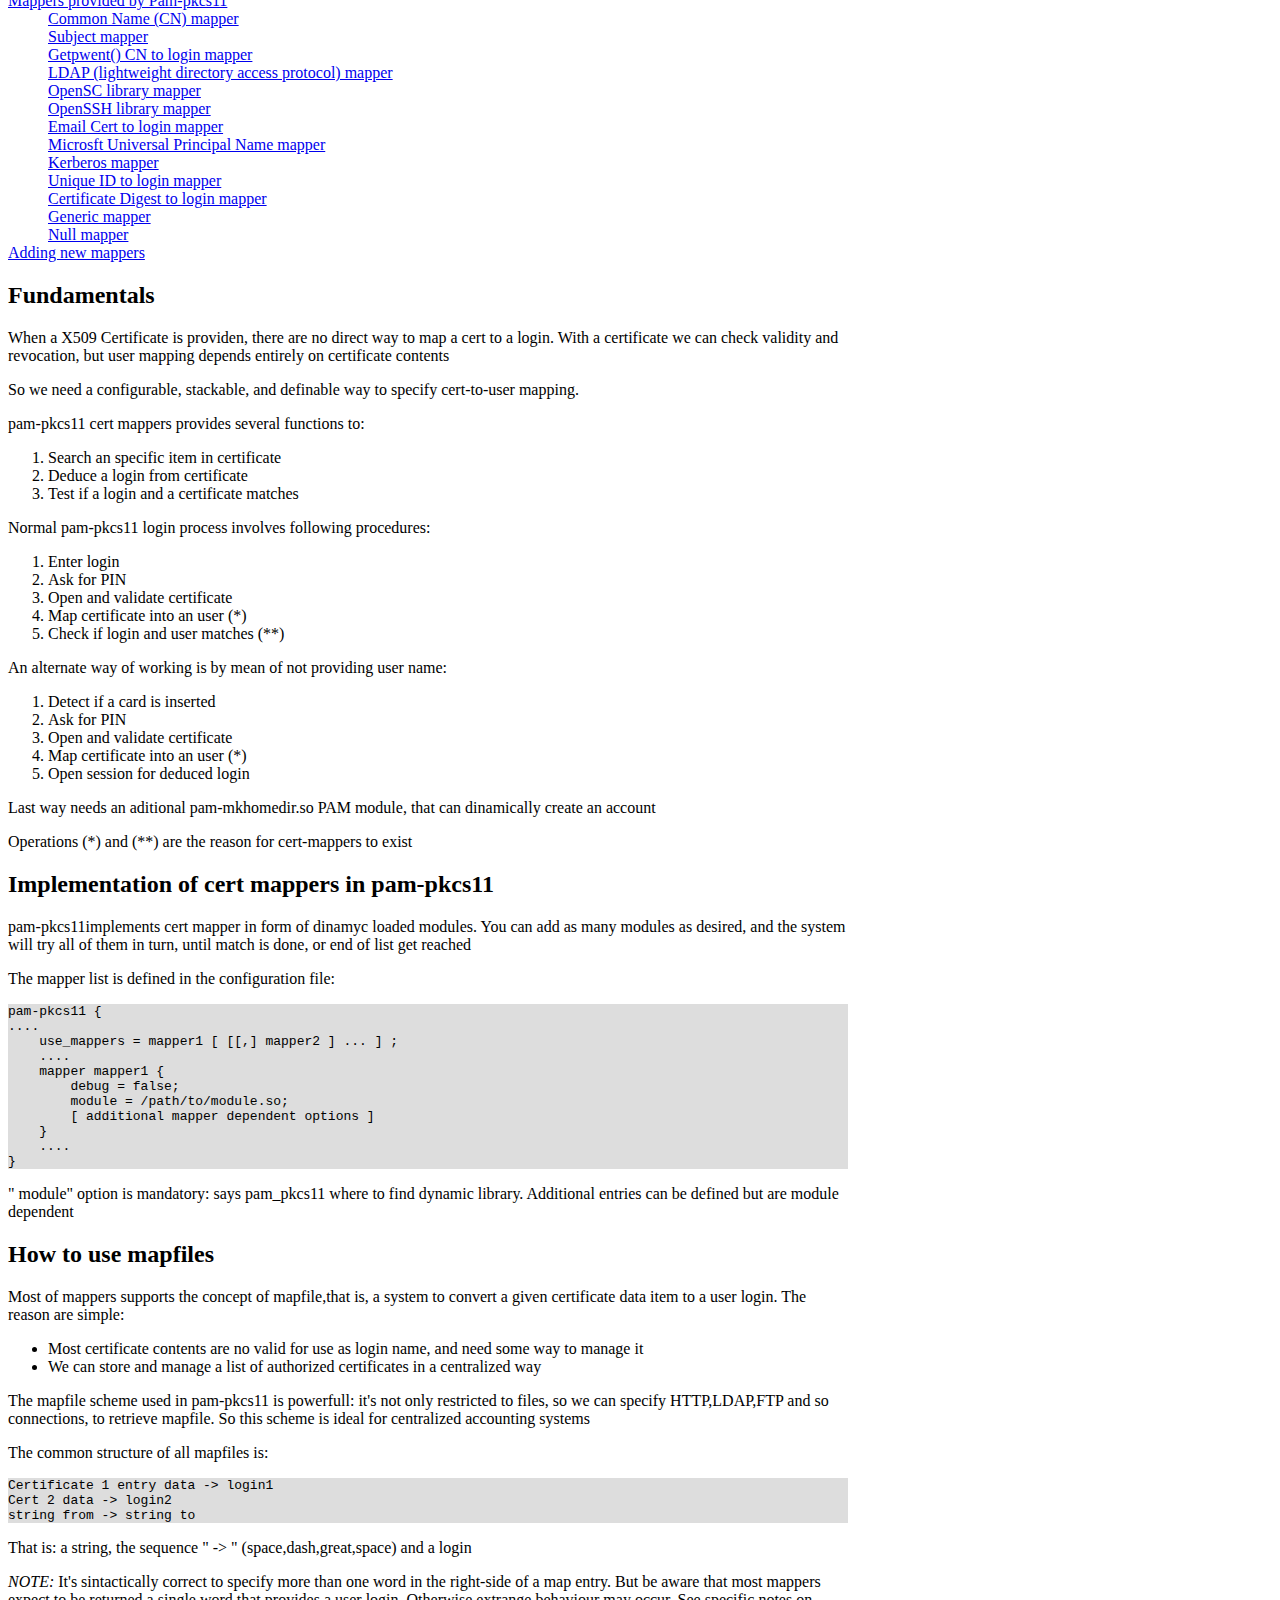
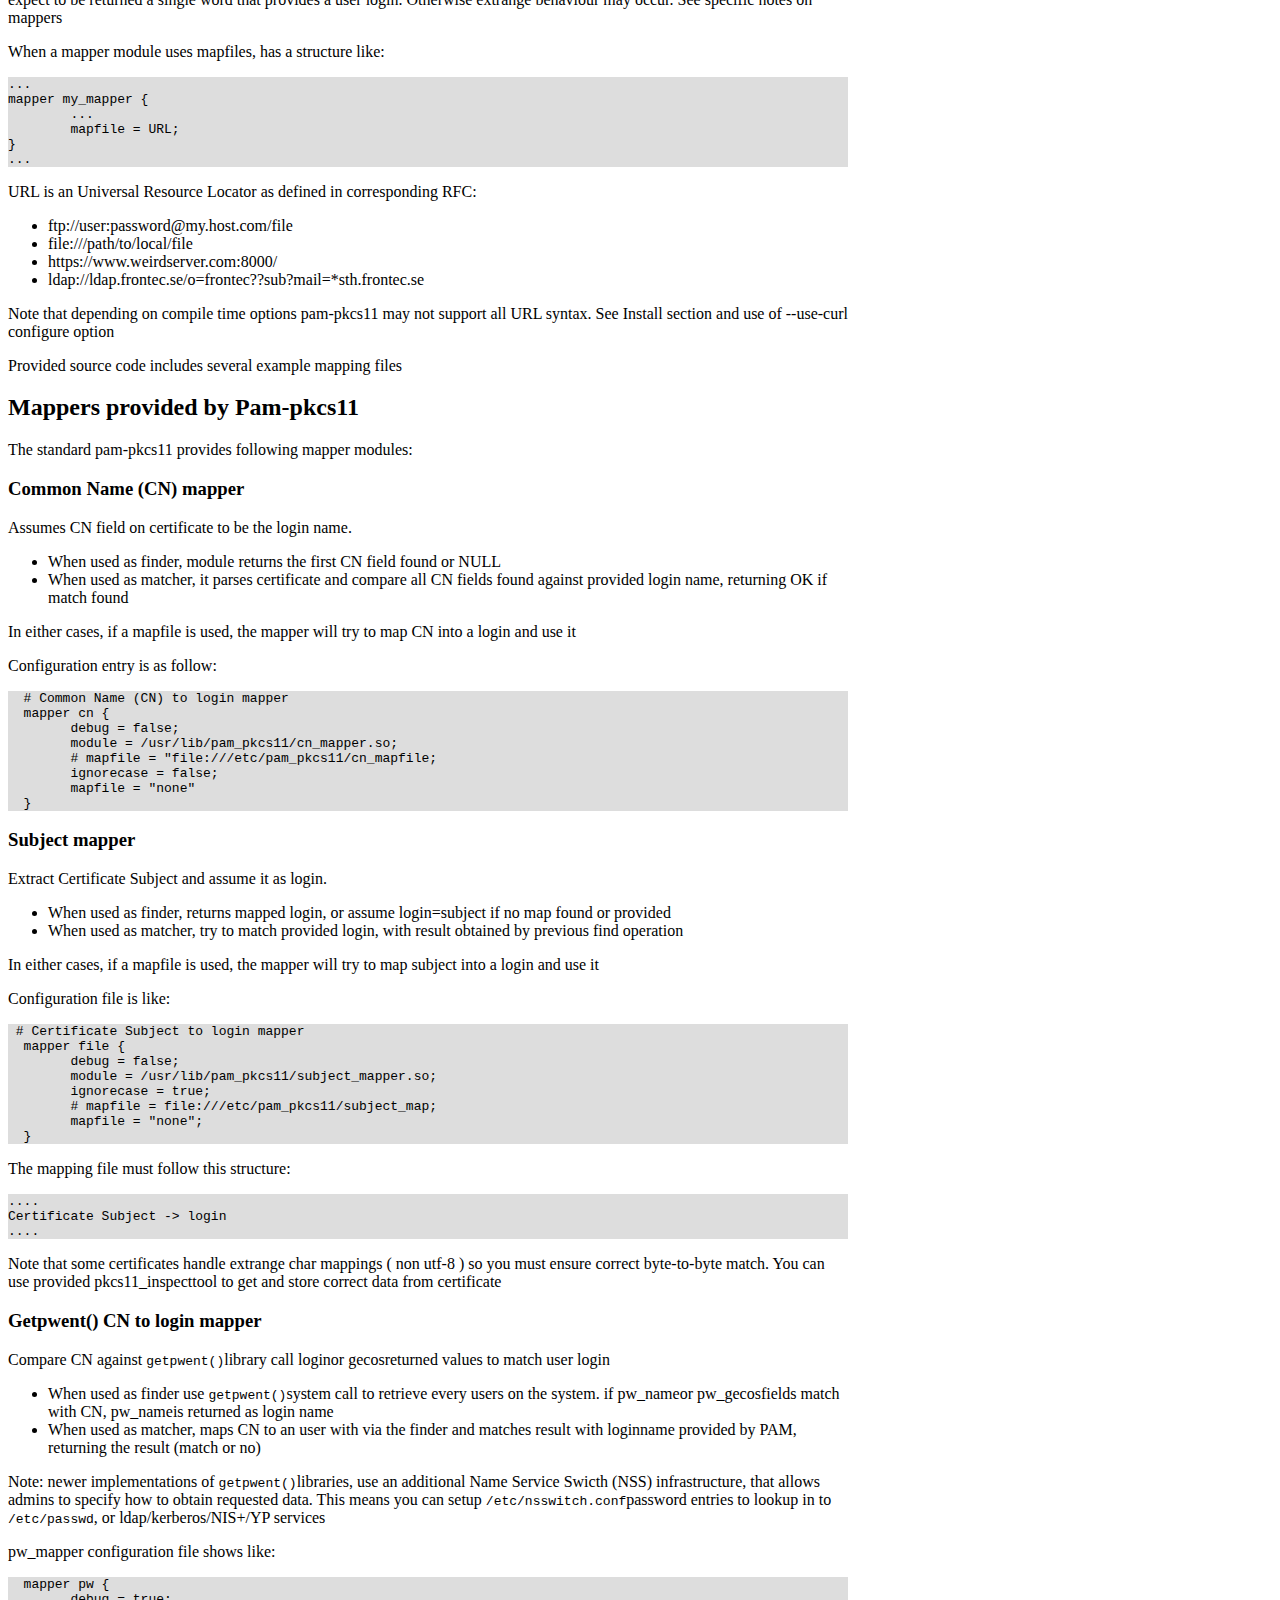
<file: docs/pam_pkcs11.html>
<?xml version="1.0" encoding="utf-8"?>
<!DOCTYPE html PUBLIC "-//W3C//DTD XHTML 1.0 Transitional//EN"
    "http://www.w3.org/TR/xhtml1/DTD/xhtml1-transitional.dtd">
<html xmlns="http://www.w3.org/1999/xhtml">
  <head>
    <meta http-equiv="Content-Type"
    content="text/html; charset=UTF-8" />
    <title>PAM-PKCS11 User Manual</title>
    <link rel="stylesheet" href="pam_pkcs11.css" type="text/css" />
    <meta name="generator"
    content="DocBook XSL Stylesheets V1.68.1" />
  </head>
  <body>
    <div class="book" lang="en" xml:lang="en">
      <div class="titlepage">
        <div>
          <div>
            <h1 class="title">
            <a id="pam-pkcs11"></a>PAM-PKCS11 User Manual</h1>
          </div>
          <div>
            <div class="author">
              <h3 class="author">
                <span class="firstname">Juan Antonio</span>
                <span class="surname">Martinez</span>
              </h3>
              <code class="email">&lt;
              <a href="mailto:jonsito@teleline.es">
              jonsito@teleline.es</a>&gt;</code>
            </div>
          </div>
          <div>
            <div class="author">
              <h3 class="author"></h3>
              <code class="email">&lt;
              <a href="mailto:mstt@gmx.net">
              mstt@gmx.net</a>&gt;</code>
            </div>
          </div>
          <div>
            <div class="author">
              <h3 class="author"></h3>
              <code class="email">&lt;
              <a href="mailto:aet@cc.hut.fi">
              aet@cc.hut.fi</a>&gt;</code>
            </div>
          </div>
          <div>
            <div class="author">
              <h3 class="author"></h3>
              <code class="email">&lt;
              <a href="mailto:tss@iki.fi">tss@iki.fi</a>&gt;</code>
            </div>
          </div>
          <div>
            <div class="author">
              <h3 class="author"></h3>
              <code class="email">&lt;
              <a href="mailto:ludovic.rousseau@free.fr">
              ludovic.rousseau@free.fr</a>&gt;</code>
            </div>
          </div>
          <div>
            <p class="releaseinfo">Release 0.5beta1. 30 Mar
            2005</p>
          </div>
        </div>
        <hr />
      </div>
      <div class="toc">
        <p>
          <b>Table of Contents</b>
        </p>
        <dl>
          <dt>
            <span class="chapter">
              <a href="#copyright">1. Copyright. Licence</a>
            </span>
          </dt>
          <dt>
            <span class="chapter">
              <a href="#introduction">2. Introduction</a>
            </span>
          </dt>
          <dt>
            <span class="chapter">
              <a href="#basics">3. Fundamentals</a>
            </span>
          </dt>
          <dd>
            <dl>
              <dt>
                <span class="sect1">
                  <a href="#id2452945">PKCS #11 Module
                  Requirements</a>
                </span>
              </dt>
              <dt>
                <span class="sect1">
                  <a href="#id2452970">User Matching</a>
                </span>
              </dt>
            </dl>
          </dd>
          <dt>
            <span class="chapter">
              <a href="#install">4. Installation</a>
            </span>
          </dt>
          <dt>
            <span class="chapter">
              <a href="#configfile">5. Configuring pam-pkcs11</a>
            </span>
          </dt>
          <dd>
            <dl>
              <dt>
                <span class="sect1">
                  <a href="#id2454163">Setting up Configuration
                  file</a>
                </span>
              </dt>
              <dt>
                <span class="sect1">
                  <a href="#id2454221">Setting up CRL's and CA's
                  lists</a>
                </span>
              </dt>
              <dt>
                <span class="sect1">
                  <a href="#id2511177">Create map files</a>
                </span>
              </dt>
            </dl>
          </dd>
          <dt>
            <span class="chapter">
              <a href="#pamconfig">6. PAM Configuration</a>
            </span>
          </dt>
          <dd>
            <dl>
              <dt>
                <span class="sect1">
                  <a href="#id2511222">Configuring pam.d files</a>
                </span>
              </dt>
              <dt>
                <span class="sect1">
                  <a href="#id2511486">Sample pam.d entries</a>
                </span>
              </dt>
            </dl>
          </dd>
          <dt>
            <span class="chapter">
              <a href="#autologin">7. Using Login auto-detect
              features</a>
            </span>
          </dt>
          <dt>
            <span class="chapter">
              <a href="#eventmgr">8. Using the Event Manager
              Tools</a>
            </span>
          </dt>
          <dd>
            <dl>
              <dt>
                <span class="sect1">
                  <a href="#id2511740">Using the Card Event
                  Manager</a>
                </span>
              </dt>
              <dd>
                <dl>
                  <dt>
                    <span class="sect2">
                      <a href="#id2511803">Structure of
                      configuration file</a>
                    </span>
                  </dt>
                </dl>
              </dd>
              <dt>
                <span class="sect1">
                  <a href="#id2511834">Using the PKCS#11 Event
                  Manager</a>
                </span>
              </dt>
              <dt>
                <span class="sect1">
                  <a href="#id2511983">Security issues</a>
                </span>
              </dt>
              <dt>
                <span class="sect1">
                  <a href="#id2512014">EXAMPLE: use xscreensaver to
                  lock screen at card removal</a>
                </span>
              </dt>
            </dl>
          </dd>
          <dt>
            <span class="chapter">
              <a href="#loginfinder">9. Using the Login Finder
              Tool</a>
            </span>
          </dt>
          <dt>
            <span class="chapter">
              <a href="#pkcs11_inspect">10. Using the PKCS#11
              CertInspect tool</a>
            </span>
          </dt>
          <dt>
            <span class="chapter">
              <a href="#mappers">11. What is a cert mapper?</a>
            </span>
          </dt>
          <dd>
            <dl>
              <dt>
                <span class="sect1">
                  <a href="#fundamentals">Fundamentals</a>
                </span>
              </dt>
              <dt>
                <span class="sect1">
                  <a href="#mapper_impl">Implementation of cert
                  mappers in pam-pkcs11</a>
                </span>
              </dt>
              <dt>
                <span class="sect1">
                  <a href="#mapfiles">How to use mapfiles</a>
                </span>
              </dt>
              <dt>
                <span class="sect1">
                  <a href="#mapperlist">Mappers provided by
                  Pam-pkcs11</a>
                </span>
              </dt>
              <dd>
                <dl>
                  <dt>
                    <span class="sect2">
                      <a href="#id2512618">Common Name (CN)
                      mapper</a>
                    </span>
                  </dt>
                  <dt>
                    <span class="sect2">
                      <a href="#id2512657">Subject mapper</a>
                    </span>
                  </dt>
                  <dt>
                    <span class="sect2">
                      <a href="#id2512716">Getpwent() CN to login
                      mapper</a>
                    </span>
                  </dt>
                  <dt>
                    <span class="sect2">
                      <a href="#id2512810">LDAP (lightweight
                      directory access protocol) mapper</a>
                    </span>
                  </dt>
                  <dt>
                    <span class="sect2">
                      <a href="#id2512827">OpenSC library
                      mapper</a>
                    </span>
                  </dt>
                  <dt>
                    <span class="sect2">
                      <a href="#id2512850">OpenSSH library
                      mapper</a>
                    </span>
                  </dt>
                  <dt>
                    <span class="sect2">
                      <a href="#id2512879">Email Cert to login
                      mapper</a>
                    </span>
                  </dt>
                  <dt>
                    <span class="sect2">
                      <a href="#id2512976">Microsft Universal
                      Principal Name mapper</a>
                    </span>
                  </dt>
                  <dt>
                    <span class="sect2">
                      <a href="#id2513026">Kerberos mapper</a>
                    </span>
                  </dt>
                  <dt>
                    <span class="sect2">
                      <a href="#id2513087">Unique ID to login
                      mapper</a>
                    </span>
                  </dt>
                  <dt>
                    <span class="sect2">
                      <a href="#id2513114">Certificate Digest to
                      login mapper</a>
                    </span>
                  </dt>
                  <dt>
                    <span class="sect2">
                      <a href="#id2513153">Generic mapper</a>
                    </span>
                  </dt>
                  <dt>
                    <span class="sect2">
                      <a href="#id2513301">Null mapper</a>
                    </span>
                  </dt>
                </dl>
              </dd>
              <dt>
                <span class="sect1">
                  <a href="#id2513375">Adding new mappers</a>
                </span>
              </dt>
            </dl>
          </dd>
          <dt>
            <span class="chapter">
              <a href="#todo">12. Wish list</a>
            </span>
          </dt>
          <dt>
            <span class="chapter">
              <a href="#contact">13. Contact</a>
            </span>
          </dt>
        </dl>
      </div>
      <div class="abstract">
        <p class="title">
          <b>Abstract</b>
        </p>
        <p>
        <span class="application">PAM-PKCS#11</span>is a PAM
        (Pluggable Authentication Module) libary and related tools
        to perform login into Linux/UNIX systems by mean of X509
        Certificates throught any pkcs#11 compliant library</p>
        <p>This manual describes how to compile, install, configure
        and use 
        <span class="application">pam-pkcs11</span>PAM module and
        related tools</p>
      </div>
      <div class="chapter" lang="en" xml:lang="en">
        <div class="titlepage">
          <div>
            <div>
              <h2 class="title">
              <a id="copyright"></a>Chapter&#160;1.&#160;Copyright.
              Licence</h2>
            </div>
          </div>
        </div>
        <p>Copyright (C) 2005 Juan Antonio Martinez 
        <code class="email">&lt;
        <a href="mailto:jonsito@teleline.es">
        jonsito@teleline.es</a>&gt;</code></p>
        <p>Copyright (C) 2003-2004 of Mario Strasser 
        <code class="email">&lt;
        <a href="mailto:mstt@gmx.net">
        mstt@gmx.net</a>&gt;</code></p>
        <p>ScConf library Copyright (C) Antti Tapaninen 
        <code class="email">&lt;
        <a href="mailto:aet@cc.hut.fi">
        aet@cc.hut.fi</a>&gt;</code>and Timo Sirainen 
        <code class="email">&lt;
        <a href="mailto:tss@iki.fi">tss@iki.fi</a>&gt;</code></p>
        <p>Release 0.5beta1. 30 Mar 2005</p>
        <p>This library is free software; you can redistribute it
        and/or modify it under the terms of the GNU Lesser General
        Public License as published by the Free Software
        Foundation; either version 2.1 of the License, or (at your
        option) any later version.</p>
        <p>This library is distributed in the hope that it will be
        useful, but WITHOUT ANY WARRANTY; without even the implied
        warranty of MERCHANTABILITY or FITNESS FOR A PARTICULAR
        PURPOSE. See the GNU Lesser General Public License for more
        details.</p>
        <p>You should have received a copy of the GNU Lesser
        General Public License along with this library; if not,
        write to the Free Software Foundation, Inc., 59 Temple
        Place, Suite 330, Boston, MA 02111-1307 USA</p>
      </div>
      <div class="chapter" lang="en" xml:lang="en">
        <div class="titlepage">
          <div>
            <div>
              <h2 class="title">
              <a id="introduction">
              </a>Chapter&#160;2.&#160;Introduction</h2>
            </div>
          </div>
        </div>
        <p>
        <span class="application">PKCS11_login</span>is a set of
        libraries and tools to control the process of user login by
        mean of use any system that support the PKCS11 API</p>
        <p>The Linux-PAM login module allows a X.509 certificate
        based user login. The certificate and its dedicated private
        key are thereby accessed by means of an appropriate PKCS
        #11 module. For the verification of the users'
        certificates, locally stored CA certificates as well as
        either online or locally accessible CRLs are used.</p>
        <p>The Pkcs11 Event Manager is a tool to execute comands at
        insert or removal of SmartCard from reader. Alternatively,
        you can use the pcsc-lite's 
        <sup>[
        <a id="id2452840" href="#ftn.id2452840">1</a>]</sup>based
        version</p>
        <p>The Pkcs11 Inspect tool allow you to look at the
        contents of a certificate, in order to help you in the
        procces of Certificate-to-User mapping configuration</p>
        <p>The Pklogin Finder tool can be used to check the pam
        module without need to do the entire login process, just
        verifying that login names are properly found and
        matched</p>
        <p>Detailed information about the Linux-PAM system can be
        found in 
        <sup>[
        <a id="id2452869" href="#ftn.id2452869">2</a>]</sup>, 
        <sup>[
        <a id="id2452882" href="#ftn.id2452882">3</a>]</sup>and 
        <sup>[
        <a id="id2452893" href="#ftn.id2452893">4</a>]</sup>The
        specification of the Cryptographic Token Interface Standard
        (PKCS #11) is available at 
        <sup>[
        <a id="id2452908" href="#ftn.id2452908">5</a>]</sup></p>
        <div class="footnotes">
          <br />
          <hr width="100" align="left" />
          <div class="footnote">
            <p>
            <sup>[
            <a id="ftn.id2452840" href="#id2452840">
            1</a>]</sup>PCSC-Lite: an Open implementation of PCSC
            API 
            <a href="http://pcsclite.alioth.debian.org/"
            target="_top">
            http://pcsclite.alioth.debian.org/</a></p>
          </div>
          <div class="footnote">
            <p>
            <sup>[
            <a id="ftn.id2452869" href="#id2452869">2</a>]</sup>The
            Linux-PAM System Administrators' Guide 
            <a href="http://www.kernel.org/pub/linux/libs/pam/Linux-PAM-html/pam.html"
            target="_top">
            http://www.kernel.org/pub/linux/libs/pam/Linux-PAM-html/pam.html</a></p>
          </div>
          <div class="footnote">
            <p>
            <sup>[
            <a id="ftn.id2452882" href="#id2452882">3</a>]</sup>The
            Linux-PAM Module Writers' Guide 
            <a href="http://www.kernel.org/pub/linux/libs/pam/Linux-PAM-html/pam_modules.html"
            target="_top">
            http://www.kernel.org/pub/linux/libs/pam/Linux-PAM-html/pam_modules.html</a></p>
          </div>
          <div class="footnote">
            <p>
            <sup>[
            <a id="ftn.id2452893" href="#id2452893">4</a>]</sup>The
            Linux-PAM Application Developers' Guide 
            <a href="http://www.kernel.org/pub/linux/libs/pam/Linux-PAM-html/pam_appl.html"
            target="_top">
            http://www.kernel.org/pub/linux/libs/pam/Linux-PAM-html/pam_appl.html</a></p>
          </div>
          <div class="footnote">
            <p>
            <sup>[
            <a id="ftn.id2452908" href="#id2452908">
            5</a>]</sup>PKCS #11 - Cryptographic Token Interface
            Standard 
            <a href="http://www.rsasecurity.com/rsalabs/pkcs/pkcs-11/"
            target="_top">
            http://www.rsasecurity.com/rsalabs/pkcs/pkcs-11/</a></p>
          </div>
        </div>
      </div>
      <div class="chapter" lang="en" xml:lang="en">
        <div class="titlepage">
          <div>
            <div>
              <h2 class="title">
              <a id="basics">
              </a>Chapter&#160;3.&#160;Fundamentals</h2>
            </div>
          </div>
        </div>
        <div class="toc">
          <p>
            <b>Table of Contents</b>
          </p>
          <dl>
            <dt>
              <span class="sect1">
                <a href="#id2452945">PKCS #11 Module
                Requirements</a>
              </span>
            </dt>
            <dt>
              <span class="sect1">
                <a href="#id2452970">User Matching</a>
              </span>
            </dt>
          </dl>
        </div>
        <p>Pam-pcks11 is a PAM ( Pluggable Authentication Module )
        pluggin to allow to login into a UNIX/Linux System that
        supports PAM by mean of use Digital Certificates stored in
        a SmartCard</p>
        <p>To do this, a pkcs11 library is needed to access the
        Cards. Details on how certificates are stored/retrieved,
        etc are hidden to pam-pkcs11 and handled by pkcs11 library.
        This allows independence of the module on an specific
        card</p>
        <div class="sect1" lang="en" xml:lang="en">
          <div class="titlepage">
            <div>
              <div>
                <h2 class="title" style="clear: both">
                <a id="id2452945"></a>PKCS #11 Module
                Requirements</h2>
              </div>
            </div>
          </div>
          <p>The PKCS #11 modules must full-fit the requirements
          given by the RSA Asymmetric Client Signing Profile, which
          has been specified in the PKCS #11 Conformance Profile
          Specification 
          <sup>[
          <a id="id2452956" href="#ftn.id2452956">6</a>]</sup>by
          RSA Laboratories.</p>
        </div>
        <div class="sect1" lang="en" xml:lang="en">
          <div class="titlepage">
            <div>
              <div>
                <h2 class="title" style="clear: both">
                <a id="id2452970"></a>User Matching</h2>
              </div>
            </div>
          </div>
          <p>To approve the ownership of a certificate, that is, to
          allow the owner of a certificate to login as a particular
          user, Pam-pkcs11 uses several modules called 
          <code class="systemitem">mappers</code>that perform
          cert-to-loggin mapping. See 
          <a href="#mappers"
          title="Chapter&#160;11.&#160;What is a cert mapper?">
          Chapter&#160;11, 
          <i>What is a cert mapper?</i></a>section</p>
          <p>[Note: This is still a work in progress, any
          suggestions for improvements or alternative matching
          algorithms are welcome.]</p>
        </div>
        <div class="footnotes">
          <br />
          <hr width="100" align="left" />
          <div class="footnote">
            <p>
            <sup>[
            <a id="ftn.id2452956" href="#id2452956">
            6</a>]</sup>PKCS #11: Conformance Profile Specification
            
            <a href="http://www.rsasecurity.com/rsalabs/pkcs/pkcs-11/"
            target="_top">
            http://www.rsasecurity.com/rsalabs/pkcs/pkcs-11/</a></p>
          </div>
        </div>
      </div>
      <div class="chapter" lang="en" xml:lang="en">
        <div class="titlepage">
          <div>
            <div>
              <h2 class="title">
              <a id="install">
              </a>Chapter&#160;4.&#160;Installation</h2>
            </div>
          </div>
        </div>
        <p></p>
        <div class="orderedlist">
          <ol type="1">
            <li>Download source code from official site:
            <a href="" target="_top">
            /http://www.dit.upm.es/~jantonio/pam-pkcs11/downloads</a></li>
            <li>Unpack source tarball: 
            <pre class="screen">
<code class="prompt">bash#</code>
<strong class="userinput">
  <code> tar -xvzf pam_pkcs11-X.Y.tar.gz</code>
</strong>
<code class="prompt">bash#</code>
<strong class="userinput">
  <code> cd pam_pkcs11-X.Y</code>
</strong>
</pre></li>
            <li>If using SVN tree, re-create environment: 
            <pre class="screen">
<code class="prompt">bash#</code>
<strong class="userinput">
  <code> ./bootstrap</code>
</strong>
</pre></li>
            <li>Execute the "standard" install sequence :-) 
            <pre class="screen">
<code class="prompt">bash#</code>
<strong class="userinput">
  <code> ./configure</code>
</strong>
<code class="prompt">bash#</code>
<strong class="userinput">
  <code> make</code>
</strong>
<code class="prompt">bash#</code>
<strong class="userinput">
  <code> make install</code>
</strong>
</pre></li>
            <li>Alternatively, on RedHat Linux systems, you can use
            rpmbuild tools and provided .spec file to create and
            install RPM packages: 
            <pre class="screen">
<code class="prompt">bash#</code>
<strong class="userinput">
  <code> rpmbuild -ta /path/to/pam_pkcs11.X.Y.tar.gz</code>
</strong>
<code class="prompt">bash#</code>
<strong class="userinput">
  <code> rpm -v -i
  /usr/src/redhat/RPMS/i386/pam_pkcs11-X.Y-Z.i386.rpm</code>
</strong>
<code class="prompt">bash#</code>
<strong class="userinput">
  <code> rpm -v -i
  /usr/src/redhat/RPMS/i386/pam_pkcs11-tools-X.Y-Z.i386.rpm</code>
</strong>
</pre></li>
            <li>Configure package: 
            <div class="orderedlist">
              <ol type="a">
                <li>Create base configuration directory ( eg. 
                <code class="filename">/etc/pam_pkcs11</code>)</li>
                <li>Copy 
                <code class="filename">
                ${base}/etc/pam_pkcs11.conf.example</code>to 
                <code class="filename">/etc/pam_pkcs11</code>and
                personalize</li>
                <li>Create crls and cacerts directories according
                with configuration file, and fill them with proper
                data. The tools directory, provides a tool
                "make_hash_link" that can be used to create hash
                files on every valid Cert and CRL file.</li>
                <li>Choose one o more mappers to install, set up
                configuration file, and if needed configure
                mappers. File 
                <code class="filename">etc/pam_pkcs11.conf</code>is
                fully auto-documented, to allow you easy
                editing</li>
                <li>Edit and configure 
                <code class="filename">
                /etc/pam.d/xxx</code>entries. See instructions
                bellow</li>
                <li>Use 
                <span class="application">pkcs11_inspect</span>and 
                <span class="application">
                pklogin_finder</span>provided tools to see if you
                can read certificate data and perform correct user
                mapping</li>
                <li>Try to log in. For instance, switch to a tty
                console</li>
              </ol>
            </div></li>
            <li>If things go wrong: 
            <div class="itemizedlist">
              <ul type="disc">
                <li>Ensure that pkcs11 library works properly. You
                can, for instance, try to use pkcs11 module as
                engine for 
                <span class="application">OpenSSL</span>or 
                <span class="application">
                Mozilla/Firefox</span></li>
                <li>Re-check configuration</li>
                <li>If mapping files are used, check it. There are
                some known problems on some certificates that uses
                obscure char encodings (non utf-8), that makes CN
                mappings fail</li>
              </ul>
            </div></li>
          </ol>
        </div>
        <p></p>
        <p>
          <em class="lineannotation">
            <span class="lineannotation">NOTES</span>
          </em>
        </p>
        <div class="itemizedlist">
          <ul type="disc">
            <li>To avoid lock the computer, it's recommended try to
            configure only one non-critical service the first time
            (eg /etc/pam.d/xscreensaver), and allow normal login on
            the other services ( /etc/pam.d/gdm )</li>
            <li>PAM modules used for remote authentication (ie:
            /etc/pam.d/sshd) cannot be used with pam-pkcs11: !There
            is no local SmartCard in the server!. To do remote
            logging, you should use a sort of SingleSignOn service
            ( kerberos, winbind, and so ) and authenticate against
            local (client) SmartCard. This is a job in
            progress</li>
          </ul>
        </div>
        <p></p>
      </div>
      <div class="chapter" lang="en" xml:lang="en">
        <div class="titlepage">
          <div>
            <div>
              <h2 class="title">
              <a id="configfile"></a>Chapter&#160;5.&#160;
              Configuring pam-pkcs11</h2>
            </div>
          </div>
        </div>
        <div class="toc">
          <p>
            <b>Table of Contents</b>
          </p>
          <dl>
            <dt>
              <span class="sect1">
                <a href="#id2454163">Setting up Configuration
                file</a>
              </span>
            </dt>
            <dt>
              <span class="sect1">
                <a href="#id2454221">Setting up CRL's and CA's
                lists</a>
              </span>
            </dt>
            <dt>
              <span class="sect1">
                <a href="#id2511177">Create map files</a>
              </span>
            </dt>
          </dl>
        </div>
        <p>Configuration of 
        <span class="application">pam-pkcs11</span>involves two
        steps:</p>
        <div class="itemizedlist">
          <ul type="disc">
            <li>Configure pam-pkcs11</li>
            <li>Configure global PAM options</li>
          </ul>
        </div>
        <p></p>
        <p>This chapter explain pam-pkcs11 configuration-related
        issues. Next one relies on generic PAM options. You should
        read this manual and study provided configuration sample
        files before doing any change.</p>
        <p>You must know:</p>
        <div class="itemizedlist">
          <ul type="disc">
            <li>Which pkcs11 module are you going to use, and its
            location path</li>
            <li>Which mapper(s) module(s) do you need, and if
            needed, how to create and edit related mapping
            files</li>
            <li>You'll also need the Certificate Authority files,
            and if required, the Certificate Revocation Lists
            ones</li>
            <li>Of course, the list of authorized users to login,
            and their corresponding certificates :-). When a remote
            cert authentication is performed ( eg, via ldap, ADS or
            NSS), this information must reside, or be accesible in
            the server</li>
          </ul>
        </div>
        <p></p>
        <div class="sect1" lang="en" xml:lang="en">
          <div class="titlepage">
            <div>
              <div>
                <h2 class="title" style="clear: both">
                <a id="id2454163"></a>Setting up Configuration
                file</h2>
              </div>
            </div>
          </div>
          <p>Configuration file is based on the 
          <span class="application">scconf</span>library</p>
          <p>Parameters and data are grouped into blocks. blocks
          can be nested in a sort of XML tree</p>
          <p>pam-pkcs11 config file looks like:</p>
          <pre class="screen">
pam-pkcs11 {
        global options
        ...
        use_pkcs11_module= pkcs11 module to be used

        pkcs11_module module1 {
                module1 specific options
        }

        pkcs11_module module2 {
                module2 specific options
        }

        [...]

        use_mappers= mapper1, mapper2,... ; 

        mapper mapper1 {
                mapper1 specific options
        }

        mapper mapper2 {
                mapper2 specific options
        }

        [...]
        mapper mapperN {
                mapperN specific options
        }

}
</pre>
          <p></p>
          <p>For detailed description see 
          <code class="filename">
          pam_pkcs11.conf.example</code>file</p>
          <p>Details on scconf syntax and API are provided in 
          <code class="filename">
          src/scconf/README.scconf</code>file</p>
        </div>
        <div class="sect1" lang="en" xml:lang="en">
          <div class="titlepage">
            <div>
              <div>
                <h2 class="title" style="clear: both">
                <a id="id2454221"></a>Setting up CRL's and CA's
                lists</h2>
              </div>
            </div>
          </div>
          <p>
          <span class="application">PAM-pkcs11</span>needs a list
          of recognized Certificate authorities, to properly
          validate certificates. Same applies to Certificate
          Revocation Lists (if configured to use)</p>
          <p>So the process to setup ca and crl entries is:</p>
          <div class="orderedlist">
            <ol type="1">
              <li>Create ca_dir and crl_dir directorie entries,
              according to configuration file</li>
              <li>Copy CA Certificates ( either DER or PEM format )
              to ca_dir</li>
              <li>Create hash links to CA certificates with
              provided 
              <span class="application">make_hash_link.sh</span>.
              Note that 
              <span class="application">OpenSSL</span>must be
              installed 
              <pre class="screen">
<code class="prompt">bash#</code> 
<strong class="userinput">
  <code>cd /path/to/ca/dir</code>
</strong>
<code class="prompt">bash#</code> 
<strong class="userinput">
  <code>/usr/bin/make_hash_link.sh</code>
</strong>
</pre></li>
              <li>If CRL are used ( "
              <code class="option">crl_policy</code>" option in "
              <code class="option">module</code>" is set to 
              <span class="emphasis">
                <em>offline</em>
              </span>or 
              <span class="emphasis">
                <em>auto</em>
              </span>), repeat above process with CRL dir and
              entries</li>
            </ol>
          </div>
          <p></p>
          <p>
          <em class="lineannotation">
            <span class="lineannotation">NOTE:</span>
          </em>Due to OpenSSL library limitations, CA entries must
          reside in the local filesystem, and can not be accessed
          from a remote server. So althought user auth can be done
          in a remote way, certificate validation must be done
          locally.</p>
        </div>
        <div class="sect1" lang="en" xml:lang="en">
          <div class="titlepage">
            <div>
              <div>
                <h2 class="title" style="clear: both">
                <a id="id2511177"></a>Create map files</h2>
              </div>
            </div>
          </div>
          <p>If your elected mapper module(s) uses login mapping,
          you'll need to create and setup mapping files. Some
          examples are provided in source code.</p>
          <p>As a general rule, a mapping file has a newline
          terminated list of certificate contents -&gt; login
          entries:</p>
          <pre class="screen">
Certificate1 entry data -&gt; login1
Certificate2 data -&gt; login2
Certificate2 data -&gt; login3
</pre>
          <p>Remember that this file is parsed in order, returning
          on first match</p>
          <p>As you can see bellow, mapfile specification doesn't
          need to be a regular file: you can retrieve data from any
          legal URL. Anyway, data format must be preserved. See 
          <a href="#mapfiles" title="How to use mapfiles">the
          section called “How to use mapfiles”</a>for additional
          info</p>
        </div>
      </div>
      <div class="chapter" lang="en" xml:lang="en">
        <div class="titlepage">
          <div>
            <div>
              <h2 class="title">
              <a id="pamconfig"></a>Chapter&#160;6.&#160;PAM
              Configuration</h2>
            </div>
          </div>
        </div>
        <div class="toc">
          <p>
            <b>Table of Contents</b>
          </p>
          <dl>
            <dt>
              <span class="sect1">
                <a href="#id2511222">Configuring pam.d files</a>
              </span>
            </dt>
            <dt>
              <span class="sect1">
                <a href="#id2511486">Sample pam.d entries</a>
              </span>
            </dt>
          </dl>
        </div>
        <div class="sect1" lang="en" xml:lang="en">
          <div class="titlepage">
            <div>
              <div>
                <h2 class="title" style="clear: both">
                <a id="id2511222"></a>Configuring pam.d files</h2>
              </div>
            </div>
          </div>
          <p>To make use of the PKCS #11 login module replace the
          line</p>
          <pre class="screen">
auth    requisite       pam_unix2.so    ...
</pre>
          <p>with</p>
          <pre class="screen">
auth    sufficient      pam_pkcs11.so   ...
</pre>
          <p>in the pam.d/serviceXXX configuration files.</p>
          <p>Some mappers doesn't map to an existing user. To allow
          correct login, you may need to install also pam-mkhomedir
          in session pam stack See 
          <a href="http://www.kernel.org/pub/linux/libs/pam"
          target="_top">
          http://www.kernel.org/pub/linux/libs/pam</a>for
          details</p>
          <p>The following options are recognised for
          pam-pkcs11.so: 
          <dt>
            <span class="term">
              <span class="token">debug</span>
            </span>
          </dt>
          <dd>Enable debugging support.</dd>
          <dt>
            <span class="term">
              <span class="token">config_file</span>
            </span>
          </dt>
          <dd>To specify up configuration file ( default 
          <code class="filename">
          /etc/pam_pkcs11/pam_pkcs11.conf</code>)</dd></p>
          <p>Next options should be taken from configuration file,
          but is up to the user to specify them from command line.
          If so, it takes precedence over configuration file 
          <dt>
            <span class="term">
              <span class="token">nullok</span>
            </span>
          </dt>
          <dd>Allow empty passwords.</dd>
          <dt>
            <span class="term">
              <span class="token">use_first_pass</span>
            </span>
          </dt>
          <dd>Do not prompt the user for the passwords but take
          them from the PAM_ items instead.</dd>
          <dt>
            <span class="term">
              <span class="token">try_first_pass</span>
            </span>
          </dt>
          <dd>Do not prompt the user for the passwords unless
          PAM_(OLD)AUTHTOK is unset.</dd>
          <dt>
            <span class="term">
              <span class="token">use_authtok</span>
            </span>
          </dt>
          <dd>Like try_first_pass, but fail if the new PAM_AUTHTOK
          has not been previously set (intended for stacking
          password modules only).</dd></p>
          <p>Next options are pkcs11 module specific:</p>
          <dt>
            <span class="term">
              <span class="token">
              pkcs11_module=&lt;files&gt;</span>
            </span>
          </dt>
          <dd>
            <p>Filename of the PKCS #11 module. The default value
            is 
            <code class="filename">
            /etc/pam_pkcs11/pkcs11_module.so</code></p>
            <p>Note that this option takes precedence over "module"
            entry in proper pkcs11_module section, but this section
            is still needed</p>
          </dd>
          <dt>
            <span class="term">
              <span class="token">slot_num=&lt;nr&gt;</span>
            </span>
          </dt>
          <dd>
            <p>Slot-number to use. One for the first, two for the
            second and so on. The default value is zero which means
            to use the first slot with an available token.</p>
          </dd>
          <dt>
            <span class="term">
              <span class="token">ca_dir=&lt;path&gt;</span>
            </span>
          </dt>
          <dd>
            <p>Path to the directory where the CA certificates are
            stored. The directory must contain an openssl hash-link
            to each certificate. The default value is
            /etc/pam_pkcs11/cacerts.</p>
            <p>Pam-pkcs11 provides an utility: 
            <code class="filename">make_hash_link.sh</code>that can
            be used to create hash links to certificate files.
            Hashes are used to check certification validity and
            revocation</p>
          </dd>
          <dt>
            <span class="term">
              <span class="token">crl_dir=&lt;path&gt;</span>
            </span>
          </dt>
          <dd>Path to the directory where the CRLs are stored. The
          directory must contain an openssl hash-link to each CRL.
          The default value is 
          <code class="filename">/etc/pam_pkcs11/crls</code>.</dd>
          <dt>
            <span class="term">
              <span class="token">crl_policy={none, online,
              offline, auto}</span>
            </span>
          </dt>
          <dd>Sets the CRL verification policy: 
          <div class="itemizedlist">
            <ul type="disc">
              <li>
              <span class="token">none</span>: Performs no
              verification at all</li>
              <li>
              <span class="token">online</span>: Downloads the CRL
              form the location given by the CRL distribution point
              extension of the certificate</li>
              <li>
              <span class="token">offline</span>: Uses the locally
              stored CRLs.</li>
              <li>
              <span class="token">auto</span>: Is a combination of
              online and offline: it first tries to download the
              CRL from a possibly given CRL distribution point and
              if this fails, uses the local CRLs.</li>
            </ul>
          </div>The default setting is 
          <code class="option">none</code>.</dd>
        </div>
        <div class="sect1" lang="en" xml:lang="en">
          <div class="titlepage">
            <div>
              <div>
                <h2 class="title" style="clear: both">
                <a id="id2511486"></a>Sample pam.d entries</h2>
              </div>
            </div>
          </div>
          <p>Here comes preferred way to insert pam-pkcs11 into pam
          stack:</p>
          <pre class="screen">
[jantonio@jonsy pam_pkcs11-0.4.1]$ cat /etc/pam.d/login
#%PAM-1.0
auth       sufficient    pam_pkcs11.so debug
config_file=/etc/pam_pkcs11/pam_pkcs11.conf
auth       required     pam_securetty.so
auth       required     pam_stack.so service=system-auth
auth       required     pam_nologin.so
account    required     pam_stack.so service=system-auth
password   required     pam_stack.so service=system-auth
session    required     pam_stack.so service=system-auth
session    optional     pam_console.so
</pre>
          <p></p>
          <p>An alternate way is to explicite options. This is not
          recommended, but still possible:</p>
          <pre class="screen">
#%PAM-1.0
auth    sufficient      pam_pkcs11.so   nullok debug try_first_pass
\
        config_file=/etc/pam_pkcs11/pam_pkcs11.conf \
        pkcs11_module=/usr/lib/pkcs11/pkcs11_module.so \
        ca_dir=/etc/cacerts/ crl_dir=/etc/cacerts/ crl_policy=auto
auth       required     pam_securetty.so
auth       required     pam_stack.so service=system-auth
auth       required     pam_nologin.so
account    required     pam_stack.so service=system-auth
password   required     pam_stack.so service=system-auth
session    required     pam_stack.so service=system-auth
session    optional     pam_console.so
</pre>
          <p>In this second example, configuration file is still
          needed to get mapper module options and flags</p>
        </div>
      </div>
      <div class="chapter" lang="en" xml:lang="en">
        <div class="titlepage">
          <div>
            <div>
              <h2 class="title">
              <a id="autologin"></a>Chapter&#160;7.&#160;Using
              Login auto-detect features</h2>
            </div>
          </div>
        </div>
        <p>Starting at pam_pkcs11-0.4.2 a new feature is provided:
        pam-pkcs11 can deduce user name from certificate, without
        login prompt</p>
        <p>This is done when 
        <code class="function">pam_get_user()</code>call returns
        null or empty string. In this case, pam-pcks11 use the
        module mapper "find" feature instead of normal "match".</p>
        <p>If the finder list returns ok, evaluated user is set to
        pam via 
        <code class="function">pam_set_item(PAM_USER)</code>call,
        and 
        <span class="emphasis">
          <em>PAM_AUTH_OK</em>
        </span>is returned</p>
        <p>So there are no longer need to enter login name if a
        certificate is provided and can be mapped to an user</p>
        <p>There are to ways for using this feature:</p>
        <div class="orderedlist">
          <ol type="a">
            <li>Patch "gdm" and "login" programs to detect card
            presence and return null as user name, without prompt
            for an user login. This is a work to be done :-(</li>
            <li>Use unpatched versions, and do the following
            procedures: 
            <div class="orderedlist">
              <ol type="1">
                <li>When login from console, just enter " " (space)
                + Enter.</li>
                <li>When login from gdm, just key Enter at login
                prompt.</li>
              </ol>
            </div></li>
          </ol>
        </div>
        <p></p>
        <p>In both cases the procedure follows as:</p>
        <div class="orderedlist">
          <ol type="1">
            <li>If a card is not present, "login" will ask for
            password then fail; "gdm" will prompt again for user
            login</li>
            <li>If a card is present, pam-pkcs11 will ask for PIN,
            and then invoke finder in module mapper list. When a
            user is found, this user become the logged user</li>
          </ol>
        </div>
        <p></p>
        <p>This feature can be used with pam-mkhomedir.so PAM
        Session module. In this case, you can create on-the-fly
        accounts. This scenario is ideal for centralized auth
        services ( Winbind, ldap, kerberos, RDBMS auth... )</p>
        <p>As example, here comes my tested /etc/pam.d/gdm
        file:</p>
        <pre class="screen">
#%PAM-1.0
auth       sufficient    pam_pkcs11.so debug
config_file=/etc/pam_pkcs11/pam_pkcs11.conf
auth       required     pam_env.so
auth       required     pam_stack.so service=system-auth
auth       required     pam_nologin.so
account    required     pam_stack.so service=system-auth
password   required     pam_stack.so service=system-auth
session    required     pam_stack.so service=system-auth
session    optional     pam_mkhomedir.so skel=/etc/skel umask=0022
session    optional     pam_console.so
</pre>
        <p></p>
        <p>
        <em class="lineannotation">
          <span class="lineannotation">IMPORTANT NOTES:</span>
        </em>For 
        <code class="function">pam_set_item(PAM_USER)</code>gets
        success, application using pam must be enought permissions.
        If this condition is not met, setting user process will
        fail and proper log message registered. So this feature is
        mainly provided for logging processes running as 
        <span class="keysym">root</span></p>
        <p>Improper mapper chain configurations with unauthorized
        certificates can lead in create fake accounts in the system
        if pam_mkhomedir.so module is used. So be really carefull
        when authenticate users directly from certificates</p>
      </div>
      <div class="chapter" lang="en" xml:lang="en">
        <div class="titlepage">
          <div>
            <div>
              <h2 class="title">
              <a id="eventmgr"></a>Chapter&#160;8.&#160;Using the
              Event Manager Tools</h2>
            </div>
          </div>
        </div>
        <div class="toc">
          <p>
            <b>Table of Contents</b>
          </p>
          <dl>
            <dt>
              <span class="sect1">
                <a href="#id2511740">Using the Card Event
                Manager</a>
              </span>
            </dt>
            <dd>
              <dl>
                <dt>
                  <span class="sect2">
                    <a href="#id2511803">Structure of configuration
                    file</a>
                  </span>
                </dt>
              </dl>
            </dd>
            <dt>
              <span class="sect1">
                <a href="#id2511834">Using the PKCS#11 Event
                Manager</a>
              </span>
            </dt>
            <dt>
              <span class="sect1">
                <a href="#id2511983">Security issues</a>
              </span>
            </dt>
            <dt>
              <span class="sect1">
                <a href="#id2512014">EXAMPLE: use xscreensaver to
                lock screen at card removal</a>
              </span>
            </dt>
          </dl>
        </div>
        <p>
        <span class="application">PAM-PKCS11</span>includes several
        tools: 
        <span class="productname">card_eventmgr</span>™ and 
        <span class="productname">pkcs11_eventmgr</span>™ that can
        be used to monitorize the status of the card reader and
        dispatch actions on several events. These programs can be
        used to several actions, like lock screen on card
        removal</p>
        <p>Note that these programs has no direct interaction with
        pam-pkcs11 module: they are just a card status monitor.
        It's up to the sysadmin to define and configure actions to
        take on events</p>
        <div class="sect1" lang="en" xml:lang="en">
          <div class="titlepage">
            <div>
              <div>
                <h2 class="title" style="clear: both">
                <a id="id2511740"></a>Using the Card Event
                Manager</h2>
              </div>
            </div>
          </div>
          <p>
          <span class="application">card_eventmgr</span>is a card
          status monitor based on the PCSC-Lite library</p>
          <p>To invoke the program, just type 
          <strong class="userinput">
            <code>card_eventmgr</code>
          </strong>. Several command lines are recognized:</p>
          <div class="itemizedlist">
            <ul type="disc">
              <li>
              <code class="option">debug</code>to enable debugging.
              Defaults to unset</li>
              <li>
              <code class="option">daemon</code>to run as daemon.
              If debug is unset, also dettach from tty. Default to
              unset</li>
              <li>
              <code class="option">timeout=&lt;msecs&gt;</code>time
              in msec between two consecutive status poll. Defaults
              to 1000 ( 1 second )</li>
              <li>
              <code class="option">
              config_file=&lt;file&gt;</code>configuration file to
              use. Defaults to 
              <code class="filename">
              /etc/pam_pkcs11/card_eventmgr.conf</code></li>
            </ul>
          </div>
          <p></p>
          <div class="sect2" lang="en" xml:lang="en">
            <div class="titlepage">
              <div>
                <div>
                  <h3 class="title">
                  <a id="id2511803"></a>Structure of configuration
                  file</h3>
                </div>
              </div>
            </div>
            <p>Here comes an example of configuration file. Its
            auto-descriptive:</p>
            <pre class="screen">
card_eventmgr {

        # Run in background.
        daemon = false;
        # show debug messages
        debug = false;
        # polling time in mili-seconds
        timeout = 1000;
        #
        # list of events and actions
        #
        # Card inserted
        event card_insert {
                # what to do if an action fail?
                # ignore  : continue to next action
                # return  : end action sequence
                # quit    : end program
                on_error = ignore ;

                # You can enter several, comma-separated action
entries
                # they will be executed in turn
                action = "/usr/bin/play
/usr/share/sounds/warning.wav",
                        "/usr/X11R6/bin/xscreensaver-command
-deactivate";
        }

        # Card has been removed
        event card_remove { 
                on_error = ignore;
                action = "/usr/bin/play
/usr/share/sounds/error.wav",
                        "/usr/X11R6/bin/xscreensaver-command
-lock";
        }
}
</pre>
            <p></p>
          </div>
        </div>
        <div class="sect1" lang="en" xml:lang="en">
          <div class="titlepage">
            <div>
              <div>
                <h2 class="title" style="clear: both">
                <a id="id2511834"></a>Using the PKCS#11 Event
                Manager</h2>
              </div>
            </div>
          </div>
          <p>Starting pam-pkcs11-0.4.4 a new eventmgr tool is
          provided: pkcs11_eventmgr. It's very similar to
          card_eventmgr, with some improvements:</p>
          <div class="orderedlist">
            <ol type="1">
              <li>It uses the PKCS#11 library, instead the
              low-level PCSC-Lite one</li>
              <li>Polling time, and expire time are provided in
              secs, not millisecs</li>
              <li>New command line options: 
              <div class="itemizedlist">
                <ul type="disc">
                  <li>
                  <code class="option">[no]debug</code>to
                  enable/disable debugging. Defaults to unset</li>
                  <li>
                  <code class="option">[no]daemon</code>to run as
                  daemon or foreground. If debug is unset, daemon
                  mode also dettaches from tty. Default to
                  "nodaemon"</li>
                  <li>
                  <code class="option">
                  polling_time=&lt;secs&gt;</code>time in secs
                  between two consecutive status poll. Defaults to
                  1 second</li>
                  <li>
                  <code class="option">
                  expire_time=&lt;secs&gt;</code>time in secs on
                  card removed to trigger "expire_time" event.
                  Default to 0 ( no expire )</li>
                  <li>
                  <code class="option">
                  config_file=&lt;file&gt;</code>configuration file
                  to use. Defaults to 
                  <code class="filename">
                  /etc/pam_pkcs11/card_eventmgr.conf</code></li>
                  <li>
                  <code class="option">
                  pkcs11_module=&lt;file&gt;</code>pkcs#11 dll
                  libraryo to use. Defaults to 
                  <code class="filename">
                  /usr/lib/pkcs11/opensc-pkcs11.so</code></li>
                </ul>
              </div></li>
              <li>Expire time on card removal is now supported</li>
              <li>Configuration file is sligtly different. See
              provided example</li>
            </ol>
          </div>
          <p></p>
          <p>Here comes pkcs11_cardmgr sample file, with
          defaults</p>
          <pre class="screen">
# Sample pkcs11_eventmgr configuration file
#
pkcs11_eventmgr {

        # Run in background. Implies debug=false
        daemon = true;

        # show debug messages
        debug = false;
        
        # polling time in seconds
        polling_time = 1;

        # expire time in seconds
        # default = 0 ( no expire )
        expire_time = 0;
        
        # pkcs11 module to use
        pkcs11_module = /usr/lib/pkcs11/opensc-pkcs11.so;

        #
        # list of events and actions

        # Card inserted
        event card_insert {
                # what to do if an action fail?
                # ignore  : continue to next action
                # return  : end action sequence
                # quit    : end program
                on_error = ignore ;

                # You can enter several, comma-separated action
entries
                # they will be executed in turn
                action = "/usr/bin/play
/usr/share/sounds/warning.wav",
                         "/usr/X11R6/bin/xscreensaver-command
-deactivate";
        }

        # Card has been removed
        event card_remove { 
                on_error = ignore;
                action = "/usr/bin/play
/usr/share/sounds/error.wav",
                         "/usr/X11R6/bin/xscreensaver-command
-lock";
        }

        # Too much time card removed
        event expire_time { 
                on_error = ignore;
                action = "/bin/false";
        }
}
</pre>
          <p></p>
          <p>As you can see, on each event you can define a list of
          actions, and what to do if an action fails</p>
        </div>
        <div class="sect1" lang="en" xml:lang="en">
          <div class="titlepage">
            <div>
              <div>
                <h2 class="title" style="clear: both">
                <a id="id2511983"></a>Security issues</h2>
              </div>
            </div>
          </div>
          <p>The best way to start card monitoring is at user login
          into system. If so, note that all event commands will be
          executed with user privileges. So is up to the user take
          care that has permissions to execute desired actions</p>
          <p>Special checks should be done when invoke setuid/segid
          programs: these commands usually ignore the user
          environment and set up their one. So these applications
          may not work as expected</p>
          <p>Command actions are executed via 
          <code class="function">execve("/bin/sh","-c","provided
          command",null,environ)</code>in order to avoid risk on
          system() library call</p>
        </div>
        <div class="sect1" lang="en" xml:lang="en">
          <div class="titlepage">
            <div>
              <div>
                <h2 class="title" style="clear: both">
                <a id="id2512014"></a>EXAMPLE: use xscreensaver to
                lock screen at card removal</h2>
              </div>
            </div>
          </div>
          <p>You can use provided configuration sample file. Just
          add to your 
          <code class="filename">.xsession</code>or KDE/GNOME
          Autostart directory an invocation to 
          <span class="application">card_eventmgr</span>in daemon
          mode</p>
          <p>Additionally you can add this entry to 
          <code class="filename">
          /etc/pam.d/xscreensaver</code>configuration</p>
          <pre class="screen">
#%PAM-1.0

# Red Hat says this is right for them, as of 7.3:
auth       sufficient    pam_pkcs11.so debug
config_file=/etc/pam_pkcs11/pam_pkcs11.conf
auth       required     pam_stack.so service=system-auth

# This is what we were using before:
# auth       required   pam_pwdb.so shadow nullok
</pre>
          <p></p>
          <p>In this case, when card is removed the X screen will
          lock. When card is re-inserted, screen will prompt for
          the card PIN, check it and if access granted the screen
          will unlock</p>
          <p>
            <em class="lineannotation">
              <span class="lineannotation">NOTES:</span>
            </em>
          </p>
          <div class="orderedlist">
            <ol type="1">
              <li>Starting pam_pkcs11-0.4.4, 
              <span class="application">card_eventmgr</span>tool is
              no longer supported by pam-pkcs11, and may be removed
              in newer versions on the package. Users are
              encouraged to upgrade to
              <span class="application">pkcs11_eventmgr</span>.
              This is done to avoid dependencies on low level card
              management routines</li>
              <li>Some PKCS#11 implementations doesn't propperly
              support 
              <code class="function">
              C_WaitForSlotEvent()</code>function as defined in
              pkcs11v2.1 API. So current 
              <span class="application">
              pkcs11_eventmgr</span>doesn't use it at all, just
              sleep+rescan tokens. This is a time-consuming
              behaviour, and may change in future versions of the
              tool</li>
            </ol>
          </div>
          <p></p>
        </div>
      </div>
      <div class="chapter" lang="en" xml:lang="en">
        <div class="titlepage">
          <div>
            <div>
              <h2 class="title">
              <a id="loginfinder"></a>Chapter&#160;9.&#160;Using
              the Login Finder Tool</h2>
            </div>
          </div>
        </div>
        <p>
        <span class="application">PAM-PKCS#11</span>provides
        another tool: 
        <span class="application">pklogin-finder</span>, that can
        be used to find Cert-to-login maps, outside the PAM
        environment. This tool can be used to create and test map
        files, or to check environment and configuration files,
        without need to use PAM related tools</p>
        <p>
        <span class="application">pklogin_finder</span>uses the
        same structure and configuration than pam-pkcs11 module. It
        reads certificate, and try all specified mappers to find a
        user match. When found, login name is displayed on
        stdout</p>
        <p>To invoke, just type from console:</p>
        <pre class="screen">
<code class="prompt">bash$</code>
<strong class="userinput">
  <code> pklogin_finder [[no]debug]
  [config_file=&lt;file&gt;]</code>
</strong>
</pre>
        <p>By default, debug is set to 
        <code class="filename">false</code>, and config_file to 
        <code class="filename">
        /etc/pam_pkcs11/pam-pkcs11.conf</code>. All PAM related
        options (
        <code class="option">nullok</code>, 
        <code class="option">try_first_pass</code>, and so ) in
        configuration file are ignored</p>
        <p>Return values are:</p>
        <div class="itemizedlist">
          <ul type="disc">
            <li>0 0n sucess, and login name displayed on
            stdout</li>
            <li>1 On no login match found</li>
            <li>2 On process error</li>
          </ul>
        </div>
        <p></p>
      </div>
      <div class="chapter" lang="en" xml:lang="en">
        <div class="titlepage">
          <div>
            <div>
              <h2 class="title">
              <a id="pkcs11_inspect">
              </a>Chapter&#160;10.&#160;Using the PKCS#11
              CertInspect tool</h2>
            </div>
          </div>
        </div>
        <p>Starting at 0.5 version, a new tool 
        <span class="application">pkcs11_inspect</span>is
        provided</p>
        <p>
        <span class="application">pkcs11_inspect</span>is a pkcs#11
        based tool to explore certificate contents. It's similar to
        
        <span class="application">pklogin_finder</span>, but no
        mapping is done at all: just load mappers chains, and in
        turn, try to get proper data from certificate (ie:
        cn_mapper looks for CN entries, and so )</p>
        <p>When desired info is found, 
        <span class="application">pkcs11_inspect</span>print found
        data to stdout, 
        <span class="emphasis">
          <em>without doing any mapping</em>
        </span>, that is, mapfile entries in configuration file are
        ignored</p>
        <p>The reason to exist for this tool is to ease the making
        of mapping files:</p>
        <div class="itemizedlist">
          <ul type="disc">
            <li>Insert SmartCard</li>
            <li>Invoke 
            <span class="application">pkcs11_inspect</span></li>
            <li>Store result as "left side" of mapfile</li>
            <li>Edit mapfile and assign contents to a login</li>
          </ul>
        </div>
        <p></p>
        <p>Same command line options and configuration file than 
        <span class="application">pklogin_finder</span>applies to 
        <span class="application">pkcs11_inspect</span>command, But
        note that 
        <code class="option">mapping</code>and 
        <code class="option">ignorecase</code>options will be
        ignored. See manpage for details</p>
      </div>
      <div class="chapter" lang="en" xml:lang="en">
        <div class="titlepage">
          <div>
            <div>
              <h2 class="title">
              <a id="mappers"></a>Chapter&#160;11.&#160;What is a
              cert mapper?</h2>
            </div>
          </div>
        </div>
        <div class="toc">
          <p>
            <b>Table of Contents</b>
          </p>
          <dl>
            <dt>
              <span class="sect1">
                <a href="#fundamentals">Fundamentals</a>
              </span>
            </dt>
            <dt>
              <span class="sect1">
                <a href="#mapper_impl">Implementation of cert
                mappers in pam-pkcs11</a>
              </span>
            </dt>
            <dt>
              <span class="sect1">
                <a href="#mapfiles">How to use mapfiles</a>
              </span>
            </dt>
            <dt>
              <span class="sect1">
                <a href="#mapperlist">Mappers provided by
                Pam-pkcs11</a>
              </span>
            </dt>
            <dd>
              <dl>
                <dt>
                  <span class="sect2">
                    <a href="#id2512618">Common Name (CN)
                    mapper</a>
                  </span>
                </dt>
                <dt>
                  <span class="sect2">
                    <a href="#id2512657">Subject mapper</a>
                  </span>
                </dt>
                <dt>
                  <span class="sect2">
                    <a href="#id2512716">Getpwent() CN to login
                    mapper</a>
                  </span>
                </dt>
                <dt>
                  <span class="sect2">
                    <a href="#id2512810">LDAP (lightweight
                    directory access protocol) mapper</a>
                  </span>
                </dt>
                <dt>
                  <span class="sect2">
                    <a href="#id2512827">OpenSC library mapper</a>
                  </span>
                </dt>
                <dt>
                  <span class="sect2">
                    <a href="#id2512850">OpenSSH library mapper</a>
                  </span>
                </dt>
                <dt>
                  <span class="sect2">
                    <a href="#id2512879">Email Cert to login
                    mapper</a>
                  </span>
                </dt>
                <dt>
                  <span class="sect2">
                    <a href="#id2512976">Microsft Universal
                    Principal Name mapper</a>
                  </span>
                </dt>
                <dt>
                  <span class="sect2">
                    <a href="#id2513026">Kerberos mapper</a>
                  </span>
                </dt>
                <dt>
                  <span class="sect2">
                    <a href="#id2513087">Unique ID to login
                    mapper</a>
                  </span>
                </dt>
                <dt>
                  <span class="sect2">
                    <a href="#id2513114">Certificate Digest to
                    login mapper</a>
                  </span>
                </dt>
                <dt>
                  <span class="sect2">
                    <a href="#id2513153">Generic mapper</a>
                  </span>
                </dt>
                <dt>
                  <span class="sect2">
                    <a href="#id2513301">Null mapper</a>
                  </span>
                </dt>
              </dl>
            </dd>
            <dt>
              <span class="sect1">
                <a href="#id2513375">Adding new mappers</a>
              </span>
            </dt>
          </dl>
        </div>
        <div class="sect1" lang="en" xml:lang="en">
          <div class="titlepage">
            <div>
              <div>
                <h2 class="title" style="clear: both">
                <a id="fundamentals"></a>Fundamentals</h2>
              </div>
            </div>
          </div>
          <p>When a X509 Certificate is providen, there are no
          direct way to map a cert to a login. With a certificate
          we can check validity and revocation, but user mapping
          depends entirely on certificate contents</p>
          <p>So we need a configurable, stackable, and definable
          way to specify cert-to-user mapping.</p>
          <p>pam-pkcs11 cert mappers provides several functions
          to:</p>
          <div class="orderedlist">
            <ol type="1">
              <li>Search an specific item in certificate</li>
              <li>Deduce a login from certificate</li>
              <li>Test if a login and a certificate matches</li>
            </ol>
          </div>
          <p></p>
          <p>Normal pam-pkcs11 login process involves following
          procedures:</p>
          <div class="orderedlist">
            <ol type="1">
              <li>Enter login</li>
              <li>Ask for PIN</li>
              <li>Open and validate certificate</li>
              <li>Map certificate into an user (*)</li>
              <li>Check if login and user matches (**)</li>
            </ol>
          </div>
          <p></p>
          <p>An alternate way of working is by mean of not
          providing user name:</p>
          <div class="orderedlist">
            <ol type="1">
              <li>Detect if a card is inserted</li>
              <li>Ask for PIN</li>
              <li>Open and validate certificate</li>
              <li>Map certificate into an user (*)</li>
              <li>Open session for deduced login</li>
            </ol>
          </div>
          <p>Last way needs an aditional pam-mkhomedir.so PAM
          module, that can dinamically create an account</p>
          <p>Operations (*) and (**) are the reason for
          cert-mappers to exist</p>
        </div>
        <div class="sect1" lang="en" xml:lang="en">
          <div class="titlepage">
            <div>
              <div>
                <h2 class="title" style="clear: both">
                <a id="mapper_impl"></a>Implementation of cert
                mappers in pam-pkcs11</h2>
              </div>
            </div>
          </div>
          <p>
          <span class="application">pam-pkcs11</span>implements
          cert mapper in form of dinamyc loaded modules. You can
          add as many modules as desired, and the system will try
          all of them in turn, until match is done, or end of list
          get reached</p>
          <p>The mapper list is defined in the configuration
          file:</p>
          <pre class="screen">
pam-pkcs11 {
....
    use_mappers = mapper1 [ [[,] mapper2 ] ... ] ;
    ....
    mapper mapper1 {
        debug = false;
        module = /path/to/module.so;
        [ additional mapper dependent options ]
    }
    ....
}
</pre>
          <p>"
          <span class="token">module</span>" option is mandatory:
          says pam_pkcs11 where to find dynamic library. Additional
          entries can be defined but are module dependent</p>
        </div>
        <div class="sect1" lang="en" xml:lang="en">
          <div class="titlepage">
            <div>
              <div>
                <h2 class="title" style="clear: both">
                <a id="mapfiles"></a>How to use mapfiles</h2>
              </div>
            </div>
          </div>
          <p>Most of mappers supports the concept of 
          <span class="property">mapfile</span>,that is, a system
          to convert a given certificate data item to a user login.
          The reason are simple:</p>
          <div class="itemizedlist">
            <ul type="disc">
              <li>Most certificate contents are no valid for use as
              login name, and need some way to manage it</li>
              <li>We can store and manage a list of authorized
              certificates in a centralized way</li>
            </ul>
          </div>
          <p></p>
          <p>The mapfile scheme used in pam-pkcs11 is powerfull:
          it's not only restricted to files, so we can specify
          HTTP,LDAP,FTP and so connections, to retrieve mapfile. So
          this scheme is ideal for centralized accounting
          systems</p>
          <p>The common structure of all mapfiles is:</p>
          <pre class="screen">
Certificate 1 entry data -&gt; login1
Cert 2 data -&gt; login2
string from -&gt; string to
</pre>
          <p>That is: a string, the sequence " -&gt; "
          (space,dash,great,space) and a login</p>
          <p>
          <em class="lineannotation">
            <span class="lineannotation">NOTE:</span>
          </em>It's sintactically correct to specify more than one
          word in the right-side of a map entry. But be aware that
          most mappers expect to be returned a single word that
          provides a user login. Otherwise extrange behaviour may
          occur. See specific notes on mappers</p>
          <p>When a mapper module uses mapfiles, has a structure
          like:</p>
          <pre class="screen">
...
mapper my_mapper {
        ...
        mapfile = URL;
}
...
</pre>
          <p></p>
          <p>URL is an Universal Resource Locator as defined in
          corresponding RFC:</p>
          <div class="itemizedlist">
            <ul type="disc">
              <li>ftp://user:password@my.host.com/file</li>
              <li>file:///path/to/local/file</li>
              <li>https://www.weirdserver.com:8000/</li>
              <li>
              ldap://ldap.frontec.se/o=frontec??sub?mail=*sth.frontec.se</li>
            </ul>
          </div>
          <p>Note that depending on compile time options pam-pkcs11
          may not support all URL syntax. See Install section and
          use of --use-curl configure option</p>
          <p>Provided source code includes several example mapping
          files</p>
        </div>
        <div class="sect1" lang="en" xml:lang="en">
          <div class="titlepage">
            <div>
              <div>
                <h2 class="title" style="clear: both">
                <a id="mapperlist"></a>Mappers provided by
                Pam-pkcs11</h2>
              </div>
            </div>
          </div>
          <p>The standard pam-pkcs11 provides following mapper
          modules:</p>
          <div class="sect2" lang="en" xml:lang="en">
            <div class="titlepage">
              <div>
                <div>
                  <h3 class="title">
                  <a id="id2512618"></a>Common Name (CN)
                  mapper</h3>
                </div>
              </div>
            </div>
            <p>Assumes CN field on certificate to be the login
            name.</p>
            <div class="itemizedlist">
              <ul type="disc">
                <li>When used as finder, module returns the first
                CN field found or NULL</li>
                <li>When used as matcher, it parses certificate and
                compare all CN fields found against provided login
                name, returning OK if match found</li>
              </ul>
            </div>
            <p>In either cases, if a mapfile is used, the mapper
            will try to map CN into a login and use it</p>
            <p>Configuration entry is as follow:</p>
            <pre class="screen">
  # Common Name (CN) to login mapper
  mapper cn {
        debug = false;
        module = /usr/lib/pam_pkcs11/cn_mapper.so;
        # mapfile = "file:///etc/pam_pkcs11/cn_mapfile;
        ignorecase = false;
        mapfile = "none"
  }
</pre>
            <p></p>
          </div>
          <div class="sect2" lang="en" xml:lang="en">
            <div class="titlepage">
              <div>
                <div>
                  <h3 class="title">
                  <a id="id2512657"></a>Subject mapper</h3>
                </div>
              </div>
            </div>
            <p>Extract Certificate Subject and assume it as
            login.</p>
            <div class="itemizedlist">
              <ul type="disc">
                <li>When used as finder, returns mapped login, or
                assume login=subject if no map found or
                provided</li>
                <li>When used as matcher, try to match provided
                login, with result obtained by previous find
                operation</li>
              </ul>
            </div>
            <p>In either cases, if a mapfile is used, the mapper
            will try to map subject into a login and use it</p>
            <p>Configuration file is like:</p>
            <pre class="screen">
 # Certificate Subject to login mapper
  mapper file {
        debug = false;
        module = /usr/lib/pam_pkcs11/subject_mapper.so;
        ignorecase = true;
        # mapfile = file:///etc/pam_pkcs11/subject_map;
        mapfile = "none";
  }
</pre>
            <p></p>
            <p>The mapping file must follow this structure:</p>
            <pre class="screen">
....
Certificate Subject -&gt; login
....
</pre>
            <p>Note that some certificates handle extrange char
            mappings ( non utf-8 ) so you must ensure correct
            byte-to-byte match. You can use provided 
            <span class="application">pkcs11_inspect</span>tool to
            get and store correct data from certificate</p>
          </div>
          <div class="sect2" lang="en" xml:lang="en">
            <div class="titlepage">
              <div>
                <div>
                  <h3 class="title">
                  <a id="id2512716"></a>Getpwent() CN to login
                  mapper</h3>
                </div>
              </div>
            </div>
            <p>Compare CN against 
            <code class="function">getpwent()</code>library call 
            <span class="symbol">login</span>or 
            <span class="symbol">gecos</span>returned values to
            match user login</p>
            <div class="itemizedlist">
              <ul type="disc">
                <li>When used as finder use 
                <code class="function">getpwent()</code>system call
                to retrieve every users on the system. if 
                <span class="symbol">pw_name</span>or 
                <span class="symbol">pw_gecos</span>fields match
                with CN, 
                <span class="symbol">pw_name</span>is returned as
                login name</li>
                <li>When used as matcher, maps CN to an user with
                via the finder and matches result with loginname
                provided by PAM, returning the result (match or
                no)</li>
              </ul>
            </div>
            <p></p>
            <p>Note: newer implementations of 
            <code class="function">getpwent()</code>libraries, use
            an additional Name Service Swicth (NSS) infrastructure,
            that allows admins to specify how to obtain requested
            data. This means you can setup 
            <code class="filename">
            /etc/nsswitch.conf</code>password entries to lookup in
            to 
            <code class="filename">/etc/passwd</code>, or
            ldap/kerberos/NIS+/YP services</p>
            <p>pw_mapper configuration file shows like:</p>
            <pre class="screen">
  mapper pw {
        debug = true;
        ignorecase = false;
        module = /usr/lib/pam_pkcs11/pw_mapper.so;
  }
</pre>
            <p></p>
          </div>
          <div class="sect2" lang="en" xml:lang="en">
            <div class="titlepage">
              <div>
                <div>
                  <h3 class="title">
                  <a id="id2512810"></a>LDAP (lightweight directory
                  access protocol) mapper</h3>
                </div>
              </div>
            </div>
            <p>Uses an ldap server to retrieve user name. An
            aditional file tells module the mapping between Cert
            fields and LDAP entries</p>
            <p>This mapper is still under development</p>
          </div>
          <div class="sect2" lang="en" xml:lang="en">
            <div class="titlepage">
              <div>
                <div>
                  <h3 class="title">
                  <a id="id2512827"></a>OpenSC library mapper</h3>
                </div>
              </div>
            </div>
            <p>Search certificate in 
            <code class="filename">
            ${HOME}/.eid/autorized_certificates</code>in a similar
            way as OpenSC does. When used as login finder, returns
            the user that owns ${HOME} directory where certificate
            is found</p>
            <p>This mapper is still under development</p>
          </div>
          <div class="sect2" lang="en" xml:lang="en">
            <div class="titlepage">
              <div>
                <div>
                  <h3 class="title">
                  <a id="id2512850"></a>OpenSSH library mapper</h3>
                </div>
              </div>
            </div>
            <p>Search certificate public key in 
            <code class="filename">
            ${HOME}/.ssh/autorized_keys</code>in a similar way as
            OpenSSH does. When used as login finder, returns the
            user that owns 
            <code class="filename">${HOME}</code>directory where
            key is found</p>
            <p>This mapper is still under development</p>
          </div>
          <div class="sect2" lang="en" xml:lang="en">
            <div class="titlepage">
              <div>
                <div>
                  <h3 class="title">
                  <a id="id2512879"></a>Email Cert to login
                  mapper</h3>
                </div>
              </div>
            </div>
            <p>Email mapper tries to extract an e-mail from
            certificate. If found does following procedures:</p>
            <div class="itemizedlist">
              <ul type="disc">
                <li>if 
                <code class="option">mapfile</code>option is set
                and file is provided, the module tries to map email
                field from the certificate to an user ( or an
                alternate email ).</li>
                <li>if 
                <code class="option">mapfile</code>is not set, just
                use email addres from certificate to perform
                find/match</li>
              </ul>
            </div>
            <p></p>
            <p>Once we have a mapped user, module does:</p>
            <div class="itemizedlist">
              <ul type="disc">
                <li>When used as finder, just return email or
                mapped email/user ( see above )</li>
                <li>When used as matcher, compare found email/user
                against provided by pam.</li>
              </ul>
            </div>
            <p></p>
            <p>Additionaly you can set 
            <code class="option">ignorecase</code>or 
            <code class="option">ignoredomain</code>flags:</p>
            <p>Domain check (if set) is done by testing if provided
            email domain part ( @ie.this.domain ) matches host
            domain.</p>
            <p>Eg 
            <code class="filename">user@my.company.com</code>email
            in host 
            <code class="filename">
            host.in.my.company.com</code>host matches domain</p>
            <p>Configuration file entry looks like:</p>
            <pre class="screen">
  mapper mail {
        debug = false;
        module = /usr/lib/pam_pkcs11/mail_mapper.so;
        # MapFile to use
        mapfile = file:///etc/pam_pkcs11/mail_mapping;
        # Some certs store email in uppercase. Take care on this
        ignorecase = true;
        # Also check that host matches mx domain
        ignoredomain = false;
  }
</pre>
            <p></p>
          </div>
          <div class="sect2" lang="en" xml:lang="en">
            <div class="titlepage">
              <div>
                <div>
                  <h3 class="title">
                  <a id="id2512976"></a>Microsft Universal
                  Principal Name mapper</h3>
                </div>
              </div>
            </div>
            <p>Try to find and use Microsoft Universal Principal
            Name (UPN) extension to evaluate login name</p>
            <p>Microsoft Universal Principal Name is a ASN1-encoded
            UTF8 string with the syntax 
            <code class="filename">login@ADS_Domain</code>. When an
            UPN is found, the mapper extract login part as login
            user. Then, if ignoredomain is unset, try to match
            domain.</p>
            <div class="itemizedlist">
              <ul type="disc">
                <li>When used as finder, returns UPN login as login
                name (or NULL on fail)</li>
                <li>When used as matcher compares UPN login against
                PAM provided login</li>
              </ul>
            </div>
            <p></p>
            <p>Configuration file entry looks like:</p>
            <pre class="screen">
  mapper ms {
        debug = false;
        module = /usr/lib/pam_pkcs11/ms_mapper.so;
        ignorecase = false;
        ignoredomain = false;
        domainname = "domain.com";
  }
</pre>
            <p></p>
          </div>
          <div class="sect2" lang="en" xml:lang="en">
            <div class="titlepage">
              <div>
                <div>
                  <h3 class="title">
                  <a id="id2513026"></a>Kerberos mapper</h3>
                </div>
              </div>
            </div>
            <p>Try to find and use Kerberos Principal Name as login
            name. if mapfile is specified, maps KPN into a
            login</p>
            <p>
              <em class="lineannotation">
                <span class="lineannotation">NOTES:</span>
              </em>
            </p>
            <div class="itemizedlist">
              <ul type="disc">
                <li>Kerberos V5 Principal name syntax is assumed: 
                <span class="emphasis">
                  <em>component/component@realm</em>
                </span>. It's supposed to be stored in ASN1String
                format in the certificate</li>
                <li>
                  <p>This mapper does not perform 
                  <span class="application">PKINIT</span>kerberos
                  authentication, just retrieve and use KPN to map
                  login name. ( 
                  <span class="application">PKINIT</span>auth is
                  still a work in progress)</p>
                </li>
              </ul>
            </div>
            <p></p>
            <p>Configuration entry:</p>
            <pre class="screen">
  mapper krb {
        debug = false;
        module = /usr/lib/pam_pkcs11/krb_mapper.so;
        ignorecase = false;
        mapfile = "none";
  }
</pre>
            <p></p>
          </div>
          <div class="sect2" lang="en" xml:lang="en">
            <div class="titlepage">
              <div>
                <div>
                  <h3 class="title">
                  <a id="id2513087"></a>Unique ID to login
                  mapper</h3>
                </div>
              </div>
            </div>
            <p>Use Unique ID (UID) field as login name</p>
            <p>Similar to CN mapper, but using UID as field to
            find/match</p>
            <p>Configuration entry:</p>
            <pre class="screen">
  mapper uid {
        debug = false;
        module = /usr/lib/pam_pkcs11/uid_mapper.so;
        ignorecase = false;
        mapfile = "none";
  }
</pre>
            <p></p>
          </div>
          <div class="sect2" lang="en" xml:lang="en">
            <div class="titlepage">
              <div>
                <div>
                  <h3 class="title">
                  <a id="id2513114"></a>Certificate Digest to login
                  mapper</h3>
                </div>
              </div>
            </div>
            <p>Evaluates a certificate digest, and try to map
            result into a login by using a mapfile</p>
            <p>Configuration file should provide the digest
            algorithm. Depending on 
            <span class="application">OpenSSL</span>configuration
            all of listed bellow may or not be present in your
            system</p>
            <p>Configuration entry:</p>
            <pre class="screen">
  mapper digest {
        debug = false;
        module = /usr/lib/pam_pkcs11/digest_mapper.so;
        # Algorithm used to evaluate certificate digest
        # Select one of:
        #
"null","md2","md4","md5","sha","sha1","dss","dss1","ripemd160"
        algorithm = "sha1";
        mapfile = file:///etc/pam_pkcs11/digest_map;
  }
</pre>
            <p></p>
          </div>
          <div class="sect2" lang="en" xml:lang="en">
            <div class="titlepage">
              <div>
                <div>
                  <h3 class="title">
                  <a id="id2513153"></a>Generic mapper</h3>
                </div>
              </div>
            </div>
            <p>This mapper groups several mappers in one. You can
            select wich certificate content should be used to
            deduce/match login, optionally perform a file mapping,
            and, if desired consult mapped string to NSS services
            to get final user login</p>
            <p>Three arguments are needed:</p>
            <div class="itemizedlist">
              <ul type="disc">
                <li>The certificate field to be used. Allowed
                values are: 
                <div class="itemizedlist">
                  <ul type="circle">
                    <li>"
                    <span class="symbol">cn</span>" To use
                    Certificate CommonName</li>
                    <li>"
                    <span class="symbol">subject</span>" To use
                    Certificate Subject</li>
                    <li>"
                    <span class="symbol">kpn</span>" To use
                    Kerberos PrincipalName</li>
                    <li>"
                    <span class="symbol">email</span>" To use
                    Certificate Email</li>
                    <li>"
                    <span class="symbol">upn</span>" To use
                    Microsoft Universal Principal Name</li>
                    <li>"
                    <span class="symbol">uid</span>" To use
                    Certificate UniqueID</li>
                  </ul>
                </div></li>
                <li>A map file name or "none" if no mapping is
                desired</li>
                <li>A "use_getpwent" flag, to decide if NSS
                services are required</li>
              </ul>
            </div>
            <p></p>
            <p>Note that fields are taken literally: ie no
            post-processing is done, just take string "as is", and
            pass it to next step. So if you need some data
            processing (ie, use ADS name field in upn ) this mapper
            is not for you</p>
            <p>The first step is extract string from certificate.
            If a mapping file is required, the string is mapped
            against mapfile, obtaining a new string. If use_pwent
            is also required, the mapper compare last one against 
            <span class="symbol">pw_login</span>or 
            <span class="symbol">pw_gecos</span>. If a match is
            done, the 
            <span class="symbol">pw_login</span>is returned as user
            login.</p>
            <p>When module is user as login finder, returns result
            of above operations. When user as login matcher,
            compares provided login with above result.</p>
            <p>generic_mapper configuration file shows like:</p>
            <pre class="screen">
  mapper generic {
        debug = true;
        module = /usr/lib/pam_pkcs11/generic_mapper.so;
        # ignore letter case on match/compare
        ignorecase = false;
        # Use one of "cn" , "subject" , "kpn" , "email" , "upn" or
"uid"
        cert_item  = cn;
        # Declare mapfile if needed, else select "none"
        mapfile = file:///etc/pam_pkcs11/generic_mapfile
        # Decide if use getpwent() to map login
        use_getpwent = false;
  }
</pre>
            <p></p>
            <p>
              <em class="lineannotation">
                <span class="lineannotation">Note:</span>
              </em>
            </p>
            <p>As for every other mappers, 
            <span class="application">pklogin_finder</span>tool,
            doesn't perform the entire process, just returns
            certificate contents.</p>
          </div>
          <div class="sect2" lang="en" xml:lang="en">
            <div class="titlepage">
              <div>
                <div>
                  <h3 class="title">
                  <a id="id2513301"></a>Null mapper</h3>
                </div>
              </div>
            </div>
            <p>Blind access/deny mapper.</p>
            <p>If 
            <code class="option">default_match</code>is set to
            true:</p>
            <div class="itemizedlist">
              <ul type="disc">
                <li>When used as finder allways returns
                configuration provided 
                <code class="option">default_user</code>( default:
                "nobody" )</li>
                <li>When used as matcher allways returns 
                <span class="emphasis">
                  <em>OK</em>
                </span></li>
              </ul>
            </div>
            <p></p>
            <p>If 
            <code class="option">default_match</code>is set to
            false:</p>
            <div class="itemizedlist">
              <ul type="disc">
                <li>When used as finder allways returns 
                <span class="emphasis">
                  <em>NULL</em>
                </span></li>
                <li>When used as matcher allways returns 
                <span class="emphasis">
                  <em>FAIL</em>
                </span></li>
              </ul>
            </div>
            <p></p>
            <p>Configuration entry:</p>
            <pre class="screen">
  mapper null {
        debug = false;
        module = /usr/lib/pam_pkcs11/null_mapper.so;
        # select behaviour: allways match, or allways fail
        default_match = false;
        # on match, select returned user
        default_user = nobody;
  }
</pre>
            <p></p>
          </div>
        </div>
        <div class="sect1" lang="en" xml:lang="en">
          <div class="titlepage">
            <div>
              <div>
                <h2 class="title" style="clear: both">
                <a id="id2513375"></a>Adding new mappers</h2>
              </div>
            </div>
          </div>
          <p>Creating new mappers is easy: just study 
          <code class="filename">mapper.h</code>file, provide a
          file that exports required functions, and modify file 
          <code class="filename">src/mappers/Makefile.am</code></p>
          <p>Mapper.h provides default implementation for required
          exports. They should be overriden by user code, but can
          be used for testing purposes</p>
          <p>You can start by using provided 
          <code class="filename">
          src/mappers/null_mapper.c</code>skeleton file. Just
          rename, edit, set Makefile.am properly, and recompile</p>
        </div>
      </div>
      <div class="chapter" lang="en" xml:lang="en">
        <div class="titlepage">
          <div>
            <div>
              <h2 class="title">
              <a id="todo"></a>Chapter&#160;12.&#160;Wish list</h2>
            </div>
          </div>
        </div>
        <div class="orderedlist">
          <ol type="1">
            <li>Make all mappers to use an unified library</li>
            <li>Only ask for PIN only when needed ( to extract
            private key forsignature verification or pkinit
            challenge process )</li>
            <li>Check that certificate is valid for authentication
            instead of using first found cert</li>
            <li>Finish coding all mappers ( openssh, openssl, ldap
            to be done )</li>
            <li>Implement pkinit to talk kerberos server</li>
            <li>Debug. I cannot test all cases</li>
            <li>Lots of docs and samples needs to be written</li>
            <li>Check data types on same certificate contents
            instead of assume utf8or asn1string</li>
            <li>Define and document a mapper API. Create
            pam_pkcs11-devel package</li>
          </ol>
        </div>
      </div>
      <div class="chapter" lang="en" xml:lang="en">
        <div class="titlepage">
          <div>
            <div>
              <h2 class="title">
              <a id="contact">
              </a>Chapter&#160;13.&#160;Contact</h2>
            </div>
          </div>
        </div>
        <p>Any comments, suggestions and bug reports are welcome.
        Please, mention the keywords 'pkcs' and 'pam' in the
        subject.</p>
        <p>Juan Antonio Martinez &lt;jonsito at teleline.es&gt;</p>
        <p>Mario Strasser &lt;mast at gmx.net&gt;</p>
      </div>
    </div>
  </body>
</html>
</file>
<file: stylesheets/pygment_trac.css>
.highlight  { background: #ffffff; }
.highlight .c { color: #999988; font-style: italic } /* Comment */
.highlight .err { color: #a61717; background-color: #e3d2d2 } /* Error */
.highlight .k { font-weight: bold } /* Keyword */
.highlight .o { font-weight: bold } /* Operator */
.highlight .cm { color: #999988; font-style: italic } /* Comment.Multiline */
.highlight .cp { color: #999999; font-weight: bold } /* Comment.Preproc */
.highlight .c1 { color: #999988; font-style: italic } /* Comment.Single */
.highlight .cs { color: #999999; font-weight: bold; font-style: italic } /* Comment.Special */
.highlight .gd { color: #000000; background-color: #ffdddd } /* Generic.Deleted */
.highlight .gd .x { color: #000000; background-color: #ffaaaa } /* Generic.Deleted.Specific */
.highlight .ge { font-style: italic } /* Generic.Emph */
.highlight .gr { color: #aa0000 } /* Generic.Error */
.highlight .gh { color: #999999 } /* Generic.Heading */
.highlight .gi { color: #000000; background-color: #ddffdd } /* Generic.Inserted */
.highlight .gi .x { color: #000000; background-color: #aaffaa } /* Generic.Inserted.Specific */
.highlight .go { color: #888888 } /* Generic.Output */
.highlight .gp { color: #555555 } /* Generic.Prompt */
.highlight .gs { font-weight: bold } /* Generic.Strong */
.highlight .gu { color: #800080; font-weight: bold; } /* Generic.Subheading */
.highlight .gt { color: #aa0000 } /* Generic.Traceback */
.highlight .kc { font-weight: bold } /* Keyword.Constant */
.highlight .kd { font-weight: bold } /* Keyword.Declaration */
.highlight .kn { font-weight: bold } /* Keyword.Namespace */
.highlight .kp { font-weight: bold } /* Keyword.Pseudo */
.highlight .kr { font-weight: bold } /* Keyword.Reserved */
.highlight .kt { color: #445588; font-weight: bold } /* Keyword.Type */
.highlight .m { color: #009999 } /* Literal.Number */
.highlight .s { color: #d14 } /* Literal.String */
.highlight .na { color: #008080 } /* Name.Attribute */
.highlight .nb { color: #0086B3 } /* Name.Builtin */
.highlight .nc { color: #445588; font-weight: bold } /* Name.Class */
.highlight .no { color: #008080 } /* Name.Constant */
.highlight .ni { color: #800080 } /* Name.Entity */
.highlight .ne { color: #990000; font-weight: bold } /* Name.Exception */
.highlight .nf { color: #990000; font-weight: bold } /* Name.Function */
.highlight .nn { color: #555555 } /* Name.Namespace */
.highlight .nt { color: #000080 } /* Name.Tag */
.highlight .nv { color: #008080 } /* Name.Variable */
.highlight .ow { font-weight: bold } /* Operator.Word */
.highlight .w { color: #bbbbbb } /* Text.Whitespace */
.highlight .mf { color: #009999 } /* Literal.Number.Float */
.highlight .mh { color: #009999 } /* Literal.Number.Hex */
.highlight .mi { color: #009999 } /* Literal.Number.Integer */
.highlight .mo { color: #009999 } /* Literal.Number.Oct */
.highlight .sb { color: #d14 } /* Literal.String.Backtick */
.highlight .sc { color: #d14 } /* Literal.String.Char */
.highlight .sd { color: #d14 } /* Literal.String.Doc */
.highlight .s2 { color: #d14 } /* Literal.String.Double */
.highlight .se { color: #d14 } /* Literal.String.Escape */
.highlight .sh { color: #d14 } /* Literal.String.Heredoc */
.highlight .si { color: #d14 } /* Literal.String.Interpol */
.highlight .sx { color: #d14 } /* Literal.String.Other */
.highlight .sr { color: #009926 } /* Literal.String.Regex */
.highlight .s1 { color: #d14 } /* Literal.String.Single */
.highlight .ss { color: #990073 } /* Literal.String.Symbol */
.highlight .bp { color: #999999 } /* Name.Builtin.Pseudo */
.highlight .vc { color: #008080 } /* Name.Variable.Class */
.highlight .vg { color: #008080 } /* Name.Variable.Global */
.highlight .vi { color: #008080 } /* Name.Variable.Instance */
.highlight .il { color: #009999 } /* Literal.Number.Integer.Long */

.type-csharp .highlight .k { color: #0000FF }
.type-csharp .highlight .kt { color: #0000FF }
.type-csharp .highlight .nf { color: #000000; font-weight: normal }
.type-csharp .highlight .nc { color: #2B91AF }
.type-csharp .highlight .nn { color: #000000 }
.type-csharp .highlight .s { color: #A31515 }
.type-csharp .highlight .sc { color: #A31515 }
</file>
<file: stylesheets/print.css>
html, body, div, span, applet, object, iframe,
h1, h2, h3, h4, h5, h6, p, blockquote, pre,
a, abbr, acronym, address, big, cite, code,
del, dfn, em, img, ins, kbd, q, s, samp,
small, strike, strong, sub, sup, tt, var,
b, u, i, center,
dl, dt, dd, ol, ul, li,
fieldset, form, label, legend,
table, caption, tbody, tfoot, thead, tr, th, td,
article, aside, canvas, details, embed, 
figure, figcaption, footer, header, hgroup, 
menu, nav, output, ruby, section, summary,
time, mark, audio, video {
  margin: 0;
  padding: 0;
  border: 0;
  font-size: 100%;
  font: inherit;
  vertical-align: baseline;
}
/* HTML5 display-role reset for older browsers */
article, aside, details, figcaption, figure, 
footer, header, hgroup, menu, nav, section {
  display: block;
}
body {
  line-height: 1;
}
ol, ul {
  list-style: none;
}
blockquote, q {
  quotes: none;
}
blockquote:before, blockquote:after,
q:before, q:after {
  content: '';
  content: none;
}
table {
  border-collapse: collapse;
  border-spacing: 0;
}
body {
  font-size: 13px;
  line-height: 1.5; 
  font-family: 'Helvetica Neue', Helvetica, Arial, serif;
  color: #000;
}

a {
  color: #d5000d;
  font-weight: bold;
}

header {
  padding-top: 35px;
  padding-bottom: 10px;
}

header h1 {
  font-weight: bold;
  letter-spacing: -1px;
  font-size: 48px;
  color: #303030;
  line-height: 1.2;
}

header h2 {
  letter-spacing: -1px;
  font-size: 24px;
  color: #aaa;
  font-weight: normal;
  line-height: 1.3;
}
#downloads {
  display: none;
}
#main_content {
  padding-top: 20px;
}

code, pre {
  font-family: Monaco, "Bitstream Vera Sans Mono", "Lucida Console", Terminal;
  color: #222;
  margin-bottom: 30px;
  font-size: 12px;
}

code {
  padding: 0 3px;
}

pre {
  border: solid 1px #ddd;
  padding: 20px;
  overflow: auto;
}
pre code {
  padding: 0;
}

ul, ol, dl {
  margin-bottom: 20px;
}


/* COMMON STYLES */

table {
  width: 100%;
  border: 1px solid #ebebeb;
}

th {
  font-weight: 500;
}

td {
  border: 1px solid #ebebeb;
  text-align: center; 
  font-weight: 300;
}

form {
  background: #f2f2f2;
  padding: 20px;
  
}


/* GENERAL ELEMENT TYPE STYLES */

h1 {
  font-size: 2.8em;
} 

h2 {
  font-size: 22px;
  font-weight: bold;
  color: #303030;
  margin-bottom: 8px;
} 

h3 {
  color: #d5000d;
  font-size: 18px;
  font-weight: bold;
  margin-bottom: 8px;
} 
 
h4 {
  font-size: 16px;
  color: #303030;
  font-weight: bold;
} 

h5 {
  font-size: 1em;
  color: #303030;
} 

h6 {
  font-size: .8em;
  color: #303030;
} 

p {
  font-weight: 300;
  margin-bottom: 20px;
}
 
a {
  text-decoration: none;
}

p a {
  font-weight: 400;
}

blockquote {
  font-size: 1.6em;
  border-left: 10px solid #e9e9e9;
  margin-bottom: 20px;
  padding: 0 0 0 30px;
}

ul li {
  list-style: disc inside;
  padding-left: 20px;
}

ol li {
  list-style: decimal inside;
  padding-left: 3px;
}

dl dd {
  font-style: italic;
  font-weight: 100;
}

footer {
  margin-top: 40px;
  padding-top: 20px;
  padding-bottom: 30px;
  font-size: 13px;
  color: #aaa;
}

footer a {
  color: #666;
}

/* MISC */
.clearfix:after {
  clear: both;
  content: '.';
  display: block;
  visibility: hidden;
  height: 0;
}

.clearfix {display: inline-block;}
* html .clearfix {height: 1%;}
.clearfix {display: block;}
</file>
<file: doc/pam_pkcs11.css>
.screen {
	background-color: #f0f0f0;
  	cellspacing: 1;
	cellpadding: 1;
	margin: 1em;
	padding: 1em;
	border: 1px solid;
}

.prompt, .command {
	background-color: #e0e0e0;
}

.token, .option {
	font-family: monospace;
	background-color: #ffe0e0;
}

.filename, .application {
	font-family: monospace;
	background-color: #ffffe0;
}

.code {
	background-color: #e0ffe0;
}

a:hover {
	background:#ff0;
}
</file>
<file: docs/pam_pkcs11.css>
.screen {
	background-color: #dddddd;
  	cellspacing:"1";
	cellpadding:"1";
}

.prompt {
	background-color: #dddddd;
}

.command {
	background-color: #dddddd;
}

.title {
}

.toc {
}

.book {
	width: 630pt
}
</file>
<file: stylesheets/stylesheet.css>
/* http://meyerweb.com/eric/tools/css/reset/ 
   v2.0 | 20110126
   License: none (public domain)
*/
html, body, div, span, applet, object, iframe,
h1, h2, h3, h4, h5, h6, p, blockquote, pre,
a, abbr, acronym, address, big, cite, code,
del, dfn, em, img, ins, kbd, q, s, samp,
small, strike, strong, sub, sup, tt, var,
b, u, i, center,
dl, dt, dd, ol, ul, li,
fieldset, form, label, legend,
table, caption, tbody, tfoot, thead, tr, th, td,
article, aside, canvas, details, embed, 
figure, figcaption, footer, header, hgroup, 
menu, nav, output, ruby, section, summary,
time, mark, audio, video {
	margin: 0;
	padding: 0;
	border: 0;
	font-size: 100%;
	font: inherit;
	vertical-align: baseline;
}
/* HTML5 display-role reset for older browsers */
article, aside, details, figcaption, figure, 
footer, header, hgroup, menu, nav, section {
	display: block;
}
body {
	line-height: 1;
}
ol, ul {
	list-style: none;
}
blockquote, q {
	quotes: none;
}
blockquote:before, blockquote:after,
q:before, q:after {
	content: '';
	content: none;
}
table {
	border-collapse: collapse;
	border-spacing: 0;
}

/* LAYOUT STYLES */
body {
  font-size: 15px;
  line-height: 1.5; 
  background: #fafafa url(../images/body-bg.jpg) 0 0 repeat;
  font-family: 'Helvetica Neue', Helvetica, Arial, serif;
  font-weight: 400;
  color: #666;
}

a {
  color: #2879d0;
}
a:hover {
  color: #2268b2;
}

header {
  padding-top: 40px;
  padding-bottom: 40px;
  font-family: 'Architects Daughter', 'Helvetica Neue', Helvetica, Arial, serif; 
  background: #2e7bcf url(../images/header-bg.jpg) 0 0 repeat-x;
  border-bottom: solid 1px #275da1;
}

header h1 {
  letter-spacing: -1px;
  font-size: 72px;
  color: #fff;
  line-height: 1;
  margin-bottom: 0.2em;
  width: 540px;
}

header h2 {
  font-size: 26px;
  color: #9ddcff;
  font-weight: normal;
  line-height: 1.3;
  width: 540px;
  letter-spacing: 0;
}

.inner {
  position: relative;
  width: 940px;
  margin: 0 auto;
}

#content-wrapper {
  border-top: solid 1px #fff;
  padding-top: 30px;
}

#main-content {
  width: 690px;
  float: left;
}

#main-content img {
  max-width: 100%;
}

aside#sidebar {
  width: 200px;
  padding-left: 20px;
  min-height: 504px;
  float: right;
  background: transparent url(../images/sidebar-bg.jpg) 0 0 no-repeat;
  font-size: 12px;
  line-height: 1.3;
}

aside#sidebar p.repo-owner,
aside#sidebar p.repo-owner a {
  font-weight: bold;
}

#downloads {
  margin-bottom: 40px;
}

a.button {
  width: 134px;
  height: 58px;
  line-height: 1.2;
  font-size: 23px;
  color: #fff;
  padding-left: 68px;
  padding-top: 22px;
  font-family: 'Architects Daughter', 'Helvetica Neue', Helvetica, Arial, serif; 
}
a.button small {
  display: block;
  font-size: 11px;
}
header a.button {
  position: absolute;
  right: 0;
  top: 0;
  background: transparent url(../images/github-button.png) 0 0 no-repeat;
}
aside a.button {
  width: 138px;
  padding-left: 64px;
  display: block;
  background: transparent url(../images/download-button.png) 0 0 no-repeat;
  margin-bottom: 20px;
  font-size: 21px;
}

code, pre {
  font-family: Monaco, "Bitstream Vera Sans Mono", "Lucida Console", Terminal, monospace;
  color: #222;
  margin-bottom: 30px;
  font-size: 13px;
}

code {
  background-color: #f2f8fc;
  border: solid 1px #dbe7f3;
  padding: 0 3px;
}

pre {
  padding: 20px;
  background: #fff;
  text-shadow: none;
  overflow: auto;
  border: solid 1px #f2f2f2;
}
pre code {
  color: #2879d0;
  background-color: #fff;
  border: none;
  padding: 0;
}

ul, ol, dl {
  margin-bottom: 20px;
}


/* COMMON STYLES */

hr {
  height: 1px;
  line-height: 1px;
  margin-top: 1em;
  padding-bottom: 1em;
  border: none;
  background: transparent url('../images/hr.png') 0 0 no-repeat;
}

table {
  width: 100%;
  border: 1px solid #ebebeb;
}

th {
  font-weight: 500;
}

td {
  border: 1px solid #ebebeb;
  text-align: center; 
  font-weight: 300;
}

form {
  background: #f2f2f2;
  padding: 20px;
  
}


/* GENERAL ELEMENT TYPE STYLES */

#main-content h1 {
  font-family: 'Architects Daughter', 'Helvetica Neue', Helvetica, Arial, serif; 
  font-size: 2.8em;
  letter-spacing: -1px;
  color: #474747;
} 

#main-content h1:before {
  content: "/";
  color: #9ddcff;
  padding-right: 0.3em;
  margin-left: -0.9em;
}

#main-content h2 {
  font-family: 'Architects Daughter', 'Helvetica Neue', Helvetica, Arial, serif; 
  font-size: 22px;
  font-weight: bold;
  margin-bottom: 8px;
  color: #474747;
} 
#main-content h2:before {
  content: "//";
  color: #9ddcff;
  padding-right: 0.3em;
  margin-left: -1.5em;
}

#main-content h3 {
  font-family: 'Architects Daughter', 'Helvetica Neue', Helvetica, Arial, serif; 
  font-size: 18px;
  font-weight: bold;
  margin-top: 24px;
  margin-bottom: 8px;
  color: #474747;
} 
 
#main-content h3:before {
  content: "///";
  color: #9ddcff;
  padding-right: 0.3em;
  margin-left: -2em;
}

#main-content h4 {
  font-family: 'Architects Daughter', 'Helvetica Neue', Helvetica, Arial, serif; 
  font-size: 15px;
  font-weight: bold;
  color: #474747;
} 

h4:before {
  content: "////";
  color: #9ddcff;
  padding-right: 0.3em;
  margin-left: -2.8em;
}

#main-content h5 {
  font-family: 'Architects Daughter', 'Helvetica Neue', Helvetica, Arial, serif; 
  font-size: 14px;
  color: #474747;
} 
h5:before {
  content: "/////";
  color: #9ddcff;
  padding-right: 0.3em;
  margin-left: -3.2em;
}

#main-content h6 {
  font-family: 'Architects Daughter', 'Helvetica Neue', Helvetica, Arial, serif; 
  font-size: .8em;
  color: #474747;
} 
h6:before {
  content: "//////";
  color: #9ddcff;
  padding-right: 0.3em;
  margin-left: -3.7em;
}

p {
  margin-bottom: 20px;
}
 
a {
  text-decoration: none;
}

p a {
  font-weight: 400;
}

blockquote {
  font-size: 1.6em;
  border-left: 10px solid #e9e9e9;
  margin-bottom: 20px;
  padding: 0 0 0 30px;
}

ul {
  list-style: disc inside;
  padding-left: 20px;
}

ol {
  list-style: decimal inside;
  padding-left: 3px;
}

dl dd {
  font-style: italic;
  font-weight: 100;
}

footer {
  background: transparent url('../images/hr.png') 0 0 no-repeat;
  margin-top: 40px;
  padding-top: 20px;
  padding-bottom: 30px;
  font-size: 13px;
  color: #aaa;
}

footer a {
  color: #666;
}
footer a:hover {
  color: #444;
}

/* MISC */
.clearfix:after {
  clear: both;
  content: '.';
  display: block;
  visibility: hidden;
  height: 0;
}

.clearfix {display: inline-block;}
* html .clearfix {height: 1%;}
.clearfix {display: block;}

/* #Media Queries
================================================== */

/* Smaller than standard 960 (devices and browsers) */
@media only screen and (max-width: 959px) {}

/* Tablet Portrait size to standard 960 (devices and browsers) */
@media only screen and (min-width: 768px) and (max-width: 959px) {
  .inner {
    width: 740px;
  }
  header h1, header h2 {
    width: 340px;
  }
  header h1 {
    font-size: 60px;
  }
  header h2 {
    font-size: 30px;
  }
  #main-content {
    width: 490px;
  }
  #main-content h1:before,
  #main-content h2:before,
  #main-content h3:before,
  #main-content h4:before,
  #main-content h5:before,
  #main-content h6:before {
    content: none;
    padding-right: 0;
    margin-left: 0;
  }
}

/* All Mobile Sizes (devices and browser) */
@media only screen and (max-width: 767px) {
  .inner {
    width: 93%;
  }
  header {
    padding: 20px 0;
  }
  header .inner {
    position: relative;
  }
  header h1, header h2 {
    width: 100%;
  }
  header h1 {
    font-size: 48px;
  }
  header h2 {
    font-size: 24px;
  }
  header a.button {
    background-image: none;
    width: auto;
    height: auto;
    display: inline-block;
    margin-top: 15px;
    padding: 5px 10px;
    position: relative;
    text-align: center;
    font-size: 13px;
    line-height: 1;
    background-color: #9ddcff;
    color: #2879d0;
    -moz-border-radius: 5px;
    -webkit-border-radius: 5px;                     
    border-radius: 5px;    
  }
  header a.button small {
    font-size: 13px;
    display: inline;
  }
  #main-content,
  aside#sidebar {
    float: none;
    width: 100% ! important;
  }
  aside#sidebar {
    background-image: none;
    margin-top: 20px;
    border-top: solid 1px #ddd;
    padding: 20px 0;
    min-height: 0;
  }
  aside#sidebar a.button {
    display: none;
  }
  #main-content h1:before,
  #main-content h2:before,
  #main-content h3:before,
  #main-content h4:before,
  #main-content h5:before,
  #main-content h6:before {
    content: none;
    padding-right: 0;
    margin-left: 0;
  }
}

/* Mobile Landscape Size to Tablet Portrait (devices and browsers) */
@media only screen and (min-width: 480px) and (max-width: 767px) {}

/* Mobile Portrait Size to Mobile Landscape Size (devices and browsers) */
@media only screen and (max-width: 479px) {}
</file>
